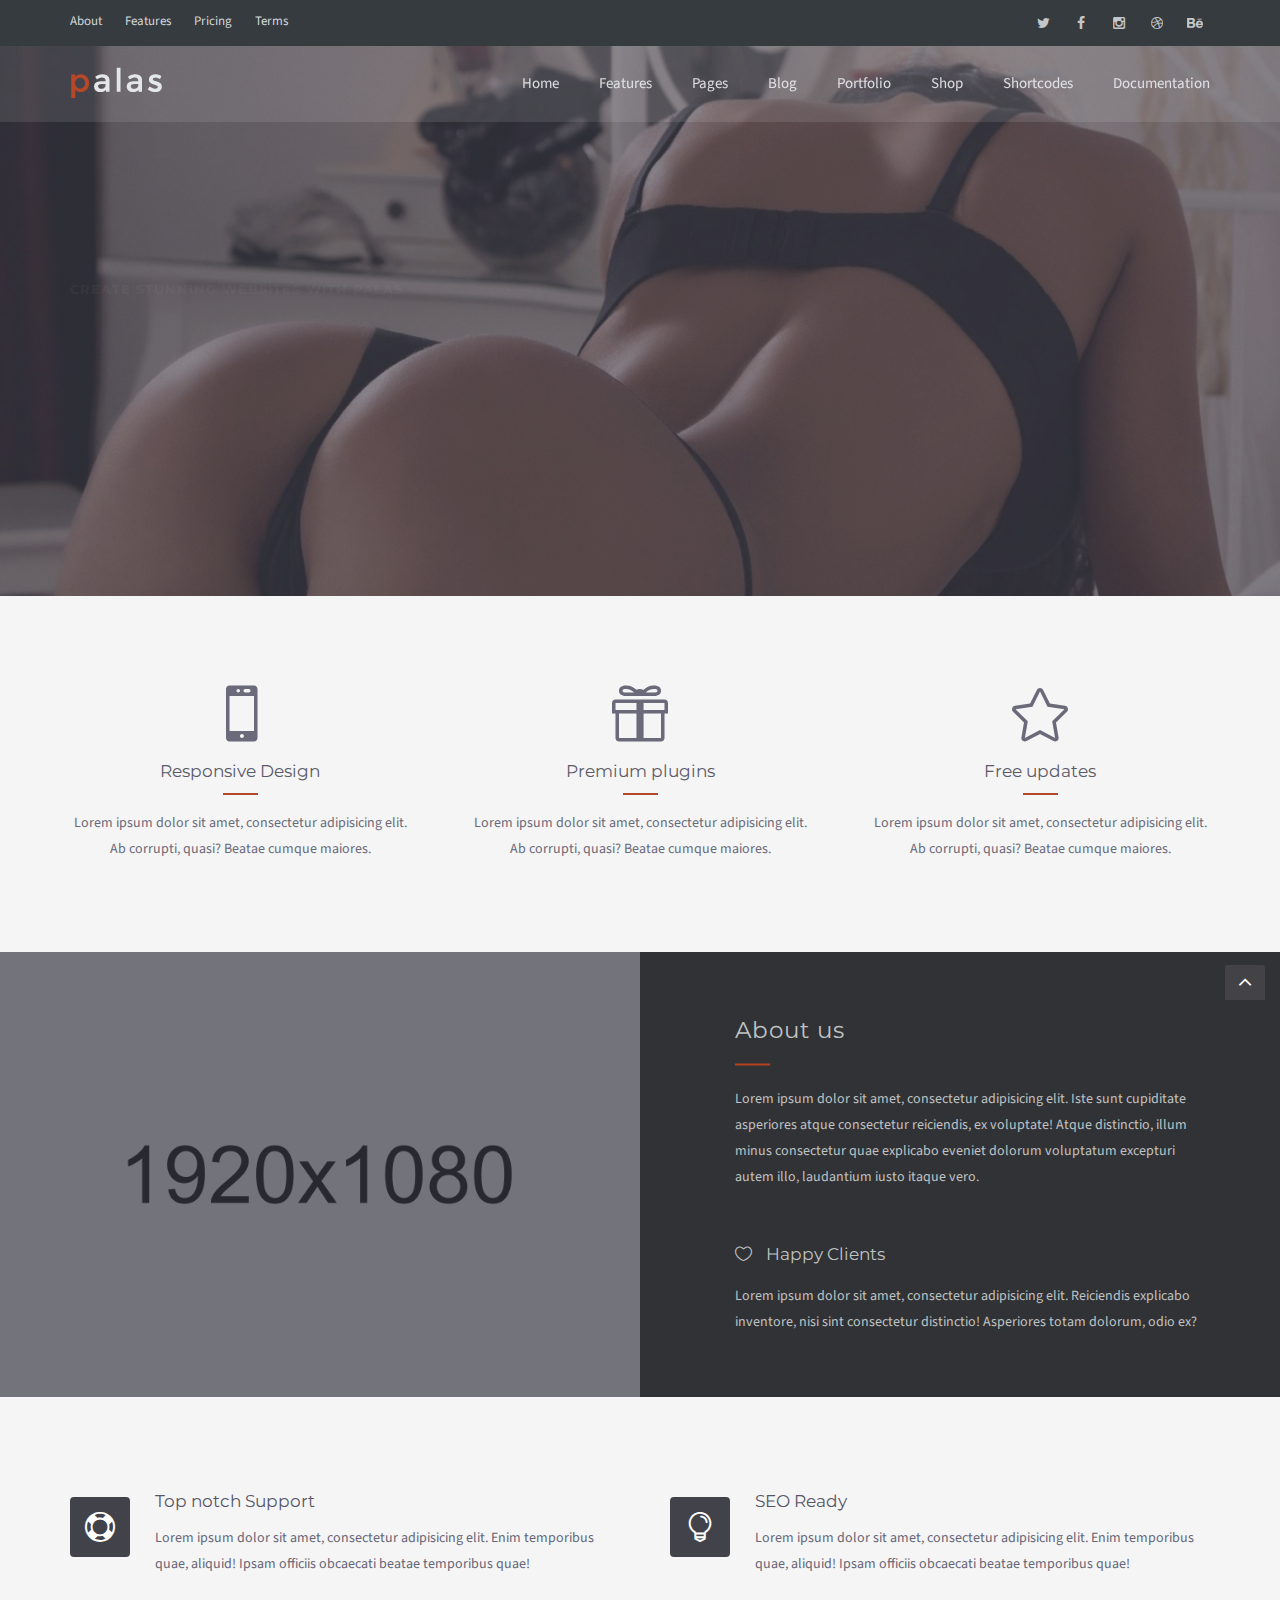
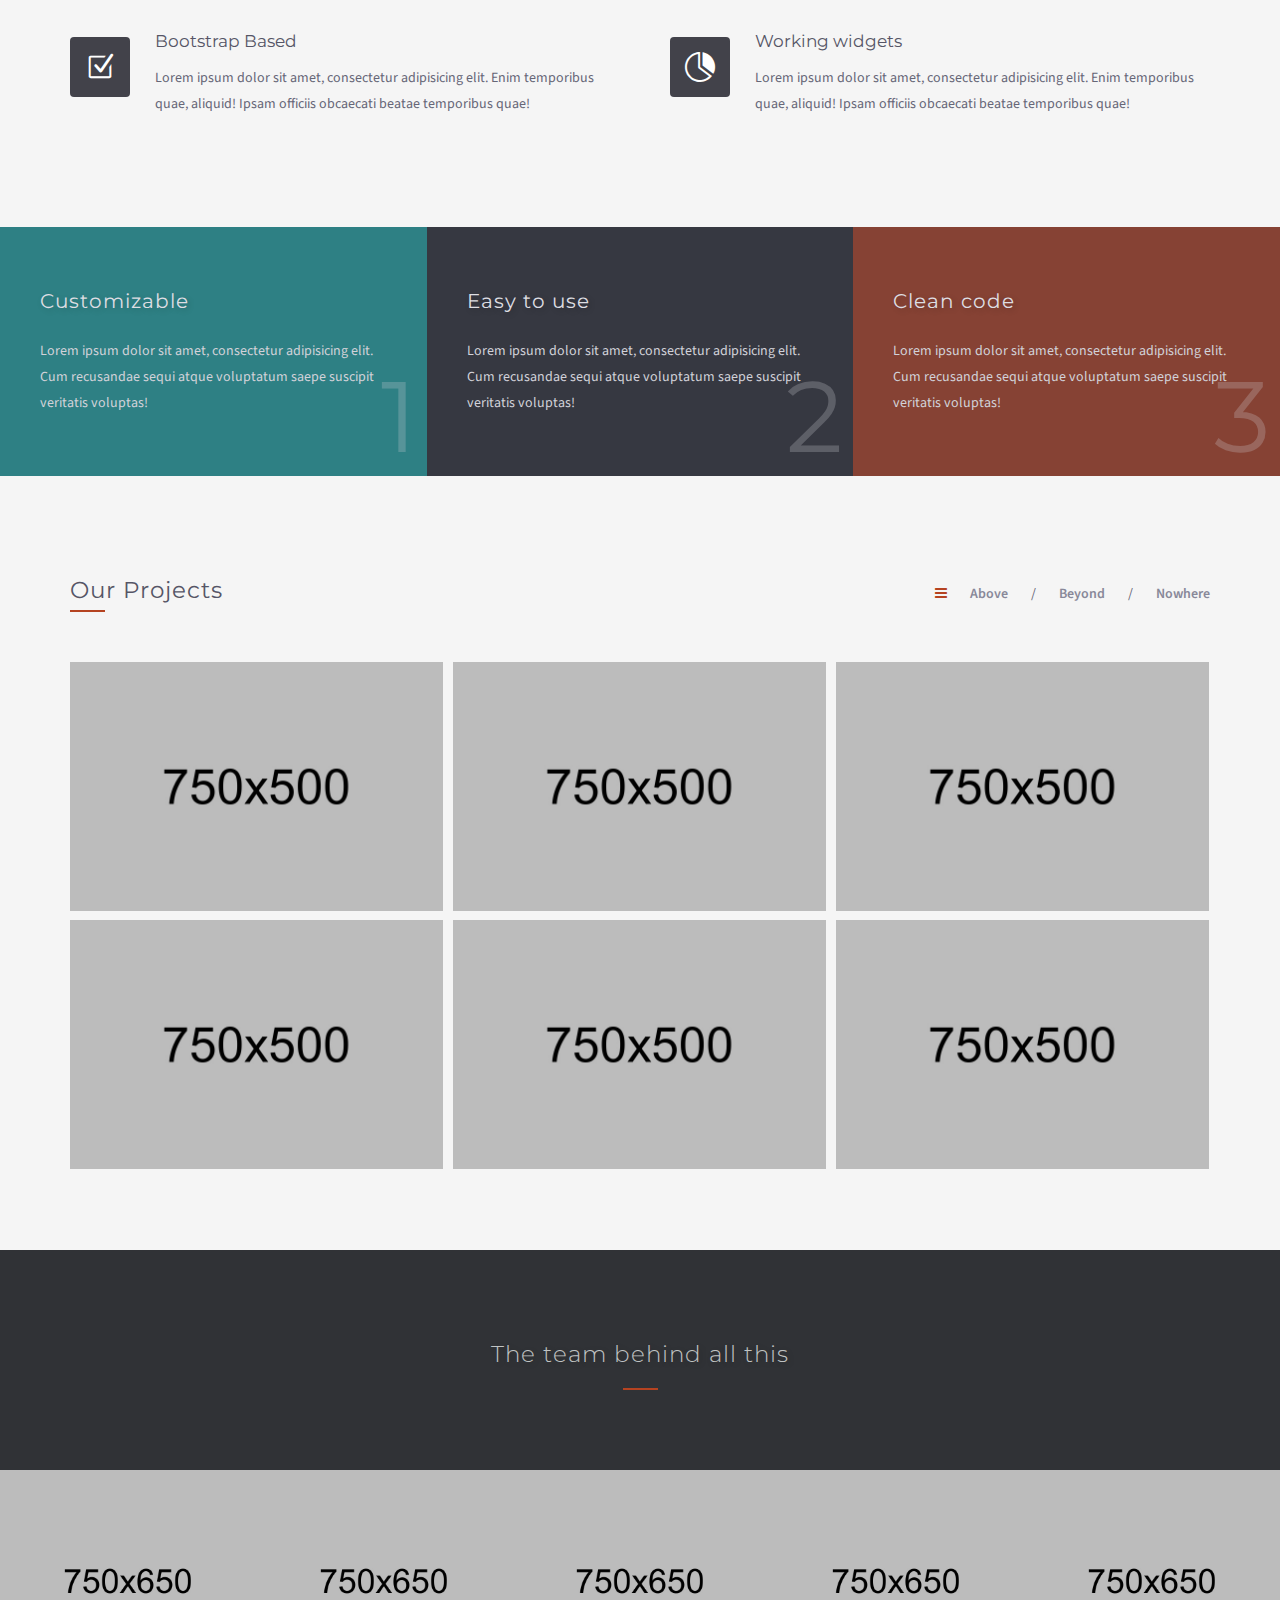
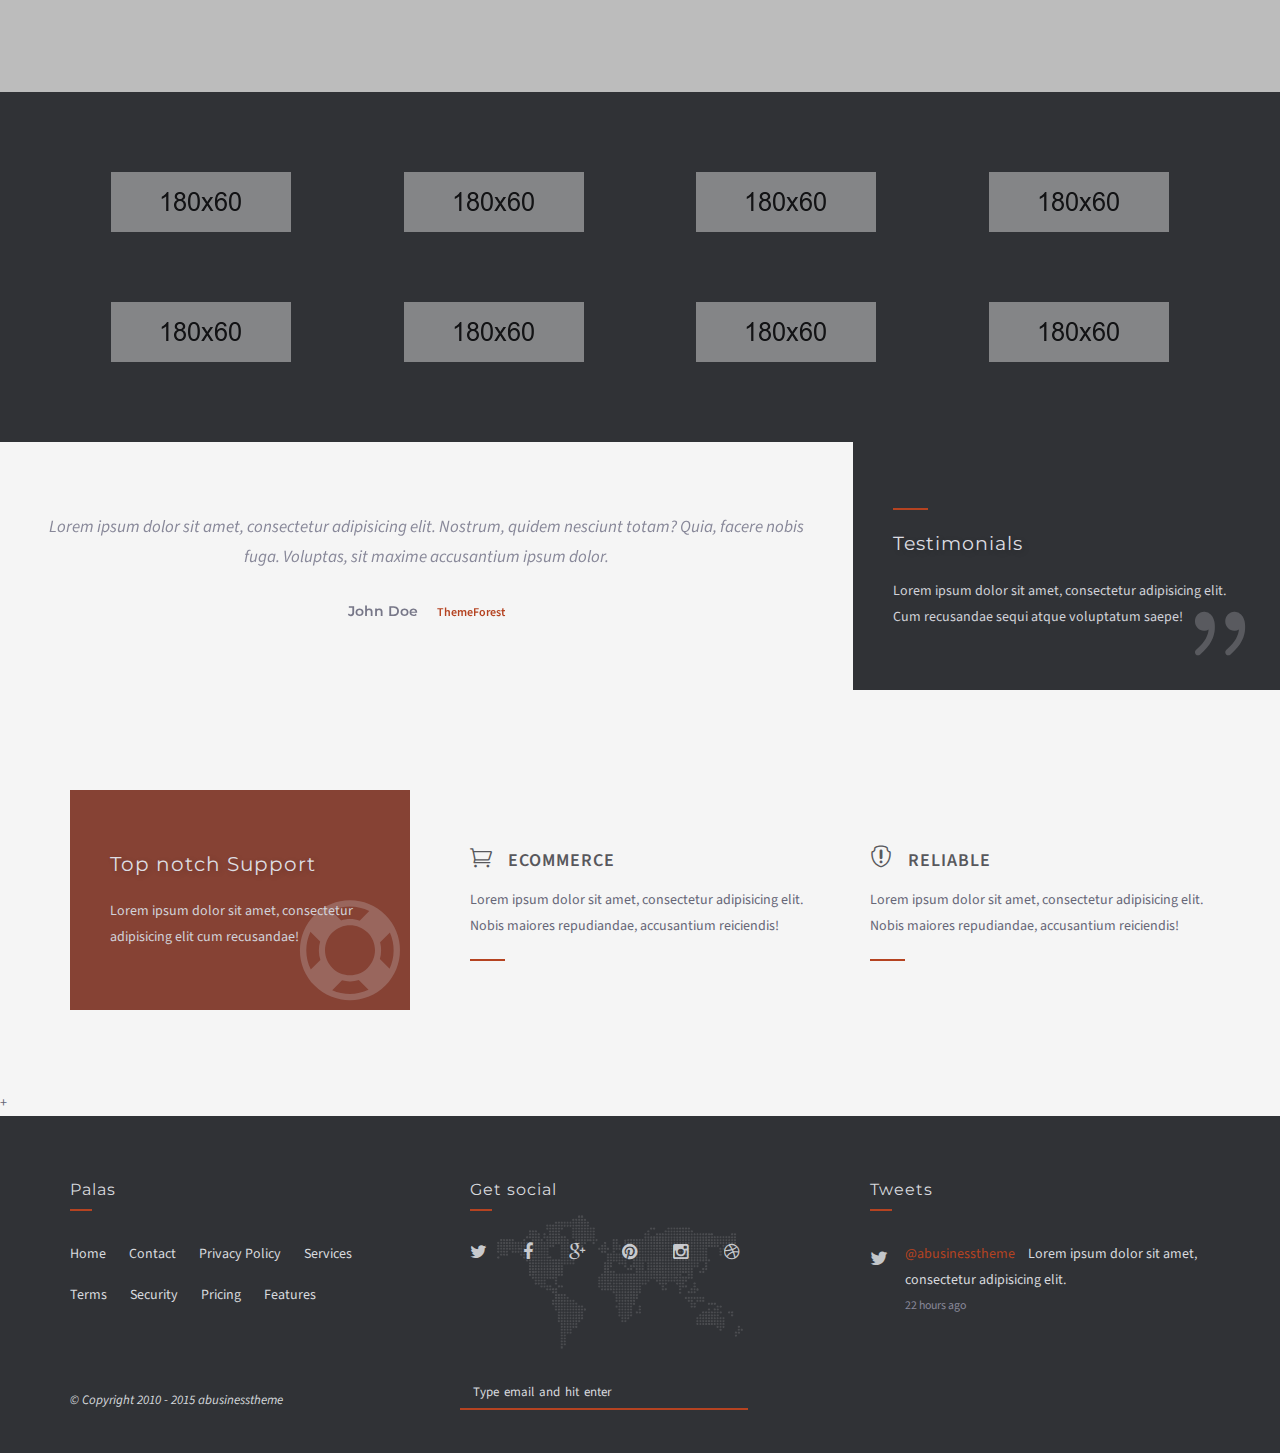
<file: index.html>
<!DOCTYPE html>
<html lang="en-us">
<head>

	<meta charset="utf-8" >
	<meta http-equiv="X-UA-Compatible" content="IE=edge">
	<meta name="viewport" content="width=device-width, initial-scale=1">

	<title>Palas | Bootstrap Multipurpose HTML5 Template</title>

	<meta name="author" content="abusinesstheme">
	<meta name="description" content="Palas is a Business HTML Template developed with the the latest HTML5 and CSS3 technologies.">



  	<!-- CSS files -->
	<link href='http://fonts.googleapis.com/css?family=Source+Sans+Pro:100,300,400,600,700,900,400italic|Montserrat:400,700' rel='stylesheet'>
	<link rel="stylesheet" href="plugins/bootstrap/css/bootstrap.min.css">
	<link rel="stylesheet" href="plugins/font-awesome/css/font-awesome.min.css">
	<link rel="stylesheet" href="plugins/elegant_font/html_css/style.css">


	<link rel="stylesheet" href="plugins/rs-plugin/css/settings.css" media="screen">
	<link rel="stylesheet" href="plugins/owl-carousel/owl.carousel.css">


	<!-- Main CSS file -->
	<link rel="stylesheet" href="css/style.css">



</head>
<body>

<div id="preloader">
	<div id="status">&nbsp;</div>
</div>



<!-- Global Wrapper -->
<div id="wrapper">


	<div class="h-wrapper">

		<!-- Top Bar -->
		<div class="topbar">
			<div class="container">
				<div class="row">
					<div class="col-sm-6">
						<ul class="top-menu">
							<li><a href="#">About</a></li>
							<li><a href="#">Features</a></li>
							<li><a href="#">Pricing</a></li>
							<li><a href="#">Terms</a></li>
						</ul>
					</div>
					<!-- This column is hidden on mobiles -->
					<div class="col-sm-6">
						<div class="pull-right hidden-xs">
							<ul class="social-icon unstyled">
								<li><a href="#"><i class="fa fa-twitter"></i></a></li>
								<li><a href="#"><i class="fa fa-facebook"></i></a></li>
								<li><a href="#"><i class="fa fa-instagram"></i></a></li>
								<li><a href="#"><i class="fa fa-dribbble"></i></a></li>
								<li><a href="#"><i class="fa fa-behance"></i></a></li>
							</ul>
						</div>
					</div>
				</div>
			</div>
		</div>

		<!-- Header -->
		<header class="header-wrapper header-transparent with-topbar">
			<div class="main-header">
				<div class="container">
					<div class="row">
						<div class="col-sm-12 col-md-2">
							<!-- Logo - Read documentation to see how to change the logo-->
							<a href="index.html" class="logo"></a>
						</div>
						<div class="col-sm-12 col-md-10">
							<nav class="navbar-right">
								<ul class="menu">
									<!-- Toggle Menu - For Mobile Devices -->
									<li class="toggle-menu"><i class="fa icon_menu"></i></li>

									<li class="first">
										<a href="#">Home</a>
										<!--Instead of full class you can type one_two (50%), two_three (66.66%), three_four (75%) -->
										<div class="megamenu full">
											<!-- Similar to Bootstrap gid system (12 columns) -->
			                                <div class="row">
			                                    <div class="col-4">
			                                    	<!-- You can alsoo include paragraps, images, iframes etc, not only lists, but probably you will have to style them -->
			                                   		<ul class="megamenu-list">
			                                            <li><a href="index_02.html">Home Transparent Header</a></li>
			                                            <li><a href="index_09.html">Home Simple Header</a></li>
			                                            <li><a href="index_06.html">Home Full screen Slider</a></li>
			                                            <li><a href="index_13.html">Home Video Full Width</a></li>
			                                            <li><a href="index_10.html">Home Left Dark Menu</a></li>
			                                            <li><a href="index_13.html">Home Full Screen Menu</a></li>
			                                            <li><a href="index_14.html">Home Top Menu</a></li>
			                                            <li><a href="index_04.html">Home Parallax Image</a></li>
			                                            <li><a href="index_15.html">Home Full Kenburns Slider</a></li>
			                                        </ul>
			                                	</div>
			                                    <div class="col-4">
													<ul class="megamenu-list">
			                                            <li><a href="index_10.html">Home Kenburns Slider</a></li>
			                                            <li><a href="index_05.html">Home Boxed Slider</a></li>
			                                            <li><a href="index_11.html">Home Right Menu</a></li>
			                                            <li><a href="index_04.html">Home Dark Top bar</a></li>
			                                            <li><a href="index_05.html">Home Dark Header</a></li>
			                                            <li><a href="index_08.html">Home Bottom Header</a></li>
			                                            <li><a href="index_08.html">Home Video Full Screen</a></li>
			                                            <li><a href="index_12.html">Home Text Rotator</a></li>
			                                            <li><a href="index_03.html">Home Static Menu</a></li>
			                                        </ul>
			                                    </div>
			                                    <div class="col-4">
			                                        <ul class="megamenu-list">
			                                            <li><a href="index_07.html">Home Menu under Logo</a></li>
			                                            <li><a href="index.html">Home Transparent Dark Header</a></li>
			                                            <li><a href="index_03.html">Home Gray Top Bar</a></li>
			                                            <li><a href="index_07.html">Home Icons Menu</a></li>
			                                            <li><a href="index_03.html">Home Menu White </a></li>
			                                            <li><a href="index_12.html">Home Left White Menu</a></li>
			                                            <li><a href="index_06.html">Home Menu Dark Transparent</a></li>
			                                            <li><a href="index_11.html">Home Parallax Full Image</a></li>
			                                        </ul>
			                                    </div>
			                                </div>
			                            </div> <!-- END Mega Menu -->
									</li> <!-- END Home -->
									<li>
										<a href="#">Features</a>
										<div class="megamenu full">
											<div class="row">
												<div class="col-4">
													<ul class="megamenu-list">
														<li class="title">Headers</li>
														<li><a href="index_02.html">Header Transparent</a></li>
														<li><a href="index_09.html">Header Simple</a></li>
														<li><a href="index_08.html">Header Bottom Menu</a></li>
														<li><a href="index_07.html">Header Icons Menu</a></li>
														<li><a href="index_05.html">Header Dark</a></li>
														<li><a href="index.html">Header Transparent Dark</a></li>
														<li><a href="index_04.html">Header Dark Bar</a></li>
														<li><a href="index_03.html">Header Gray Bar</a></li>
														<li><a href="index_14.html">Header Top Menu</a></li>
														<li><a href="index_13.html">Header Full Screen</a></li>
														<li><a href="index_03.html">Header Static Menu</a></li>
														<li><a href="index_07.html">Header Menu under Logo</a></li>
													</ul>
												</div>
												<div class="col-4">
													<ul class="megamenu-list">
														<li class="title">Menus</li>
														<li><a href="index_06.html">Menu Dark Transparent</a></li>
														<li><a href="index.html">Menu Dark</a></li>
														<li><a href="index_03.html">Menu Light</a></li>

														<li> &nbsp; </li>
														<li class="title">Footers</li>
														<li><a href="index_04.html#footer_index">Footer Dark Simple</a></li>
														<li><a href="index_03.html#footer_index">Footer Gray</a></li>
														<li><a href="index.html#footer_index">Footer Background</a></li>
														<li><a href="index_10.html#footer_index">Footer Simple</a></li>
														<li><a href="index_02.html#footer_index">Footer Small</a></li>
													</ul>
												</div>
												<div class="col-4">
													<ul class="megamenu-list">
														<li class="title">Vertical Menu</li>
														<li><a href="index_10.html">Header Left Dark</a></li>
														<li><a href="index_12.html">Header Left Light</a></li>
														<li><a href="index_11.html">Header Right Menu</a></li>

														<li> &nbsp; </li>
														<li class="title">Sliders</li>
														<li><a href="index.html">Slider Full width</a></li>
														<li><a href="index_05.html">Slider Boxed</a></li>
														<li><a href="index_06.html">Slider Full screen</a></li>
														<li><a href="index_10.html">Slider Kenburns</a></li>
														<li><a href="index_15.html">Slider Kenburns Full screen</a></li>
														<li><a href="index_13.html">Slider Video Full width</a></li>
														<li><a href="index_08.html">Slider Video Full screen</a></li>
													</ul>
												</div>
											</div>
										</div>
									</li> <!-- END Features -->
									<li>
										<a href="#">Pages</a>
										<div class="megamenu full">
			                                <div class="row">
			                                    <div class="col-3">
			                                   		<ul class="megamenu-list">
			                                   			<li class="title">Pages</li>
			                                            <li><a href="page_about.html">About 1</a></li>
														<li><a href="page_about_2.html">About 2</a></li>
														<li><a href="page_about_3.html">About 3</a></li>
														<li><a href="page_about_4.html">About 4</a></li>
														<li><a href="page_team.html">Team 1</a></li>
														<li><a href="page_team_2.html">Team 2</a></li>
														<li><a href="page_team_3.html">Team 3</a></li>
														<li><a href="page_team_4.html">Team 4</a></li>
			                                        </ul>
			                                	</div>
			                                    <div class="col-3">
													<ul class="megamenu-list">
														<li class="title">that you</li>
														<li><a href="page_services.html">Services 1</a></li>
														<li><a href="page_services_2.html">Services 2</a></li>
														<li><a href="page_services_3.html">Services 3</a></li>
														<li><a href="page_services_4.html">Services 4</a></li>
														<li><a href="page_contact.html">Contact 1</a></li>
														<li><a href="page_contact_2.html">Contact 2</a></li>
														<li><a href="page_contact_3.html">Contact 3</a></li>
														<li><a href="page_clients.html">Clients</a></li>
			                                        </ul>
			                                    </div>
			                                    <div class="col-3">
			                                        <ul class="megamenu-list">
			                                        	<li class="title">really</li>
														<li><a href="page_pricing.html">Pricing</a></li>
			                                        	<li><a href="page_faq.html">FAQ 1</a></li>
			                                        	<li><a href="page_faq_2.html">FAQ 2</a></li>
														<li><a href="page_sign_in.html">Sign In</a></li>
														<li><a href="page_sign_up.html">Sign Up</a></li>
														<li><a href="page_404.html">404 Not Found</a></li>
														<li><a href="page_403.html">403 Forbidden</a></li>
			                                        </ul>
			                                    </div>
			                                    <div class="col-3">
			                                        <ul class="megamenu-list">
			                                        	<li class="title">need</li>
														<li><a href="page_sidebar.html">Sidebar</a></li>
														<li><a href="page_sidebars.html">Sidebars</a></li>
														<li><a href="page_sidebar_navigation.html">Sidebar Navigation</a></li>

														<li> &nbsp; </li>
														<li class="title">Simple Page Headers</li>
														<li><a href="page_sidebar.html">Small</a></li>
														<li><a href="page_sidebar_navigation.html">Centered</a></li>
														<li><a href="page_sidebars.html">Simple (Dark)</a></li>
			                                        </ul>
			                                    </div>
			                                </div>
			                            </div> <!-- END Mega Menu -->
									</li> <!-- END Pages -->
									<li>
										<a href="#">Blog</a>
										<ul class="submenu">
											<li><a href="blog_list_small.html">List Small</a></li>
											<li><a href="blog_list_large.html">List Large</a></li>
											<li><a href="blog_grid.html">Grid</a></li>
											<li><a href="blog_grid_sidebar.html">Grid Sidebar</a></li>
											<li><a href="blog_masonry.html">Masonry</a></li>
											<li><a href="blog_masonry_sidebar.html">Masonry Sidebar</a></li>
											<li><a href="blog_post.html">Post</a></li>
											<li><a href="blog_post_sidebar.html">Post Sidebar</a></li>
										</ul>
									</li> <!-- END Blog -->
									<li>
										<a href="#">Portfolio</a>
										<ul class="submenu">
											<li><a href="portfolio.html">Portfolio</a></li>
											<li><a href="portfolio_2.html">2 Columns</a></li>
											<li><a href="portfolio_3.html">3 Columns</a></li>
											<li><a href="portfolio_4.html">4 Columns</a></li>
											<li><a href="portfolio_boxed.html">Boxed</a></li>
											<li><a href="portfolio_sidebar.html">Sidebar</a></li>
											<li><a href="portfolio_project_wide.html">Wide Project</a></li>
											<li><a href="portfolio_project_half.html">Half Project</a></li>
											<li><a href="portfolio_project_sidebar.html">Sidebar Project</a></li>
										</ul>
									</li> <!-- END Portfolio -->
									<li>
										<a href="#">Shop</a>
										<ul class="submenu">
											<li><a href="shop_products.html">Products</a></li>
											<li><a href="shop_products_sidebar.html">Products Sidebar</a></li>
											<li><a href="shop_product.html">Product</a></li>
											<li><a href="shop_product_sidebar.html">Product Sidebar</a></li>
											<li><a href="shop_account.html">Account</a></li>
											<li><a href="shop_cart.html">Cart</a></li>
											<li><a href="shop_checkout.html">Checkout</a></li>
										</ul>
									</li> <!-- END Shop -->
									<li><a href="shortcodes.html">Shortcodes</a></li>
									<!-- Always include last class to link to solve some padding issues -->
									<li><a class="last" href="http://abusinesstheme.com/documentation/palas/index.html" target="_blank">Documentation</a></li>
								</ul>
							</nav>
						</div>
					</div>
				</div> <!-- END Container -->
			</div> <!-- END Main Header -->
		</header>

	</div>

	<!-- Do not remove this class -->
	<div class="push-top"></div>

	<!-- Slider -->
	<div class="tp-banner-container rs_fullwidth 1">
		<div class="tp-banner">
			<ul>

				<!-- SLIDE 1 -->
				<li data-transition="fade" data-masterspeed="500" data-slotamount="7" data-delay="8000" data-title="Slide 1">
					<!-- Background Image -->
				   <img src="images/beauty-ass.jpg" data-bgposition="center top" data-bgfit="cover" data-bgrepeat="no-repeat" alt="">

				   <!-- Include bg-overlay class if you want some background overlay over the image -->
				   <!-- Recomend to include it to have a dark overlay and change the opacity (op6, op4, op8 etc) so that the content inside to be visible and readalbe (text is white) -->
				   <div class="bg-overlay op6"></div>


					<div class="tp-caption sfb stt"
						data-x="left" data-hoffset="15"
						data-y="center" data-voffset="-75"
						data-speed="600" data-start="600"
						data-endspeed="400" data-end="7900"
						data-easing="Power3.easeInOut" data-endeasing=""
						style="z-index: 4">
						<h3 class="title-slider-small uppercased mb10">create stunning websites with palas</h3>
					</div>

					<div class="tp-caption sfb stt"
						data-x="left" data-hoffset="15"
						data-y="center" data-voffset="30"
						data-speed="700" data-start="800"
						data-endspeed="500" data-end="7950"
						data-easing="Power3.easeInOut" data-endeasing=""
						style="z-index: 4">
						<h2 class="title-slider-large">All you need<br> just one template</h2>
					</div>

					<div class="tp-caption sfb stt"
						data-x="left" data-hoffset="15"
						data-y="center" data-voffset="130"
						data-speed="800" data-start="1000"
						data-endspeed="600" data-end="8000"
						data-easing="Power3.easeInOut" data-endeasing=""
						style="z-index: 4">
						<a href="#" class="btn-slider">Purchase</a>
					</div>


				</li>

				<!-- SLIDE 2 -->
				<li data-transition="fade" data-slotamount="7" data-delay="8000" data-title="Slide 2">
					<!-- Background Image -->
				   <img src="images/demo/bg14.jpg" data-bgposition="center top" data-bgfit="cover" data-bgrepeat="no-repeat" alt="">
				   <div class="bg-overlay op5"></div>


					<div class="tp-caption sfl stt"
						data-x="left" data-hoffset="15"
						data-y="center" data-voffset="-10"
						data-speed="600" data-start="600"
						data-endspeed="400" data-end="7800"
						data-easing="Power3.easeInOut" data-endeasing=""
						style="z-index: 4">
						<h2 class="title-slider-large mb20">Customizable <br> and Easy to Use</h2>
						<div class="br-bottom"></div>
					</div>

					<div class="tp-caption sfl stb"
						data-x="left" data-hoffset="15"
						data-y="center" data-voffset="110"
						data-speed="700" data-start="800"
						data-endspeed="400" data-end="7900"
						data-easing="Power3.easeInOut" data-endeasing=""
						style="z-index: 4">
						<h4 class="title-slider-small">It could take you a few minutes to customize it!</h4>
					</div>

				</li>

				<!-- SLIDE 3 -->
				<li data-transition="fade" data-slotamount="7" data-delay="8000" data-title="Slide 3">
					<!-- Background Image -->
				   <img src="images/demo/bg15.jpg" data-bgposition="center top" data-bgfit="cover" data-bgrepeat="no-repeat" alt="">
				   <div class="bg-overlay op5"></div>


					<div class="tp-caption sfl stl"
						data-x="left" data-hoffset="15"
						data-y="center" data-voffset="-15"
						data-speed="700" data-start="600"
						data-endspeed="400" data-end="7800"
						data-easing="Power3.easeInOut" data-endeasing=""
						style="z-index: 4">
						<h2 class="title-slider-large">Free updates <br> Top notch Support</h2>
					</div>

					<div class="tp-caption sfl stl"
						data-x="left" data-hoffset="15"
						data-y="center" data-voffset="70"
						data-speed="700" data-start="1000"
						data-endspeed="400" data-end="7900"
						data-easing="Power3.easeInOut" data-endeasing=""
						style="z-index: 4">
						<h3 class="title-slider-small uppercased">and so much more ...</h3>
					</div>


					<div class="tp-caption sfb stl"
						data-x="left" data-hoffset="15"
						data-y="center" data-voffset="120"
						data-speed="900" data-start="1200"
						data-endspeed="600" data-end="7950"
						data-easing="Power3.easeInOut" data-endeasing=""
						style="z-index: 4">
						<a href="#" class="btn-slider reversed">see features</a>
					</div>

				</li>


				<!-- SLIDE 4 -->
				<li data-transition="fade" data-slotamount="7" data-delay="8000" data-title="Slide 4">
					<!-- Background Image -->
				   <img src="images/demo/bg17.jpg" data-bgposition="center top" data-bgfit="cover" data-bgrepeat="no-repeat" alt="">
				   <div class="bg-overlay op5"></div>


					<div class="tp-caption sfr stb"
						data-x="right" data-hoffset="-15"
						data-y="center" data-voffset="0"
						data-speed="900" data-start="600"
						data-endspeed="400" data-end="7980"
						data-easing="Power3.easeInOut" data-endeasing=""
						style="z-index: 4">
						<h2 class="title-slider-large text-right">Premium Plugins</h2>
					</div>

					<div class="tp-caption sfr stb"
						data-x="right" data-hoffset="-15"
						data-y="center" data-voffset="70"
						data-speed="1000" data-start="1000"
						data-endspeed="400" data-end="7900"
						data-easing="Power3.easeInOut" data-endeasing=""
						style="z-index: 4">
						<h4 class="title-slider-small uppercased text-right">
						Bootstrap based <span class="py10"></span>
						responsive design <span class="py10"></span>
						clean code<br>
						working widgets  <span class="py10"></span>
						ajax contact form
						</h4>
					</div>

				</li>

			</ul>
		</div>
	</div> <!-- END Slider-->


	<section class="section mt40">
		<div class="container">
			<div class="row col-p30">
				<div class="col-sm-4 xs-box2">
					<div class="box-services-c">
						<i class="icon_mobile fa fa-style4"></i>
						<h3 class="title-small br-bottom-center">Responsive Design</h3>
						<p class="mb0">Lorem ipsum dolor sit amet, consectetur adipisicing elit. Ab corrupti, quasi? Beatae cumque maiores.</p>
					</div>
				</div>
				<div class="col-sm-4 xs-box2">
					<div class="box-services-c">
						<i class="icon_gift_alt fa fa-style4"></i>
						<h3 class="title-small br-bottom-center">Premium plugins</h3>
						<p class="mb0">Lorem ipsum dolor sit amet, consectetur adipisicing elit. Ab corrupti, quasi? Beatae cumque maiores.</p>
					</div>
				</div>
				<div class="col-sm-4">
					<div class="box-services-c">
						<i class="icon_star_alt fa fa-style4"></i>
						<h3 class="title-small br-bottom-center">Free updates</h3>
						<p class="mb0">Lorem ipsum dolor sit amet, consectetur adipisicing elit. Ab corrupti, quasi? Beatae cumque maiores.</p>
					</div>
				</div>
			</div>
		</div>
	</section>

	<section class="section-bg p0 section-dark data-height-fix">

		<div class="row col-p0">
			<div class="col-sm-6 hidden-xs">
				<div class="box-services-d p0 bg-img bg16">
					<div class="bg-overlay"></div>
					<div class="set-height"></div>
				</div>
			</div>
		</div>

		<div class="section-caption">
			<div class="container">
				<div class="row col-p0">
					<div class="col-sm-5 col-sm-offset-7 get-height">
						<div class="mb50 mt50">
							<h3 class="title-medium color-on-dark">About us</h3>
							<div class="br-bottom mb20 color-on-dark"></div>
							<p class="mb50 color-on-dark">Lorem ipsum dolor sit amet, consectetur adipisicing elit. Iste sunt cupiditate asperiores atque consectetur reiciendis, ex voluptate! Atque distinctio, illum minus consectetur quae explicabo eveniet dolorum voluptatum excepturi autem illo, laudantium iusto itaque vero.</p>
							<h3 class="title-small color-on-dark"><i class="fa-style5 icon_heart_alt mr10"></i> Happy Clients</h3>
							<p class="mb0 color-on-dark">Lorem ipsum dolor sit amet, consectetur adipisicing elit. Reiciendis explicabo inventore, nisi sint consectetur distinctio! Asperiores totam dolorum, odio ex?</p>
						</div>
					</div>
				</div>
			</div>
		</div>
	</section>

	<section class="section">
		<div class="container">
			<div class="row col-p30">
				<div class="col-sm-12 col-md-6 sm-box2">
					<div class="box-services-b">
						<div class="box-left"><i class="fa fa-style1 icon_lifesaver"></i></div>
						<div class="box-right">
							<h3 class="title-small">Top notch Support <a href="#" class="link-read-more">read more</a></h3>
							<p class="mb10">Lorem ipsum dolor sit amet, consectetur adipisicing elit. Enim temporibus quae, aliquid! Ipsam officiis obcaecati beatae temporibus quae!</p>
						</div>
					</div>

					<div class="mb50"></div>

					<div class="box-services-b">
						<div class="box-left"><i class="fa fa-style1 icon_box-checked"></i></div>
						<div class="box-right">
							<h3 class="title-small">Bootstrap Based <a href="#" class="link-read-more">read more</a></h3>
							<p class="mb10">Lorem ipsum dolor sit amet, consectetur adipisicing elit. Enim temporibus quae, aliquid! Ipsam officiis obcaecati beatae temporibus quae!</p>
						</div>
					</div>
				</div>
				<div class="col-sm-12 col-md-6">
					<div class="box-services-b">
						<div class="box-left"><i class="fa fa-style1 icon_lightbulb_alt"></i></div>
						<div class="box-right">
							<h3 class="title-small">SEO Ready <a href="#" class="link-read-more">read more</a></h3>
							<p class="mb10">Lorem ipsum dolor sit amet, consectetur adipisicing elit. Enim temporibus quae, aliquid! Ipsam officiis obcaecati beatae temporibus quae!</p>
						</div>
					</div>

					<div class="mb50"></div>

					<div class="box-services-b">
						<div class="box-left"><i class="fa fa-style1 icon_piechart"></i></div>
						<div class="box-right">
							<h3 class="title-small">Working widgets <a href="#" class="link-read-more">read more</a></h3>
							<p class="mb10">Lorem ipsum dolor sit amet, consectetur adipisicing elit. Enim temporibus quae, aliquid! Ipsam officiis obcaecati beatae temporibus quae!</p>
						</div>
					</div>
				</div>
			</div>
		</div>
	</section>

	<section class="section max_height sm_max_height">
		<div class="row col-p0">
			<div class="col-sm-12 col-md-4">
				<div class="box-services-d box-services-e green el_max_height">
					<div class="bg-overlay"></div>
					<div class="row col-p0">
						<div class="col-sm-12">
							<h3 class="title-medium title-shadow-a">Customizable <a href="#" class="link-read-more">read more</a></h3>
							<p class="mb0 ">Lorem ipsum dolor sit amet, consectetur adipisicing elit. Cum recusandae sequi atque voluptatum saepe suscipit veritatis voluptas!</p>
							<span class="fa montserrat">1</span>
						</div>
					</div>
				</div>
			</div>
			<div class="col-sm-12 col-md-4">
				<div class="box-services-d box-services-e dark el_max_height">
					<div class="bg-overlay"></div>
					<div class="row col-p0">
						<div class="col-sm-12">
							<h3 class="title-medium title-shadow-a">Easy to use <a href="#" class="link-read-more">read more</a></h3>
							<p class="mb0 ">Lorem ipsum dolor sit amet, consectetur adipisicing elit. Cum recusandae sequi atque voluptatum saepe suscipit veritatis voluptas!</p>
							<span class="fa montserrat">2</span>
						</div>
					</div>
				</div>
			</div>
			<div class="col-sm-12 col-md-4">
				<div class="box-services-d box-services-e el_max_height">
					<div class="bg-overlay"></div>
					<div class="row col-p0">
						<div class="col-sm-12">
							<h3 class="title-medium title-shadow-a">Clean code <a href="#" class="link-read-more">read more</a></h3>
							<p class="mb0 ">Lorem ipsum dolor sit amet, consectetur adipisicing elit. Cum recusandae sequi atque voluptatum saepe suscipit veritatis voluptas!</p>
							<span class="fa montserrat">3</span>
						</div>
					</div>
				</div>
			</div>
		</div>
	</section>

	<section class="section">
		<div class="container">
			<div class="row mb30">
				<div class="col-sm-6">
					<h3 class="title-medium br-bottom">Our Projects</h3>
				</div>
				<div class="col-sm-6">
					<div class="clearfix">
						<div class="pull-right xs-pull-left">
							<nav class="portfolio-filter pf2">
								<ul>
									<li class="xs-pl0"><a href="#" data-filter="*" class="active"><i class="fa fa-bars"></i></a></li>
									<li><a href="#" data-filter=".above_">Above</a></li>
									<li><span> / </span></li>
									<li><a href="#" data-filter=".beyond_">Beyond</a></li>
									<li><span> / </span></li>
									<li class="pr0"><a href="#" data-filter=".nowhere_" class="pr0">Nowhere</a></li>
								</ul>
							</nav>
						</div>
					</div>
				</div>
			</div>
			<div class="row">
				<div class="col-sm-12">
					<div id="portfolio-isotope">
						<div class="row col-p5">
							<div class="portfolio portfolio-animation-off">
								<div class="col-sm-6 col-md-4 el above_ beyond_">
									<div class="portfolio-el view">
		                            	<img src="images/demo/p01.jpg" alt="project">
		                            	<a href="portfolio_project_half.html" class="mask">
		                            		<div class="portfolio-middle">
		                            			<h3 class="project-title br-bottom">Above and beyond</h3>
		                            			<p class="text">design, photography</p>
		                            		</div>
		                            		<p class="date">15 june</p>
		                            	</a>
									</div>
			                    </div> <!-- END portfolio Item -->
			                    <div class="col-sm-6 col-md-4 el above_ nowhere_">
			                    	<div class="portfolio-el view">
		                            	<img src="images/demo/p11.jpg" alt="project">
		                            	<a href="portfolio_project_half.html" class="mask">
		                            		<div class="portfolio-middle">
		                            			<h3 class="project-title br-bottom">Imagine dragons</h3>
		                            			<p class="text">design, photography</p>
		                            		</div>
		                            		<p class="date">15 june</p>
		                            	</a>
									</div>
			                    </div> <!-- END portfolio Item -->
			                    <div class="col-sm-6 col-md-4 el beyond_ nowhere_">
			                    	<div class="portfolio-el view">
		                            	<img src="images/demo/p03.jpg" alt="project">
		                            	<a href="portfolio_project_half.html" class="mask">
		                            		<div class="portfolio-middle">
		                            			<h3 class="project-title br-bottom">Upside Down</h3>
		                            			<p class="text">design, photography</p>
		                            		</div>
		                            		<p class="date">15 june</p>
		                            	</a>
									</div>
			                    </div> <!-- END portfolio Item -->
			                    <div class="col-sm-6 col-md-4 el above_">
			                        <div class="portfolio-el view">
		                            	<img src="images/demo/p04.jpg" alt="project">
		                            	<a href="portfolio_project_half.html" class="mask">
		                            		<div class="portfolio-middle">
		                            			<h3 class="project-title br-bottom">Nowhere</h3>
		                            			<p class="text">design, photography</p>
		                            		</div>
		                            		<p class="date">15 june</p>
		                            	</a>
									</div>
			                    </div> <!-- END portfolio Item -->
			                    <div class="col-sm-6 col-md-4 el beyond_">
			                        <div class="portfolio-el view">
		                            	<img src="images/demo/p05.jpg" alt="project">
		                            	<a href="portfolio_project_half.html" class="mask">
		                            		<div class="portfolio-middle">
		                            			<h3 class="project-title br-bottom">Begin again</h3>
		                            			<p class="text">design, photography</p>
		                            		</div>
		                            		<p class="date">15 june</p>
		                            	</a>
									</div>
			                    </div> <!-- END portfolio Item -->
			                    <div class="col-sm-6 col-md-4 el nowhere_">
			                        <div class="portfolio-el view">
		                            	<img src="images/demo/p06.jpg" alt="project">
		                            	<a href="portfolio_project_half.html" class="mask">
		                            		<div class="portfolio-middle">
		                            			<h3 class="project-title br-bottom">Up in the air</h3>
		                            			<p class="text">design, photography</p>
		                            		</div>
		                            		<p class="date">15 june</p>
		                            	</a>
									</div>
			                    </div> <!-- END portfolio Item -->
							</div> <!-- END portfolio -->
						</div>
					</div> <!-- END Portfolio Isotope -->
				</div>
			</div>
		</div>
	</section>

	<section class="section-bg section-large section-dark mt20 mb0">
		<div class="container">
			<div class="row">
				<div class="col-sm-10 col-sm-offset-1">
					<h2 class="title-medium text-center color-on-dark mb20 mt20 title-shadow-a">The team behind all this</h2>
					<div class="br-bottom-center"></div>
				</div>
			</div>
		</div>
	</section>

	<section>
		<div class="row col-p0">
			<div class="col-sm-12">
				<div class="team-section team-section-2 team-section-fullwidth portfolio-animation-off">
					<div class="owl-carousel sm-owl-cursor owl-columns5">
						<div class="owl-el">
							<div class="portfolio-el view">
		                    	<img src="images/demo/team1.jpg" alt="project">
		                    	<div class="mask">
		                    		<div class="portfolio-middle">
		                    			<h3 class="project-title br-bottom"><a href="#">John Doe</a></h3>
		                    			<p class="text">web designer</p>
		                    		</div>
		                    		<div class="date">
		                    			<ul class="social-icon simple">
										 	<li><a href="#"><i class="fa fa-facebook"></i></a></li>
											<li><a href="#"><i class="fa fa-twitter"></i></a></li>
											<li><a href="#"><i class="fa fa-dribbble"></i></a></li>
											<li><a href="#"><i class="fa fa-behance"></i></a></li>
										</ul>
		                    		</div>
		                    	</div>
							</div>
						</div>
						<div class="owl-el">
							<div class="portfolio-el view">
		                    	<img src="images/demo/team2.jpg" alt="project">
		                    	<div class="mask">
		                    		<div class="portfolio-middle">
		                    			<h3 class="project-title br-bottom"><a href="#">Mark Doe</a></h3>
		                    			<p class="text">web developer</p>
		                    		</div>
		                    		<div class="date">
		                    			<ul class="social-icon simple">
										 	<li><a href="#"><i class="fa fa-facebook"></i></a></li>
											<li><a href="#"><i class="fa fa-twitter"></i></a></li>
											<li><a href="#"><i class="fa fa-dribbble"></i></a></li>
											<li><a href="#"><i class="fa fa-behance"></i></a></li>
										</ul>
		                    		</div>
		                    	</div>
							</div>
						</div>
						<div class="owl-el">
							<div class="portfolio-el view">
		                    	<img src="images/demo/team3.jpg" alt="project">
		                    	<div class="mask">
		                    		<div class="portfolio-middle">
		                    			<h3 class="project-title br-bottom"><a href="#">Alex Doe</a></h3>
		                    			<p class="text">manager</p>
		                    		</div>
		                    		<div class="date">
		                    			<ul class="social-icon simple">
										 	<li><a href="#"><i class="fa fa-facebook"></i></a></li>
											<li><a href="#"><i class="fa fa-twitter"></i></a></li>
											<li><a href="#"><i class="fa fa-dribbble"></i></a></li>
											<li><a href="#"><i class="fa fa-behance"></i></a></li>
										</ul>
		                    		</div>
		                    	</div>
							</div>
						</div>
						<div class="owl-el">
							<div class="portfolio-el view">
		                    	<img src="images/demo/team4.jpg" alt="project">
		                    	<div class="mask">
		                    		<div class="portfolio-middle">
		                    			<h3 class="project-title br-bottom"><a href="#">Barry Doe</a></h3>
		                    			<p class="text">graphic designer</p>
		                    		</div>
		                    		<div class="date">
		                    			<ul class="social-icon simple">
										 	<li><a href="#"><i class="fa fa-facebook"></i></a></li>
											<li><a href="#"><i class="fa fa-twitter"></i></a></li>
											<li><a href="#"><i class="fa fa-dribbble"></i></a></li>
											<li><a href="#"><i class="fa fa-behance"></i></a></li>
										</ul>
		                    		</div>
		                    	</div>
							</div>
						</div>
						<div class="owl-el">
							<div class="portfolio-el view">
		                    	<img src="images/demo/team5.jpg" alt="project">
		                    	<div class="mask">
		                    		<div class="portfolio-middle">
		                    			<h3 class="project-title br-bottom"><a href="#">Chris Doe</a></h3>
		                    			<p class="text">SEO Analytic</p>
		                    		</div>
		                    		<div class="date">
		                    			<ul class="social-icon simple">
										 	<li><a href="#"><i class="fa fa-facebook"></i></a></li>
											<li><a href="#"><i class="fa fa-twitter"></i></a></li>
											<li><a href="#"><i class="fa fa-dribbble"></i></a></li>
											<li><a href="#"><i class="fa fa-behance"></i></a></li>
										</ul>
		                    		</div>
		                    	</div>
							</div>
						</div>
						<div class="owl-el">
							<div class="portfolio-el view">
		                    	<img src="images/demo/team6.jpg" alt="project">
		                    	<div class="mask">
		                    		<div class="portfolio-middle">
		                    			<h3 class="project-title br-bottom"><a href="#">Joe Doe</a></h3>
		                    			<p class="text">web designer</p>
		                    		</div>
		                    		<div class="date">
		                    			<ul class="social-icon simple">
										 	<li><a href="#"><i class="fa fa-facebook"></i></a></li>
											<li><a href="#"><i class="fa fa-twitter"></i></a></li>
											<li><a href="#"><i class="fa fa-dribbble"></i></a></li>
											<li><a href="#"><i class="fa fa-behance"></i></a></li>
										</ul>
		                    		</div>
		                    	</div>
							</div>
						</div>
						<div class="owl-el">
							<div class="portfolio-el view">
		                    	<img src="images/demo/team1.jpg" alt="project">
		                    	<div class="mask">
		                    		<div class="portfolio-middle">
		                    			<h3 class="project-title br-bottom"><a href="#">Justin Doe</a></h3>
		                    			<p class="text">front-end designer</p>
		                    		</div>
		                    		<div class="date">
		                    			<ul class="social-icon simple">
										 	<li><a href="#"><i class="fa fa-facebook"></i></a></li>
											<li><a href="#"><i class="fa fa-twitter"></i></a></li>
											<li><a href="#"><i class="fa fa-dribbble"></i></a></li>
											<li><a href="#"><i class="fa fa-behance"></i></a></li>
										</ul>
		                    		</div>
		                    	</div>
							</div>
						</div>
					</div>
				</div> <!-- END portfolio -->
			</div>
		</div>
	</section>

	<section class="section-bg mt0 section-large mb0 section-dark page-clients">
		<div class="container">
			<div class="row mb50">
				<div class="col-xs-6 col-sm-3 xs-box">
					<a href="#" data-toggle="tooltip" title="Envato"><img src="images/demo/client01a.png" alt="client"></a>
				</div>
				<div class="col-xs-6 col-sm-3 xs-box">
					<a href="#" data-toggle="tooltip" title="Woocommerce"><img src="images/demo/client02a.png" alt="client"></a>
				</div>
				<div class="col-xs-6 col-sm-3 xs-box">
					<a href="#" data-toggle="tooltip" title="Shopify"><img src="images/demo/client03a.png" alt="client"></a>
				</div>
				<div class="col-xs-6 col-sm-3">
					<a href="#" data-toggle="tooltip" title="Magento"><img src="images/demo/client04a.png" alt="client"></a>
				</div>
			</div>
			<div class="row">
				<div class="col-xs-6 col-sm-3 xs-box">
					<a href="#" data-toggle="tooltip" title="Drupal"><img src="images/demo/client05a.png" alt="client"></a>
				</div>
				<div class="col-xs-6 col-sm-3 xs-box">
					<a href="#" data-toggle="tooltip" title="Joomla"><img src="images/demo/client06a.png" alt="client"></a>
				</div>
				<div class="col-xs-6 col-sm-3 xs-box">
					<a href="#" data-toggle="tooltip" title="WordPress"><img src="images/demo/client07a.png" alt="client"></a>
				</div>
				<div class="col-xs-6 col-sm-3">
					<a href="#" data-toggle="tooltip" title="jQuery"><img src="images/demo/client08a.png" alt="client"></a>
				</div>
			</div>
		</div>
	</section>

	<section class="section p0 mb50 max_height xs_max_height">
		<div class="row col-p0">
			<div class="col-sm-4 col-sm-push-8 xs-box3">
				<div class="box-services-d box-services-e dark el_max_height xs-pt0">
					<div class="row col-p0">
						<div class="col-sm-12">
							<div class="br-bottom mt0 mb20"></div>
							<h3 class="title-medium small title-shadow-a">Testimonials</h3>
							<p class="mb0 ">Lorem ipsum dolor sit amet, consectetur adipisicing elit. Cum recusandae sequi atque voluptatum saepe!</p>
							<i class="fa icon_quotations"></i>
						</div>
					</div>
				</div>
			</div>
			<div class="col-sm-8 col-sm-pull-4 xs-box3">
				<div class="section-testimonials mt70 el_max_height">
					<div class="owl-carousel owl-portfolio">
						<div class="owl-el">
							<blockquote>
								<p>Lorem ipsum dolor sit amet, consectetur adipisicing elit. Nostrum, quidem nesciunt totam? Quia, facere nobis fuga. Voluptas, sit maxime accusantium ipsum dolor.</p>
								<footer>
									<h5>John Doe <span> ThemeForest </span></h5>
								</footer>
							</blockquote>
						</div>
						<div class="owl-el">
							<blockquote>
								<p>Lorem ipsum dolor sit amet, consectetur adipisicing elit. Nostrum, quidem nesciunt totam? Quia, facere nobis fuga. Voluptas, sit maxime accusantium ipsum dolor.</p>
								<footer>
									<h5>Mark Doe <span> AudioJungle </span></h5>
								</footer>
							</blockquote>
						</div>
						<div class="owl-el">
							<blockquote>
								<p>Lorem ipsum dolor sit amet, consectetur adipisicing elit. Nostrum, quidem nesciunt totam? Quia, facere nobis fuga. Voluptas, sit maxime accusantium ipsum dolor.</p>
								<footer>
									<h5>Alex Doe <span> CodeCanyon </span></h5>
								</footer>
							</blockquote>
						</div>
					</div>
				</div>
			</div>
		</div>
	</section>

	<section class="section mb30">
		<div class="container">
			<div class="row col-p30">
				<div class="col-sm-12 col-md-4">
					<div class="box-services-d box-services-e">
						<div class="bg-overlay"></div>
						<div class="row col-p0 p0">
							<div class="col-sm-12 p0">
								<h3 class="title-medium title-shadow-a">Top notch Support</h3>
								<p class="mb0 ">Lorem ipsum dolor sit amet, consectetur adipisicing elit cum recusandae!</p>
								<i class="fa icon_lifesaver"></i>
							</div>
						</div>
					</div>
				</div>
				<div class="col-sm-6 col-md-4">
					<div class="box-services-a">
						<h3 class="title-uppercased mt50 mb10"><i class="fa icon_cart_alt fa-style5"></i> Ecommerce <a href="#" class="link-read-more">read more</a></h3>
						<p>Lorem ipsum dolor sit amet, consectetur adipisicing elit. Nobis maiores repudiandae, accusantium reiciendis!</p>
						<div class="br-bottom"></div>
					</div>
				</div>
				<div class="col-sm-6 col-md-4">
					<div class="box-services-a">
						<h3 class="title-uppercased mt50 mb10"><i class="fa icon_shield fa-style5"></i> Reliable <a href="#" class="link-read-more">read more</a></h3>
						<p>Lorem ipsum dolor sit amet, consectetur adipisicing elit. Nobis maiores repudiandae, accusantium reiciendis!</p>
						<div class="br-bottom"></div>
					</div>
				</div>
			</div>
		</div>
	</section>

	<!-- You could remove this - It is useful only for demo purposes (Live preview) -->
	<div id="footer_index"></div>

	<!-- Footer wrapper -->+
	<footer class="footer-wrapper footer-bg">
		<div class="container">
			<div class="row col-p30">
				<div class="col-sm-12 col-md-4">
					<div class="footer-widget">
						<h3 class="footer-title">Palas</h3>
						<ul class="footer-links clearfix">
							<li><a href="#">Home</a></li>
							<li><a href="#">Contact</a></li>
							<li><a href="#">Privacy Policy</a></li>
							<li><a href="#">Services</a></li>
							<li><a href="#">Terms</a></li>
							<li><a href="#">Security</a></li>
							<li><a href="#">Pricing</a></li>
							<li><a href="#">Features</a></li>
						</ul>
					</div>
				</div>
				<div class="col-sm-12 col-md-4">
					<div class="footer-widget">
						<h3 class="footer-title">Get social</h3>
						<ul class="footer-social clearfix">
							<li><a href="#" data-toggle="tooltip" title="Twitter"><i class="fa fa-twitter"></i></a></li>
							<li><a href="#" data-toggle="tooltip" title="Facebook"><i class="fa fa-facebook"></i></a></li>
							<li><a href="#" data-toggle="tooltip" title="Google Plus"><i class="fa fa-google-plus"></i></a></li>
							<li><a href="#" data-toggle="tooltip" title="Pinterest"><i class="fa fa-pinterest"></i></a></li>
							<li><a href="#" data-toggle="tooltip" title="Instagram"><i class="fa fa-instagram"></i></a></li>
							<li><a href="#" data-toggle="tooltip" title="Dribbble"><i class="fa fa-dribbble"></i></a></li>
						</ul>
					</div>
				</div>
				<div class="col-sm-12 col-md-4">
					<div class="footer-widget">
						<h3 class="footer-title">Tweets</h3>
						<!-- This is just a dummy twitter feed with typed content (not generetad).
						Didn't include the twitter feed for performance benefits.
						See in documentation how to include a fully functional twitter feed widget -->
						<div class="sidebar-tweet clearfix">
							<i class="fa fa-twitter"></i>
							<p class="tweet-content">
								<a href="#" class="tweet-user">@abusinesstheme</a>
								<span>Lorem ipsum dolor sit amet, consectetur adipisicing elit.</span>
								<small>22 hours ago</small>
							</p>
						</div>
					</div>
				</div>
			</div>
			<div class="row">
				<div class="col-sm-6 col-md-4 col-sm-push-6 col-md-push-4 xs-box">


					<!-- MailChimp Subscribe Form -->
					<div id="mc_embed_signup">
						<!-- Replace the below url with the action link from mailchimp (see documentation) -->
						<form action="http://abusinesstheme.us10.list-manage.com/subscribe/post?u=dd23cb20d9d4dde851546bd9a&amp;id=8d7dbd85d4" method="post"
						id="mc-embedded-subscribe-form" name="mc-embedded-subscribe-form" target="_blank" novalidate class="footer-subscribe">
							<div id="mc_embed_signup_scroll">
								<input type="email" value="" name="EMAIL" id="mce-EMAIL" required placeholder=" Type email and hit enter">
								<!-- real people should not fill this in and expect good things - do not remove this or risk form bot signups-->
						    	<div style="position: absolute; left: -5000px;">
						    		<input type="text" name="b_111fbc1ae1a748cfb4ef9ac27_ac969aca2f" tabindex="-1" value="">
						    	</div>
								<button type="submit" name="subscribe" id="mc-embedded-subscribe" class="hidden"></button>
							</div>
						</form>
					</div>
					<!-- END mc_embed_signup -->

				</div>
				<div class="col-sm-6 col-md-4 col-sm-pull-6 col-md-pull-4">
					<p class="copyright">&copy; Copyright 2010 - 2015 abusinesstheme</p>
				</div>
			</div>
		</div>
	</footer>



</div> <!-- END Global Wrapper -->


	<!-- Javascript files -->
	<script src="plugins/jquery/jquery-2.1.0.min.js"></script>
	<script src="plugins/bootstrap/js/bootstrap.min.js"></script>

	<script src="plugins/rs-plugin/js/jquery.themepunch.tools.min.js"></script>
	<script src="plugins/rs-plugin/js/jquery.themepunch.revolution.min.js"></script>


	<script src="plugins/jquery.appear.js"></script>
	<script src="plugins/retina.min.js"></script>
	<script src="plugins/stellar.min.js"></script>
	<script src="plugins/sticky.min.js"></script>
	<script src="plugins/owl-carousel/owl.carousel.min.js"></script>
	<script src="plugins/isotope/isotope.pkgd.min.js"></script>
	<script src="plugins/isotope/imagesloaded.pkgd.min.js"></script>



	<!-- Main javascript file -->
	<script src="js/script.js"></script>







</body>
</html>
</file>
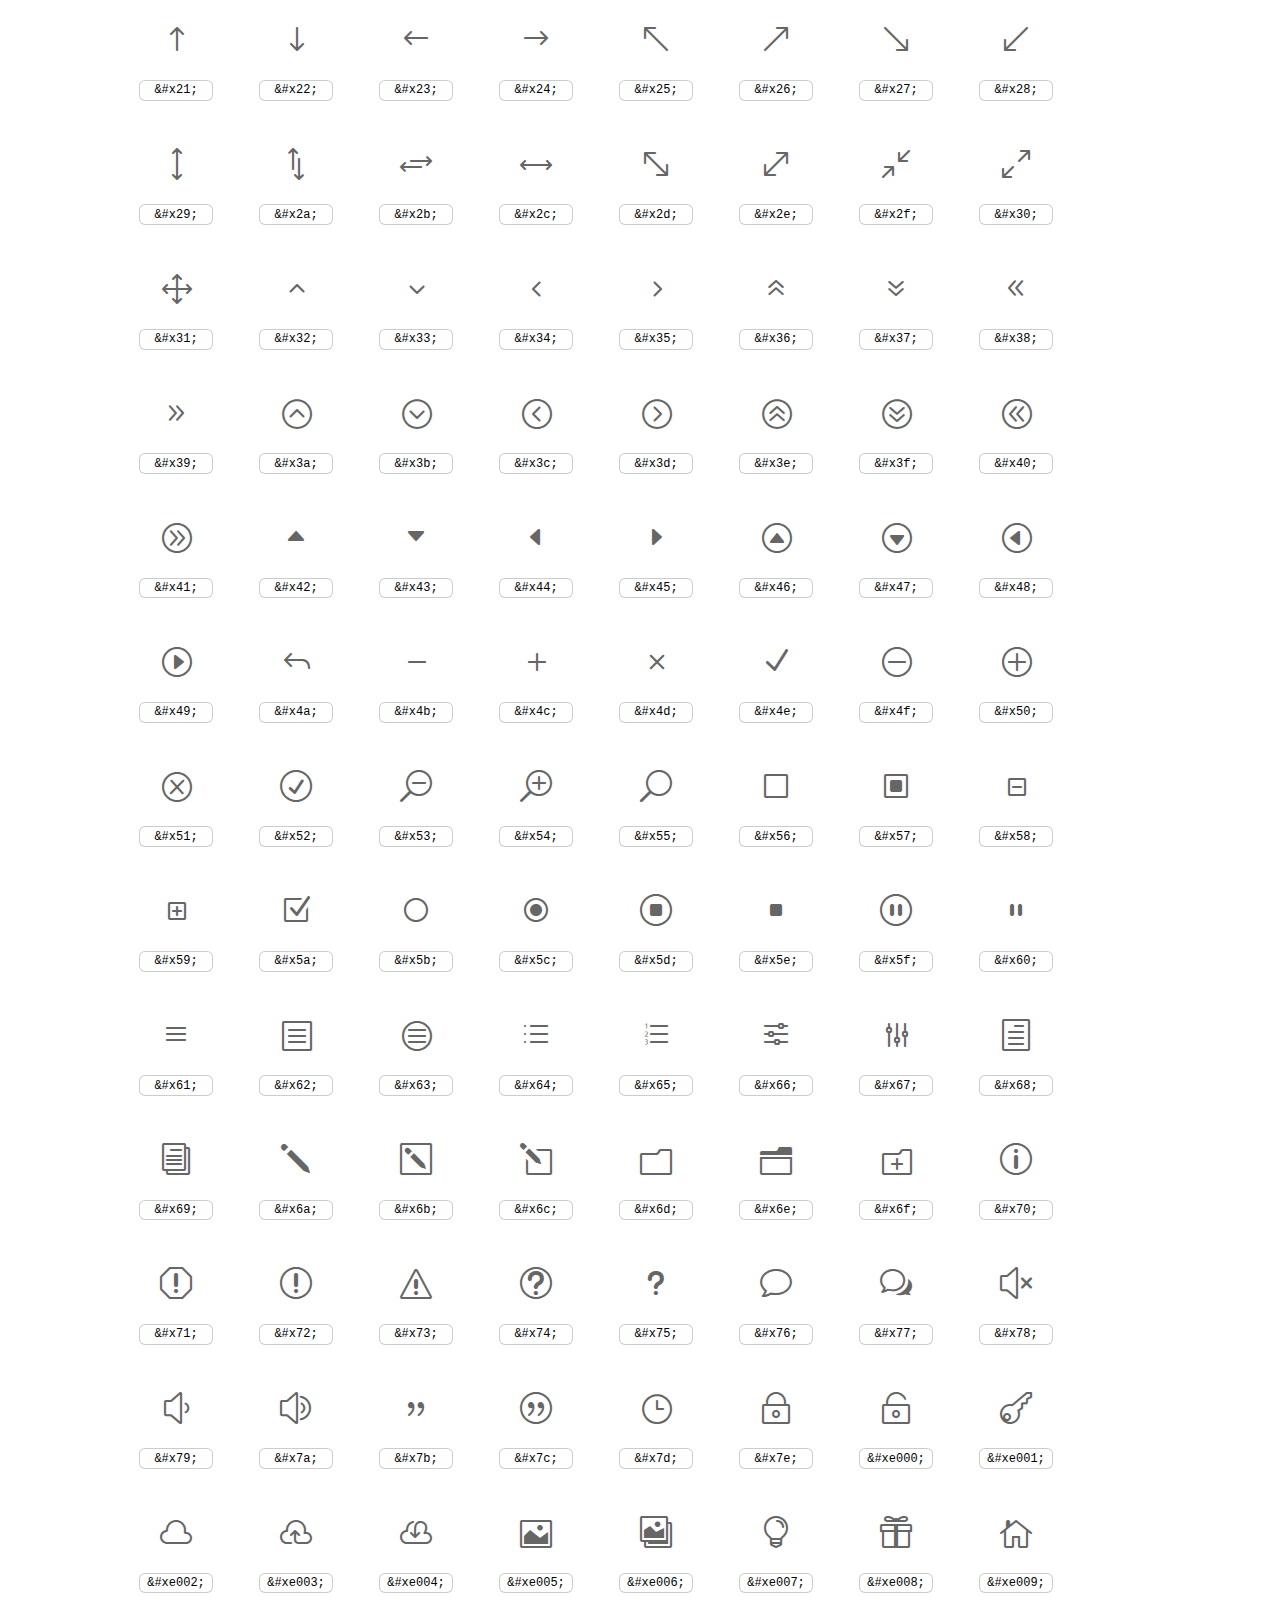
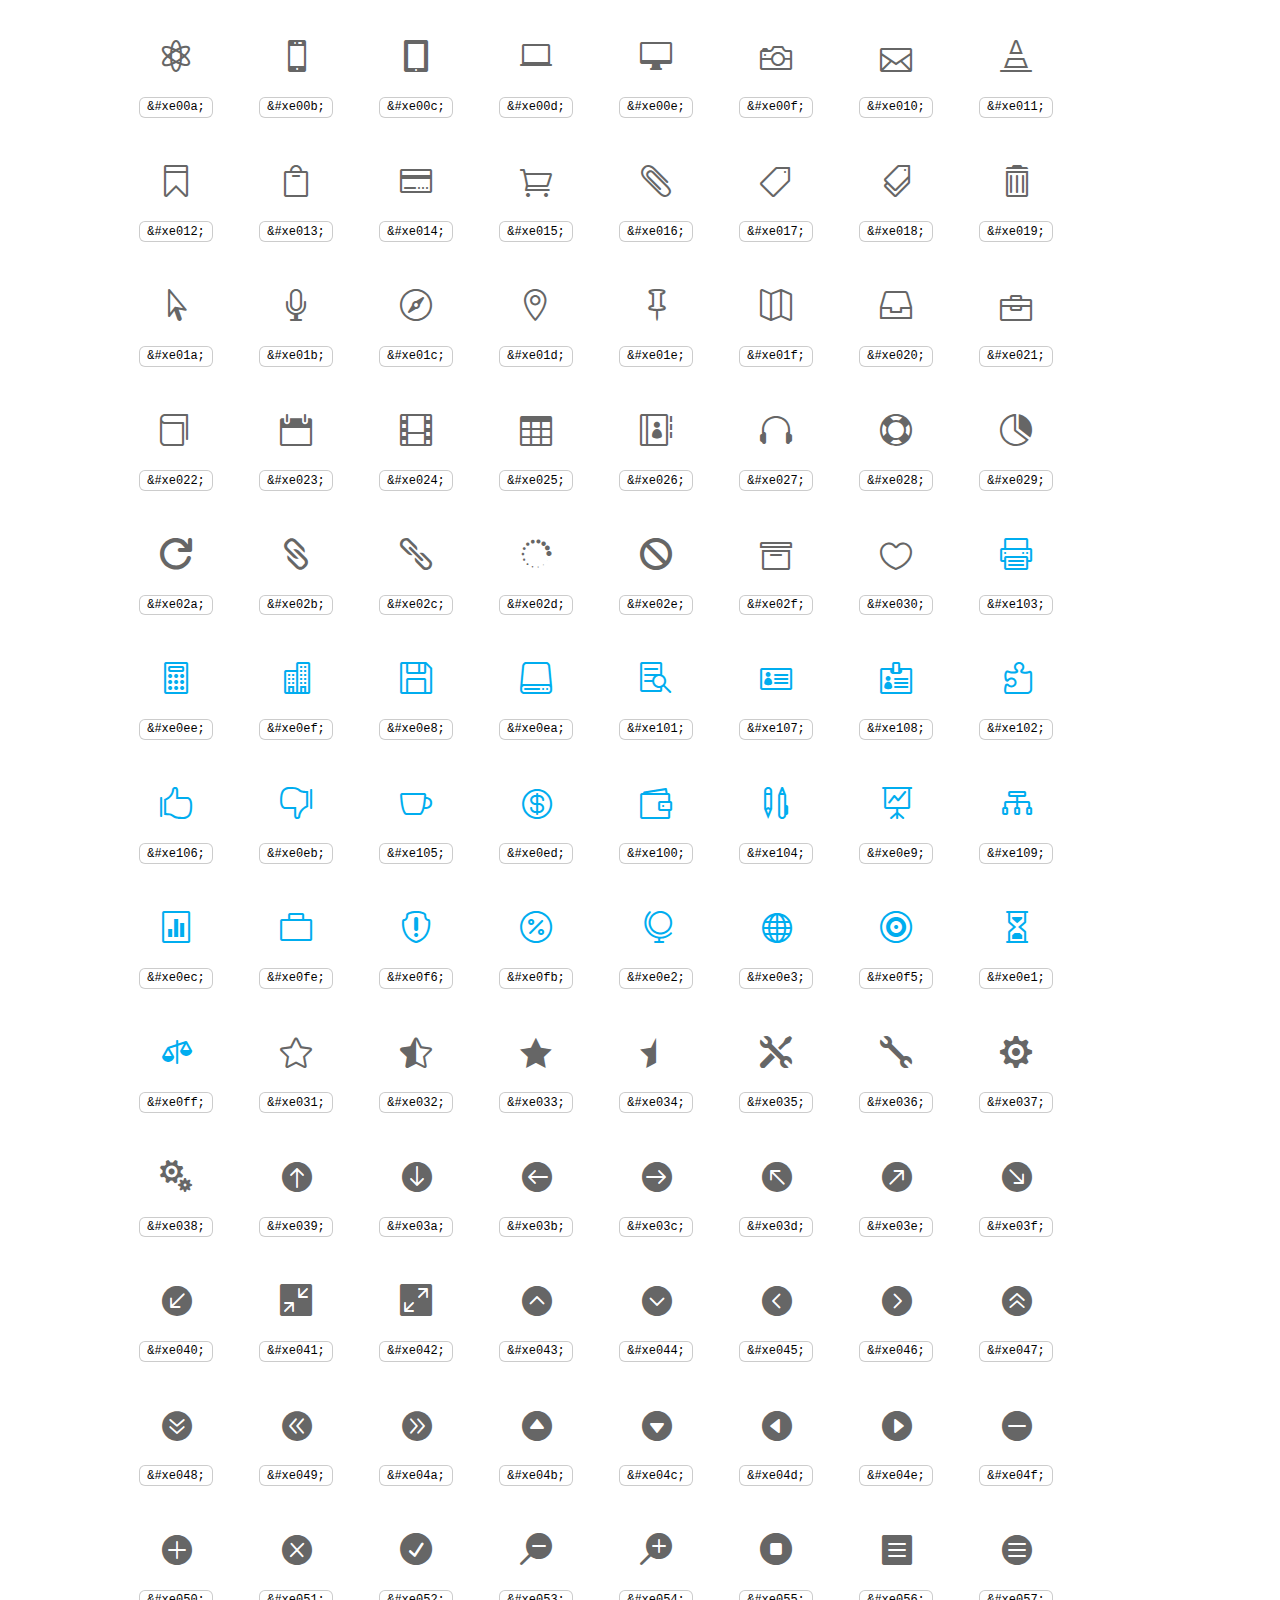
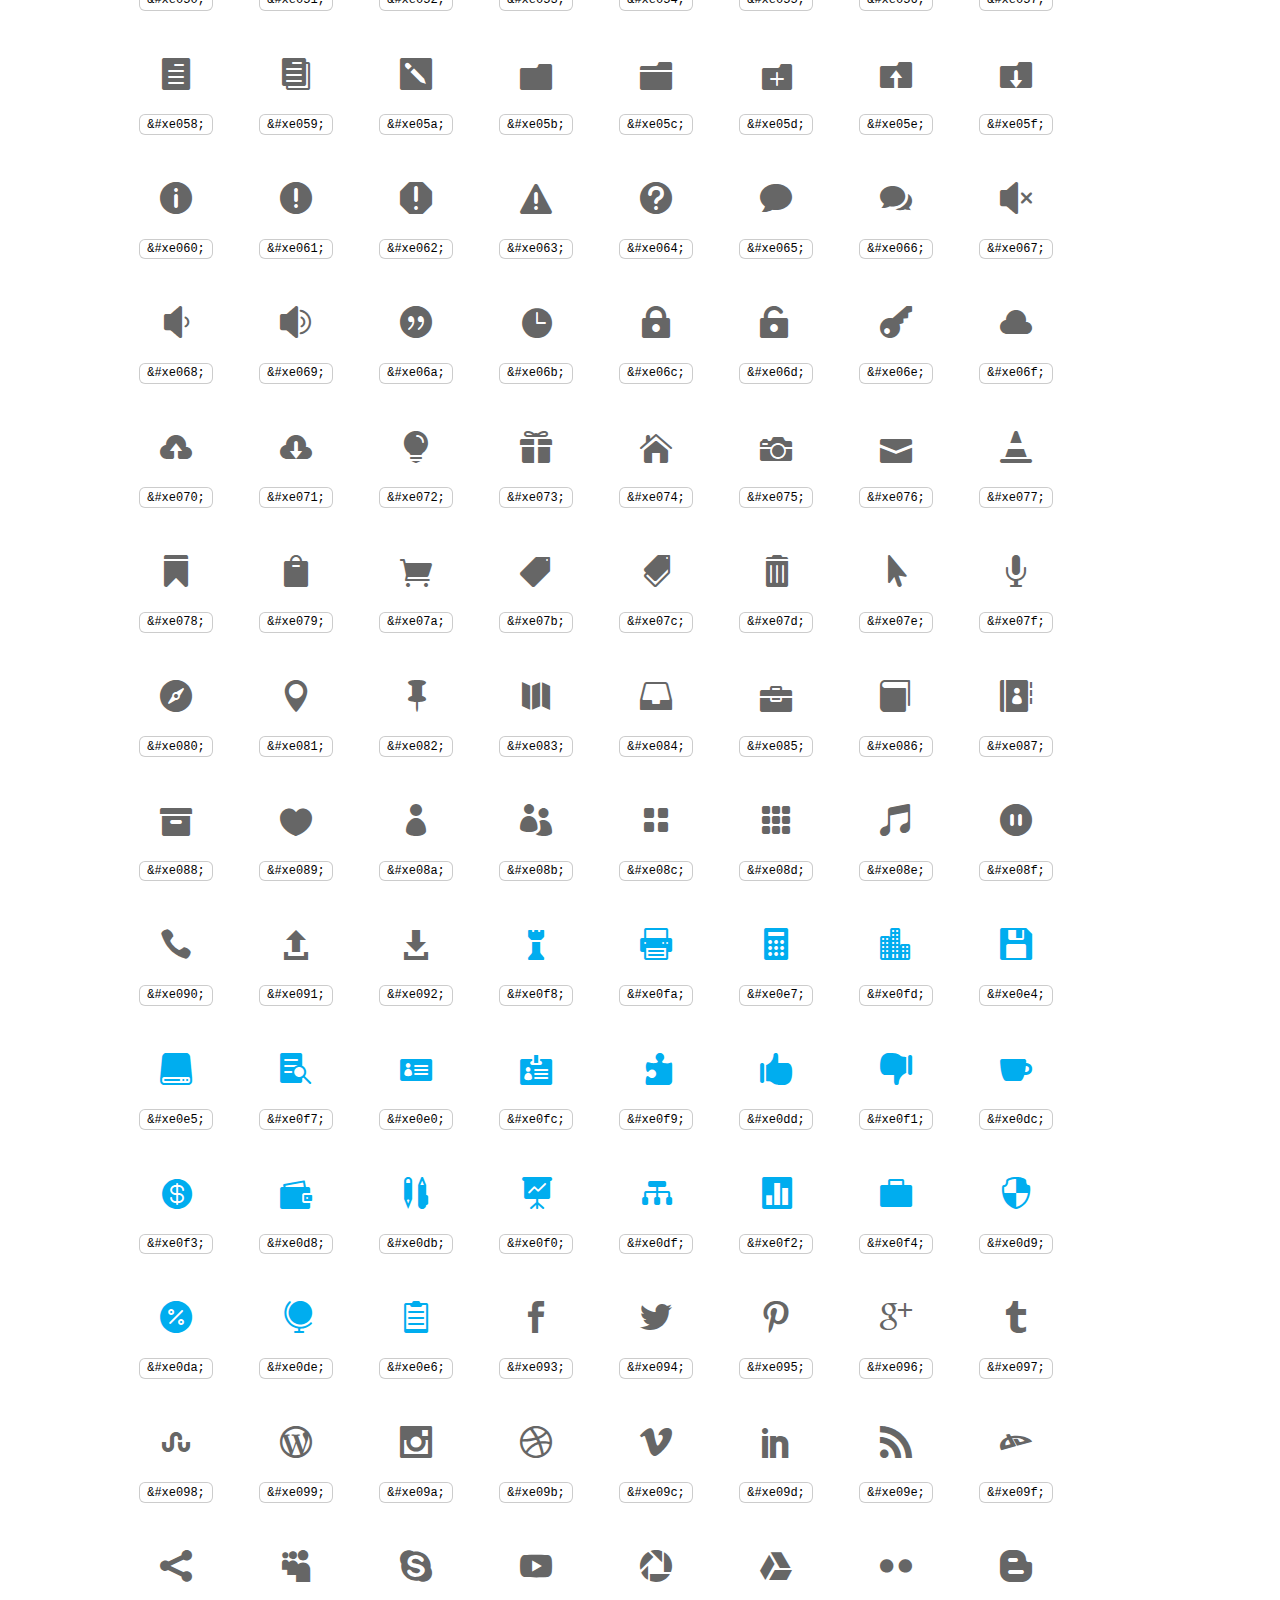
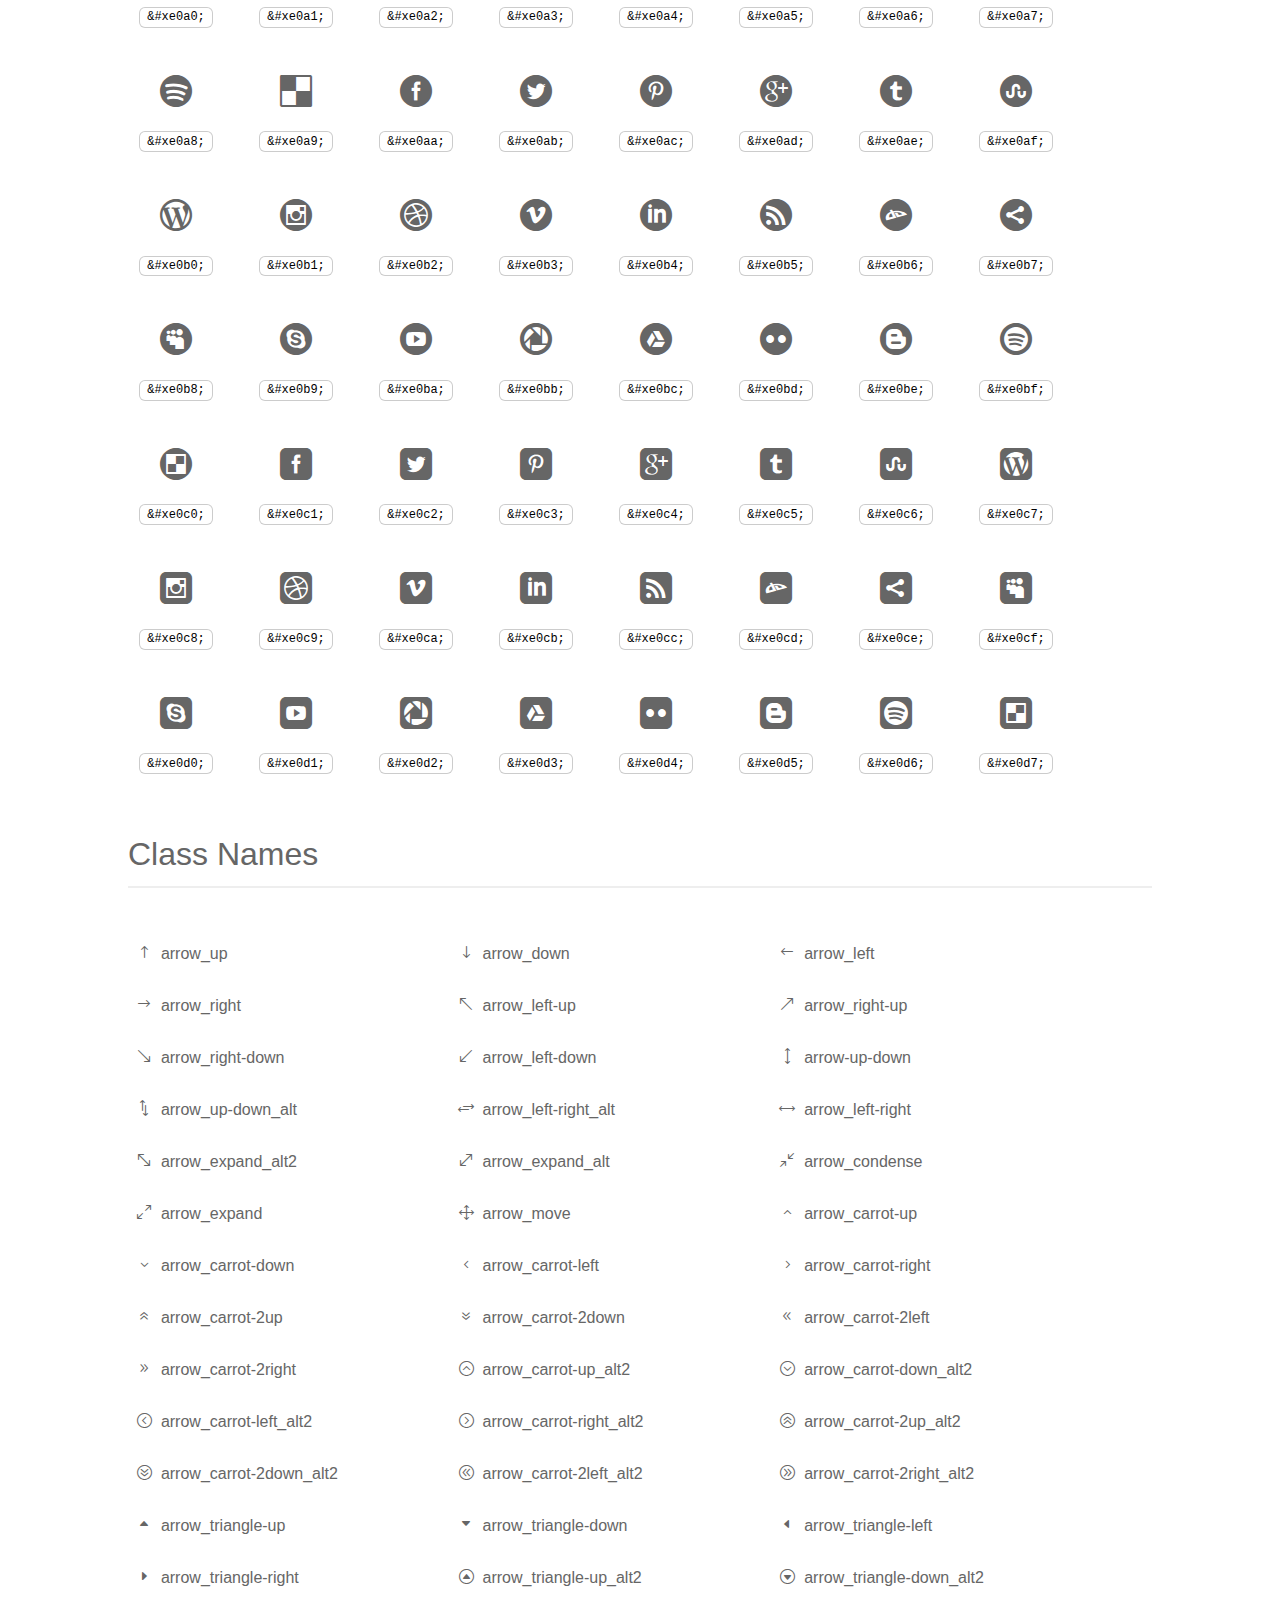
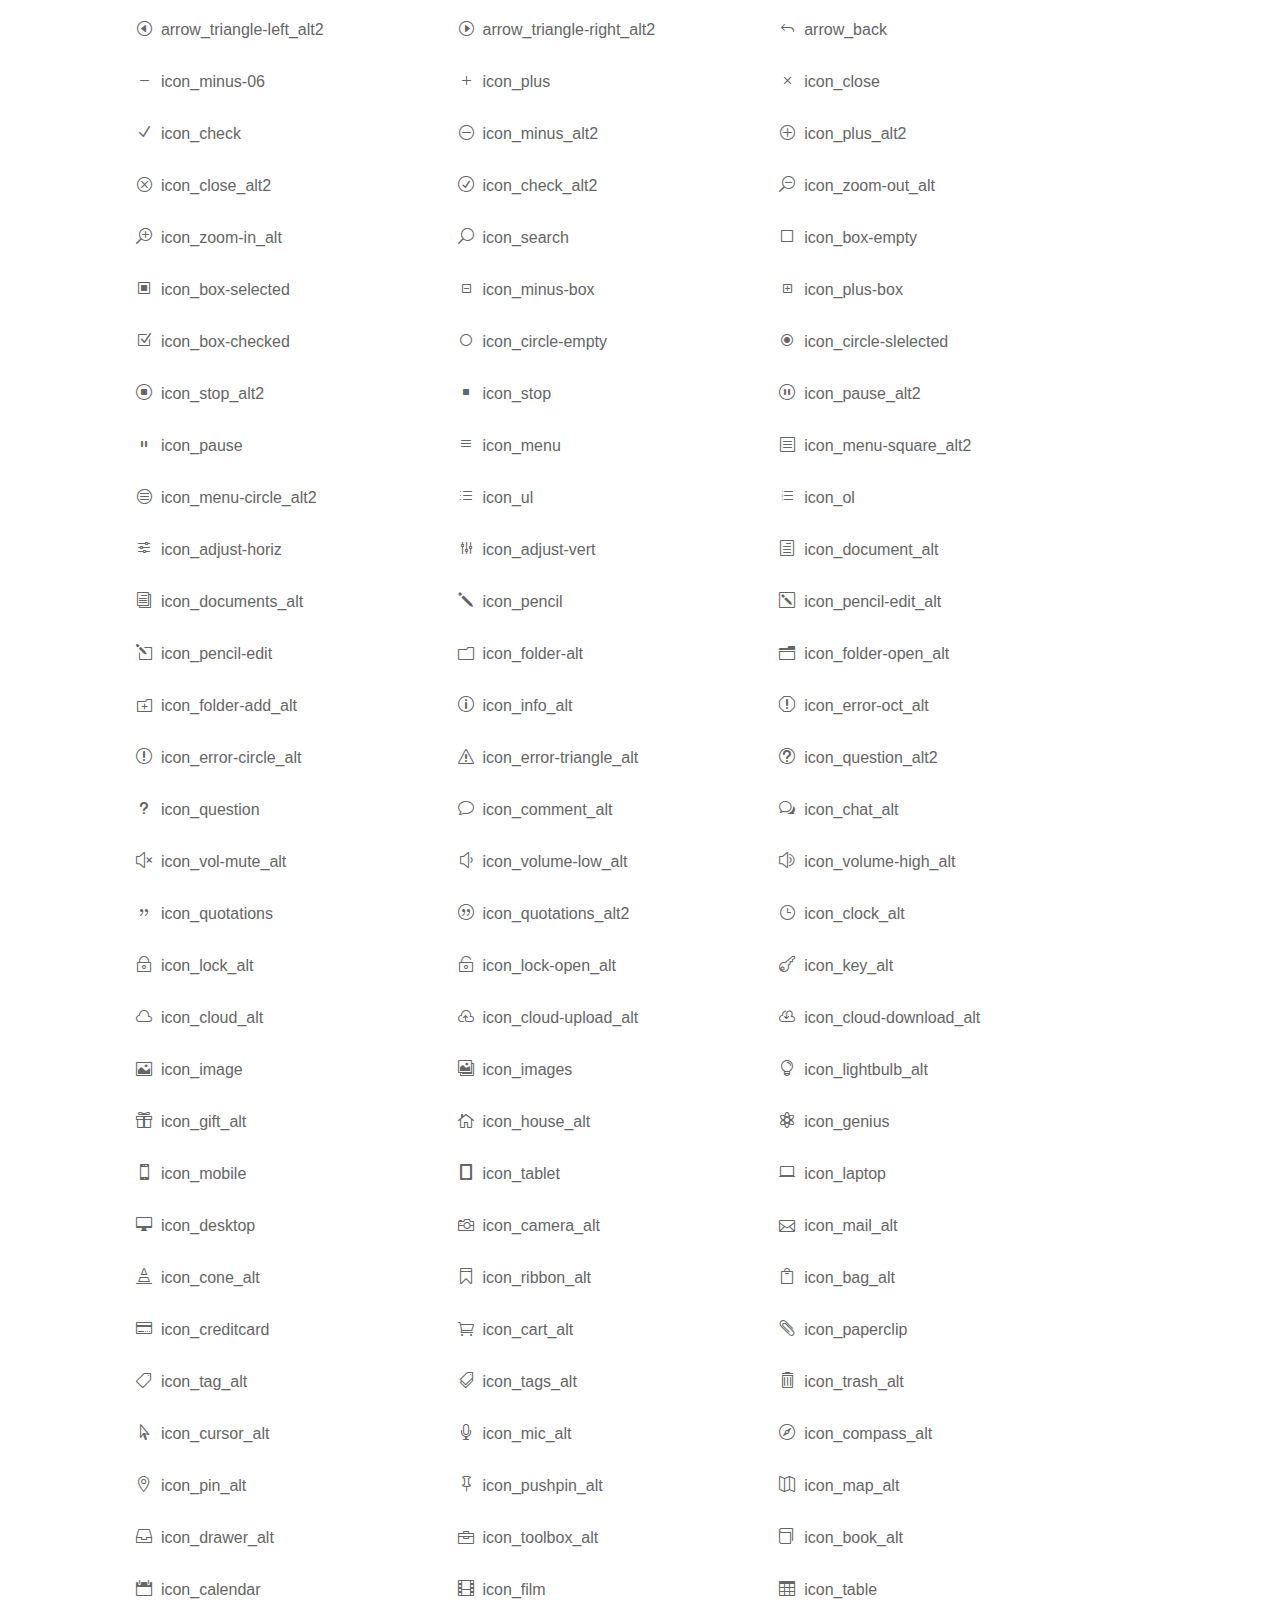
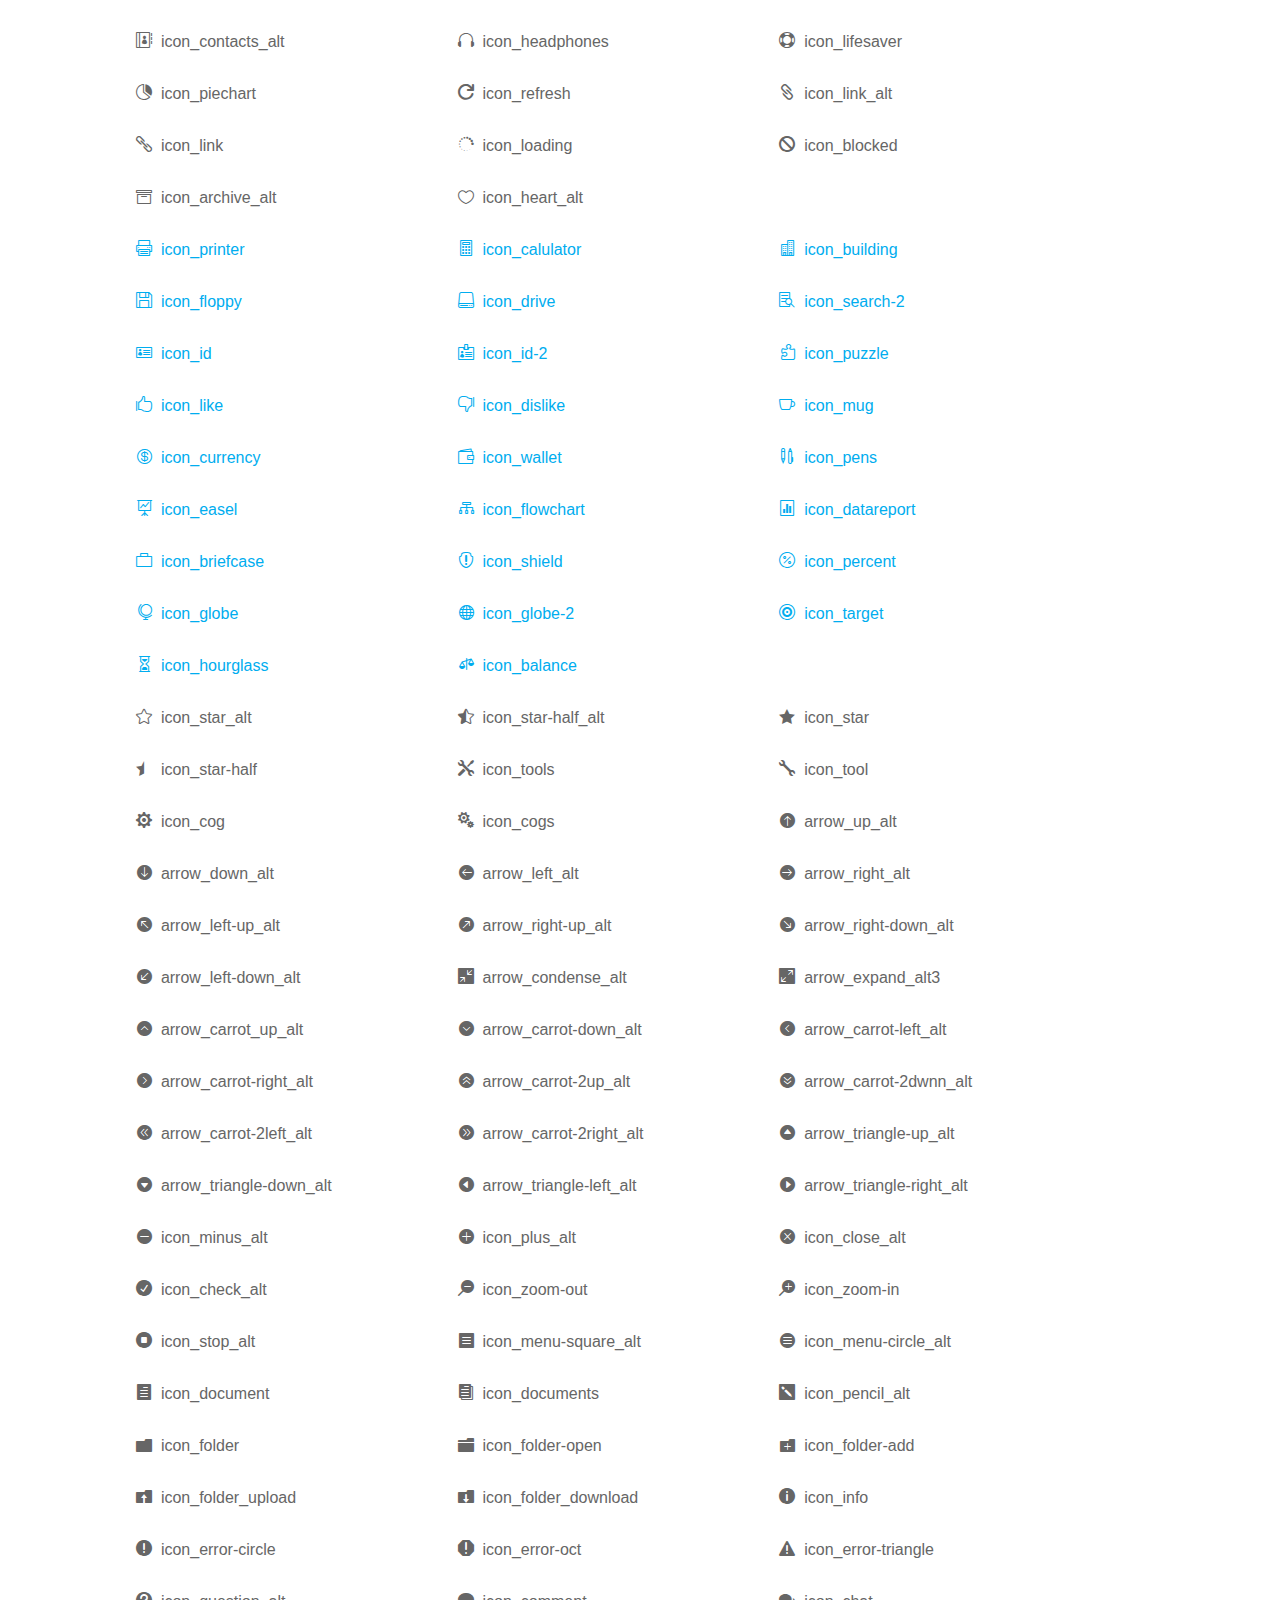
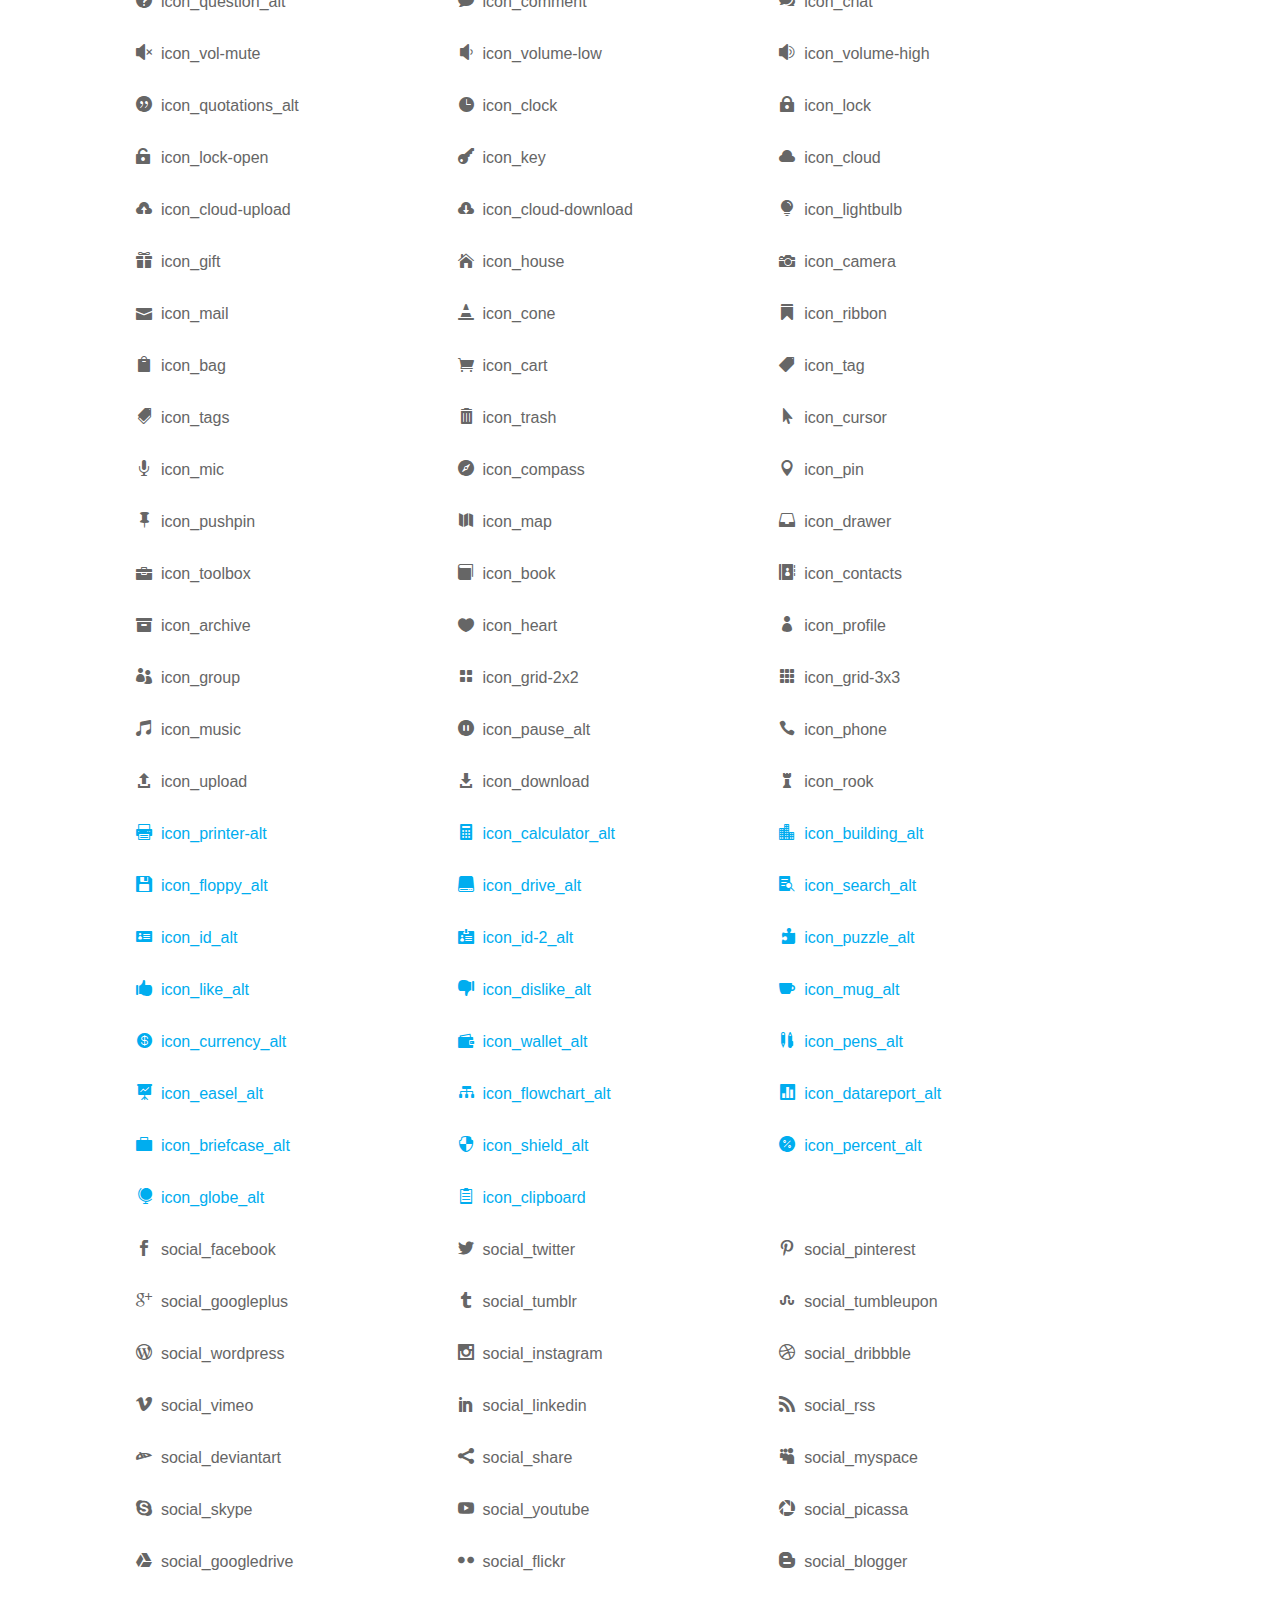
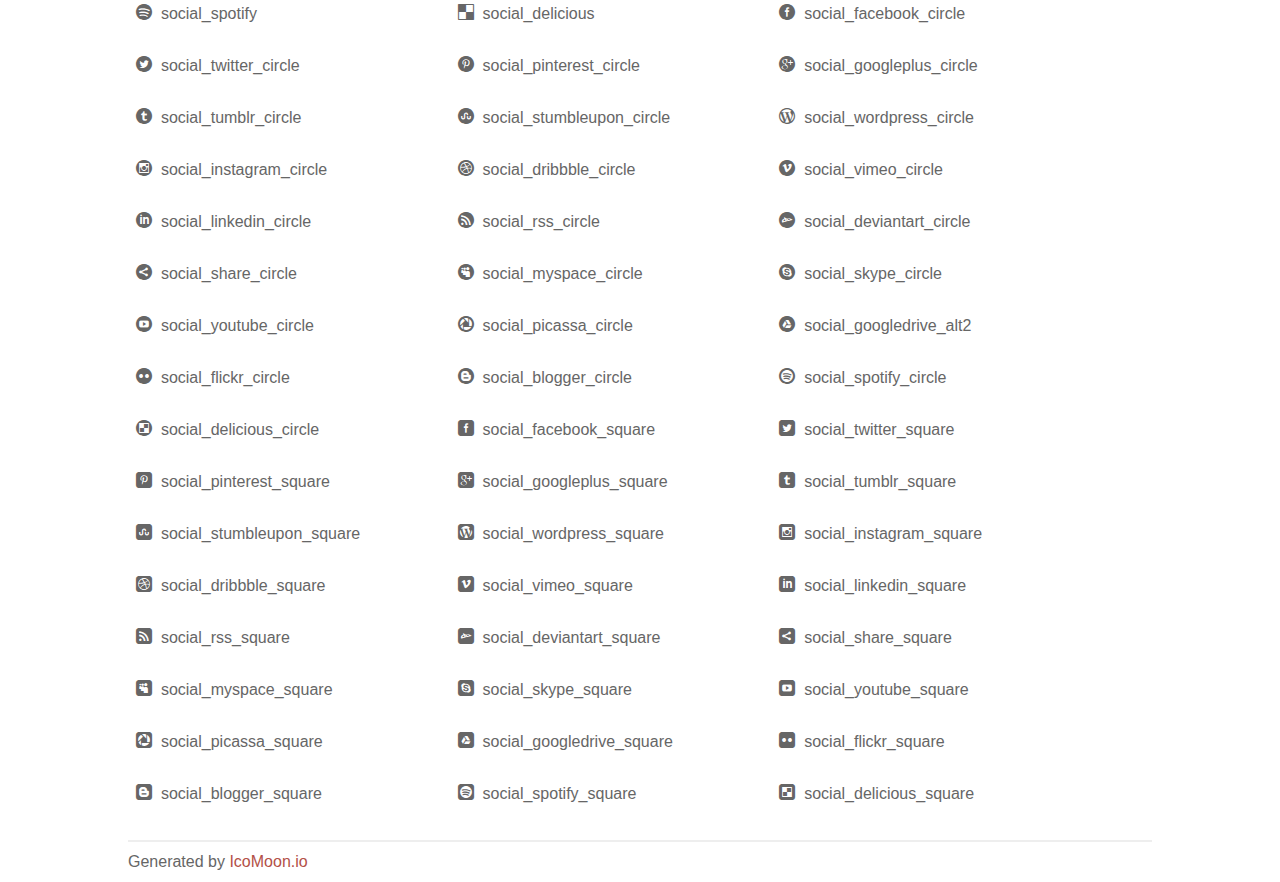
<file: plugins/elegant_font/html_css/index.html>
<!doctype html>
<html>
<head>
<title>Your Font/Glyphs</title>
<link rel="stylesheet" href="style.css" />
<!--[if lte IE 7]><script src="lte-ie7.js"></script><![endif]-->
<style>
	section, header, footer {display: block;}
	body {
		font-family: sans-serif;
		color: #666;
		line-height: 1.5;
		font-size: 1em;
	}
	* {
		-moz-box-sizing: border-box;
		-webkit-box-sizing: border-box;
		box-sizing: border-box;
		margin: 0;
		padding: 0;
	}
	.glyph {
		float: left;
		text-align: center;
		padding: .75em;
		margin: .4em 1.5em .75em 0;
		width: 6em;
		text-shadow: none;
	}
	
	.glyph input {
		font-family: consolas, monospace;
		font-size: 12px;
		width: 100%;
		text-align: center;
		border: 0;
		box-shadow: 0 0 0 1px #ccc;
		padding: .2em;
                -moz-border-radius: 5px;
                -webkit-border-radius: 5px;
	}
	
	

	.new {
		color:#00adef !important;
	}

	
	.w-main {
		width: 80%;
	}
	.centered {
		margin-left: auto;
		margin-right: auto;
	}
	.fs1 {
		font-size: 2em;
	}
	header {
		margin: 2em 0;
		padding-bottom: .5em;
		color: #666;
		box-shadow: 0 2px #eee;
	}
	header h1 {
		font-size: 2em;
		font-weight: normal;
	}
	.clearfix:before, .clearfix:after { content: ""; display: table; }
	.clearfix:after, .clear { clear: both; }
	footer {
		margin-top: 2em;
		padding: .5em 0;
		box-shadow: 0 -2px #eee;
	}
	a, a:visited {
		color: #B35047;
		text-decoration: none;
	}
	a:hover, a:focus {color: #000;}
	
	.box1 {
		font-size: 16px;
		display: inline-block;
		width: 30%;
		padding: .25em .5em;
		margin: 20px 10px 0 0;
	}
</style>
</head>
<body>
	<div class="w-main centered">
	<section class="mtm clearfix" id="glyphs">
	<div class="glyph">
		<div class="fs1" aria-hidden="true" data-icon="&#x21;"></div>
		<input type="text" readonly value="&amp;#x21;" />
	</div>
	<div class="glyph">
		<div class="fs1" aria-hidden="true" data-icon="&#x22;"></div>
		<input type="text" readonly value="&amp;#x22;" />
	</div>
	<div class="glyph">
		<div class="fs1" aria-hidden="true" data-icon="&#x23;"></div>
		<input type="text" readonly value="&amp;#x23;" />
	</div>
	<div class="glyph">
		<div class="fs1" aria-hidden="true" data-icon="&#x24;"></div>
		<input type="text" readonly value="&amp;#x24;" />
	</div>
	<div class="glyph">
		<div class="fs1" aria-hidden="true" data-icon="&#x25;"></div>
		<input type="text" readonly value="&amp;#x25;" />
	</div>
	<div class="glyph">
		<div class="fs1" aria-hidden="true" data-icon="&#x26;"></div>
		<input type="text" readonly value="&amp;#x26;" />
	</div>
	<div class="glyph">
		<div class="fs1" aria-hidden="true" data-icon="&#x27;"></div>
		<input type="text" readonly value="&amp;#x27;" />
	</div>
	<div class="glyph">
		<div class="fs1" aria-hidden="true" data-icon="&#x28;"></div>
		<input type="text" readonly value="&amp;#x28;" />
	</div>
	<div class="glyph">
		<div class="fs1" aria-hidden="true" data-icon="&#x29;"></div>
		<input type="text" readonly value="&amp;#x29;" />
	</div>
	<div class="glyph">
		<div class="fs1" aria-hidden="true" data-icon="&#x2a;"></div>
		<input type="text" readonly value="&amp;#x2a;" />
	</div>
	<div class="glyph">
		<div class="fs1" aria-hidden="true" data-icon="&#x2b;"></div>
		<input type="text" readonly value="&amp;#x2b;" />
	</div>
	<div class="glyph">
		<div class="fs1" aria-hidden="true" data-icon="&#x2c;"></div>
		<input type="text" readonly value="&amp;#x2c;" />
	</div>
	<div class="glyph">
		<div class="fs1" aria-hidden="true" data-icon="&#x2d;"></div>
		<input type="text" readonly value="&amp;#x2d;" />
	</div>
	<div class="glyph">
		<div class="fs1" aria-hidden="true" data-icon="&#x2e;"></div>
		<input type="text" readonly value="&amp;#x2e;" />
	</div>
	<div class="glyph">
		<div class="fs1" aria-hidden="true" data-icon="&#x2f;"></div>
		<input type="text" readonly value="&amp;#x2f;" />
	</div>
	<div class="glyph">
		<div class="fs1" aria-hidden="true" data-icon="&#x30;"></div>
		<input type="text" readonly value="&amp;#x30;" />
	</div>
	<div class="glyph">
		<div class="fs1" aria-hidden="true" data-icon="&#x31;"></div>
		<input type="text" readonly value="&amp;#x31;" />
	</div>
	<div class="glyph">
		<div class="fs1" aria-hidden="true" data-icon="&#x32;"></div>
		<input type="text" readonly value="&amp;#x32;" />
	</div>
	<div class="glyph">
		<div class="fs1" aria-hidden="true" data-icon="&#x33;"></div>
		<input type="text" readonly value="&amp;#x33;" />
	</div>
	<div class="glyph">
		<div class="fs1" aria-hidden="true" data-icon="&#x34;"></div>
		<input type="text" readonly value="&amp;#x34;" />
	</div>
	<div class="glyph">
		<div class="fs1" aria-hidden="true" data-icon="&#x35;"></div>
		<input type="text" readonly value="&amp;#x35;" />
	</div>
	<div class="glyph">
		<div class="fs1" aria-hidden="true" data-icon="&#x36;"></div>
		<input type="text" readonly value="&amp;#x36;" />
	</div>
	<div class="glyph">
		<div class="fs1" aria-hidden="true" data-icon="&#x37;"></div>
		<input type="text" readonly value="&amp;#x37;" />
	</div>
	<div class="glyph">
		<div class="fs1" aria-hidden="true" data-icon="&#x38;"></div>
		<input type="text" readonly value="&amp;#x38;" />
	</div>
	<div class="glyph">
		<div class="fs1" aria-hidden="true" data-icon="&#x39;"></div>
		<input type="text" readonly value="&amp;#x39;" />
	</div>
	<div class="glyph">
		<div class="fs1" aria-hidden="true" data-icon="&#x3a;"></div>
		<input type="text" readonly value="&amp;#x3a;" />
	</div>
	<div class="glyph">
		<div class="fs1" aria-hidden="true" data-icon="&#x3b;"></div>
		<input type="text" readonly value="&amp;#x3b;" />
	</div>
	<div class="glyph">
		<div class="fs1" aria-hidden="true" data-icon="&#x3c;"></div>
		<input type="text" readonly value="&amp;#x3c;" />
	</div>
	<div class="glyph">
		<div class="fs1" aria-hidden="true" data-icon="&#x3d;"></div>
		<input type="text" readonly value="&amp;#x3d;" />
	</div>
	<div class="glyph">
		<div class="fs1" aria-hidden="true" data-icon="&#x3e;"></div>
		<input type="text" readonly value="&amp;#x3e;" />
	</div>
	<div class="glyph">
		<div class="fs1" aria-hidden="true" data-icon="&#x3f;"></div>
		<input type="text" readonly value="&amp;#x3f;" />
	</div>
	<div class="glyph">
		<div class="fs1" aria-hidden="true" data-icon="&#x40;"></div>
		<input type="text" readonly value="&amp;#x40;" />
	</div>
	<div class="glyph">
		<div class="fs1" aria-hidden="true" data-icon="&#x41;"></div>
		<input type="text" readonly value="&amp;#x41;" />
	</div>
	<div class="glyph">
		<div class="fs1" aria-hidden="true" data-icon="&#x42;"></div>
		<input type="text" readonly value="&amp;#x42;" />
	</div>
	<div class="glyph">
		<div class="fs1" aria-hidden="true" data-icon="&#x43;"></div>
		<input type="text" readonly value="&amp;#x43;" />
	</div>
	<div class="glyph">
		<div class="fs1" aria-hidden="true" data-icon="&#x44;"></div>
		<input type="text" readonly value="&amp;#x44;" />
	</div>
	<div class="glyph">
		<div class="fs1" aria-hidden="true" data-icon="&#x45;"></div>
		<input type="text" readonly value="&amp;#x45;" />
	</div>
	<div class="glyph">
		<div class="fs1" aria-hidden="true" data-icon="&#x46;"></div>
		<input type="text" readonly value="&amp;#x46;" />
	</div>
	<div class="glyph">
		<div class="fs1" aria-hidden="true" data-icon="&#x47;"></div>
		<input type="text" readonly value="&amp;#x47;" />
	</div>
	<div class="glyph">
		<div class="fs1" aria-hidden="true" data-icon="&#x48;"></div>
		<input type="text" readonly value="&amp;#x48;" />
	</div>
	<div class="glyph">
		<div class="fs1" aria-hidden="true" data-icon="&#x49;"></div>
		<input type="text" readonly value="&amp;#x49;" />
	</div>
	<div class="glyph">
		<div class="fs1" aria-hidden="true" data-icon="&#x4a;"></div>
		<input type="text" readonly value="&amp;#x4a;" />
	</div>
	<div class="glyph">
		<div class="fs1" aria-hidden="true" data-icon="&#x4b;"></div>
		<input type="text" readonly value="&amp;#x4b;" />
	</div>
	<div class="glyph">
		<div class="fs1" aria-hidden="true" data-icon="&#x4c;"></div>
		<input type="text" readonly value="&amp;#x4c;" />
	</div>
	<div class="glyph">
		<div class="fs1" aria-hidden="true" data-icon="&#x4d;"></div>
		<input type="text" readonly value="&amp;#x4d;" />
	</div>
	<div class="glyph">
		<div class="fs1" aria-hidden="true" data-icon="&#x4e;"></div>
		<input type="text" readonly value="&amp;#x4e;" />
	</div>
	<div class="glyph">
		<div class="fs1" aria-hidden="true" data-icon="&#x4f;"></div>
		<input type="text" readonly value="&amp;#x4f;" />
	</div>
	<div class="glyph">
		<div class="fs1" aria-hidden="true" data-icon="&#x50;"></div>
		<input type="text" readonly value="&amp;#x50;" />
	</div>
	<div class="glyph">
		<div class="fs1" aria-hidden="true" data-icon="&#x51;"></div>
		<input type="text" readonly value="&amp;#x51;" />
	</div>
	<div class="glyph">
		<div class="fs1" aria-hidden="true" data-icon="&#x52;"></div>
		<input type="text" readonly value="&amp;#x52;" />
	</div>
	<div class="glyph">
		<div class="fs1" aria-hidden="true" data-icon="&#x53;"></div>
		<input type="text" readonly value="&amp;#x53;" />
	</div>
	<div class="glyph">
		<div class="fs1" aria-hidden="true" data-icon="&#x54;"></div>
		<input type="text" readonly value="&amp;#x54;" />
	</div>
	<div class="glyph">
		<div class="fs1" aria-hidden="true" data-icon="&#x55;"></div>
		<input type="text" readonly value="&amp;#x55;" />
	</div>
	<div class="glyph">
		<div class="fs1" aria-hidden="true" data-icon="&#x56;"></div>
		<input type="text" readonly value="&amp;#x56;" />
	</div>
	<div class="glyph">
		<div class="fs1" aria-hidden="true" data-icon="&#x57;"></div>
		<input type="text" readonly value="&amp;#x57;" />
	</div>
	<div class="glyph">
		<div class="fs1" aria-hidden="true" data-icon="&#x58;"></div>
		<input type="text" readonly value="&amp;#x58;" />
	</div>
	<div class="glyph">
		<div class="fs1" aria-hidden="true" data-icon="&#x59;"></div>
		<input type="text" readonly value="&amp;#x59;" />
	</div>
	<div class="glyph">
		<div class="fs1" aria-hidden="true" data-icon="&#x5a;"></div>
		<input type="text" readonly value="&amp;#x5a;" />
	</div>
	<div class="glyph">
		<div class="fs1" aria-hidden="true" data-icon="&#x5b;"></div>
		<input type="text" readonly value="&amp;#x5b;" />
	</div>
	<div class="glyph">
		<div class="fs1" aria-hidden="true" data-icon="&#x5c;"></div>
		<input type="text" readonly value="&amp;#x5c;" />
	</div>
	<div class="glyph">
		<div class="fs1" aria-hidden="true" data-icon="&#x5d;"></div>
		<input type="text" readonly value="&amp;#x5d;" />
	</div>
	<div class="glyph">
		<div class="fs1" aria-hidden="true" data-icon="&#x5e;"></div>
		<input type="text" readonly value="&amp;#x5e;" />
	</div>
	<div class="glyph">
		<div class="fs1" aria-hidden="true" data-icon="&#x5f;"></div>
		<input type="text" readonly value="&amp;#x5f;" />
	</div>
	<div class="glyph">
		<div class="fs1" aria-hidden="true" data-icon="&#x60;"></div>
		<input type="text" readonly value="&amp;#x60;" />
	</div>
	<div class="glyph">
		<div class="fs1" aria-hidden="true" data-icon="&#x61;"></div>
		<input type="text" readonly value="&amp;#x61;" />
	</div>
	<div class="glyph">
		<div class="fs1" aria-hidden="true" data-icon="&#x62;"></div>
		<input type="text" readonly value="&amp;#x62;" />
	</div>
	<div class="glyph">
		<div class="fs1" aria-hidden="true" data-icon="&#x63;"></div>
		<input type="text" readonly value="&amp;#x63;" />
	</div>
	<div class="glyph">
		<div class="fs1" aria-hidden="true" data-icon="&#x64;"></div>
		<input type="text" readonly value="&amp;#x64;" />
	</div>
	<div class="glyph">
		<div class="fs1" aria-hidden="true" data-icon="&#x65;"></div>
		<input type="text" readonly value="&amp;#x65;" />
	</div>
	<div class="glyph">
		<div class="fs1" aria-hidden="true" data-icon="&#x66;"></div>
		<input type="text" readonly value="&amp;#x66;" />
	</div>
	<div class="glyph">
		<div class="fs1" aria-hidden="true" data-icon="&#x67;"></div>
		<input type="text" readonly value="&amp;#x67;" />
	</div>
	<div class="glyph">
		<div class="fs1" aria-hidden="true" data-icon="&#x68;"></div>
		<input type="text" readonly value="&amp;#x68;" />
	</div>
	<div class="glyph">
		<div class="fs1" aria-hidden="true" data-icon="&#x69;"></div>
		<input type="text" readonly value="&amp;#x69;" />
	</div>
	<div class="glyph">
		<div class="fs1" aria-hidden="true" data-icon="&#x6a;"></div>
		<input type="text" readonly value="&amp;#x6a;" />
	</div>
	<div class="glyph">
		<div class="fs1" aria-hidden="true" data-icon="&#x6b;"></div>
		<input type="text" readonly value="&amp;#x6b;" />
	</div>
	<div class="glyph">
		<div class="fs1" aria-hidden="true" data-icon="&#x6c;"></div>
		<input type="text" readonly value="&amp;#x6c;" />
	</div>
	<div class="glyph">
		<div class="fs1" aria-hidden="true" data-icon="&#x6d;"></div>
		<input type="text" readonly value="&amp;#x6d;" />
	</div>
	<div class="glyph">
		<div class="fs1" aria-hidden="true" data-icon="&#x6e;"></div>
		<input type="text" readonly value="&amp;#x6e;" />
	</div>
	<div class="glyph">
		<div class="fs1" aria-hidden="true" data-icon="&#x6f;"></div>
		<input type="text" readonly value="&amp;#x6f;" />
	</div>
	<div class="glyph">
		<div class="fs1" aria-hidden="true" data-icon="&#x70;"></div>
		<input type="text" readonly value="&amp;#x70;" />
	</div>
	<div class="glyph">
		<div class="fs1" aria-hidden="true" data-icon="&#x71;"></div>
		<input type="text" readonly value="&amp;#x71;" />
	</div>
	<div class="glyph">
		<div class="fs1" aria-hidden="true" data-icon="&#x72;"></div>
		<input type="text" readonly value="&amp;#x72;" />
	</div>
	<div class="glyph">
		<div class="fs1" aria-hidden="true" data-icon="&#x73;"></div>
		<input type="text" readonly value="&amp;#x73;" />
	</div>
	<div class="glyph">
		<div class="fs1" aria-hidden="true" data-icon="&#x74;"></div>
		<input type="text" readonly value="&amp;#x74;" />
	</div>
	<div class="glyph">
		<div class="fs1" aria-hidden="true" data-icon="&#x75;"></div>
		<input type="text" readonly value="&amp;#x75;" />
	</div>
	<div class="glyph">
		<div class="fs1" aria-hidden="true" data-icon="&#x76;"></div>
		<input type="text" readonly value="&amp;#x76;" />
	</div>
	<div class="glyph">
		<div class="fs1" aria-hidden="true" data-icon="&#x77;"></div>
		<input type="text" readonly value="&amp;#x77;" />
	</div>
	<div class="glyph">
		<div class="fs1" aria-hidden="true" data-icon="&#x78;"></div>
		<input type="text" readonly value="&amp;#x78;" />
	</div>
	<div class="glyph">
		<div class="fs1" aria-hidden="true" data-icon="&#x79;"></div>
		<input type="text" readonly value="&amp;#x79;" />
	</div>
	<div class="glyph">
		<div class="fs1" aria-hidden="true" data-icon="&#x7a;"></div>
		<input type="text" readonly value="&amp;#x7a;" />
	</div>
	<div class="glyph">
		<div class="fs1" aria-hidden="true" data-icon="&#x7b;"></div>
		<input type="text" readonly value="&amp;#x7b;" />
	</div>
	<div class="glyph">
		<div class="fs1" aria-hidden="true" data-icon="&#x7c;"></div>
		<input type="text" readonly value="&amp;#x7c;" />
	</div>
	<div class="glyph">
		<div class="fs1" aria-hidden="true" data-icon="&#x7d;"></div>
		<input type="text" readonly value="&amp;#x7d;" />
	</div>
	<div class="glyph">
		<div class="fs1" aria-hidden="true" data-icon="&#x7e;"></div>
		<input type="text" readonly value="&amp;#x7e;" />
	</div>
	<div class="glyph">
		<div class="fs1" aria-hidden="true" data-icon="&#xe000;"></div>
		<input type="text" readonly value="&amp;#xe000;" />
	</div>
	<div class="glyph">
		<div class="fs1" aria-hidden="true" data-icon="&#xe001;"></div>
		<input type="text" readonly value="&amp;#xe001;" />
	</div>
	<div class="glyph">
		<div class="fs1" aria-hidden="true" data-icon="&#xe002;"></div>
		<input type="text" readonly value="&amp;#xe002;" />
	</div>
	<div class="glyph">
		<div class="fs1" aria-hidden="true" data-icon="&#xe003;"></div>
		<input type="text" readonly value="&amp;#xe003;" />
	</div>
	<div class="glyph">
		<div class="fs1" aria-hidden="true" data-icon="&#xe004;"></div>
		<input type="text" readonly value="&amp;#xe004;" />
	</div>
	<div class="glyph">
		<div class="fs1" aria-hidden="true" data-icon="&#xe005;"></div>
		<input type="text" readonly value="&amp;#xe005;" />
	</div>
	<div class="glyph">
		<div class="fs1" aria-hidden="true" data-icon="&#xe006;"></div>
		<input type="text" readonly value="&amp;#xe006;" />
	</div>
	<div class="glyph">
		<div class="fs1" aria-hidden="true" data-icon="&#xe007;"></div>
		<input type="text" readonly value="&amp;#xe007;" />
	</div>
	<div class="glyph">
		<div class="fs1" aria-hidden="true" data-icon="&#xe008;"></div>
		<input type="text" readonly value="&amp;#xe008;" />
	</div>
	<div class="glyph">
		<div class="fs1" aria-hidden="true" data-icon="&#xe009;"></div>
		<input type="text" readonly value="&amp;#xe009;" />
	</div>
	<div class="glyph">
		<div class="fs1" aria-hidden="true" data-icon="&#xe00a;"></div>
		<input type="text" readonly value="&amp;#xe00a;" />
	</div>
	<div class="glyph">
		<div class="fs1" aria-hidden="true" data-icon="&#xe00b;"></div>
		<input type="text" readonly value="&amp;#xe00b;" />
	</div>
	<div class="glyph">
		<div class="fs1" aria-hidden="true" data-icon="&#xe00c;"></div>
		<input type="text" readonly value="&amp;#xe00c;" />
	</div>
	<div class="glyph">
		<div class="fs1" aria-hidden="true" data-icon="&#xe00d;"></div>
		<input type="text" readonly value="&amp;#xe00d;" />
	</div>
	<div class="glyph">
		<div class="fs1" aria-hidden="true" data-icon="&#xe00e;"></div>
		<input type="text" readonly value="&amp;#xe00e;" />
	</div>
	<div class="glyph">
		<div class="fs1" aria-hidden="true" data-icon="&#xe00f;"></div>
		<input type="text" readonly value="&amp;#xe00f;" />
	</div>
	<div class="glyph">
		<div class="fs1" aria-hidden="true" data-icon="&#xe010;"></div>
		<input type="text" readonly value="&amp;#xe010;" />
	</div>
	<div class="glyph">
		<div class="fs1" aria-hidden="true" data-icon="&#xe011;"></div>
		<input type="text" readonly value="&amp;#xe011;" />
	</div>
	<div class="glyph">
		<div class="fs1" aria-hidden="true" data-icon="&#xe012;"></div>
		<input type="text" readonly value="&amp;#xe012;" />
	</div>
	<div class="glyph">
		<div class="fs1" aria-hidden="true" data-icon="&#xe013;"></div>
		<input type="text" readonly value="&amp;#xe013;" />
	</div>
	<div class="glyph">
		<div class="fs1" aria-hidden="true" data-icon="&#xe014;"></div>
		<input type="text" readonly value="&amp;#xe014;" />
	</div>
	<div class="glyph">
		<div class="fs1" aria-hidden="true" data-icon="&#xe015;"></div>
		<input type="text" readonly value="&amp;#xe015;" />
	</div>
	<div class="glyph">
		<div class="fs1" aria-hidden="true" data-icon="&#xe016;"></div>
		<input type="text" readonly value="&amp;#xe016;" />
	</div>
	<div class="glyph">
		<div class="fs1" aria-hidden="true" data-icon="&#xe017;"></div>
		<input type="text" readonly value="&amp;#xe017;" />
	</div>
	<div class="glyph">
		<div class="fs1" aria-hidden="true" data-icon="&#xe018;"></div>
		<input type="text" readonly value="&amp;#xe018;" />
	</div>
	<div class="glyph">
		<div class="fs1" aria-hidden="true" data-icon="&#xe019;"></div>
		<input type="text" readonly value="&amp;#xe019;" />
	</div>
	<div class="glyph">
		<div class="fs1" aria-hidden="true" data-icon="&#xe01a;"></div>
		<input type="text" readonly value="&amp;#xe01a;" />
	</div>
	<div class="glyph">
		<div class="fs1" aria-hidden="true" data-icon="&#xe01b;"></div>
		<input type="text" readonly value="&amp;#xe01b;" />
	</div>
	<div class="glyph">
		<div class="fs1" aria-hidden="true" data-icon="&#xe01c;"></div>
		<input type="text" readonly value="&amp;#xe01c;" />
	</div>
	<div class="glyph">
		<div class="fs1" aria-hidden="true" data-icon="&#xe01d;"></div>
		<input type="text" readonly value="&amp;#xe01d;" />
	</div>
	<div class="glyph">
		<div class="fs1" aria-hidden="true" data-icon="&#xe01e;"></div>
		<input type="text" readonly value="&amp;#xe01e;" />
	</div>
	<div class="glyph">
		<div class="fs1" aria-hidden="true" data-icon="&#xe01f;"></div>
		<input type="text" readonly value="&amp;#xe01f;" />
	</div>
	<div class="glyph">
		<div class="fs1" aria-hidden="true" data-icon="&#xe020;"></div>
		<input type="text" readonly value="&amp;#xe020;" />
	</div>
	<div class="glyph">
		<div class="fs1" aria-hidden="true" data-icon="&#xe021;"></div>
		<input type="text" readonly value="&amp;#xe021;" />
	</div>
	<div class="glyph">
		<div class="fs1" aria-hidden="true" data-icon="&#xe022;"></div>
		<input type="text" readonly value="&amp;#xe022;" />
	</div>
	<div class="glyph">
		<div class="fs1" aria-hidden="true" data-icon="&#xe023;"></div>
		<input type="text" readonly value="&amp;#xe023;" />
	</div>
	<div class="glyph">
		<div class="fs1" aria-hidden="true" data-icon="&#xe024;"></div>
		<input type="text" readonly value="&amp;#xe024;" />
	</div>
	<div class="glyph">
		<div class="fs1" aria-hidden="true" data-icon="&#xe025;"></div>
		<input type="text" readonly value="&amp;#xe025;" />
	</div>
	<div class="glyph">
		<div class="fs1" aria-hidden="true" data-icon="&#xe026;"></div>
		<input type="text" readonly value="&amp;#xe026;" />
	</div>
	<div class="glyph">
		<div class="fs1" aria-hidden="true" data-icon="&#xe027;"></div>
		<input type="text" readonly value="&amp;#xe027;" />
	</div>
	<div class="glyph">
		<div class="fs1" aria-hidden="true" data-icon="&#xe028;"></div>
		<input type="text" readonly value="&amp;#xe028;" />
	</div>
	<div class="glyph">
		<div class="fs1" aria-hidden="true" data-icon="&#xe029;"></div>
		<input type="text" readonly value="&amp;#xe029;" />
	</div>
	<div class="glyph">
		<div class="fs1" aria-hidden="true" data-icon="&#xe02a;"></div>
		<input type="text" readonly value="&amp;#xe02a;" />
	</div>
	<div class="glyph">
		<div class="fs1" aria-hidden="true" data-icon="&#xe02b;"></div>
		<input type="text" readonly value="&amp;#xe02b;" />
	</div>
	<div class="glyph">
		<div class="fs1" aria-hidden="true" data-icon="&#xe02c;"></div>
		<input type="text" readonly value="&amp;#xe02c;" />
	</div>
	<div class="glyph">
		<div class="fs1" aria-hidden="true" data-icon="&#xe02d;"></div>
		<input type="text" readonly value="&amp;#xe02d;" />
	</div>
	<div class="glyph">
		<div class="fs1" aria-hidden="true" data-icon="&#xe02e;"></div>
		<input type="text" readonly value="&amp;#xe02e;" />
	</div>
	<div class="glyph">
		<div class="fs1" aria-hidden="true" data-icon="&#xe02f;"></div>
		<input type="text" readonly value="&amp;#xe02f;" />
	</div>
	<div class="glyph">
		<div class="fs1" aria-hidden="true" data-icon="&#xe030;"></div>
		<input type="text" readonly value="&amp;#xe030;" />
	</div>
    
    <div class="new">
    
    <div class="glyph">
		<div class="fs1" aria-hidden="true" data-icon="&#xe103;"></div>
		<input type="text" readonly value="&amp;#xe103;" />
	</div>
	<div class="glyph">
		<div class="fs1" aria-hidden="true" data-icon="&#xe0ee;"></div>
		<input type="text" readonly value="&amp;#xe0ee;" />
	</div>
	<div class="glyph">
		<div class="fs1" aria-hidden="true" data-icon="&#xe0ef;"></div>
		<input type="text" readonly value="&amp;#xe0ef;" />
	</div>
	<div class="glyph">
		<div class="fs1" aria-hidden="true" data-icon="&#xe0e8;"></div>
		<input type="text" readonly value="&amp;#xe0e8;" />
	</div>
	<div class="glyph">
		<div class="fs1" aria-hidden="true" data-icon="&#xe0ea;"></div>
		<input type="text" readonly value="&amp;#xe0ea;" />
	</div>
	<div class="glyph">
		<div class="fs1" aria-hidden="true" data-icon="&#xe101;"></div>
		<input type="text" readonly value="&amp;#xe101;" />
	</div>
	<div class="glyph">
		<div class="fs1" aria-hidden="true" data-icon="&#xe107;"></div>
		<input type="text" readonly value="&amp;#xe107;" />
	</div>
	<div class="glyph">
		<div class="fs1" aria-hidden="true" data-icon="&#xe108;"></div>
		<input type="text" readonly value="&amp;#xe108;" />
	</div>
	<div class="glyph">
		<div class="fs1" aria-hidden="true" data-icon="&#xe102;"></div>
		<input type="text" readonly value="&amp;#xe102;" />
	</div>
	<div class="glyph">
		<div class="fs1" aria-hidden="true" data-icon="&#xe106;"></div>
		<input type="text" readonly value="&amp;#xe106;" />
	</div>
	<div class="glyph">
		<div class="fs1" aria-hidden="true" data-icon="&#xe0eb;"></div>
		<input type="text" readonly value="&amp;#xe0eb;" />
	</div>
	<div class="glyph">
		<div class="fs1" aria-hidden="true" data-icon="&#xe105;"></div>
		<input type="text" readonly value="&amp;#xe105;" />
	</div>
	<div class="glyph">
		<div class="fs1" aria-hidden="true" data-icon="&#xe0ed;"></div>
		<input type="text" readonly value="&amp;#xe0ed;" />
	</div>
	<div class="glyph">
		<div class="fs1" aria-hidden="true" data-icon="&#xe100;"></div>
		<input type="text" readonly value="&amp;#xe100;" />
	</div>
	<div class="glyph">
		<div class="fs1" aria-hidden="true" data-icon="&#xe104;"></div>
		<input type="text" readonly value="&amp;#xe104;" />
	</div>
	<div class="glyph">
		<div class="fs1" aria-hidden="true" data-icon="&#xe0e9;"></div>
		<input type="text" readonly value="&amp;#xe0e9;" />
	</div>
	<div class="glyph">
		<div class="fs1" aria-hidden="true" data-icon="&#xe109;"></div>
		<input type="text" readonly value="&amp;#xe109;" />
	</div>
	<div class="glyph">
		<div class="fs1" aria-hidden="true" data-icon="&#xe0ec;"></div>
		<input type="text" readonly value="&amp;#xe0ec;" />
	</div>
	<div class="glyph">
		<div class="fs1" aria-hidden="true" data-icon="&#xe0fe;"></div>
		<input type="text" readonly value="&amp;#xe0fe;" />
	</div>
	<div class="glyph">
		<div class="fs1" aria-hidden="true" data-icon="&#xe0f6;"></div>
		<input type="text" readonly value="&amp;#xe0f6;" />
	</div>
	<div class="glyph">
		<div class="fs1" aria-hidden="true" data-icon="&#xe0fb;"></div>
		<input type="text" readonly value="&amp;#xe0fb;" />
	</div>
	<div class="glyph">
		<div class="fs1" aria-hidden="true" data-icon="&#xe0e2;"></div>
		<input type="text" readonly value="&amp;#xe0e2;" />
	</div>
	<div class="glyph">
		<div class="fs1" aria-hidden="true" data-icon="&#xe0e3;"></div>
		<input type="text" readonly value="&amp;#xe0e3;" />
	</div>
	<div class="glyph">
		<div class="fs1" aria-hidden="true" data-icon="&#xe0f5;"></div>
		<input type="text" readonly value="&amp;#xe0f5;" />
	</div>
	<div class="glyph">
		<div class="fs1" aria-hidden="true" data-icon="&#xe0e1;"></div>
		<input type="text" readonly value="&amp;#xe0e1;" />
	</div>
	<div class="glyph">
		<div class="fs1" aria-hidden="true" data-icon="&#xe0ff;"></div>
		<input type="text" readonly value="&amp;#xe0ff;" />
	</div>
    
    </div>
    
	<div class="glyph">
		<div class="fs1" aria-hidden="true" data-icon="&#xe031;"></div>
		<input type="text" readonly value="&amp;#xe031;" />
	</div>
	<div class="glyph">
		<div class="fs1" aria-hidden="true" data-icon="&#xe032;"></div>
		<input type="text" readonly value="&amp;#xe032;" />
	</div>
	<div class="glyph">
		<div class="fs1" aria-hidden="true" data-icon="&#xe033;"></div>
		<input type="text" readonly value="&amp;#xe033;" />
	</div>
	<div class="glyph">
		<div class="fs1" aria-hidden="true" data-icon="&#xe034;"></div>
		<input type="text" readonly value="&amp;#xe034;" />
	</div>
	<div class="glyph">
		<div class="fs1" aria-hidden="true" data-icon="&#xe035;"></div>
		<input type="text" readonly value="&amp;#xe035;" />
	</div>
	<div class="glyph">
		<div class="fs1" aria-hidden="true" data-icon="&#xe036;"></div>
		<input type="text" readonly value="&amp;#xe036;" />
	</div>
	<div class="glyph">
		<div class="fs1" aria-hidden="true" data-icon="&#xe037;"></div>
		<input type="text" readonly value="&amp;#xe037;" />
	</div>
	<div class="glyph">
		<div class="fs1" aria-hidden="true" data-icon="&#xe038;"></div>
		<input type="text" readonly value="&amp;#xe038;" />
	</div>
	<div class="glyph">
		<div class="fs1" aria-hidden="true" data-icon="&#xe039;"></div>
		<input type="text" readonly value="&amp;#xe039;" />
	</div>
	<div class="glyph">
		<div class="fs1" aria-hidden="true" data-icon="&#xe03a;"></div>
		<input type="text" readonly value="&amp;#xe03a;" />
	</div>
	<div class="glyph">
		<div class="fs1" aria-hidden="true" data-icon="&#xe03b;"></div>
		<input type="text" readonly value="&amp;#xe03b;" />
	</div>
	<div class="glyph">
		<div class="fs1" aria-hidden="true" data-icon="&#xe03c;"></div>
		<input type="text" readonly value="&amp;#xe03c;" />
	</div>
	<div class="glyph">
		<div class="fs1" aria-hidden="true" data-icon="&#xe03d;"></div>
		<input type="text" readonly value="&amp;#xe03d;" />
	</div>
	<div class="glyph">
		<div class="fs1" aria-hidden="true" data-icon="&#xe03e;"></div>
		<input type="text" readonly value="&amp;#xe03e;" />
	</div>
	<div class="glyph">
		<div class="fs1" aria-hidden="true" data-icon="&#xe03f;"></div>
		<input type="text" readonly value="&amp;#xe03f;" />
	</div>
	<div class="glyph">
		<div class="fs1" aria-hidden="true" data-icon="&#xe040;"></div>
		<input type="text" readonly value="&amp;#xe040;" />
	</div>
	<div class="glyph">
		<div class="fs1" aria-hidden="true" data-icon="&#xe041;"></div>
		<input type="text" readonly value="&amp;#xe041;" />
	</div>
	<div class="glyph">
		<div class="fs1" aria-hidden="true" data-icon="&#xe042;"></div>
		<input type="text" readonly value="&amp;#xe042;" />
	</div>
	<div class="glyph">
		<div class="fs1" aria-hidden="true" data-icon="&#xe043;"></div>
		<input type="text" readonly value="&amp;#xe043;" />
	</div>
	<div class="glyph">
		<div class="fs1" aria-hidden="true" data-icon="&#xe044;"></div>
		<input type="text" readonly value="&amp;#xe044;" />
	</div>
	<div class="glyph">
		<div class="fs1" aria-hidden="true" data-icon="&#xe045;"></div>
		<input type="text" readonly value="&amp;#xe045;" />
	</div>
	<div class="glyph">
		<div class="fs1" aria-hidden="true" data-icon="&#xe046;"></div>
		<input type="text" readonly value="&amp;#xe046;" />
	</div>
	<div class="glyph">
		<div class="fs1" aria-hidden="true" data-icon="&#xe047;"></div>
		<input type="text" readonly value="&amp;#xe047;" />
	</div>
	<div class="glyph">
		<div class="fs1" aria-hidden="true" data-icon="&#xe048;"></div>
		<input type="text" readonly value="&amp;#xe048;" />
	</div>
	<div class="glyph">
		<div class="fs1" aria-hidden="true" data-icon="&#xe049;"></div>
		<input type="text" readonly value="&amp;#xe049;" />
	</div>
	<div class="glyph">
		<div class="fs1" aria-hidden="true" data-icon="&#xe04a;"></div>
		<input type="text" readonly value="&amp;#xe04a;" />
	</div>
	<div class="glyph">
		<div class="fs1" aria-hidden="true" data-icon="&#xe04b;"></div>
		<input type="text" readonly value="&amp;#xe04b;" />
	</div>
	<div class="glyph">
		<div class="fs1" aria-hidden="true" data-icon="&#xe04c;"></div>
		<input type="text" readonly value="&amp;#xe04c;" />
	</div>
	<div class="glyph">
		<div class="fs1" aria-hidden="true" data-icon="&#xe04d;"></div>
		<input type="text" readonly value="&amp;#xe04d;" />
	</div>
	<div class="glyph">
		<div class="fs1" aria-hidden="true" data-icon="&#xe04e;"></div>
		<input type="text" readonly value="&amp;#xe04e;" />
	</div>
	<div class="glyph">
		<div class="fs1" aria-hidden="true" data-icon="&#xe04f;"></div>
		<input type="text" readonly value="&amp;#xe04f;" />
	</div>
	<div class="glyph">
		<div class="fs1" aria-hidden="true" data-icon="&#xe050;"></div>
		<input type="text" readonly value="&amp;#xe050;" />
	</div>
	<div class="glyph">
		<div class="fs1" aria-hidden="true" data-icon="&#xe051;"></div>
		<input type="text" readonly value="&amp;#xe051;" />
	</div>
	<div class="glyph">
		<div class="fs1" aria-hidden="true" data-icon="&#xe052;"></div>
		<input type="text" readonly value="&amp;#xe052;" />
	</div>
	<div class="glyph">
		<div class="fs1" aria-hidden="true" data-icon="&#xe053;"></div>
		<input type="text" readonly value="&amp;#xe053;" />
	</div>
	<div class="glyph">
		<div class="fs1" aria-hidden="true" data-icon="&#xe054;"></div>
		<input type="text" readonly value="&amp;#xe054;" />
	</div>
	<div class="glyph">
		<div class="fs1" aria-hidden="true" data-icon="&#xe055;"></div>
		<input type="text" readonly value="&amp;#xe055;" />
	</div>
	<div class="glyph">
		<div class="fs1" aria-hidden="true" data-icon="&#xe056;"></div>
		<input type="text" readonly value="&amp;#xe056;" />
	</div>
	<div class="glyph">
		<div class="fs1" aria-hidden="true" data-icon="&#xe057;"></div>
		<input type="text" readonly value="&amp;#xe057;" />
	</div>
	<div class="glyph">
		<div class="fs1" aria-hidden="true" data-icon="&#xe058;"></div>
		<input type="text" readonly value="&amp;#xe058;" />
	</div>
	<div class="glyph">
		<div class="fs1" aria-hidden="true" data-icon="&#xe059;"></div>
		<input type="text" readonly value="&amp;#xe059;" />
	</div>
	<div class="glyph">
		<div class="fs1" aria-hidden="true" data-icon="&#xe05a;"></div>
		<input type="text" readonly value="&amp;#xe05a;" />
	</div>
	<div class="glyph">
		<div class="fs1" aria-hidden="true" data-icon="&#xe05b;"></div>
		<input type="text" readonly value="&amp;#xe05b;" />
	</div>
	<div class="glyph">
		<div class="fs1" aria-hidden="true" data-icon="&#xe05c;"></div>
		<input type="text" readonly value="&amp;#xe05c;" />
	</div>
	<div class="glyph">
		<div class="fs1" aria-hidden="true" data-icon="&#xe05d;"></div>
		<input type="text" readonly value="&amp;#xe05d;" />
	</div>
	<div class="glyph">
		<div class="fs1" aria-hidden="true" data-icon="&#xe05e;"></div>
		<input type="text" readonly value="&amp;#xe05e;" />
	</div>
	<div class="glyph">
		<div class="fs1" aria-hidden="true" data-icon="&#xe05f;"></div>
		<input type="text" readonly value="&amp;#xe05f;" />
	</div>
	<div class="glyph">
		<div class="fs1" aria-hidden="true" data-icon="&#xe060;"></div>
		<input type="text" readonly value="&amp;#xe060;" />
	</div>
	<div class="glyph">
		<div class="fs1" aria-hidden="true" data-icon="&#xe061;"></div>
		<input type="text" readonly value="&amp;#xe061;" />
	</div>
	<div class="glyph">
		<div class="fs1" aria-hidden="true" data-icon="&#xe062;"></div>
		<input type="text" readonly value="&amp;#xe062;" />
	</div>
	<div class="glyph">
		<div class="fs1" aria-hidden="true" data-icon="&#xe063;"></div>
		<input type="text" readonly value="&amp;#xe063;" />
	</div>
	<div class="glyph">
		<div class="fs1" aria-hidden="true" data-icon="&#xe064;"></div>
		<input type="text" readonly value="&amp;#xe064;" />
	</div>
	<div class="glyph">
		<div class="fs1" aria-hidden="true" data-icon="&#xe065;"></div>
		<input type="text" readonly value="&amp;#xe065;" />
	</div>
	<div class="glyph">
		<div class="fs1" aria-hidden="true" data-icon="&#xe066;"></div>
		<input type="text" readonly value="&amp;#xe066;" />
	</div>
	<div class="glyph">
		<div class="fs1" aria-hidden="true" data-icon="&#xe067;"></div>
		<input type="text" readonly value="&amp;#xe067;" />
	</div>
	<div class="glyph">
		<div class="fs1" aria-hidden="true" data-icon="&#xe068;"></div>
		<input type="text" readonly value="&amp;#xe068;" />
	</div>
	<div class="glyph">
		<div class="fs1" aria-hidden="true" data-icon="&#xe069;"></div>
		<input type="text" readonly value="&amp;#xe069;" />
	</div>
	<div class="glyph">
		<div class="fs1" aria-hidden="true" data-icon="&#xe06a;"></div>
		<input type="text" readonly value="&amp;#xe06a;" />
	</div>
	<div class="glyph">
		<div class="fs1" aria-hidden="true" data-icon="&#xe06b;"></div>
		<input type="text" readonly value="&amp;#xe06b;" />
	</div>
	<div class="glyph">
		<div class="fs1" aria-hidden="true" data-icon="&#xe06c;"></div>
		<input type="text" readonly value="&amp;#xe06c;" />
	</div>
	<div class="glyph">
		<div class="fs1" aria-hidden="true" data-icon="&#xe06d;"></div>
		<input type="text" readonly value="&amp;#xe06d;" />
	</div>
	<div class="glyph">
		<div class="fs1" aria-hidden="true" data-icon="&#xe06e;"></div>
		<input type="text" readonly value="&amp;#xe06e;" />
	</div>
	<div class="glyph">
		<div class="fs1" aria-hidden="true" data-icon="&#xe06f;"></div>
		<input type="text" readonly value="&amp;#xe06f;" />
	</div>
	<div class="glyph">
		<div class="fs1" aria-hidden="true" data-icon="&#xe070;"></div>
		<input type="text" readonly value="&amp;#xe070;" />
	</div>
	<div class="glyph">
		<div class="fs1" aria-hidden="true" data-icon="&#xe071;"></div>
		<input type="text" readonly value="&amp;#xe071;" />
	</div>
	<div class="glyph">
		<div class="fs1" aria-hidden="true" data-icon="&#xe072;"></div>
		<input type="text" readonly value="&amp;#xe072;" />
	</div>
	<div class="glyph">
		<div class="fs1" aria-hidden="true" data-icon="&#xe073;"></div>
		<input type="text" readonly value="&amp;#xe073;" />
	</div>
	<div class="glyph">
		<div class="fs1" aria-hidden="true" data-icon="&#xe074;"></div>
		<input type="text" readonly value="&amp;#xe074;" />
	</div>
	<div class="glyph">
		<div class="fs1" aria-hidden="true" data-icon="&#xe075;"></div>
		<input type="text" readonly value="&amp;#xe075;" />
	</div>
	<div class="glyph">
		<div class="fs1" aria-hidden="true" data-icon="&#xe076;"></div>
		<input type="text" readonly value="&amp;#xe076;" />
	</div>
	<div class="glyph">
		<div class="fs1" aria-hidden="true" data-icon="&#xe077;"></div>
		<input type="text" readonly value="&amp;#xe077;" />
	</div>
	<div class="glyph">
		<div class="fs1" aria-hidden="true" data-icon="&#xe078;"></div>
		<input type="text" readonly value="&amp;#xe078;" />
	</div>
	<div class="glyph">
		<div class="fs1" aria-hidden="true" data-icon="&#xe079;"></div>
		<input type="text" readonly value="&amp;#xe079;" />
	</div>
	<div class="glyph">
		<div class="fs1" aria-hidden="true" data-icon="&#xe07a;"></div>
		<input type="text" readonly value="&amp;#xe07a;" />
	</div>
	<div class="glyph">
		<div class="fs1" aria-hidden="true" data-icon="&#xe07b;"></div>
		<input type="text" readonly value="&amp;#xe07b;" />
	</div>
	<div class="glyph">
		<div class="fs1" aria-hidden="true" data-icon="&#xe07c;"></div>
		<input type="text" readonly value="&amp;#xe07c;" />
	</div>
	<div class="glyph">
		<div class="fs1" aria-hidden="true" data-icon="&#xe07d;"></div>
		<input type="text" readonly value="&amp;#xe07d;" />
	</div>
	<div class="glyph">
		<div class="fs1" aria-hidden="true" data-icon="&#xe07e;"></div>
		<input type="text" readonly value="&amp;#xe07e;" />
	</div>
	<div class="glyph">
		<div class="fs1" aria-hidden="true" data-icon="&#xe07f;"></div>
		<input type="text" readonly value="&amp;#xe07f;" />
	</div>
	<div class="glyph">
		<div class="fs1" aria-hidden="true" data-icon="&#xe080;"></div>
		<input type="text" readonly value="&amp;#xe080;" />
	</div>
	<div class="glyph">
		<div class="fs1" aria-hidden="true" data-icon="&#xe081;"></div>
		<input type="text" readonly value="&amp;#xe081;" />
	</div>
	<div class="glyph">
		<div class="fs1" aria-hidden="true" data-icon="&#xe082;"></div>
		<input type="text" readonly value="&amp;#xe082;" />
	</div>
	<div class="glyph">
		<div class="fs1" aria-hidden="true" data-icon="&#xe083;"></div>
		<input type="text" readonly value="&amp;#xe083;" />
	</div>
	<div class="glyph">
		<div class="fs1" aria-hidden="true" data-icon="&#xe084;"></div>
		<input type="text" readonly value="&amp;#xe084;" />
	</div>
	<div class="glyph">
		<div class="fs1" aria-hidden="true" data-icon="&#xe085;"></div>
		<input type="text" readonly value="&amp;#xe085;" />
	</div>
	<div class="glyph">
		<div class="fs1" aria-hidden="true" data-icon="&#xe086;"></div>
		<input type="text" readonly value="&amp;#xe086;" />
	</div>
	<div class="glyph">
		<div class="fs1" aria-hidden="true" data-icon="&#xe087;"></div>
		<input type="text" readonly value="&amp;#xe087;" />
	</div>
	<div class="glyph">
		<div class="fs1" aria-hidden="true" data-icon="&#xe088;"></div>
		<input type="text" readonly value="&amp;#xe088;" />
	</div>
	<div class="glyph">
		<div class="fs1" aria-hidden="true" data-icon="&#xe089;"></div>
		<input type="text" readonly value="&amp;#xe089;" />
	</div>
	<div class="glyph">
		<div class="fs1" aria-hidden="true" data-icon="&#xe08a;"></div>
		<input type="text" readonly value="&amp;#xe08a;" />
	</div>
	<div class="glyph">
		<div class="fs1" aria-hidden="true" data-icon="&#xe08b;"></div>
		<input type="text" readonly value="&amp;#xe08b;" />
	</div>
	<div class="glyph">
		<div class="fs1" aria-hidden="true" data-icon="&#xe08c;"></div>
		<input type="text" readonly value="&amp;#xe08c;" />
	</div>
	<div class="glyph">
		<div class="fs1" aria-hidden="true" data-icon="&#xe08d;"></div>
		<input type="text" readonly value="&amp;#xe08d;" />
	</div>
	<div class="glyph">
		<div class="fs1" aria-hidden="true" data-icon="&#xe08e;"></div>
		<input type="text" readonly value="&amp;#xe08e;" />
	</div>
	<div class="glyph">
		<div class="fs1" aria-hidden="true" data-icon="&#xe08f;"></div>
		<input type="text" readonly value="&amp;#xe08f;" />
	</div>
	<div class="glyph">
		<div class="fs1" aria-hidden="true" data-icon="&#xe090;"></div>
		<input type="text" readonly value="&amp;#xe090;" />
	</div>
	<div class="glyph">
		<div class="fs1" aria-hidden="true" data-icon="&#xe091;"></div>
		<input type="text" readonly value="&amp;#xe091;" />
	</div>
	<div class="glyph">
		<div class="fs1" aria-hidden="true" data-icon="&#xe092;"></div>
		<input type="text" readonly value="&amp;#xe092;" />
	</div>
    
    <div class="new">
    
    <div class="glyph">
		<div class="fs1" aria-hidden="true" data-icon="&#xe0f8;"></div>
		<input type="text" readonly value="&amp;#xe0f8;" />
	</div>
	<div class="glyph">
		<div class="fs1" aria-hidden="true" data-icon="&#xe0fa;"></div>
		<input type="text" readonly value="&amp;#xe0fa;" />
	</div>
	<div class="glyph">
		<div class="fs1" aria-hidden="true" data-icon="&#xe0e7;"></div>
		<input type="text" readonly value="&amp;#xe0e7;" />
	</div>
	<div class="glyph">
		<div class="fs1" aria-hidden="true" data-icon="&#xe0fd;"></div>
		<input type="text" readonly value="&amp;#xe0fd;" />
	</div>
	<div class="glyph">
		<div class="fs1" aria-hidden="true" data-icon="&#xe0e4;"></div>
		<input type="text" readonly value="&amp;#xe0e4;" />
	</div>
	<div class="glyph">
		<div class="fs1" aria-hidden="true" data-icon="&#xe0e5;"></div>
		<input type="text" readonly value="&amp;#xe0e5;" />
	</div>
	<div class="glyph">
		<div class="fs1" aria-hidden="true" data-icon="&#xe0f7;"></div>
		<input type="text" readonly value="&amp;#xe0f7;" />
	</div>
	<div class="glyph">
		<div class="fs1" aria-hidden="true" data-icon="&#xe0e0;"></div>
		<input type="text" readonly value="&amp;#xe0e0;" />
	</div>
	<div class="glyph">
		<div class="fs1" aria-hidden="true" data-icon="&#xe0fc;"></div>
		<input type="text" readonly value="&amp;#xe0fc;" />
	</div>
	<div class="glyph">
		<div class="fs1" aria-hidden="true" data-icon="&#xe0f9;"></div>
		<input type="text" readonly value="&amp;#xe0f9;" />
	</div>
	<div class="glyph">
		<div class="fs1" aria-hidden="true" data-icon="&#xe0dd;"></div>
		<input type="text" readonly value="&amp;#xe0dd;" />
	</div>
	<div class="glyph">
		<div class="fs1" aria-hidden="true" data-icon="&#xe0f1;"></div>
		<input type="text" readonly value="&amp;#xe0f1;" />
	</div>
	<div class="glyph">
		<div class="fs1" aria-hidden="true" data-icon="&#xe0dc;"></div>
		<input type="text" readonly value="&amp;#xe0dc;" />
	</div>
	<div class="glyph">
		<div class="fs1" aria-hidden="true" data-icon="&#xe0f3;"></div>
		<input type="text" readonly value="&amp;#xe0f3;" />
	</div>
	<div class="glyph">
		<div class="fs1" aria-hidden="true" data-icon="&#xe0d8;"></div>
		<input type="text" readonly value="&amp;#xe0d8;" />
	</div>
	<div class="glyph">
		<div class="fs1" aria-hidden="true" data-icon="&#xe0db;"></div>
		<input type="text" readonly value="&amp;#xe0db;" />
	</div>
	<div class="glyph">
		<div class="fs1" aria-hidden="true" data-icon="&#xe0f0;"></div>
		<input type="text" readonly value="&amp;#xe0f0;" />
	</div>
	<div class="glyph">
		<div class="fs1" aria-hidden="true" data-icon="&#xe0df;"></div>
		<input type="text" readonly value="&amp;#xe0df;" />
	</div>
	<div class="glyph">
		<div class="fs1" aria-hidden="true" data-icon="&#xe0f2;"></div>
		<input type="text" readonly value="&amp;#xe0f2;" />
	</div>
	<div class="glyph">
		<div class="fs1" aria-hidden="true" data-icon="&#xe0f4;"></div>
		<input type="text" readonly value="&amp;#xe0f4;" />
	</div>
	<div class="glyph">
		<div class="fs1" aria-hidden="true" data-icon="&#xe0d9;"></div>
		<input type="text" readonly value="&amp;#xe0d9;" />
	</div>
	<div class="glyph">
		<div class="fs1" aria-hidden="true" data-icon="&#xe0da;"></div>
		<input type="text" readonly value="&amp;#xe0da;" />
	</div>
	<div class="glyph">
		<div class="fs1" aria-hidden="true" data-icon="&#xe0de;"></div>
		<input type="text" readonly value="&amp;#xe0de;" />
	</div>
	<div class="glyph">
		<div class="fs1" aria-hidden="true" data-icon="&#xe0e6;"></div>
		<input type="text" readonly value="&amp;#xe0e6;" />
	</div>
    
    </div>
    
	<div class="glyph">
		<div class="fs1" aria-hidden="true" data-icon="&#xe093;"></div>
		<input type="text" readonly value="&amp;#xe093;" />
	</div>
	<div class="glyph">
		<div class="fs1" aria-hidden="true" data-icon="&#xe094;"></div>
		<input type="text" readonly value="&amp;#xe094;" />
	</div>
	<div class="glyph">
		<div class="fs1" aria-hidden="true" data-icon="&#xe095;"></div>
		<input type="text" readonly value="&amp;#xe095;" />
	</div>
	<div class="glyph">
		<div class="fs1" aria-hidden="true" data-icon="&#xe096;"></div>
		<input type="text" readonly value="&amp;#xe096;" />
	</div>
	<div class="glyph">
		<div class="fs1" aria-hidden="true" data-icon="&#xe097;"></div>
		<input type="text" readonly value="&amp;#xe097;" />
	</div>
	<div class="glyph">
		<div class="fs1" aria-hidden="true" data-icon="&#xe098;"></div>
		<input type="text" readonly value="&amp;#xe098;" />
	</div>
	<div class="glyph">
		<div class="fs1" aria-hidden="true" data-icon="&#xe099;"></div>
		<input type="text" readonly value="&amp;#xe099;" />
	</div>
	<div class="glyph">
		<div class="fs1" aria-hidden="true" data-icon="&#xe09a;"></div>
		<input type="text" readonly value="&amp;#xe09a;" />
	</div>
	<div class="glyph">
		<div class="fs1" aria-hidden="true" data-icon="&#xe09b;"></div>
		<input type="text" readonly value="&amp;#xe09b;" />
	</div>
	<div class="glyph">
		<div class="fs1" aria-hidden="true" data-icon="&#xe09c;"></div>
		<input type="text" readonly value="&amp;#xe09c;" />
	</div>
	<div class="glyph">
		<div class="fs1" aria-hidden="true" data-icon="&#xe09d;"></div>
		<input type="text" readonly value="&amp;#xe09d;" />
	</div>
	<div class="glyph">
		<div class="fs1" aria-hidden="true" data-icon="&#xe09e;"></div>
		<input type="text" readonly value="&amp;#xe09e;" />
	</div>
	<div class="glyph">
		<div class="fs1" aria-hidden="true" data-icon="&#xe09f;"></div>
		<input type="text" readonly value="&amp;#xe09f;" />
	</div>
	<div class="glyph">
		<div class="fs1" aria-hidden="true" data-icon="&#xe0a0;"></div>
		<input type="text" readonly value="&amp;#xe0a0;" />
	</div>
	<div class="glyph">
		<div class="fs1" aria-hidden="true" data-icon="&#xe0a1;"></div>
		<input type="text" readonly value="&amp;#xe0a1;" />
	</div>
	<div class="glyph">
		<div class="fs1" aria-hidden="true" data-icon="&#xe0a2;"></div>
		<input type="text" readonly value="&amp;#xe0a2;" />
	</div>
	<div class="glyph">
		<div class="fs1" aria-hidden="true" data-icon="&#xe0a3;"></div>
		<input type="text" readonly value="&amp;#xe0a3;" />
	</div>
	<div class="glyph">
		<div class="fs1" aria-hidden="true" data-icon="&#xe0a4;"></div>
		<input type="text" readonly value="&amp;#xe0a4;" />
	</div>
	<div class="glyph">
		<div class="fs1" aria-hidden="true" data-icon="&#xe0a5;"></div>
		<input type="text" readonly value="&amp;#xe0a5;" />
	</div>
	<div class="glyph">
		<div class="fs1" aria-hidden="true" data-icon="&#xe0a6;"></div>
		<input type="text" readonly value="&amp;#xe0a6;" />
	</div>
	<div class="glyph">
		<div class="fs1" aria-hidden="true" data-icon="&#xe0a7;"></div>
		<input type="text" readonly value="&amp;#xe0a7;" />
	</div>
	<div class="glyph">
		<div class="fs1" aria-hidden="true" data-icon="&#xe0a8;"></div>
		<input type="text" readonly value="&amp;#xe0a8;" />
	</div>
	<div class="glyph">
		<div class="fs1" aria-hidden="true" data-icon="&#xe0a9;"></div>
		<input type="text" readonly value="&amp;#xe0a9;" />
	</div>
	<div class="glyph">
		<div class="fs1" aria-hidden="true" data-icon="&#xe0aa;"></div>
		<input type="text" readonly value="&amp;#xe0aa;" />
	</div>
	<div class="glyph">
		<div class="fs1" aria-hidden="true" data-icon="&#xe0ab;"></div>
		<input type="text" readonly value="&amp;#xe0ab;" />
	</div>
	<div class="glyph">
		<div class="fs1" aria-hidden="true" data-icon="&#xe0ac;"></div>
		<input type="text" readonly value="&amp;#xe0ac;" />
	</div>
	<div class="glyph">
		<div class="fs1" aria-hidden="true" data-icon="&#xe0ad;"></div>
		<input type="text" readonly value="&amp;#xe0ad;" />
	</div>
	<div class="glyph">
		<div class="fs1" aria-hidden="true" data-icon="&#xe0ae;"></div>
		<input type="text" readonly value="&amp;#xe0ae;" />
	</div>
	<div class="glyph">
		<div class="fs1" aria-hidden="true" data-icon="&#xe0af;"></div>
		<input type="text" readonly value="&amp;#xe0af;" />
	</div>
	<div class="glyph">
		<div class="fs1" aria-hidden="true" data-icon="&#xe0b0;"></div>
		<input type="text" readonly value="&amp;#xe0b0;" />
	</div>
	<div class="glyph">
		<div class="fs1" aria-hidden="true" data-icon="&#xe0b1;"></div>
		<input type="text" readonly value="&amp;#xe0b1;" />
	</div>
	<div class="glyph">
		<div class="fs1" aria-hidden="true" data-icon="&#xe0b2;"></div>
		<input type="text" readonly value="&amp;#xe0b2;" />
	</div>
	<div class="glyph">
		<div class="fs1" aria-hidden="true" data-icon="&#xe0b3;"></div>
		<input type="text" readonly value="&amp;#xe0b3;" />
	</div>
	<div class="glyph">
		<div class="fs1" aria-hidden="true" data-icon="&#xe0b4;"></div>
		<input type="text" readonly value="&amp;#xe0b4;" />
	</div>
	<div class="glyph">
		<div class="fs1" aria-hidden="true" data-icon="&#xe0b5;"></div>
		<input type="text" readonly value="&amp;#xe0b5;" />
	</div>
	<div class="glyph">
		<div class="fs1" aria-hidden="true" data-icon="&#xe0b6;"></div>
		<input type="text" readonly value="&amp;#xe0b6;" />
	</div>
	<div class="glyph">
		<div class="fs1" aria-hidden="true" data-icon="&#xe0b7;"></div>
		<input type="text" readonly value="&amp;#xe0b7;" />
	</div>
	<div class="glyph">
		<div class="fs1" aria-hidden="true" data-icon="&#xe0b8;"></div>
		<input type="text" readonly value="&amp;#xe0b8;" />
	</div>
	<div class="glyph">
		<div class="fs1" aria-hidden="true" data-icon="&#xe0b9;"></div>
		<input type="text" readonly value="&amp;#xe0b9;" />
	</div>
	<div class="glyph">
		<div class="fs1" aria-hidden="true" data-icon="&#xe0ba;"></div>
		<input type="text" readonly value="&amp;#xe0ba;" />
	</div>
	<div class="glyph">
		<div class="fs1" aria-hidden="true" data-icon="&#xe0bb;"></div>
		<input type="text" readonly value="&amp;#xe0bb;" />
	</div>
	<div class="glyph">
		<div class="fs1" aria-hidden="true" data-icon="&#xe0bc;"></div>
		<input type="text" readonly value="&amp;#xe0bc;" />
	</div>
	<div class="glyph">
		<div class="fs1" aria-hidden="true" data-icon="&#xe0bd;"></div>
		<input type="text" readonly value="&amp;#xe0bd;" />
	</div>
	<div class="glyph">
		<div class="fs1" aria-hidden="true" data-icon="&#xe0be;"></div>
		<input type="text" readonly value="&amp;#xe0be;" />
	</div>
	<div class="glyph">
		<div class="fs1" aria-hidden="true" data-icon="&#xe0bf;"></div>
		<input type="text" readonly value="&amp;#xe0bf;" />
	</div>
	<div class="glyph">
		<div class="fs1" aria-hidden="true" data-icon="&#xe0c0;"></div>
		<input type="text" readonly value="&amp;#xe0c0;" />
	</div>
	<div class="glyph">
		<div class="fs1" aria-hidden="true" data-icon="&#xe0c1;"></div>
		<input type="text" readonly value="&amp;#xe0c1;" />
	</div>
	<div class="glyph">
		<div class="fs1" aria-hidden="true" data-icon="&#xe0c2;"></div>
		<input type="text" readonly value="&amp;#xe0c2;" />
	</div>
	<div class="glyph">
		<div class="fs1" aria-hidden="true" data-icon="&#xe0c3;"></div>
		<input type="text" readonly value="&amp;#xe0c3;" />
	</div>
	<div class="glyph">
		<div class="fs1" aria-hidden="true" data-icon="&#xe0c4;"></div>
		<input type="text" readonly value="&amp;#xe0c4;" />
	</div>
	<div class="glyph">
		<div class="fs1" aria-hidden="true" data-icon="&#xe0c5;"></div>
		<input type="text" readonly value="&amp;#xe0c5;" />
	</div>
	<div class="glyph">
		<div class="fs1" aria-hidden="true" data-icon="&#xe0c6;"></div>
		<input type="text" readonly value="&amp;#xe0c6;" />
	</div>
	<div class="glyph">
		<div class="fs1" aria-hidden="true" data-icon="&#xe0c7;"></div>
		<input type="text" readonly value="&amp;#xe0c7;" />
	</div>
	<div class="glyph">
		<div class="fs1" aria-hidden="true" data-icon="&#xe0c8;"></div>
		<input type="text" readonly value="&amp;#xe0c8;" />
	</div>
	<div class="glyph">
		<div class="fs1" aria-hidden="true" data-icon="&#xe0c9;"></div>
		<input type="text" readonly value="&amp;#xe0c9;" />
	</div>
	<div class="glyph">
		<div class="fs1" aria-hidden="true" data-icon="&#xe0ca;"></div>
		<input type="text" readonly value="&amp;#xe0ca;" />
	</div>
	<div class="glyph">
		<div class="fs1" aria-hidden="true" data-icon="&#xe0cb;"></div>
		<input type="text" readonly value="&amp;#xe0cb;" />
	</div>
	<div class="glyph">
		<div class="fs1" aria-hidden="true" data-icon="&#xe0cc;"></div>
		<input type="text" readonly value="&amp;#xe0cc;" />
	</div>
	<div class="glyph">
		<div class="fs1" aria-hidden="true" data-icon="&#xe0cd;"></div>
		<input type="text" readonly value="&amp;#xe0cd;" />
	</div>
	<div class="glyph">
		<div class="fs1" aria-hidden="true" data-icon="&#xe0ce;"></div>
		<input type="text" readonly value="&amp;#xe0ce;" />
	</div>
	<div class="glyph">
		<div class="fs1" aria-hidden="true" data-icon="&#xe0cf;"></div>
		<input type="text" readonly value="&amp;#xe0cf;" />
	</div>
	<div class="glyph">
		<div class="fs1" aria-hidden="true" data-icon="&#xe0d0;"></div>
		<input type="text" readonly value="&amp;#xe0d0;" />
	</div>
	<div class="glyph">
		<div class="fs1" aria-hidden="true" data-icon="&#xe0d1;"></div>
		<input type="text" readonly value="&amp;#xe0d1;" />
	</div>
	<div class="glyph">
		<div class="fs1" aria-hidden="true" data-icon="&#xe0d2;"></div>
		<input type="text" readonly value="&amp;#xe0d2;" />
	</div>
	<div class="glyph">
		<div class="fs1" aria-hidden="true" data-icon="&#xe0d3;"></div>
		<input type="text" readonly value="&amp;#xe0d3;" />
	</div>    
	<div class="glyph">
		<div class="fs1" aria-hidden="true" data-icon="&#xe0d4;"></div>
		<input type="text" readonly value="&amp;#xe0d4;" />
	</div>
	<div class="glyph">
		<div class="fs1" aria-hidden="true" data-icon="&#xe0d5;"></div>
		<input type="text" readonly value="&amp;#xe0d5;" />
	</div>
	<div class="glyph">
		<div class="fs1" aria-hidden="true" data-icon="&#xe0d6;"></div>
		<input type="text" readonly value="&amp;#xe0d6;" />
	</div>
	<div class="glyph">
		<div class="fs1" aria-hidden="true" data-icon="&#xe0d7;"></div>
		<input type="text" readonly value="&amp;#xe0d7;" />
	</div>    
	</section>
	<div class="clear"></div>
	<section class="mtm clearfix" id="glyphs">
	<header>
		<h1>Class Names</h1>
	</header>
	<span class="box1">
		<span aria-hidden="true" class="arrow_up"></span>
		&nbsp;arrow_up
	</span>
	<span class="box1">
		<span aria-hidden="true" class="arrow_down"></span>
		&nbsp;arrow_down
	</span>
	<span class="box1">
		<span aria-hidden="true" class="arrow_left"></span>
		&nbsp;arrow_left
	</span>
	<span class="box1">
		<span aria-hidden="true" class="arrow_right"></span>
		&nbsp;arrow_right
	</span>
	<span class="box1">
		<span aria-hidden="true" class="arrow_left-up"></span>
		&nbsp;arrow_left-up
	</span>
	<span class="box1">
		<span aria-hidden="true" class="arrow_right-up"></span>
		&nbsp;arrow_right-up
	</span>
	<span class="box1">
		<span aria-hidden="true" class="arrow_right-down"></span>
		&nbsp;arrow_right-down
	</span>
	<span class="box1">
		<span aria-hidden="true" class="arrow_left-down"></span>
		&nbsp;arrow_left-down
	</span>
	<span class="box1">
		<span aria-hidden="true" class="arrow-up-down"></span>
		&nbsp;arrow-up-down
	</span>
	<span class="box1">
		<span aria-hidden="true" class="arrow_up-down_alt"></span>
		&nbsp;arrow_up-down_alt
	</span>
	<span class="box1">
		<span aria-hidden="true" class="arrow_left-right_alt"></span>
		&nbsp;arrow_left-right_alt
	</span>
	<span class="box1">
		<span aria-hidden="true" class="arrow_left-right"></span>
		&nbsp;arrow_left-right
	</span>
	<span class="box1">
		<span aria-hidden="true" class="arrow_expand_alt2"></span>
		&nbsp;arrow_expand_alt2
	</span>
	<span class="box1">
		<span aria-hidden="true" class="arrow_expand_alt"></span>
		&nbsp;arrow_expand_alt
	</span>
	<span class="box1">
		<span aria-hidden="true" class="arrow_condense"></span>
		&nbsp;arrow_condense
	</span>
	<span class="box1">
		<span aria-hidden="true" class="arrow_expand"></span>
		&nbsp;arrow_expand
	</span>
	<span class="box1">
		<span aria-hidden="true" class="arrow_move"></span>
		&nbsp;arrow_move
	</span>
	<span class="box1">
		<span aria-hidden="true" class="arrow_carrot-up"></span>
		&nbsp;arrow_carrot-up
	</span>
	<span class="box1">
		<span aria-hidden="true" class="arrow_carrot-down"></span>
		&nbsp;arrow_carrot-down
	</span>
	<span class="box1">
		<span aria-hidden="true" class="arrow_carrot-left"></span>
		&nbsp;arrow_carrot-left
	</span>
	<span class="box1">
		<span aria-hidden="true" class="arrow_carrot-right"></span>
		&nbsp;arrow_carrot-right
	</span>
	<span class="box1">
		<span aria-hidden="true" class="arrow_carrot-2up"></span>
		&nbsp;arrow_carrot-2up
	</span>
	<span class="box1">
		<span aria-hidden="true" class="arrow_carrot-2down"></span>
		&nbsp;arrow_carrot-2down
	</span>
	<span class="box1">
		<span aria-hidden="true" class="arrow_carrot-2left"></span>
		&nbsp;arrow_carrot-2left
	</span>
	<span class="box1">
		<span aria-hidden="true" class="arrow_carrot-2right"></span>
		&nbsp;arrow_carrot-2right
	</span>
	<span class="box1">
		<span aria-hidden="true" class="arrow_carrot-up_alt2"></span>
		&nbsp;arrow_carrot-up_alt2
	</span>
	<span class="box1">
		<span aria-hidden="true" class="arrow_carrot-down_alt2"></span>
		&nbsp;arrow_carrot-down_alt2
	</span>
	<span class="box1">
		<span aria-hidden="true" class="arrow_carrot-left_alt2"></span>
		&nbsp;arrow_carrot-left_alt2
	</span>
	<span class="box1">
		<span aria-hidden="true" class="arrow_carrot-right_alt2"></span>
		&nbsp;arrow_carrot-right_alt2
	</span>
	<span class="box1">
		<span aria-hidden="true" class="arrow_carrot-2up_alt2"></span>
		&nbsp;arrow_carrot-2up_alt2
	</span>
	<span class="box1">
		<span aria-hidden="true" class="arrow_carrot-2down_alt2"></span>
		&nbsp;arrow_carrot-2down_alt2
	</span>
	<span class="box1">
		<span aria-hidden="true" class="arrow_carrot-2left_alt2"></span>
		&nbsp;arrow_carrot-2left_alt2
	</span>
	<span class="box1">
		<span aria-hidden="true" class="arrow_carrot-2right_alt2"></span>
		&nbsp;arrow_carrot-2right_alt2
	</span>
	<span class="box1">
		<span aria-hidden="true" class="arrow_triangle-up"></span>
		&nbsp;arrow_triangle-up
	</span>
	<span class="box1">
		<span aria-hidden="true" class="arrow_triangle-down"></span>
		&nbsp;arrow_triangle-down
	</span>
	<span class="box1">
		<span aria-hidden="true" class="arrow_triangle-left"></span>
		&nbsp;arrow_triangle-left
	</span>
	<span class="box1">
		<span aria-hidden="true" class="arrow_triangle-right"></span>
		&nbsp;arrow_triangle-right
	</span>
	<span class="box1">
		<span aria-hidden="true" class="arrow_triangle-up_alt2"></span>
		&nbsp;arrow_triangle-up_alt2
	</span>
	<span class="box1">
		<span aria-hidden="true" class="arrow_triangle-down_alt2"></span>
		&nbsp;arrow_triangle-down_alt2
	</span>
	<span class="box1">
		<span aria-hidden="true" class="arrow_triangle-left_alt2"></span>
		&nbsp;arrow_triangle-left_alt2
	</span>
	<span class="box1">
		<span aria-hidden="true" class="arrow_triangle-right_alt2"></span>
		&nbsp;arrow_triangle-right_alt2
	</span>
	<span class="box1">
		<span aria-hidden="true" class="arrow_back"></span>
		&nbsp;arrow_back
	</span>
	<span class="box1">
		<span aria-hidden="true" class="icon_minus-06"></span>
		&nbsp;icon_minus-06
	</span>
	<span class="box1">
		<span aria-hidden="true" class="icon_plus"></span>
		&nbsp;icon_plus
	</span>
	<span class="box1">
		<span aria-hidden="true" class="icon_close"></span>
		&nbsp;icon_close
	</span>
	<span class="box1">
		<span aria-hidden="true" class="icon_check"></span>
		&nbsp;icon_check
	</span>
	<span class="box1">
		<span aria-hidden="true" class="icon_minus_alt2"></span>
		&nbsp;icon_minus_alt2
	</span>
	<span class="box1">
		<span aria-hidden="true" class="icon_plus_alt2"></span>
		&nbsp;icon_plus_alt2
	</span>
	<span class="box1">
		<span aria-hidden="true" class="icon_close_alt2"></span>
		&nbsp;icon_close_alt2
	</span>
	<span class="box1">
		<span aria-hidden="true" class="icon_check_alt2"></span>
		&nbsp;icon_check_alt2
	</span>
	<span class="box1">
		<span aria-hidden="true" class="icon_zoom-out_alt"></span>
		&nbsp;icon_zoom-out_alt
	</span>
	<span class="box1">
		<span aria-hidden="true" class="icon_zoom-in_alt"></span>
		&nbsp;icon_zoom-in_alt
	</span>
	<span class="box1">
		<span aria-hidden="true" class="icon_search"></span>
		&nbsp;icon_search
	</span>
	<span class="box1">
		<span aria-hidden="true" class="icon_box-empty"></span>
		&nbsp;icon_box-empty
	</span>
	<span class="box1">
		<span aria-hidden="true" class="icon_box-selected"></span>
		&nbsp;icon_box-selected
	</span>
	<span class="box1">
		<span aria-hidden="true" class="icon_minus-box"></span>
		&nbsp;icon_minus-box
	</span>
	<span class="box1">
		<span aria-hidden="true" class="icon_plus-box"></span>
		&nbsp;icon_plus-box
	</span>
	<span class="box1">
		<span aria-hidden="true" class="icon_box-checked"></span>
		&nbsp;icon_box-checked
	</span>
	<span class="box1">
		<span aria-hidden="true" class="icon_circle-empty"></span>
		&nbsp;icon_circle-empty
	</span>
	<span class="box1">
		<span aria-hidden="true" class="icon_circle-slelected"></span>
		&nbsp;icon_circle-slelected
	</span>
	<span class="box1">
		<span aria-hidden="true" class="icon_stop_alt2"></span>
		&nbsp;icon_stop_alt2
	</span>
	<span class="box1">
		<span aria-hidden="true" class="icon_stop"></span>
		&nbsp;icon_stop
	</span>
	<span class="box1">
		<span aria-hidden="true" class="icon_pause_alt2"></span>
		&nbsp;icon_pause_alt2
	</span>
	<span class="box1">
		<span aria-hidden="true" class="icon_pause"></span>
		&nbsp;icon_pause
	</span>
	<span class="box1">
		<span aria-hidden="true" class="icon_menu"></span>
		&nbsp;icon_menu
	</span>
	<span class="box1">
		<span aria-hidden="true" class="icon_menu-square_alt2"></span>
		&nbsp;icon_menu-square_alt2
	</span>
	<span class="box1">
		<span aria-hidden="true" class="icon_menu-circle_alt2"></span>
		&nbsp;icon_menu-circle_alt2
	</span>
	<span class="box1">
		<span aria-hidden="true" class="icon_ul"></span>
		&nbsp;icon_ul
	</span>
	<span class="box1">
		<span aria-hidden="true" class="icon_ol"></span>
		&nbsp;icon_ol
	</span>
	<span class="box1">
		<span aria-hidden="true" class="icon_adjust-horiz"></span>
		&nbsp;icon_adjust-horiz
	</span>
	<span class="box1">
		<span aria-hidden="true" class="icon_adjust-vert"></span>
		&nbsp;icon_adjust-vert
	</span>
	<span class="box1">
		<span aria-hidden="true" class="icon_document_alt"></span>
		&nbsp;icon_document_alt
	</span>
	<span class="box1">
		<span aria-hidden="true" class="icon_documents_alt"></span>
		&nbsp;icon_documents_alt
	</span>
	<span class="box1">
		<span aria-hidden="true" class="icon_pencil"></span>
		&nbsp;icon_pencil
	</span>
	<span class="box1">
		<span aria-hidden="true" class="icon_pencil-edit_alt"></span>
		&nbsp;icon_pencil-edit_alt
	</span>
	<span class="box1">
		<span aria-hidden="true" class="icon_pencil-edit"></span>
		&nbsp;icon_pencil-edit
	</span>
	<span class="box1">
		<span aria-hidden="true" class="icon_folder-alt"></span>
		&nbsp;icon_folder-alt
	</span>
	<span class="box1">
		<span aria-hidden="true" class="icon_folder-open_alt"></span>
		&nbsp;icon_folder-open_alt
	</span>
	<span class="box1">
		<span aria-hidden="true" class="icon_folder-add_alt"></span>
		&nbsp;icon_folder-add_alt
	</span>
	<span class="box1">
		<span aria-hidden="true" class="icon_info_alt"></span>
		&nbsp;icon_info_alt
	</span>
	<span class="box1">
		<span aria-hidden="true" class="icon_error-oct_alt"></span>
		&nbsp;icon_error-oct_alt
	</span>
	<span class="box1">
		<span aria-hidden="true" class="icon_error-circle_alt"></span>
		&nbsp;icon_error-circle_alt
	</span>
	<span class="box1">
		<span aria-hidden="true" class="icon_error-triangle_alt"></span>
		&nbsp;icon_error-triangle_alt
	</span>
	<span class="box1">
		<span aria-hidden="true" class="icon_question_alt2"></span>
		&nbsp;icon_question_alt2
	</span>
	<span class="box1">
		<span aria-hidden="true" class="icon_question"></span>
		&nbsp;icon_question
	</span>
	<span class="box1">
		<span aria-hidden="true" class="icon_comment_alt"></span>
		&nbsp;icon_comment_alt
	</span>
	<span class="box1">
		<span aria-hidden="true" class="icon_chat_alt"></span>
		&nbsp;icon_chat_alt
	</span>
	<span class="box1">
		<span aria-hidden="true" class="icon_vol-mute_alt"></span>
		&nbsp;icon_vol-mute_alt
	</span>
	<span class="box1">
		<span aria-hidden="true" class="icon_volume-low_alt"></span>
		&nbsp;icon_volume-low_alt
	</span>
	<span class="box1">
		<span aria-hidden="true" class="icon_volume-high_alt"></span>
		&nbsp;icon_volume-high_alt
	</span>
	<span class="box1">
		<span aria-hidden="true" class="icon_quotations"></span>
		&nbsp;icon_quotations
	</span>
	<span class="box1">
		<span aria-hidden="true" class="icon_quotations_alt2"></span>
		&nbsp;icon_quotations_alt2
	</span>
	<span class="box1">
		<span aria-hidden="true" class="icon_clock_alt"></span>
		&nbsp;icon_clock_alt
	</span>
	<span class="box1">
		<span aria-hidden="true" class="icon_lock_alt"></span>
		&nbsp;icon_lock_alt
	</span>
	<span class="box1">
		<span aria-hidden="true" class="icon_lock-open_alt"></span>
		&nbsp;icon_lock-open_alt
	</span>
	<span class="box1">
		<span aria-hidden="true" class="icon_key_alt"></span>
		&nbsp;icon_key_alt
	</span>
	<span class="box1">
		<span aria-hidden="true" class="icon_cloud_alt"></span>
		&nbsp;icon_cloud_alt
	</span>
	<span class="box1">
		<span aria-hidden="true" class="icon_cloud-upload_alt"></span>
		&nbsp;icon_cloud-upload_alt
	</span>
	<span class="box1">
		<span aria-hidden="true" class="icon_cloud-download_alt"></span>
		&nbsp;icon_cloud-download_alt
	</span>
	<span class="box1">
		<span aria-hidden="true" class="icon_image"></span>
		&nbsp;icon_image
	</span>
	<span class="box1">
		<span aria-hidden="true" class="icon_images"></span>
		&nbsp;icon_images
	</span>
	<span class="box1">
		<span aria-hidden="true" class="icon_lightbulb_alt"></span>
		&nbsp;icon_lightbulb_alt
	</span>
	<span class="box1">
		<span aria-hidden="true" class="icon_gift_alt"></span>
		&nbsp;icon_gift_alt
	</span>
	<span class="box1">
		<span aria-hidden="true" class="icon_house_alt"></span>
		&nbsp;icon_house_alt
	</span>
	<span class="box1">
		<span aria-hidden="true" class="icon_genius"></span>
		&nbsp;icon_genius
	</span>
	<span class="box1">
		<span aria-hidden="true" class="icon_mobile"></span>
		&nbsp;icon_mobile
	</span>
	<span class="box1">
		<span aria-hidden="true" class="icon_tablet"></span>
		&nbsp;icon_tablet
	</span>
	<span class="box1">
		<span aria-hidden="true" class="icon_laptop"></span>
		&nbsp;icon_laptop
	</span>
	<span class="box1">
		<span aria-hidden="true" class="icon_desktop"></span>
		&nbsp;icon_desktop
	</span>
	<span class="box1">
		<span aria-hidden="true" class="icon_camera_alt"></span>
		&nbsp;icon_camera_alt
	</span>
	<span class="box1">
		<span aria-hidden="true" class="icon_mail_alt"></span>
		&nbsp;icon_mail_alt
	</span>
	<span class="box1">
		<span aria-hidden="true" class="icon_cone_alt"></span>
		&nbsp;icon_cone_alt
	</span>
	<span class="box1">
		<span aria-hidden="true" class="icon_ribbon_alt"></span>
		&nbsp;icon_ribbon_alt
	</span>
	<span class="box1">
		<span aria-hidden="true" class="icon_bag_alt"></span>
		&nbsp;icon_bag_alt
	</span>
	<span class="box1">
		<span aria-hidden="true" class="icon_creditcard"></span>
		&nbsp;icon_creditcard
	</span>
	<span class="box1">
		<span aria-hidden="true" class="icon_cart_alt"></span>
		&nbsp;icon_cart_alt
	</span>
	<span class="box1">
		<span aria-hidden="true" class="icon_paperclip"></span>
		&nbsp;icon_paperclip
	</span>
	<span class="box1">
		<span aria-hidden="true" class="icon_tag_alt"></span>
		&nbsp;icon_tag_alt
	</span>
	<span class="box1">
		<span aria-hidden="true" class="icon_tags_alt"></span>
		&nbsp;icon_tags_alt
	</span>
	<span class="box1">
		<span aria-hidden="true" class="icon_trash_alt"></span>
		&nbsp;icon_trash_alt
	</span>
	<span class="box1">
		<span aria-hidden="true" class="icon_cursor_alt"></span>
		&nbsp;icon_cursor_alt
	</span>
	<span class="box1">
		<span aria-hidden="true" class="icon_mic_alt"></span>
		&nbsp;icon_mic_alt
	</span>
	<span class="box1">
		<span aria-hidden="true" class="icon_compass_alt"></span>
		&nbsp;icon_compass_alt
	</span>
	<span class="box1">
		<span aria-hidden="true" class="icon_pin_alt"></span>
		&nbsp;icon_pin_alt
	</span>
	<span class="box1">
		<span aria-hidden="true" class="icon_pushpin_alt"></span>
		&nbsp;icon_pushpin_alt
	</span>
	<span class="box1">
		<span aria-hidden="true" class="icon_map_alt"></span>
		&nbsp;icon_map_alt
	</span>
	<span class="box1">
		<span aria-hidden="true" class="icon_drawer_alt"></span>
		&nbsp;icon_drawer_alt
	</span>
	<span class="box1">
		<span aria-hidden="true" class="icon_toolbox_alt"></span>
		&nbsp;icon_toolbox_alt
	</span>
	<span class="box1">
		<span aria-hidden="true" class="icon_book_alt"></span>
		&nbsp;icon_book_alt
	</span>
	<span class="box1">
		<span aria-hidden="true" class="icon_calendar"></span>
		&nbsp;icon_calendar
	</span>
	<span class="box1">
		<span aria-hidden="true" class="icon_film"></span>
		&nbsp;icon_film
	</span>
	<span class="box1">
		<span aria-hidden="true" class="icon_table"></span>
		&nbsp;icon_table
	</span>
	<span class="box1">
		<span aria-hidden="true" class="icon_contacts_alt"></span>
		&nbsp;icon_contacts_alt
	</span>
	<span class="box1">
		<span aria-hidden="true" class="icon_headphones"></span>
		&nbsp;icon_headphones
	</span>
	<span class="box1">
		<span aria-hidden="true" class="icon_lifesaver"></span>
		&nbsp;icon_lifesaver
	</span>
	<span class="box1">
		<span aria-hidden="true" class="icon_piechart"></span>
		&nbsp;icon_piechart
	</span>
	<span class="box1">
		<span aria-hidden="true" class="icon_refresh"></span>
		&nbsp;icon_refresh
	</span>
	<span class="box1">
		<span aria-hidden="true" class="icon_link_alt"></span>
		&nbsp;icon_link_alt
	</span>
	<span class="box1">
		<span aria-hidden="true" class="icon_link"></span>
		&nbsp;icon_link
	</span>
	<span class="box1">
		<span aria-hidden="true" class="icon_loading"></span>
		&nbsp;icon_loading
	</span>
	<span class="box1">
		<span aria-hidden="true" class="icon_blocked"></span>
		&nbsp;icon_blocked
	</span>
	<span class="box1">
		<span aria-hidden="true" class="icon_archive_alt"></span>
		&nbsp;icon_archive_alt
	</span>
	<span class="box1">
		<span aria-hidden="true" class="icon_heart_alt"></span>
		&nbsp;icon_heart_alt
	</span>
    
    <div class="new">
    
    <span class="box1">
		<span aria-hidden="true" class="icon_printer"></span>
		&nbsp;icon_printer
	</span>
	<span class="box1">
		<span aria-hidden="true" class="icon_calulator"></span>
		&nbsp;icon_calulator
	</span>
	<span class="box1">
		<span aria-hidden="true" class="icon_building"></span>
		&nbsp;icon_building
	</span>
	<span class="box1">
		<span aria-hidden="true" class="icon_floppy"></span>
		&nbsp;icon_floppy
	</span>
	<span class="box1">
		<span aria-hidden="true" class="icon_drive"></span>
		&nbsp;icon_drive
	</span>
	<span class="box1">
		<span aria-hidden="true" class="icon_search-2"></span>
		&nbsp;icon_search-2
	</span>
	<span class="box1">
		<span aria-hidden="true" class="icon_id"></span>
		&nbsp;icon_id
	</span>
	<span class="box1">
		<span aria-hidden="true" class="icon_id-2"></span>
		&nbsp;icon_id-2
	</span>
	<span class="box1">
		<span aria-hidden="true" class="icon_puzzle"></span>
		&nbsp;icon_puzzle
	</span>
	<span class="box1">
		<span aria-hidden="true" class="icon_like"></span>
		&nbsp;icon_like
	</span>
	<span class="box1">
		<span aria-hidden="true" class="icon_dislike"></span>
		&nbsp;icon_dislike
	</span>
	<span class="box1">
		<span aria-hidden="true" class="icon_mug"></span>
		&nbsp;icon_mug
	</span>
	<span class="box1">
		<span aria-hidden="true" class="icon_currency"></span>
		&nbsp;icon_currency
	</span>
	<span class="box1">
		<span aria-hidden="true" class="icon_wallet"></span>
		&nbsp;icon_wallet
	</span>
	<span class="box1">
		<span aria-hidden="true" class="icon_pens"></span>
		&nbsp;icon_pens
	</span>
	<span class="box1">
		<span aria-hidden="true" class="icon_easel"></span>
		&nbsp;icon_easel
	</span>
	<span class="box1">
		<span aria-hidden="true" class="icon_flowchart"></span>
		&nbsp;icon_flowchart
	</span>
	<span class="box1">
		<span aria-hidden="true" class="icon_datareport"></span>
		&nbsp;icon_datareport
	</span>
	<span class="box1">
		<span aria-hidden="true" class="icon_briefcase"></span>
		&nbsp;icon_briefcase
	</span>
	<span class="box1">
		<span aria-hidden="true" class="icon_shield"></span>
		&nbsp;icon_shield
	</span>
	<span class="box1">
		<span aria-hidden="true" class="icon_percent"></span>
		&nbsp;icon_percent
	</span>
	<span class="box1">
		<span aria-hidden="true" class="icon_globe"></span>
		&nbsp;icon_globe
	</span>
	<span class="box1">
		<span aria-hidden="true" class="icon_globe-2"></span>
		&nbsp;icon_globe-2
	</span>
	<span class="box1">
		<span aria-hidden="true" class="icon_target"></span>
		&nbsp;icon_target
	</span>
	<span class="box1">
		<span aria-hidden="true" class="icon_hourglass"></span>
		&nbsp;icon_hourglass
	</span>
	<span class="box1">
		<span aria-hidden="true" class="icon_balance"></span>
		&nbsp;icon_balance
	</span>
    
    </div>
    
	<span class="box1">
		<span aria-hidden="true" class="icon_star_alt"></span>
		&nbsp;icon_star_alt
	</span>
	<span class="box1">
		<span aria-hidden="true" class="icon_star-half_alt"></span>
		&nbsp;icon_star-half_alt
	</span>
	<span class="box1">
		<span aria-hidden="true" class="icon_star"></span>
		&nbsp;icon_star
	</span>
	<span class="box1">
		<span aria-hidden="true" class="icon_star-half"></span>
		&nbsp;icon_star-half
	</span>
	<span class="box1">
		<span aria-hidden="true" class="icon_tools"></span>
		&nbsp;icon_tools
	</span>
	<span class="box1">
		<span aria-hidden="true" class="icon_tool"></span>
		&nbsp;icon_tool
	</span>
	<span class="box1">
		<span aria-hidden="true" class="icon_cog"></span>
		&nbsp;icon_cog
	</span>
	<span class="box1">
		<span aria-hidden="true" class="icon_cogs"></span>
		&nbsp;icon_cogs
	</span>
	<span class="box1">
		<span aria-hidden="true" class="arrow_up_alt"></span>
		&nbsp;arrow_up_alt
	</span>
	<span class="box1">
		<span aria-hidden="true" class="arrow_down_alt"></span>
		&nbsp;arrow_down_alt
	</span>
	<span class="box1">
		<span aria-hidden="true" class="arrow_left_alt"></span>
		&nbsp;arrow_left_alt
	</span>
	<span class="box1">
		<span aria-hidden="true" class="arrow_right_alt"></span>
		&nbsp;arrow_right_alt
	</span>
	<span class="box1">
		<span aria-hidden="true" class="arrow_left-up_alt"></span>
		&nbsp;arrow_left-up_alt
	</span>
	<span class="box1">
		<span aria-hidden="true" class="arrow_right-up_alt"></span>
		&nbsp;arrow_right-up_alt
	</span>
	<span class="box1">
		<span aria-hidden="true" class="arrow_right-down_alt"></span>
		&nbsp;arrow_right-down_alt
	</span>
	<span class="box1">
		<span aria-hidden="true" class="arrow_left-down_alt"></span>
		&nbsp;arrow_left-down_alt
	</span>
	<span class="box1">
		<span aria-hidden="true" class="arrow_condense_alt"></span>
		&nbsp;arrow_condense_alt
	</span>
	<span class="box1">
		<span aria-hidden="true" class="arrow_expand_alt3"></span>
		&nbsp;arrow_expand_alt3
	</span>
	<span class="box1">
		<span aria-hidden="true" class="arrow_carrot_up_alt"></span>
		&nbsp;arrow_carrot_up_alt
	</span>
	<span class="box1">
		<span aria-hidden="true" class="arrow_carrot-down_alt"></span>
		&nbsp;arrow_carrot-down_alt
	</span>
	<span class="box1">
		<span aria-hidden="true" class="arrow_carrot-left_alt"></span>
		&nbsp;arrow_carrot-left_alt
	</span>
	<span class="box1">
		<span aria-hidden="true" class="arrow_carrot-right_alt"></span>
		&nbsp;arrow_carrot-right_alt
	</span>
	<span class="box1">
		<span aria-hidden="true" class="arrow_carrot-2up_alt"></span>
		&nbsp;arrow_carrot-2up_alt
	</span>
	<span class="box1">
		<span aria-hidden="true" class="arrow_carrot-2dwnn_alt"></span>
		&nbsp;arrow_carrot-2dwnn_alt
	</span>
	<span class="box1">
		<span aria-hidden="true" class="arrow_carrot-2left_alt"></span>
		&nbsp;arrow_carrot-2left_alt
	</span>
	<span class="box1">
		<span aria-hidden="true" class="arrow_carrot-2right_alt"></span>
		&nbsp;arrow_carrot-2right_alt
	</span>
	<span class="box1">
		<span aria-hidden="true" class="arrow_triangle-up_alt"></span>
		&nbsp;arrow_triangle-up_alt
	</span>
	<span class="box1">
		<span aria-hidden="true" class="arrow_triangle-down_alt"></span>
		&nbsp;arrow_triangle-down_alt
	</span>
	<span class="box1">
		<span aria-hidden="true" class="arrow_triangle-left_alt"></span>
		&nbsp;arrow_triangle-left_alt
	</span>
	<span class="box1">
		<span aria-hidden="true" class="arrow_triangle-right_alt"></span>
		&nbsp;arrow_triangle-right_alt
	</span>
	<span class="box1">
		<span aria-hidden="true" class="icon_minus_alt"></span>
		&nbsp;icon_minus_alt
	</span>
	<span class="box1">
		<span aria-hidden="true" class="icon_plus_alt"></span>
		&nbsp;icon_plus_alt
	</span>
	<span class="box1">
		<span aria-hidden="true" class="icon_close_alt"></span>
		&nbsp;icon_close_alt
	</span>
	<span class="box1">
		<span aria-hidden="true" class="icon_check_alt"></span>
		&nbsp;icon_check_alt
	</span>
	<span class="box1">
		<span aria-hidden="true" class="icon_zoom-out"></span>
		&nbsp;icon_zoom-out
	</span>
	<span class="box1">
		<span aria-hidden="true" class="icon_zoom-in"></span>
		&nbsp;icon_zoom-in
	</span>
	<span class="box1">
		<span aria-hidden="true" class="icon_stop_alt"></span>
		&nbsp;icon_stop_alt
	</span>
	<span class="box1">
		<span aria-hidden="true" class="icon_menu-square_alt"></span>
		&nbsp;icon_menu-square_alt
	</span>
	<span class="box1">
		<span aria-hidden="true" class="icon_menu-circle_alt"></span>
		&nbsp;icon_menu-circle_alt
	</span>
	<span class="box1">
		<span aria-hidden="true" class="icon_document"></span>
		&nbsp;icon_document
	</span>
	<span class="box1">
		<span aria-hidden="true" class="icon_documents"></span>
		&nbsp;icon_documents
	</span>
	<span class="box1">
		<span aria-hidden="true" class="icon_pencil_alt"></span>
		&nbsp;icon_pencil_alt
	</span>
	<span class="box1">
		<span aria-hidden="true" class="icon_folder"></span>
		&nbsp;icon_folder
	</span>
	<span class="box1">
		<span aria-hidden="true" class="icon_folder-open"></span>
		&nbsp;icon_folder-open
	</span>
	<span class="box1">
		<span aria-hidden="true" class="icon_folder-add"></span>
		&nbsp;icon_folder-add
	</span>
	<span class="box1">
		<span aria-hidden="true" class="icon_folder_upload"></span>
		&nbsp;icon_folder_upload
	</span>
	<span class="box1">
		<span aria-hidden="true" class="icon_folder_download"></span>
		&nbsp;icon_folder_download
	</span>
	<span class="box1">
		<span aria-hidden="true" class="icon_info"></span>
		&nbsp;icon_info
	</span>
	<span class="box1">
		<span aria-hidden="true" class="icon_error-circle"></span>
		&nbsp;icon_error-circle
	</span>
	<span class="box1">
		<span aria-hidden="true" class="icon_error-oct"></span>
		&nbsp;icon_error-oct
	</span>
	<span class="box1">
		<span aria-hidden="true" class="icon_error-triangle"></span>
		&nbsp;icon_error-triangle
	</span>
	<span class="box1">
		<span aria-hidden="true" class="icon_question_alt"></span>
		&nbsp;icon_question_alt
	</span>
	<span class="box1">
		<span aria-hidden="true" class="icon_comment"></span>
		&nbsp;icon_comment
	</span>
	<span class="box1">
		<span aria-hidden="true" class="icon_chat"></span>
		&nbsp;icon_chat
	</span>
	<span class="box1">
		<span aria-hidden="true" class="icon_vol-mute"></span>
		&nbsp;icon_vol-mute
	</span>
	<span class="box1">
		<span aria-hidden="true" class="icon_volume-low"></span>
		&nbsp;icon_volume-low
	</span>
	<span class="box1">
		<span aria-hidden="true" class="icon_volume-high"></span>
		&nbsp;icon_volume-high
	</span>
	<span class="box1">
		<span aria-hidden="true" class="icon_quotations_alt"></span>
		&nbsp;icon_quotations_alt
	</span>
	<span class="box1">
		<span aria-hidden="true" class="icon_clock"></span>
		&nbsp;icon_clock
	</span>
	<span class="box1">
		<span aria-hidden="true" class="icon_lock"></span>
		&nbsp;icon_lock
	</span>
	<span class="box1">
		<span aria-hidden="true" class="icon_lock-open"></span>
		&nbsp;icon_lock-open
	</span>
	<span class="box1">
		<span aria-hidden="true" class="icon_key"></span>
		&nbsp;icon_key
	</span>
	<span class="box1">
		<span aria-hidden="true" class="icon_cloud"></span>
		&nbsp;icon_cloud
	</span>
	<span class="box1">
		<span aria-hidden="true" class="icon_cloud-upload"></span>
		&nbsp;icon_cloud-upload
	</span>
	<span class="box1">
		<span aria-hidden="true" class="icon_cloud-download"></span>
		&nbsp;icon_cloud-download
	</span>
	<span class="box1">
		<span aria-hidden="true" class="icon_lightbulb"></span>
		&nbsp;icon_lightbulb
	</span>
	<span class="box1">
		<span aria-hidden="true" class="icon_gift"></span>
		&nbsp;icon_gift
	</span>
	<span class="box1">
		<span aria-hidden="true" class="icon_house"></span>
		&nbsp;icon_house
	</span>
	<span class="box1">
		<span aria-hidden="true" class="icon_camera"></span>
		&nbsp;icon_camera
	</span>
	<span class="box1">
		<span aria-hidden="true" class="icon_mail"></span>
		&nbsp;icon_mail
	</span>
	<span class="box1">
		<span aria-hidden="true" class="icon_cone"></span>
		&nbsp;icon_cone
	</span>
	<span class="box1">
		<span aria-hidden="true" class="icon_ribbon"></span>
		&nbsp;icon_ribbon
	</span>
	<span class="box1">
		<span aria-hidden="true" class="icon_bag"></span>
		&nbsp;icon_bag
	</span>
	<span class="box1">
		<span aria-hidden="true" class="icon_cart"></span>
		&nbsp;icon_cart
	</span>
	<span class="box1">
		<span aria-hidden="true" class="icon_tag"></span>
		&nbsp;icon_tag
	</span>
	<span class="box1">
		<span aria-hidden="true" class="icon_tags"></span>
		&nbsp;icon_tags
	</span>
	<span class="box1">
		<span aria-hidden="true" class="icon_trash"></span>
		&nbsp;icon_trash
	</span>
	<span class="box1">
		<span aria-hidden="true" class="icon_cursor"></span>
		&nbsp;icon_cursor
	</span>
	<span class="box1">
		<span aria-hidden="true" class="icon_mic"></span>
		&nbsp;icon_mic
	</span>
	<span class="box1">
		<span aria-hidden="true" class="icon_compass"></span>
		&nbsp;icon_compass
	</span>
	<span class="box1">
		<span aria-hidden="true" class="icon_pin"></span>
		&nbsp;icon_pin
	</span>
	<span class="box1">
		<span aria-hidden="true" class="icon_pushpin"></span>
		&nbsp;icon_pushpin
	</span>
	<span class="box1">
		<span aria-hidden="true" class="icon_map"></span>
		&nbsp;icon_map
	</span>
	<span class="box1">
		<span aria-hidden="true" class="icon_drawer"></span>
		&nbsp;icon_drawer
	</span>
	<span class="box1">
		<span aria-hidden="true" class="icon_toolbox"></span>
		&nbsp;icon_toolbox
	</span>
	<span class="box1">
		<span aria-hidden="true" class="icon_book"></span>
		&nbsp;icon_book
	</span>
	<span class="box1">
		<span aria-hidden="true" class="icon_contacts"></span>
		&nbsp;icon_contacts
	</span>
	<span class="box1">
		<span aria-hidden="true" class="icon_archive"></span>
		&nbsp;icon_archive
	</span>
	<span class="box1">
		<span aria-hidden="true" class="icon_heart"></span>
		&nbsp;icon_heart
	</span>
	<span class="box1">
		<span aria-hidden="true" class="icon_profile"></span>
		&nbsp;icon_profile
	</span>
	<span class="box1">
		<span aria-hidden="true" class="icon_group"></span>
		&nbsp;icon_group
	</span>
	<span class="box1">
		<span aria-hidden="true" class="icon_grid-2x2"></span>
		&nbsp;icon_grid-2x2
	</span>
	<span class="box1">
		<span aria-hidden="true" class="icon_grid-3x3"></span>
		&nbsp;icon_grid-3x3
	</span>
	<span class="box1">
		<span aria-hidden="true" class="icon_music"></span>
		&nbsp;icon_music
	</span>
	<span class="box1">
		<span aria-hidden="true" class="icon_pause_alt"></span>
		&nbsp;icon_pause_alt
	</span>
	<span class="box1">
		<span aria-hidden="true" class="icon_phone"></span>
		&nbsp;icon_phone
	</span>
	<span class="box1">
		<span aria-hidden="true" class="icon_upload"></span>
		&nbsp;icon_upload
	</span>
	<span class="box1">
		<span aria-hidden="true" class="icon_download"></span>
		&nbsp;icon_download
	</span>
    <span class="box1">
		<span aria-hidden="true" class="icon_rook"></span>
		&nbsp;icon_rook
	</span>
    
    <div class="new">
    
	<span class="box1">
		<span aria-hidden="true" class="icon_printer-alt"></span>
		&nbsp;icon_printer-alt
	</span>
	<span class="box1">
		<span aria-hidden="true" class="icon_calculator_alt"></span>
		&nbsp;icon_calculator_alt
	</span>
	<span class="box1">
		<span aria-hidden="true" class="icon_building_alt"></span>
		&nbsp;icon_building_alt
	</span>
	<span class="box1">
		<span aria-hidden="true" class="icon_floppy_alt"></span>
		&nbsp;icon_floppy_alt
	</span>
	<span class="box1">
		<span aria-hidden="true" class="icon_drive_alt"></span>
		&nbsp;icon_drive_alt
	</span>
	<span class="box1">
		<span aria-hidden="true" class="icon_search_alt"></span>
		&nbsp;icon_search_alt
	</span>
	<span class="box1">
		<span aria-hidden="true" class="icon_id_alt"></span>
		&nbsp;icon_id_alt
	</span>
	<span class="box1">
		<span aria-hidden="true" class="icon_id-2_alt"></span>
		&nbsp;icon_id-2_alt
	</span>
	<span class="box1">
		<span aria-hidden="true" class="icon_puzzle_alt"></span>
		&nbsp;icon_puzzle_alt
	</span>
	<span class="box1">
		<span aria-hidden="true" class="icon_like_alt"></span>
		&nbsp;icon_like_alt
	</span>
	<span class="box1">
		<span aria-hidden="true" class="icon_dislike_alt"></span>
		&nbsp;icon_dislike_alt
	</span>
	<span class="box1">
		<span aria-hidden="true" class="icon_mug_alt"></span>
		&nbsp;icon_mug_alt
	</span>
	<span class="box1">
		<span aria-hidden="true" class="icon_currency_alt"></span>
		&nbsp;icon_currency_alt
	</span>
	<span class="box1">
		<span aria-hidden="true" class="icon_wallet_alt"></span>
		&nbsp;icon_wallet_alt
	</span>
	<span class="box1">
		<span aria-hidden="true" class="icon_pens_alt"></span>
		&nbsp;icon_pens_alt
	</span>
	<span class="box1">
		<span aria-hidden="true" class="icon_easel_alt"></span>
		&nbsp;icon_easel_alt
	</span>
	<span class="box1">
		<span aria-hidden="true" class="icon_flowchart_alt"></span>
		&nbsp;icon_flowchart_alt
	</span>
	<span class="box1">
		<span aria-hidden="true" class="icon_datareport_alt"></span>
		&nbsp;icon_datareport_alt
	</span>
	<span class="box1">
		<span aria-hidden="true" class="icon_briefcase_alt"></span>
		&nbsp;icon_briefcase_alt
	</span>
	<span class="box1">
		<span aria-hidden="true" class="icon_shield_alt"></span>
		&nbsp;icon_shield_alt
	</span>
	<span class="box1">
		<span aria-hidden="true" class="icon_percent_alt"></span>
		&nbsp;icon_percent_alt
	</span>
	<span class="box1">
		<span aria-hidden="true" class="icon_globe_alt"></span>
		&nbsp;icon_globe_alt
	</span>
	<span class="box1">
		<span aria-hidden="true" class="icon_clipboard"></span>
		&nbsp;icon_clipboard
	</span>
    
    </div>
    
	<span class="box1">
		<span aria-hidden="true" class="social_facebook"></span>
		&nbsp;social_facebook
	</span>
	<span class="box1">
		<span aria-hidden="true" class="social_twitter"></span>
		&nbsp;social_twitter
	</span>
	<span class="box1">
		<span aria-hidden="true" class="social_pinterest"></span>
		&nbsp;social_pinterest
	</span>
	<span class="box1">
		<span aria-hidden="true" class="social_googleplus"></span>
		&nbsp;social_googleplus
	</span>
	<span class="box1">
		<span aria-hidden="true" class="social_tumblr"></span>
		&nbsp;social_tumblr
	</span>
	<span class="box1">
		<span aria-hidden="true" class="social_tumbleupon"></span>
		&nbsp;social_tumbleupon
	</span>
	<span class="box1">
		<span aria-hidden="true" class="social_wordpress"></span>
		&nbsp;social_wordpress
	</span>
	<span class="box1">
		<span aria-hidden="true" class="social_instagram"></span>
		&nbsp;social_instagram
	</span>
	<span class="box1">
		<span aria-hidden="true" class="social_dribbble"></span>
		&nbsp;social_dribbble
	</span>
	<span class="box1">
		<span aria-hidden="true" class="social_vimeo"></span>
		&nbsp;social_vimeo
	</span>
	<span class="box1">
		<span aria-hidden="true" class="social_linkedin"></span>
		&nbsp;social_linkedin
	</span>
	<span class="box1">
		<span aria-hidden="true" class="social_rss"></span>
		&nbsp;social_rss
	</span>
	<span class="box1">
		<span aria-hidden="true" class="social_deviantart"></span>
		&nbsp;social_deviantart
	</span>
	<span class="box1">
		<span aria-hidden="true" class="social_share"></span>
		&nbsp;social_share
	</span>
	<span class="box1">
		<span aria-hidden="true" class="social_myspace"></span>
		&nbsp;social_myspace
	</span>
	<span class="box1">
		<span aria-hidden="true" class="social_skype"></span>
		&nbsp;social_skype
	</span>
	<span class="box1">
		<span aria-hidden="true" class="social_youtube"></span>
		&nbsp;social_youtube
	</span>
	<span class="box1">
		<span aria-hidden="true" class="social_picassa"></span>
		&nbsp;social_picassa
	</span>
	<span class="box1">
		<span aria-hidden="true" class="social_googledrive"></span>
		&nbsp;social_googledrive
	</span>
	<span class="box1">
		<span aria-hidden="true" class="social_flickr"></span>
		&nbsp;social_flickr
	</span>
	<span class="box1">
		<span aria-hidden="true" class="social_blogger"></span>
		&nbsp;social_blogger
	</span>
	<span class="box1">
		<span aria-hidden="true" class="social_spotify"></span>
		&nbsp;social_spotify
	</span>
	<span class="box1">
		<span aria-hidden="true" class="social_delicious"></span>
		&nbsp;social_delicious
	</span>
	<span class="box1">
		<span aria-hidden="true" class="social_facebook_circle"></span>
		&nbsp;social_facebook_circle
	</span>
	<span class="box1">
		<span aria-hidden="true" class="social_twitter_circle"></span>
		&nbsp;social_twitter_circle
	</span>
	<span class="box1">
		<span aria-hidden="true" class="social_pinterest_circle"></span>
		&nbsp;social_pinterest_circle
	</span>
	<span class="box1">
		<span aria-hidden="true" class="social_googleplus_circle"></span>
		&nbsp;social_googleplus_circle
	</span>
	<span class="box1">
		<span aria-hidden="true" class="social_tumblr_circle"></span>
		&nbsp;social_tumblr_circle
	</span>
	<span class="box1">
		<span aria-hidden="true" class="social_stumbleupon_circle"></span>
		&nbsp;social_stumbleupon_circle
	</span>
	<span class="box1">
		<span aria-hidden="true" class="social_wordpress_circle"></span>
		&nbsp;social_wordpress_circle
	</span>
	<span class="box1">
		<span aria-hidden="true" class="social_instagram_circle"></span>
		&nbsp;social_instagram_circle
	</span>
	<span class="box1">
		<span aria-hidden="true" class="social_dribbble_circle"></span>
		&nbsp;social_dribbble_circle
	</span>
	<span class="box1">
		<span aria-hidden="true" class="social_vimeo_circle"></span>
		&nbsp;social_vimeo_circle
	</span>
	<span class="box1">
		<span aria-hidden="true" class="social_linkedin_circle"></span>
		&nbsp;social_linkedin_circle
	</span>
	<span class="box1">
		<span aria-hidden="true" class="social_rss_circle"></span>
		&nbsp;social_rss_circle
	</span>
	<span class="box1">
		<span aria-hidden="true" class="social_deviantart_circle"></span>
		&nbsp;social_deviantart_circle
	</span>
	<span class="box1">
		<span aria-hidden="true" class="social_share_circle"></span>
		&nbsp;social_share_circle
	</span>
	<span class="box1">
		<span aria-hidden="true" class="social_myspace_circle"></span>
		&nbsp;social_myspace_circle
	</span>
	<span class="box1">
		<span aria-hidden="true" class="social_skype_circle"></span>
		&nbsp;social_skype_circle
	</span>
	<span class="box1">
		<span aria-hidden="true" class="social_youtube_circle"></span>
		&nbsp;social_youtube_circle
	</span>
	<span class="box1">
		<span aria-hidden="true" class="social_picassa_circle"></span>
		&nbsp;social_picassa_circle
	</span>
	<span class="box1">
		<span aria-hidden="true" class="social_googledrive_alt2"></span>
		&nbsp;social_googledrive_alt2
	</span>
	<span class="box1">
		<span aria-hidden="true" class="social_flickr_circle"></span>
		&nbsp;social_flickr_circle
	</span>
	<span class="box1">
		<span aria-hidden="true" class="social_blogger_circle"></span>
		&nbsp;social_blogger_circle
	</span>
	<span class="box1">
		<span aria-hidden="true" class="social_spotify_circle"></span>
		&nbsp;social_spotify_circle
	</span>
	<span class="box1">
		<span aria-hidden="true" class="social_delicious_circle"></span>
		&nbsp;social_delicious_circle
	</span>
	<span class="box1">
		<span aria-hidden="true" class="social_facebook_square"></span>
		&nbsp;social_facebook_square
	</span>
	<span class="box1">
		<span aria-hidden="true" class="social_twitter_square"></span>
		&nbsp;social_twitter_square
	</span>
	<span class="box1">
		<span aria-hidden="true" class="social_pinterest_square"></span>
		&nbsp;social_pinterest_square
	</span>
	<span class="box1">
		<span aria-hidden="true" class="social_googleplus_square"></span>
		&nbsp;social_googleplus_square
	</span>
	<span class="box1">
		<span aria-hidden="true" class="social_tumblr_square"></span>
		&nbsp;social_tumblr_square
	</span>
	<span class="box1">
		<span aria-hidden="true" class="social_stumbleupon_square"></span>
		&nbsp;social_stumbleupon_square
	</span>
	<span class="box1">
		<span aria-hidden="true" class="social_wordpress_square"></span>
		&nbsp;social_wordpress_square
	</span>
	<span class="box1">
		<span aria-hidden="true" class="social_instagram_square"></span>
		&nbsp;social_instagram_square
	</span>
	<span class="box1">
		<span aria-hidden="true" class="social_dribbble_square"></span>
		&nbsp;social_dribbble_square
	</span>
	<span class="box1">
		<span aria-hidden="true" class="social_vimeo_square"></span>
		&nbsp;social_vimeo_square
	</span>
	<span class="box1">
		<span aria-hidden="true" class="social_linkedin_square"></span>
		&nbsp;social_linkedin_square
	</span>
	<span class="box1">
		<span aria-hidden="true" class="social_rss_square"></span>
		&nbsp;social_rss_square
	</span>
	<span class="box1">
		<span aria-hidden="true" class="social_deviantart_square"></span>
		&nbsp;social_deviantart_square
	</span>
	<span class="box1">
		<span aria-hidden="true" class="social_share_square"></span>
		&nbsp;social_share_square
	</span>
	<span class="box1">
		<span aria-hidden="true" class="social_myspace_square"></span>
		&nbsp;social_myspace_square
	</span>
	<span class="box1">
		<span aria-hidden="true" class="social_skype_square"></span>
		&nbsp;social_skype_square
	</span>
	<span class="box1">
		<span aria-hidden="true" class="social_youtube_square"></span>
		&nbsp;social_youtube_square
	</span>
	<span class="box1">
		<span aria-hidden="true" class="social_picassa_square"></span>
		&nbsp;social_picassa_square
	</span>
	<span class="box1">
		<span aria-hidden="true" class="social_googledrive_square"></span>
		&nbsp;social_googledrive_square
	</span>
	<span class="box1">
		<span aria-hidden="true" class="social_flickr_square"></span>
		&nbsp;social_flickr_square
	</span>
	<span class="box1">
		<span aria-hidden="true" class="social_blogger_square"></span>
		&nbsp;social_blogger_square
	</span>
	<span class="box1">
		<span aria-hidden="true" class="social_spotify_square"></span>
		&nbsp;social_spotify_square
	</span>
	<span class="box1">
		<span aria-hidden="true" class="social_delicious_square"></span>
		&nbsp;social_delicious_square
	</span>
	</section>
	<footer>
		<p>Generated by <a href="http://icomoon.io">IcoMoon.io</a></p>
	</footer>
	</div>
	<script>
	document.getElementById("glyphs").addEventListener("click", function(e) {
		var target = e.target;
		if (target.tagName === "INPUT") {
			target.select();
		}
	});
	</script>
</body>
</html>
</file>
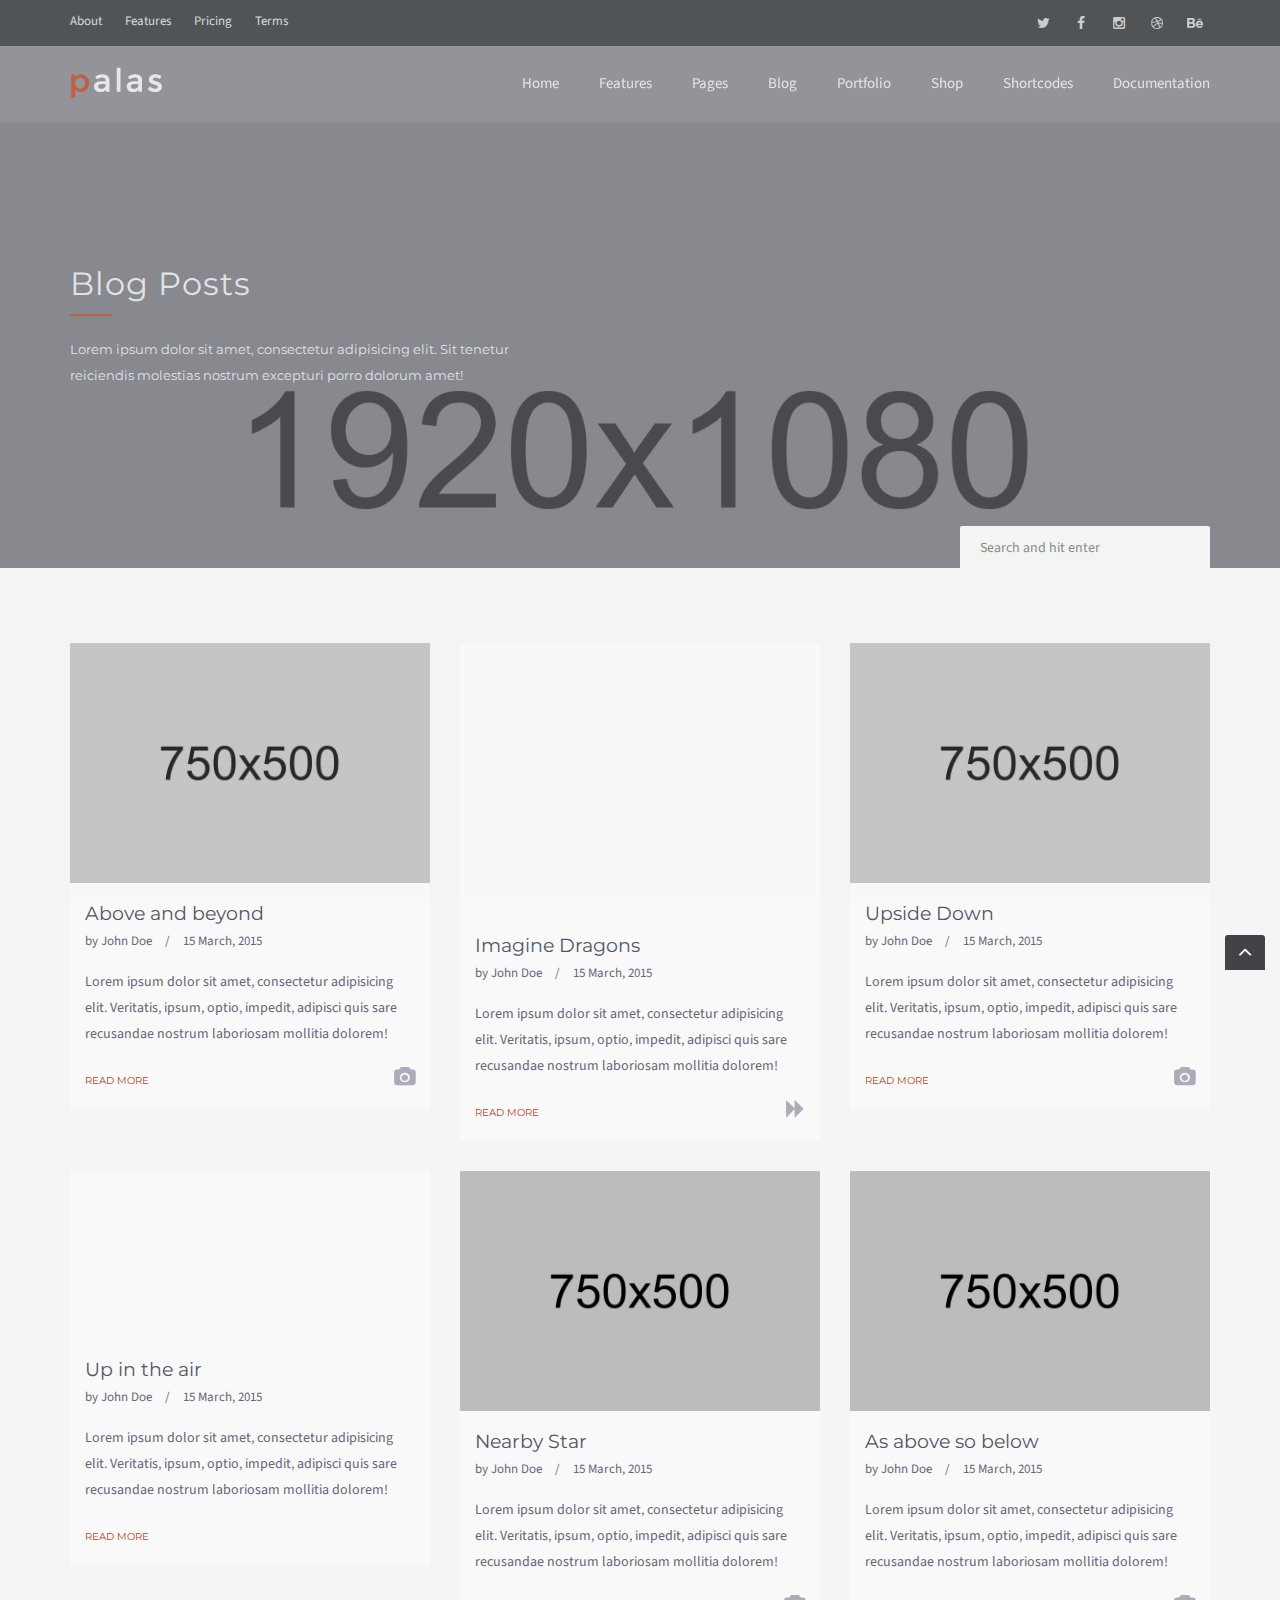
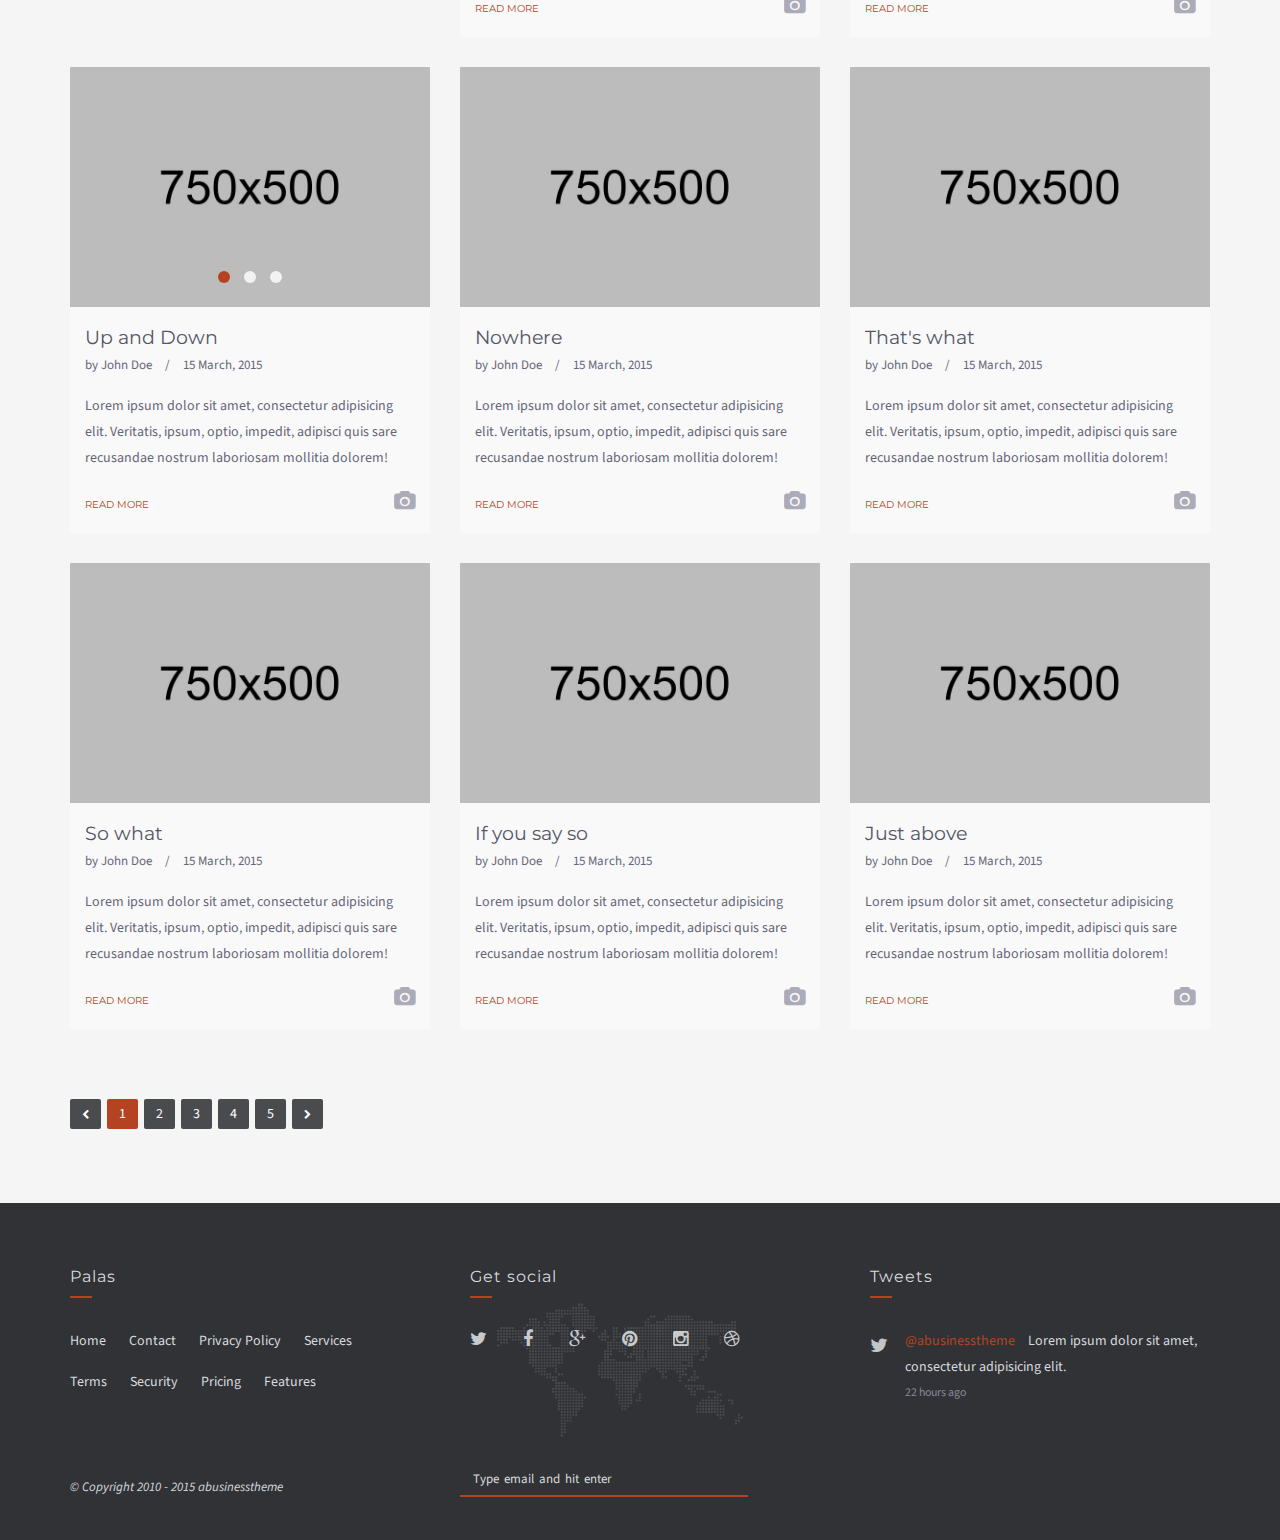
<file: blog_grid.html>
<!DOCTYPE html>
<html lang="en-us">
<head>

	<meta charset="utf-8" >
	<meta http-equiv="X-UA-Compatible" content="IE=edge">
	<meta name="viewport" content="width=device-width, initial-scale=1">

	<title>Palas | Bootstrap Multipurpose HTML5 Template</title>

	<meta name="author" content="abusinesstheme">
	<meta name="description" content="Palas is a Business HTML Template developed with the the latest HTML5 and CSS3 technologies.">

	
 	

  	<!-- CSS files -->
	<link href='http://fonts.googleapis.com/css?family=Source+Sans+Pro:100,300,400,600,700,900,400italic|Montserrat:400,700' rel='stylesheet'>
	<link rel="stylesheet" href="plugins/bootstrap/css/bootstrap.min.css">
	<link rel="stylesheet" href="plugins/font-awesome/css/font-awesome.min.css">
	<link rel="stylesheet" href="plugins/elegant_font/html_css/style.css">
	
	<link rel="stylesheet" href="plugins/owl-carousel/owl.carousel.css">

	
	<!-- Main CSS file -->
	<link rel="stylesheet" href="css/style.css">
	

	

	

	
</head>
<body>

<div id="preloader">
	<div id="status">&nbsp;</div>
</div>





<!-- Global Wrapper -->
<div id="wrapper">

	<div class="h-wrapper">

		<!-- Top Bar -->
		<div class="topbar">
			<div class="container">
				<div class="row">
					<div class="col-sm-6">
						<ul class="top-menu">
							<li><a href="#">About</a></li>
							<li><a href="#">Features</a></li>
							<li><a href="#">Pricing</a></li>
							<li><a href="#">Terms</a></li>
						</ul>
					</div>
					<!-- This column is hidden on mobiles -->
					<div class="col-sm-6">
						<div class="pull-right hidden-xs">
							<ul class="social-icon unstyled">
								<li><a href="#"><i class="fa fa-twitter"></i></a></li>
								<li><a href="#"><i class="fa fa-facebook"></i></a></li>
								<li><a href="#"><i class="fa fa-instagram"></i></a></li>
								<li><a href="#"><i class="fa fa-dribbble"></i></a></li>
								<li><a href="#"><i class="fa fa-behance"></i></a></li>
							</ul>
						</div>
					</div>
				</div>
			</div>
		</div>

		<!-- Header -->
		<header class="header-wrapper header-transparent with-topbar">
			<div class="main-header">
				<div class="container">
					<div class="row">
						<div class="col-sm-12 col-md-2">
							<!-- Logo - Read documentation to see how to change the logo-->
							<a href="index.html" class="logo"></a>
						</div>
						<div class="col-sm-12 col-md-10">
							<nav class="navbar-right">
								<ul class="menu">
									<!-- Toggle Menu - For Mobile Devices -->
									<li class="toggle-menu"><i class="fa icon_menu"></i></li> 
									
									<li class="first">
										<a href="#">Home</a>
										<!--Instead of full class you can type one_two (50%), two_three (66.66%), three_four (75%) -->
										<div class="megamenu full">
											<!-- Similar to Bootstrap gid system (12 columns) -->
			                                <div class="row">
			                                    <div class="col-4">
			                                    	<!-- You can alsoo include paragraps, images, iframes etc, not only lists, but probably you will have to style them -->
			                                   		<ul class="megamenu-list">
			                                            <li><a href="index_02.html">Home Transparent Header</a></li>
			                                            <li><a href="index_09.html">Home Simple Header</a></li>
			                                            <li><a href="index_06.html">Home Full screen Slider</a></li>
			                                            <li><a href="index_13.html">Home Video Full Width</a></li>
			                                            <li><a href="index_10.html">Home Left Dark Menu</a></li>
			                                            <li><a href="index_13.html">Home Full Screen Menu</a></li>
			                                            <li><a href="index_14.html">Home Top Menu</a></li>
			                                            <li><a href="index_04.html">Home Parallax Image</a></li>
			                                            <li><a href="index_15.html">Home Full Kenburns Slider</a></li>
			                                        </ul>
			                                	</div>
			                                    <div class="col-4">
													<ul class="megamenu-list">
			                                            <li><a href="index_10.html">Home Kenburns Slider</a></li>
			                                            <li><a href="index_05.html">Home Boxed Slider</a></li>
			                                            <li><a href="index_11.html">Home Right Menu</a></li>
			                                            <li><a href="index_04.html">Home Dark Top bar</a></li>
			                                            <li><a href="index_05.html">Home Dark Header</a></li>
			                                            <li><a href="index_08.html">Home Bottom Header</a></li>
			                                            <li><a href="index_08.html">Home Video Full Screen</a></li>
			                                            <li><a href="index_12.html">Home Text Rotator</a></li>
			                                            <li><a href="index_03.html">Home Static Menu</a></li>
			                                        </ul>
			                                    </div>
			                                    <div class="col-4">
			                                        <ul class="megamenu-list">
			                                            <li><a href="index_07.html">Home Menu under Logo</a></li>
			                                            <li><a href="index.html">Home Transparent Dark Header</a></li>
			                                            <li><a href="index_03.html">Home Gray Top Bar</a></li>
			                                            <li><a href="index_07.html">Home Icons Menu</a></li>
			                                            <li><a href="index_03.html">Home Menu White </a></li>
			                                            <li><a href="index_12.html">Home Left White Menu</a></li>
			                                            <li><a href="index_06.html">Home Menu Dark Transparent</a></li>
			                                            <li><a href="index_11.html">Home Parallax Full Image</a></li>
			                                        </ul>
			                                    </div>                        
			                                </div>
			                            </div> <!-- END Mega Menu -->
									</li> <!-- END Home -->
									<li>
										<a href="#">Features</a>
										<div class="megamenu full">
											<div class="row">
												<div class="col-4">
													<ul class="megamenu-list">
														<li class="title">Headers</li>
														<li><a href="index_02.html">Header Transparent</a></li>
														<li><a href="index_09.html">Header Simple</a></li>
														<li><a href="index_08.html">Header Bottom Menu</a></li>
														<li><a href="index_07.html">Header Icons Menu</a></li>
														<li><a href="index_05.html">Header Dark</a></li>
														<li><a href="index.html">Header Transparent Dark</a></li>
														<li><a href="index_04.html">Header Dark Bar</a></li>
														<li><a href="index_03.html">Header Gray Bar</a></li>
														<li><a href="index_14.html">Header Top Menu</a></li>
														<li><a href="index_13.html">Header Full Screen</a></li>
														<li><a href="index_03.html">Header Static Menu</a></li>
														<li><a href="index_07.html">Header Menu under Logo</a></li>
													</ul>
												</div>
												<div class="col-4">
													<ul class="megamenu-list">
														<li class="title">Menus</li>
														<li><a href="index_06.html">Menu Dark Transparent</a></li>
														<li><a href="index.html">Menu Dark</a></li>
														<li><a href="index_03.html">Menu Light</a></li>

														<li> &nbsp; </li>
														<li class="title">Footers</li>
														<li><a href="index_04.html#footer_index">Footer Dark Simple</a></li>
														<li><a href="index_03.html#footer_index">Footer Gray</a></li>
														<li><a href="index.html#footer_index">Footer Background</a></li>
														<li><a href="index_10.html#footer_index">Footer Simple</a></li>
														<li><a href="index_02.html#footer_index">Footer Small</a></li>
													</ul>
												</div>
												<div class="col-4">
													<ul class="megamenu-list">
														<li class="title">Vertical Menu</li>
														<li><a href="index_10.html">Header Left Dark</a></li>
														<li><a href="index_12.html">Header Left Light</a></li>
														<li><a href="index_11.html">Header Right Menu</a></li>

														<li> &nbsp; </li>
														<li class="title">Sliders</li>
														<li><a href="index.html">Slider Full width</a></li>
														<li><a href="index_05.html">Slider Boxed</a></li>
														<li><a href="index_06.html">Slider Full screen</a></li>
														<li><a href="index_10.html">Slider Kenburns</a></li>
														<li><a href="index_15.html">Slider Kenburns Full screen</a></li>
														<li><a href="index_13.html">Slider Video Full width</a></li>
														<li><a href="index_08.html">Slider Video Full screen</a></li>
													</ul>
												</div>
											</div>
										</div>
									</li> <!-- END Features -->
									<li>
										<a href="#">Pages</a>
										<div class="megamenu full">
			                                <div class="row">
			                                    <div class="col-3">
			                                   		<ul class="megamenu-list">
			                                   			<li class="title">Pages</li>
			                                            <li><a href="page_about.html">About 1</a></li>
														<li><a href="page_about_2.html">About 2</a></li>
														<li><a href="page_about_3.html">About 3</a></li>
														<li><a href="page_about_4.html">About 4</a></li>
														<li><a href="page_team.html">Team 1</a></li>
														<li><a href="page_team_2.html">Team 2</a></li>
														<li><a href="page_team_3.html">Team 3</a></li>
														<li><a href="page_team_4.html">Team 4</a></li>
			                                        </ul>
			                                	</div>
			                                    <div class="col-3">
													<ul class="megamenu-list">
														<li class="title">that you</li>
														<li><a href="page_services.html">Services 1</a></li>
														<li><a href="page_services_2.html">Services 2</a></li>
														<li><a href="page_services_3.html">Services 3</a></li>
														<li><a href="page_services_4.html">Services 4</a></li>
														<li><a href="page_contact.html">Contact 1</a></li>
														<li><a href="page_contact_2.html">Contact 2</a></li>
														<li><a href="page_contact_3.html">Contact 3</a></li>
														<li><a href="page_clients.html">Clients</a></li>
			                                        </ul>
			                                    </div>
			                                    <div class="col-3">
			                                        <ul class="megamenu-list">
			                                        	<li class="title">really</li>
														<li><a href="page_pricing.html">Pricing</a></li>
			                                        	<li><a href="page_faq.html">FAQ 1</a></li>
			                                        	<li><a href="page_faq_2.html">FAQ 2</a></li>
														<li><a href="page_sign_in.html">Sign In</a></li>
														<li><a href="page_sign_up.html">Sign Up</a></li>
														<li><a href="page_404.html">404 Not Found</a></li>
														<li><a href="page_403.html">403 Forbidden</a></li>
			                                        </ul>
			                                    </div>
			                                    <div class="col-3">
			                                        <ul class="megamenu-list">
			                                        	<li class="title">need</li>
														<li><a href="page_sidebar.html">Sidebar</a></li>
														<li><a href="page_sidebars.html">Sidebars</a></li>
														<li><a href="page_sidebar_navigation.html">Sidebar Navigation</a></li>

														<li> &nbsp; </li>
														<li class="title">Simple Page Headers</li>
														<li><a href="page_sidebar.html">Small</a></li>
														<li><a href="page_sidebar_navigation.html">Centered</a></li>
														<li><a href="page_sidebars.html">Simple (Dark)</a></li>
			                                        </ul>
			                                    </div>                           
			                                </div>
			                            </div> <!-- END Mega Menu -->
									</li> <!-- END Pages -->
									<li>
										<a href="#">Blog</a>
										<ul class="submenu">
											<li><a href="blog_list_small.html">List Small</a></li>
											<li><a href="blog_list_large.html">List Large</a></li>
											<li><a href="blog_grid.html">Grid</a></li>
											<li><a href="blog_grid_sidebar.html">Grid Sidebar</a></li>
											<li><a href="blog_masonry.html">Masonry</a></li>
											<li><a href="blog_masonry_sidebar.html">Masonry Sidebar</a></li>
											<li><a href="blog_post.html">Post</a></li>
											<li><a href="blog_post_sidebar.html">Post Sidebar</a></li>
										</ul>
									</li> <!-- END Blog -->
									<li>
										<a href="#">Portfolio</a>
										<ul class="submenu">
											<li><a href="portfolio.html">Portfolio</a></li>
											<li><a href="portfolio_2.html">2 Columns</a></li>
											<li><a href="portfolio_3.html">3 Columns</a></li>
											<li><a href="portfolio_4.html">4 Columns</a></li>
											<li><a href="portfolio_boxed.html">Boxed</a></li>
											<li><a href="portfolio_sidebar.html">Sidebar</a></li>
											<li><a href="portfolio_project_wide.html">Wide Project</a></li>
											<li><a href="portfolio_project_half.html">Half Project</a></li>
											<li><a href="portfolio_project_sidebar.html">Sidebar Project</a></li>
										</ul>
									</li> <!-- END Portfolio -->
									<li>
										<a href="#">Shop</a>
										<ul class="submenu">
											<li><a href="shop_products.html">Products</a></li>
											<li><a href="shop_products_sidebar.html">Products Sidebar</a></li>
											<li><a href="shop_product.html">Product</a></li>
											<li><a href="shop_product_sidebar.html">Product Sidebar</a></li>
											<li><a href="shop_account.html">Account</a></li>
											<li><a href="shop_cart.html">Cart</a></li>
											<li><a href="shop_checkout.html">Checkout</a></li>
										</ul>
									</li> <!-- END Shop -->
									<li><a href="shortcodes.html">Shortcodes</a></li>
									<!-- Always include last class to link to solve some padding issues -->
									<li><a class="last" href="http://abusinesstheme.com/documentation/palas/index.html" target="_blank">Documentation</a></li>
								</ul>
							</nav>
						</div>
					</div>
				</div> <!-- END Container -->
			</div> <!-- END Main Header -->
		</header>

	</div>

	<!-- Do not remove this class -->
	<div class="push-top"></div>

	

	<section class="section-intro bg-img bg07 stellar" data-stellar-background-ratio="0.4">
		<div class="bg-overlay op6"></div>
		<div class="container">
			<div class="row">
				<div class="col-md-5 col-sm-8">
					<h1 class="intro-title mb20">Blog Posts</h1>
					<p class="intro-p mb20">Lorem ipsum dolor sit amet, consectetur adipisicing elit. Sit tenetur reiciendis molestias nostrum excepturi porro dolorum amet!</p>
				</div>
			</div>
		</div>
	</section>

	<div class="search-form">
		<div class="container">
			<div class="row">
				<div class="col-sm-12">
					<div class="pull-right">
						<form action="#" role="form" class="pull-right">
							<input type="text" class="input-search" placeholder="Search and hit enter">
							<button type="submit" class="hidden"></button>
						</form>
					</div>
				</div>
			</div>
		</div>
	</div>

	<section class="section-page">
		<div class="container">
			<div class="row">
				<div class="col-sm-12">
					<div id="portfolio-isotope">
						<div class="row">
							<div class="portfolio portfolio-fit-row">
								<div class="col-sm-6 col-md-4 el">
									<div class="blog-item">
										<div class="blog-image">
											<img src="images/demo/p10.jpg" alt="blog post">
										</div>
										<div class="blog-caption">
											<h3 class="post-title">Above and beyond</h3>
											<div class="sub-post-title">
												<span>by <a href="#">John Doe</a></span> <span class="separator"> / </span> <span>15 March, 2015</span>
											</div>
											<p>Lorem ipsum dolor sit amet, consectetur adipisicing elit. Veritatis, ipsum, optio, impedit, adipisci quis sare recusandae nostrum laboriosam mollitia dolorem!</p>
											<div class="clearfix">
												<div class="pull-left"><a href="blog_post_sidebar.html" class="read-more">read more</a></div>
												<div class="pull-right"><i class="fa fa-camera post-format"></i></div>
											</div>
										</div>
									</div>
			                    </div> <!-- END Blog Item -->
			                    <div class="col-sm-6 col-md-4 el">
									<div class="blog-item">
										<div class="blog-image">
											<iframe class="rs-video video-4by3" src="http://www.youtube.com/embed/YE7VzlLtp-4" frameborder="0" allowfullscreen></iframe>
										</div>
										<div class="blog-caption">
											<h3 class="post-title">Imagine Dragons</h3>
											<div class="sub-post-title">
												<span>by <a href="#">John Doe</a></span> <span class="separator"> / </span> <span>15 March, 2015</span>
											</div>
											<p>Lorem ipsum dolor sit amet, consectetur adipisicing elit. Veritatis, ipsum, optio, impedit, adipisci quis sare recusandae nostrum laboriosam mollitia dolorem!</p>
											<div class="clearfix">
												<div class="pull-left"><a href="blog_post_sidebar.html" class="read-more">read more</a></div>
												<div class="pull-right"><i class="fa fa-forward post-format"></i></div>
											</div>
										</div>
									</div>
			                    </div> <!-- END Blog Item -->
			                    <div class="col-sm-6 col-md-4 el">
									<div class="blog-item">
										<div class="blog-image">
											<img src="images/demo/p02.jpg" alt="blog post">
										</div>
										<div class="blog-caption">
											<h3 class="post-title">Upside Down</h3>
											<div class="sub-post-title">
												<span>by <a href="#">John Doe</a></span> <span class="separator"> / </span> <span>15 March, 2015</span>
											</div>
											<p>Lorem ipsum dolor sit amet, consectetur adipisicing elit. Veritatis, ipsum, optio, impedit, adipisci quis sare recusandae nostrum laboriosam mollitia dolorem!</p>
											<div class="clearfix">
												<div class="pull-left"><a href="blog_post_sidebar.html" class="read-more">read more</a></div>
												<div class="pull-right"><i class="fa fa-camera post-format"></i></div>
											</div>
										</div>
									</div>
			                    </div> <!-- END Blog Item -->
			                    <div class="col-sm-6 col-md-4 el">
									<div class="blog-item">
										<div class="blog-image">
											<iframe height="166" src="https://w.soundcloud.com/player/?url=https%3A//api.soundcloud.com/tracks/106143476&amp;auto_play=false&amp;hide_related=false&amp;show_artwork=true"></iframe>
										</div>
										<div class="blog-caption">
											<h3 class="post-title">Up in the air</h3>
											<div class="sub-post-title">
												<span>by <a href="#">John Doe</a></span> <span class="separator"> / </span> <span>15 March, 2015</span>
											</div>
											<p>Lorem ipsum dolor sit amet, consectetur adipisicing elit. Veritatis, ipsum, optio, impedit, adipisci quis sare recusandae nostrum laboriosam mollitia dolorem!</p>
											<div class="clearfix">
												<div class="pull-left"><a href="blog_post_sidebar.html" class="read-more">read more</a></div>
												<div class="pull-right"><i class="fa fa-soundlcoud post-format"></i></div>
											</div>
										</div>
									</div>
			                    </div> <!-- END Blog Item -->
			                    <div class="col-sm-6 col-md-4 el">
									<div class="blog-item">
										<div class="blog-image">
											<img src="images/demo/p03.jpg" alt="blog post">
										</div>
										<div class="blog-caption">
											<h3 class="post-title">Nearby Star</h3>
											<div class="sub-post-title">
												<span>by <a href="#">John Doe</a></span> <span class="separator"> / </span> <span>15 March, 2015</span>
											</div>
											<p>Lorem ipsum dolor sit amet, consectetur adipisicing elit. Veritatis, ipsum, optio, impedit, adipisci quis sare recusandae nostrum laboriosam mollitia dolorem!</p>
											<div class="clearfix">
												<div class="pull-left"><a href="blog_post_sidebar.html" class="read-more">read more</a></div>
												<div class="pull-right"><i class="fa fa-camera post-format"></i></div>
											</div>
										</div>
									</div>
			                    </div> <!-- END Blog Item -->
			                    <div class="col-sm-6 col-md-4 el">
									<div class="blog-item">
										<div class="blog-image">
											<img src="images/demo/p09.jpg" alt="blog post">
										</div>
										<div class="blog-caption">
											<h3 class="post-title">As above so below</h3>
											<div class="sub-post-title">
												<span>by <a href="#">John Doe</a></span> <span class="separator"> / </span> <span>15 March, 2015</span>
											</div>
											<p>Lorem ipsum dolor sit amet, consectetur adipisicing elit. Veritatis, ipsum, optio, impedit, adipisci quis sare recusandae nostrum laboriosam mollitia dolorem!</p>
											<div class="clearfix">
												<div class="pull-left"><a href="blog_post_sidebar.html" class="read-more">read more</a></div>
												<div class="pull-right"><i class="fa fa-camera post-format"></i></div>
											</div>
										</div>
									</div>
			                    </div> <!-- END Blog Item -->
			                    <div class="col-sm-6 col-md-4 el">
									<div class="blog-item">
										<div class="blog-image">
											<div class="owl-carousel owl-portfolio">
												<div class="owl-el"><img src="images/demo/p12.jpg" alt="blog image"></div>
												<div class="owl-el"><img src="images/demo/p11.jpg" alt="blog image"></div>
												<div class="owl-el"><img src="images/demo/p10.jpg" alt="blog image"></div>
											</div>
										</div>
										<div class="blog-caption">
											<h3 class="post-title">Up and Down</h3>
											<div class="sub-post-title">
												<span>by <a href="#">John Doe</a></span> <span class="separator"> / </span> <span>15 March, 2015</span>
											</div>
											<p>Lorem ipsum dolor sit amet, consectetur adipisicing elit. Veritatis, ipsum, optio, impedit, adipisci quis sare recusandae nostrum laboriosam mollitia dolorem!</p>
											<div class="clearfix">
												<div class="pull-left"><a href="blog_post_sidebar.html" class="read-more">read more</a></div>
												<div class="pull-right"><i class="fa fa-camera post-format"></i></div>
											</div>
										</div>
									</div>
			                    </div> <!-- END Blog Item -->
			                    <div class="col-sm-6 col-md-4 el">
									<div class="blog-item">
										<div class="blog-image">
											<img src="images/demo/p08.jpg" alt="blog post">
										</div>
										<div class="blog-caption">
											<h3 class="post-title">Nowhere</h3>
											<div class="sub-post-title">
												<span>by <a href="#">John Doe</a></span> <span class="separator"> / </span> <span>15 March, 2015</span>
											</div>
											<p>Lorem ipsum dolor sit amet, consectetur adipisicing elit. Veritatis, ipsum, optio, impedit, adipisci quis sare recusandae nostrum laboriosam mollitia dolorem!</p>
											<div class="clearfix">
												<div class="pull-left"><a href="blog_post_sidebar.html" class="read-more">read more</a></div>
												<div class="pull-right"><i class="fa fa-camera post-format"></i></div>
											</div>
										</div>
									</div>
			                    </div> <!-- END Blog Item -->
			                    <div class="col-sm-6 col-md-4 el">
									<div class="blog-item">
										<div class="blog-image">
											<img src="images/demo/p01.jpg" alt="blog post">
										</div>
										<div class="blog-caption">
											<h3 class="post-title">That's what</h3>
											<div class="sub-post-title">
												<span>by <a href="#">John Doe</a></span> <span class="separator"> / </span> <span>15 March, 2015</span>
											</div>
											<p>Lorem ipsum dolor sit amet, consectetur adipisicing elit. Veritatis, ipsum, optio, impedit, adipisci quis sare recusandae nostrum laboriosam mollitia dolorem!</p>
											<div class="clearfix">
												<div class="pull-left"><a href="blog_post_sidebar.html" class="read-more">read more</a></div>
												<div class="pull-right"><i class="fa fa-camera post-format"></i></div>
											</div>
										</div>
									</div>
			                    </div> <!-- END Blog Item -->
			                    <div class="col-sm-6 col-md-4 el">
									<div class="blog-item">
										<div class="blog-image">
											<img src="images/demo/p09.jpg" alt="blog post">
										</div>
										<div class="blog-caption">
											<h3 class="post-title">So what</h3>
											<div class="sub-post-title">
												<span>by <a href="#">John Doe</a></span> <span class="separator"> / </span> <span>15 March, 2015</span>
											</div>
											<p>Lorem ipsum dolor sit amet, consectetur adipisicing elit. Veritatis, ipsum, optio, impedit, adipisci quis sare recusandae nostrum laboriosam mollitia dolorem!</p>
											<div class="clearfix">
												<div class="pull-left"><a href="blog_post_sidebar.html" class="read-more">read more</a></div>
												<div class="pull-right"><i class="fa fa-camera post-format"></i></div>
											</div>
										</div>
									</div>
			                    </div> <!-- END Blog Item -->
			                    <div class="col-sm-6 col-md-4 el">
									<div class="blog-item">
										<div class="blog-image">
											<img src="images/demo/p06.jpg" alt="blog post">
										</div>
										<div class="blog-caption">
											<h3 class="post-title">If you say so</h3>
											<div class="sub-post-title">
												<span>by <a href="#">John Doe</a></span> <span class="separator"> / </span> <span>15 March, 2015</span>
											</div>
											<p>Lorem ipsum dolor sit amet, consectetur adipisicing elit. Veritatis, ipsum, optio, impedit, adipisci quis sare recusandae nostrum laboriosam mollitia dolorem!</p>
											<div class="clearfix">
												<div class="pull-left"><a href="blog_post_sidebar.html" class="read-more">read more</a></div>
												<div class="pull-right"><i class="fa fa-camera post-format"></i></div>
											</div>
										</div>
									</div>
			                    </div> <!-- END Blog Item -->
			                    <div class="col-sm-6 col-md-4 el">
									<div class="blog-item">
										<div class="blog-image">
											<img src="images/demo/p07.jpg" alt="blog post">
										</div>
										<div class="blog-caption">
											<h3 class="post-title">Just above</h3>
											<div class="sub-post-title">
												<span>by <a href="#">John Doe</a></span> <span class="separator"> / </span> <span>15 March, 2015</span>
											</div>
											<p>Lorem ipsum dolor sit amet, consectetur adipisicing elit. Veritatis, ipsum, optio, impedit, adipisci quis sare recusandae nostrum laboriosam mollitia dolorem!</p>
											<div class="clearfix">
												<div class="pull-left"><a href="blog_post_sidebar.html" class="read-more">read more</a></div>
												<div class="pull-right"><i class="fa fa-camera post-format"></i></div>
											</div>
										</div>
									</div>
			                    </div> <!-- END Blog Item -->
							</div>
						</div> <!-- END portfolio Container -->
					</div> <!-- END Portfolio Isotope -->

					<div class="mb20"></div>
					<ul class="pagination pagination-2 dark">
						<li class="disabled"><a href="#"><i class="fa fa-chevron-left"></i></a></li>
						<li class="active"><a href="#">1</a></li>
						<li><a href="#">2</a></li>
						<li><a href="#">3</a></li>
						<li><a href="#">4</a></li>
						<li><a href="#">5</a></li>
						<li><a href="#"><i class="fa fa-chevron-right"></i></a></li>
					</ul>
				</div>
			</div>
		</div>
	</section> <!-- END Blog Page-->

	<!-- Footer wrapper -->
	<footer class="footer-wrapper footer-bg">
		<div class="container">
			<div class="row col-p30">
				<div class="col-sm-12 col-md-4">
					<div class="footer-widget">
						<h3 class="footer-title">Palas</h3>
						<ul class="footer-links clearfix">
							<li><a href="#">Home</a></li>
							<li><a href="#">Contact</a></li>
							<li><a href="#">Privacy Policy</a></li>
							<li><a href="#">Services</a></li>
							<li><a href="#">Terms</a></li>
							<li><a href="#">Security</a></li>
							<li><a href="#">Pricing</a></li>
							<li><a href="#">Features</a></li>
						</ul>
					</div>
				</div>
				<div class="col-sm-12 col-md-4">
					<div class="footer-widget">
						<h3 class="footer-title">Get social</h3>
						<ul class="footer-social clearfix">
							<li><a href="#" data-toggle="tooltip" title="Twitter"><i class="fa fa-twitter"></i></a></li>
							<li><a href="#" data-toggle="tooltip" title="Facebook"><i class="fa fa-facebook"></i></a></li>
							<li><a href="#" data-toggle="tooltip" title="Google Plus"><i class="fa fa-google-plus"></i></a></li>
							<li><a href="#" data-toggle="tooltip" title="Pinterest"><i class="fa fa-pinterest"></i></a></li>
							<li><a href="#" data-toggle="tooltip" title="Instagram"><i class="fa fa-instagram"></i></a></li>
							<li><a href="#" data-toggle="tooltip" title="Dribbble"><i class="fa fa-dribbble"></i></a></li>
						</ul>
					</div>
				</div>
				<div class="col-sm-12 col-md-4">
					<div class="footer-widget">
						<h3 class="footer-title">Tweets</h3>
						<!-- This is just a dummy twitter feed with typed content (not generetad).
						Didn't include the twitter feed for performance benefits.
						See in documentation how to include a fully functional twitter feed widget -->
						<div class="sidebar-tweet clearfix">
							<i class="fa fa-twitter"></i>
							<p class="tweet-content">
								<a href="#" class="tweet-user">@abusinesstheme</a> 
								<span>Lorem ipsum dolor sit amet, consectetur adipisicing elit.</span> 
								<small>22 hours ago</small>
							</p>
						</div>
					</div>
				</div>
			</div>
			<div class="row">
				<div class="col-sm-6 col-md-4 col-sm-push-6 col-md-push-4 xs-box">


					<!-- MailChimp Subscribe Form -->
					<div id="mc_embed_signup">
						<!-- Replace the below url with the action link from mailchimp (see documentation) -->
						<form action="http://abusinesstheme.us10.list-manage.com/subscribe/post?u=dd23cb20d9d4dde851546bd9a&amp;id=8d7dbd85d4" method="post" 
						id="mc-embedded-subscribe-form" name="mc-embedded-subscribe-form" target="_blank" novalidate class="footer-subscribe">
							<div id="mc_embed_signup_scroll">
								<input type="email" value="" name="EMAIL" id="mce-EMAIL" required placeholder=" Type email and hit enter">
								<!-- real people should not fill this in and expect good things - do not remove this or risk form bot signups-->
						    	<div style="position: absolute; left: -5000px;">
						    		<input type="text" name="b_111fbc1ae1a748cfb4ef9ac27_ac969aca2f" tabindex="-1" value="">
						    	</div>
								<button type="submit" name="subscribe" id="mc-embedded-subscribe" class="hidden"></button>
							</div>
						</form>
					</div>
					<!-- END mc_embed_signup -->

				</div>
				<div class="col-sm-6 col-md-4 col-sm-pull-6 col-md-pull-4">
					<p class="copyright">&copy; Copyright 2010 - 2015 abusinesstheme</p>
				</div>
			</div>
		</div>
	</footer>
	
</div> <!-- END Global Wrapper -->




	<!-- Javascript files -->
	<script src="plugins/jquery/jquery-2.1.0.min.js"></script>
	<script src="plugins/bootstrap/js/bootstrap.min.js"></script>
	<script src="plugins/jquery.appear.js"></script>
	<script src="plugins/retina.min.js"></script>
	<script src="plugins/stellar.min.js"></script>
	<script src="plugins/sticky.min.js"></script>
	
	
	<script src="plugins/owl-carousel/owl.carousel.min.js"></script>
	<script src="plugins/isotope/isotope.pkgd.min.js"></script>
	<script src="plugins/isotope/imagesloaded.pkgd.min.js"></script>


	<!-- Main javascript file -->
	<script src="js/script.js"></script>


	

</body>
</html>
</file>
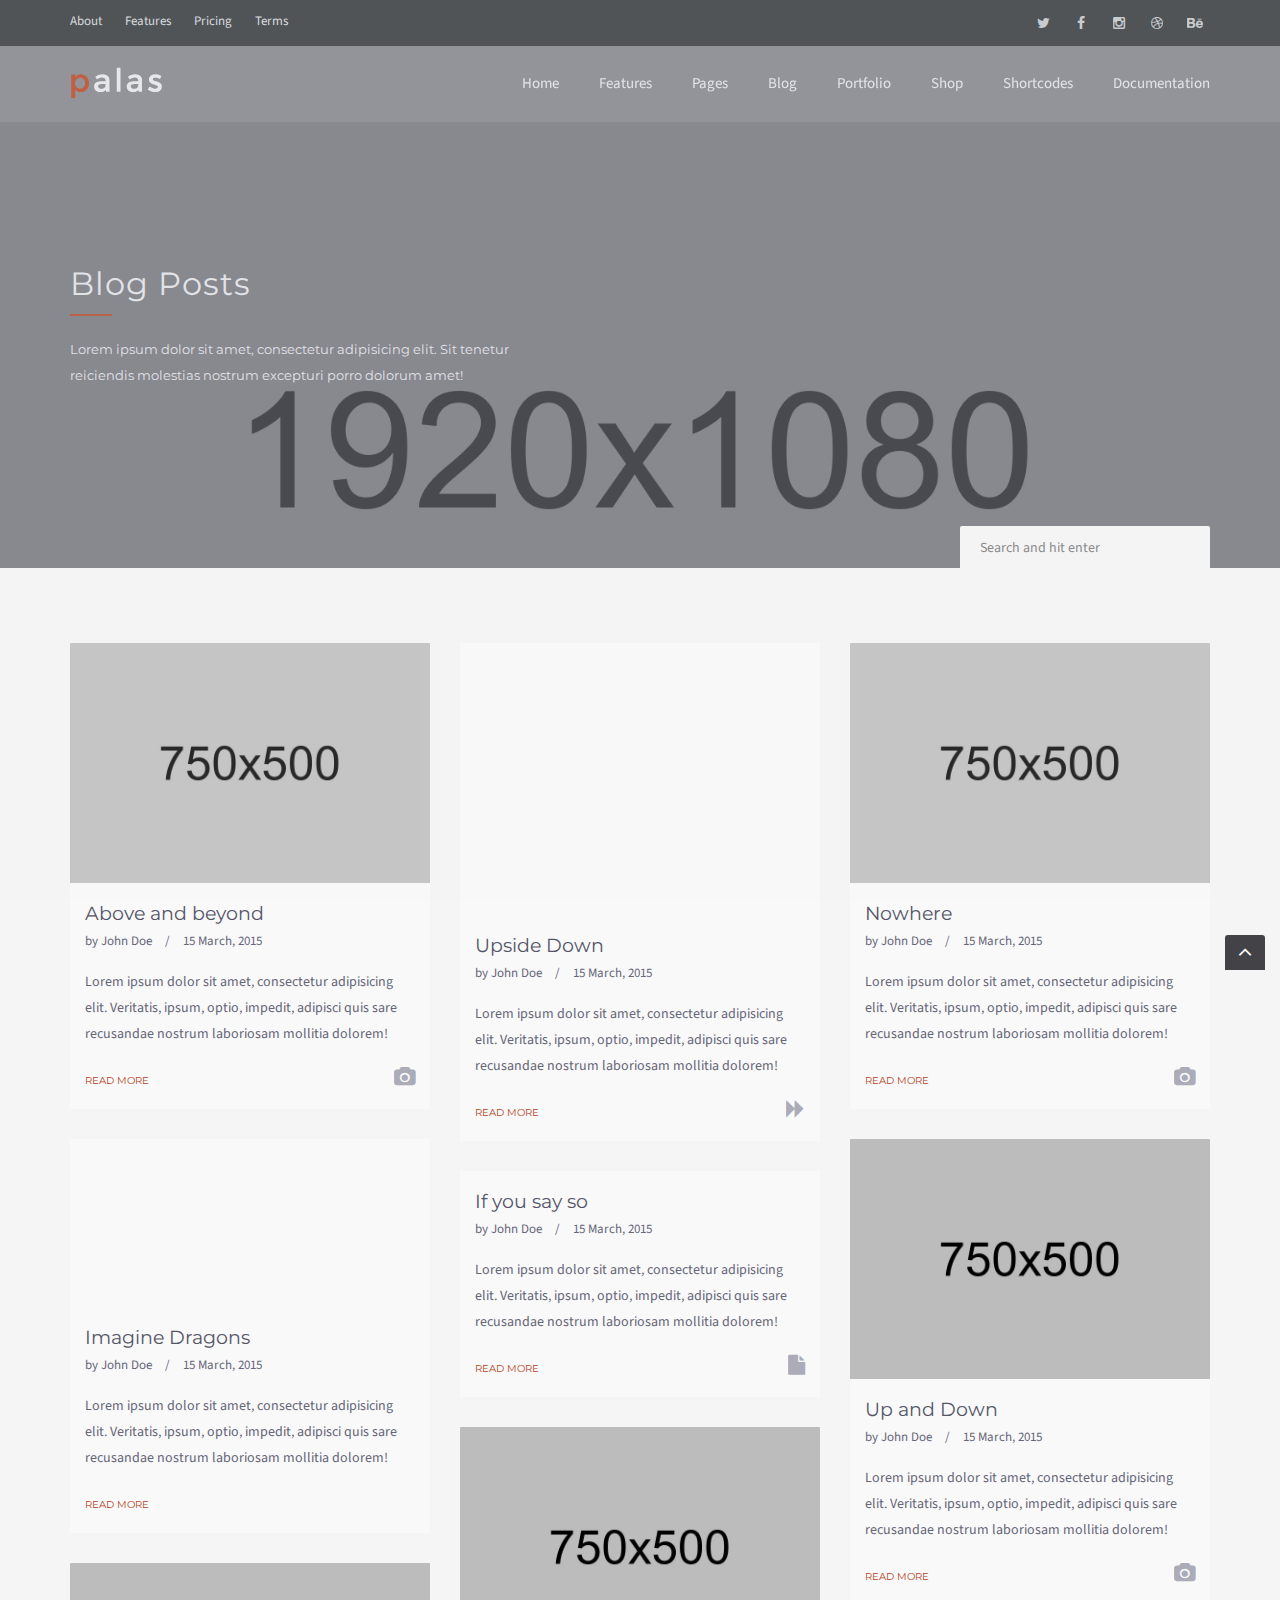
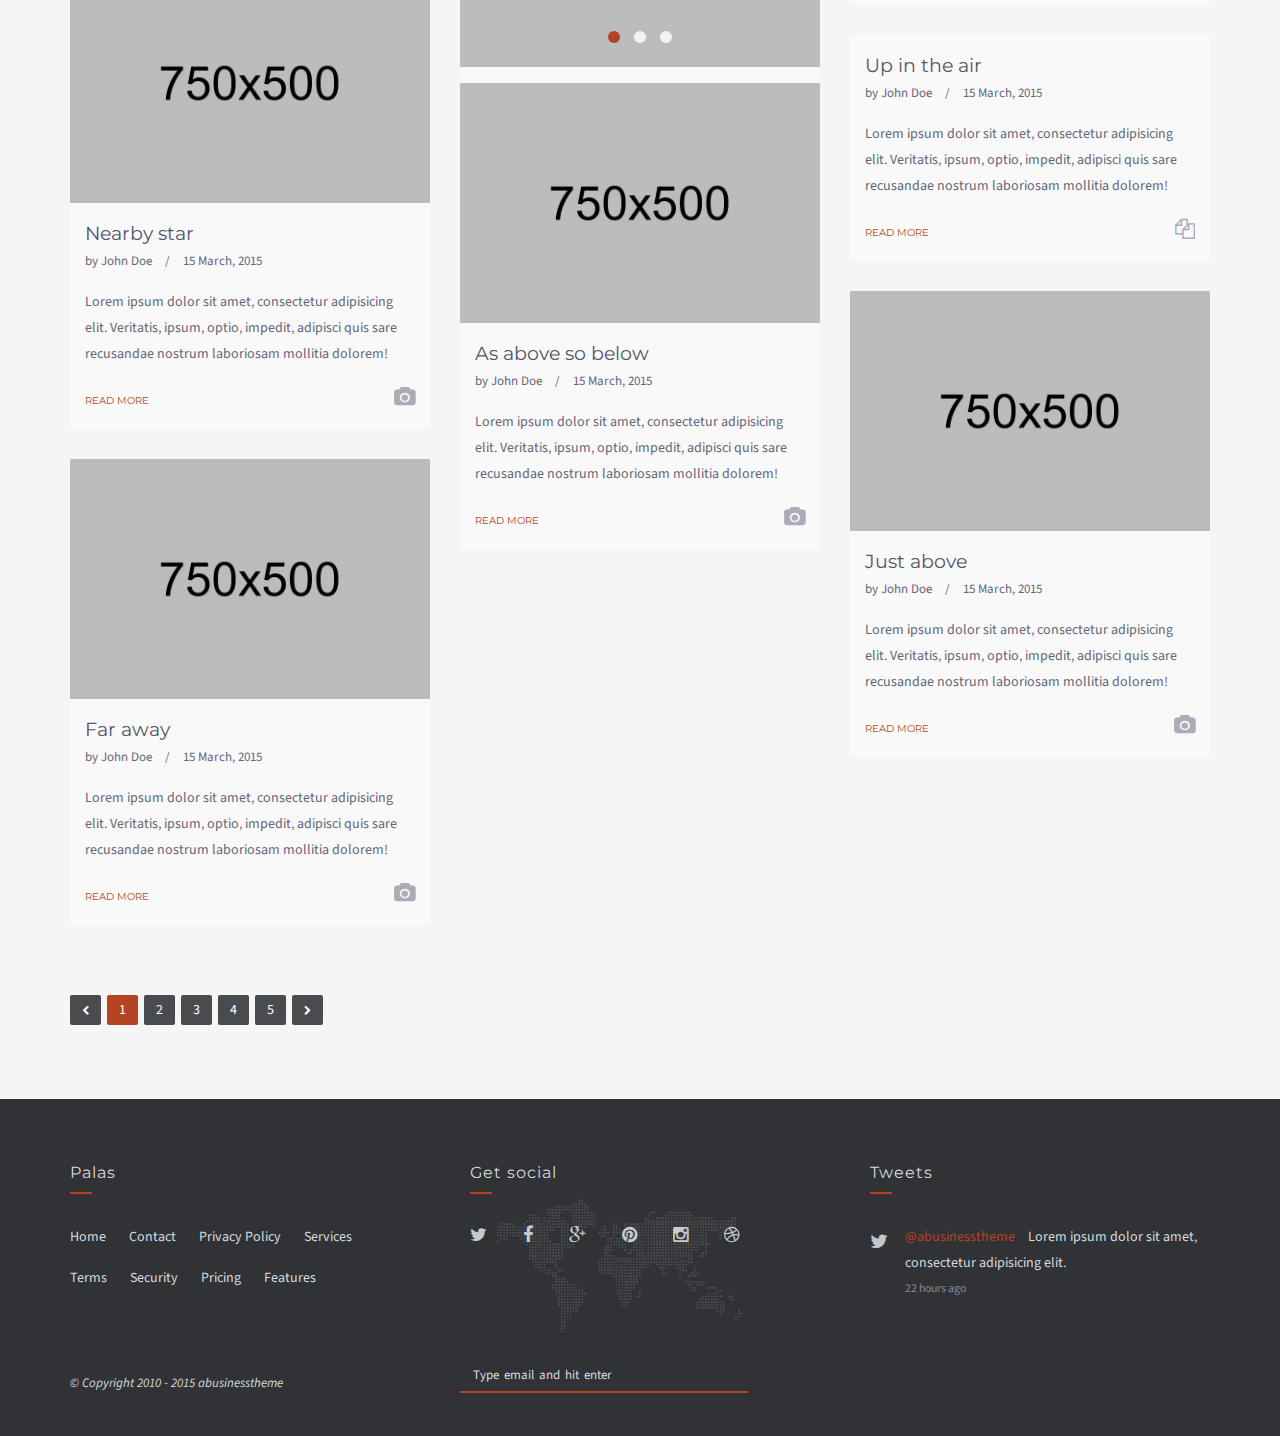
<file: blog_masonry.html>
<!DOCTYPE html>
<html lang="en-us">
<head>

	<meta charset="utf-8" >
	<meta http-equiv="X-UA-Compatible" content="IE=edge">
	<meta name="viewport" content="width=device-width, initial-scale=1">

	<title>Palas | Bootstrap Multipurpose HTML5 Template</title>

	<meta name="author" content="abusinesstheme">
	<meta name="description" content="Palas is a Business HTML Template developed with the the latest HTML5 and CSS3 technologies.">

	
 	

  	<!-- CSS files -->
	<link href='http://fonts.googleapis.com/css?family=Source+Sans+Pro:100,300,400,600,700,900,400italic|Montserrat:400,700' rel='stylesheet'>
	<link rel="stylesheet" href="plugins/bootstrap/css/bootstrap.min.css">
	<link rel="stylesheet" href="plugins/font-awesome/css/font-awesome.min.css">
	<link rel="stylesheet" href="plugins/elegant_font/html_css/style.css">
	
	<link rel="stylesheet" href="plugins/owl-carousel/owl.carousel.css">

	
	<!-- Main CSS file -->
	<link rel="stylesheet" href="css/style.css">
	

	

	

	
</head>
<body>

<div id="preloader">
	<div id="status">&nbsp;</div>
</div>





<!-- Global Wrapper -->
<div id="wrapper">

	<div class="h-wrapper">

		<!-- Top Bar -->
		<div class="topbar">
			<div class="container">
				<div class="row">
					<div class="col-sm-6">
						<ul class="top-menu">
							<li><a href="#">About</a></li>
							<li><a href="#">Features</a></li>
							<li><a href="#">Pricing</a></li>
							<li><a href="#">Terms</a></li>
						</ul>
					</div>
					<!-- This column is hidden on mobiles -->
					<div class="col-sm-6">
						<div class="pull-right hidden-xs">
							<ul class="social-icon unstyled">
								<li><a href="#"><i class="fa fa-twitter"></i></a></li>
								<li><a href="#"><i class="fa fa-facebook"></i></a></li>
								<li><a href="#"><i class="fa fa-instagram"></i></a></li>
								<li><a href="#"><i class="fa fa-dribbble"></i></a></li>
								<li><a href="#"><i class="fa fa-behance"></i></a></li>
							</ul>
						</div>
					</div>
				</div>
			</div>
		</div>

		<!-- Header -->
		<header class="header-wrapper header-transparent with-topbar">
			<div class="main-header">
				<div class="container">
					<div class="row">
						<div class="col-sm-12 col-md-2">
							<!-- Logo - Read documentation to see how to change the logo-->
							<a href="index.html" class="logo"></a>
						</div>
						<div class="col-sm-12 col-md-10">
							<nav class="navbar-right">
								<ul class="menu">
									<!-- Toggle Menu - For Mobile Devices -->
									<li class="toggle-menu"><i class="fa icon_menu"></i></li> 
									
									<li class="first">
										<a href="#">Home</a>
										<!--Instead of full class you can type one_two (50%), two_three (66.66%), three_four (75%) -->
										<div class="megamenu full">
											<!-- Similar to Bootstrap gid system (12 columns) -->
			                                <div class="row">
			                                    <div class="col-4">
			                                    	<!-- You can alsoo include paragraps, images, iframes etc, not only lists, but probably you will have to style them -->
			                                   		<ul class="megamenu-list">
			                                            <li><a href="index_02.html">Home Transparent Header</a></li>
			                                            <li><a href="index_09.html">Home Simple Header</a></li>
			                                            <li><a href="index_06.html">Home Full screen Slider</a></li>
			                                            <li><a href="index_13.html">Home Video Full Width</a></li>
			                                            <li><a href="index_10.html">Home Left Dark Menu</a></li>
			                                            <li><a href="index_13.html">Home Full Screen Menu</a></li>
			                                            <li><a href="index_14.html">Home Top Menu</a></li>
			                                            <li><a href="index_04.html">Home Parallax Image</a></li>
			                                            <li><a href="index_15.html">Home Full Kenburns Slider</a></li>
			                                        </ul>
			                                	</div>
			                                    <div class="col-4">
													<ul class="megamenu-list">
			                                            <li><a href="index_10.html">Home Kenburns Slider</a></li>
			                                            <li><a href="index_05.html">Home Boxed Slider</a></li>
			                                            <li><a href="index_11.html">Home Right Menu</a></li>
			                                            <li><a href="index_04.html">Home Dark Top bar</a></li>
			                                            <li><a href="index_05.html">Home Dark Header</a></li>
			                                            <li><a href="index_08.html">Home Bottom Header</a></li>
			                                            <li><a href="index_08.html">Home Video Full Screen</a></li>
			                                            <li><a href="index_12.html">Home Text Rotator</a></li>
			                                            <li><a href="index_03.html">Home Static Menu</a></li>
			                                        </ul>
			                                    </div>
			                                    <div class="col-4">
			                                        <ul class="megamenu-list">
			                                            <li><a href="index_07.html">Home Menu under Logo</a></li>
			                                            <li><a href="index.html">Home Transparent Dark Header</a></li>
			                                            <li><a href="index_03.html">Home Gray Top Bar</a></li>
			                                            <li><a href="index_07.html">Home Icons Menu</a></li>
			                                            <li><a href="index_03.html">Home Menu White </a></li>
			                                            <li><a href="index_12.html">Home Left White Menu</a></li>
			                                            <li><a href="index_06.html">Home Menu Dark Transparent</a></li>
			                                            <li><a href="index_11.html">Home Parallax Full Image</a></li>
			                                        </ul>
			                                    </div>                        
			                                </div>
			                            </div> <!-- END Mega Menu -->
									</li> <!-- END Home -->
									<li>
										<a href="#">Features</a>
										<div class="megamenu full">
											<div class="row">
												<div class="col-4">
													<ul class="megamenu-list">
														<li class="title">Headers</li>
														<li><a href="index_02.html">Header Transparent</a></li>
														<li><a href="index_09.html">Header Simple</a></li>
														<li><a href="index_08.html">Header Bottom Menu</a></li>
														<li><a href="index_07.html">Header Icons Menu</a></li>
														<li><a href="index_05.html">Header Dark</a></li>
														<li><a href="index.html">Header Transparent Dark</a></li>
														<li><a href="index_04.html">Header Dark Bar</a></li>
														<li><a href="index_03.html">Header Gray Bar</a></li>
														<li><a href="index_14.html">Header Top Menu</a></li>
														<li><a href="index_13.html">Header Full Screen</a></li>
														<li><a href="index_03.html">Header Static Menu</a></li>
														<li><a href="index_07.html">Header Menu under Logo</a></li>
													</ul>
												</div>
												<div class="col-4">
													<ul class="megamenu-list">
														<li class="title">Menus</li>
														<li><a href="index_06.html">Menu Dark Transparent</a></li>
														<li><a href="index.html">Menu Dark</a></li>
														<li><a href="index_03.html">Menu Light</a></li>

														<li> &nbsp; </li>
														<li class="title">Footers</li>
														<li><a href="index_04.html#footer_index">Footer Dark Simple</a></li>
														<li><a href="index_03.html#footer_index">Footer Gray</a></li>
														<li><a href="index.html#footer_index">Footer Background</a></li>
														<li><a href="index_10.html#footer_index">Footer Simple</a></li>
														<li><a href="index_02.html#footer_index">Footer Small</a></li>
													</ul>
												</div>
												<div class="col-4">
													<ul class="megamenu-list">
														<li class="title">Vertical Menu</li>
														<li><a href="index_10.html">Header Left Dark</a></li>
														<li><a href="index_12.html">Header Left Light</a></li>
														<li><a href="index_11.html">Header Right Menu</a></li>

														<li> &nbsp; </li>
														<li class="title">Sliders</li>
														<li><a href="index.html">Slider Full width</a></li>
														<li><a href="index_05.html">Slider Boxed</a></li>
														<li><a href="index_06.html">Slider Full screen</a></li>
														<li><a href="index_10.html">Slider Kenburns</a></li>
														<li><a href="index_15.html">Slider Kenburns Full screen</a></li>
														<li><a href="index_13.html">Slider Video Full width</a></li>
														<li><a href="index_08.html">Slider Video Full screen</a></li>
													</ul>
												</div>
											</div>
										</div>
									</li> <!-- END Features -->
									<li>
										<a href="#">Pages</a>
										<div class="megamenu full">
			                                <div class="row">
			                                    <div class="col-3">
			                                   		<ul class="megamenu-list">
			                                   			<li class="title">Pages</li>
			                                            <li><a href="page_about.html">About 1</a></li>
														<li><a href="page_about_2.html">About 2</a></li>
														<li><a href="page_about_3.html">About 3</a></li>
														<li><a href="page_about_4.html">About 4</a></li>
														<li><a href="page_team.html">Team 1</a></li>
														<li><a href="page_team_2.html">Team 2</a></li>
														<li><a href="page_team_3.html">Team 3</a></li>
														<li><a href="page_team_4.html">Team 4</a></li>
			                                        </ul>
			                                	</div>
			                                    <div class="col-3">
													<ul class="megamenu-list">
														<li class="title">that you</li>
														<li><a href="page_services.html">Services 1</a></li>
														<li><a href="page_services_2.html">Services 2</a></li>
														<li><a href="page_services_3.html">Services 3</a></li>
														<li><a href="page_services_4.html">Services 4</a></li>
														<li><a href="page_contact.html">Contact 1</a></li>
														<li><a href="page_contact_2.html">Contact 2</a></li>
														<li><a href="page_contact_3.html">Contact 3</a></li>
														<li><a href="page_clients.html">Clients</a></li>
			                                        </ul>
			                                    </div>
			                                    <div class="col-3">
			                                        <ul class="megamenu-list">
			                                        	<li class="title">really</li>
														<li><a href="page_pricing.html">Pricing</a></li>
			                                        	<li><a href="page_faq.html">FAQ 1</a></li>
			                                        	<li><a href="page_faq_2.html">FAQ 2</a></li>
														<li><a href="page_sign_in.html">Sign In</a></li>
														<li><a href="page_sign_up.html">Sign Up</a></li>
														<li><a href="page_404.html">404 Not Found</a></li>
														<li><a href="page_403.html">403 Forbidden</a></li>
			                                        </ul>
			                                    </div>
			                                    <div class="col-3">
			                                        <ul class="megamenu-list">
			                                        	<li class="title">need</li>
														<li><a href="page_sidebar.html">Sidebar</a></li>
														<li><a href="page_sidebars.html">Sidebars</a></li>
														<li><a href="page_sidebar_navigation.html">Sidebar Navigation</a></li>

														<li> &nbsp; </li>
														<li class="title">Simple Page Headers</li>
														<li><a href="page_sidebar.html">Small</a></li>
														<li><a href="page_sidebar_navigation.html">Centered</a></li>
														<li><a href="page_sidebars.html">Simple (Dark)</a></li>
			                                        </ul>
			                                    </div>                           
			                                </div>
			                            </div> <!-- END Mega Menu -->
									</li> <!-- END Pages -->
									<li>
										<a href="#">Blog</a>
										<ul class="submenu">
											<li><a href="blog_list_small.html">List Small</a></li>
											<li><a href="blog_list_large.html">List Large</a></li>
											<li><a href="blog_grid.html">Grid</a></li>
											<li><a href="blog_grid_sidebar.html">Grid Sidebar</a></li>
											<li><a href="blog_masonry.html">Masonry</a></li>
											<li><a href="blog_masonry_sidebar.html">Masonry Sidebar</a></li>
											<li><a href="blog_post.html">Post</a></li>
											<li><a href="blog_post_sidebar.html">Post Sidebar</a></li>
										</ul>
									</li> <!-- END Blog -->
									<li>
										<a href="#">Portfolio</a>
										<ul class="submenu">
											<li><a href="portfolio.html">Portfolio</a></li>
											<li><a href="portfolio_2.html">2 Columns</a></li>
											<li><a href="portfolio_3.html">3 Columns</a></li>
											<li><a href="portfolio_4.html">4 Columns</a></li>
											<li><a href="portfolio_boxed.html">Boxed</a></li>
											<li><a href="portfolio_sidebar.html">Sidebar</a></li>
											<li><a href="portfolio_project_wide.html">Wide Project</a></li>
											<li><a href="portfolio_project_half.html">Half Project</a></li>
											<li><a href="portfolio_project_sidebar.html">Sidebar Project</a></li>
										</ul>
									</li> <!-- END Portfolio -->
									<li>
										<a href="#">Shop</a>
										<ul class="submenu">
											<li><a href="shop_products.html">Products</a></li>
											<li><a href="shop_products_sidebar.html">Products Sidebar</a></li>
											<li><a href="shop_product.html">Product</a></li>
											<li><a href="shop_product_sidebar.html">Product Sidebar</a></li>
											<li><a href="shop_account.html">Account</a></li>
											<li><a href="shop_cart.html">Cart</a></li>
											<li><a href="shop_checkout.html">Checkout</a></li>
										</ul>
									</li> <!-- END Shop -->
									<li><a href="shortcodes.html">Shortcodes</a></li>
									<!-- Always include last class to link to solve some padding issues -->
									<li><a class="last" href="http://abusinesstheme.com/documentation/palas/index.html" target="_blank">Documentation</a></li>
								</ul>
							</nav>
						</div>
					</div>
				</div> <!-- END Container -->
			</div> <!-- END Main Header -->
		</header>

	</div>

	<!-- Do not remove this class -->
	<div class="push-top"></div>

	

	<section class="section-intro bg-img bg19 stellar" data-stellar-background-ratio="0.4">
		<div class="bg-overlay op6"></div>
		<div class="container">
			<div class="row">
				<div class="col-md-5 col-sm-8">
					<h1 class="intro-title mb20">Blog Posts</h1>
					<p class="intro-p mb20">Lorem ipsum dolor sit amet, consectetur adipisicing elit. Sit tenetur reiciendis molestias nostrum excepturi porro dolorum amet!</p>
				</div>
			</div>
		</div>
	</section>

	<div class="search-form">
		<div class="container">
			<div class="row">
				<div class="col-sm-12">
					<div class="pull-right">
						<form action="#" role="form" class="pull-right">
							<input type="text" class="input-search" placeholder="Search and hit enter">
							<button type="submit" class="hidden"></button>
						</form>
					</div>
				</div>
			</div>
		</div>
	</div>

	<section class="section-page">
		<div class="container">
			<div class="row">
				<div class="col-sm-12">
					<div id="portfolio-isotope">
						<div class="row">
							<div class="portfolio">
								<div class="col-sm-6 col-md-4 el">
									<div class="blog-item">
										<div class="blog-image">
											<img src="images/demo/p10.jpg" alt="blog post">
										</div>
										<div class="blog-caption">
											<h3 class="post-title">Above and beyond</h3>
											<div class="sub-post-title">
												<span>by <a href="#">John Doe</a></span> <span class="separator"> / </span> <span>15 March, 2015</span>
											</div>
											<p>Lorem ipsum dolor sit amet, consectetur adipisicing elit. Veritatis, ipsum, optio, impedit, adipisci quis sare recusandae nostrum laboriosam mollitia dolorem!</p>
											<div class="clearfix">
												<div class="pull-left"><a href="blog_post_sidebar.html" class="read-more">read more</a></div>
												<div class="pull-right"><i class="fa fa-camera post-format"></i></div>
											</div>
										</div>
									</div>
			                    </div> <!-- END Blog Item -->
			                    <div class="col-sm-6 col-md-4 el">
									<div class="blog-item">
										<div class="blog-image">
											<iframe class="rs-video video-4by3" src="http://www.youtube.com/embed/YE7VzlLtp-4" frameborder="0" allowfullscreen></iframe>
										</div>
										<div class="blog-caption">
											<h3 class="post-title">Upside Down</h3>
											<div class="sub-post-title">
												<span>by <a href="#">John Doe</a></span> <span class="separator"> / </span> <span>15 March, 2015</span>
											</div>
											<p>Lorem ipsum dolor sit amet, consectetur adipisicing elit. Veritatis, ipsum, optio, impedit, adipisci quis sare recusandae nostrum laboriosam mollitia dolorem!</p>
											<div class="clearfix">
												<div class="pull-left"><a href="blog_post_sidebar.html" class="read-more">read more</a></div>
												<div class="pull-right"><i class="fa fa-forward post-format"></i></div>
											</div>
										</div>
									</div>
			                    </div> <!-- END Blog Item -->
			                    <div class="col-sm-6 col-md-4 el">
									<div class="blog-item">
										<div class="blog-image">
											<img src="images/demo/p02.jpg" alt="blog post">
										</div>
										<div class="blog-caption">
											<h3 class="post-title">Nowhere</h3>
											<div class="sub-post-title">
												<span>by <a href="#">John Doe</a></span> <span class="separator"> / </span> <span>15 March, 2015</span>
											</div>
											<p>Lorem ipsum dolor sit amet, consectetur adipisicing elit. Veritatis, ipsum, optio, impedit, adipisci quis sare recusandae nostrum laboriosam mollitia dolorem!</p>
											<div class="clearfix">
												<div class="pull-left"><a href="blog_post_sidebar.html" class="read-more">read more</a></div>
												<div class="pull-right"><i class="fa fa-camera post-format"></i></div>
											</div>
										</div>
									</div>
			                    </div> <!-- END Blog Item -->
			                    <div class="col-sm-6 col-md-4 el">
									<div class="blog-item">
										<div class="blog-image">
											<iframe height="166" src="https://w.soundcloud.com/player/?url=https%3A//api.soundcloud.com/tracks/106143476&amp;auto_play=false&amp;hide_related=false&amp;show_artwork=true"></iframe>
										</div>
										<div class="blog-caption">
											<h3 class="post-title">Imagine Dragons</h3>
											<div class="sub-post-title">
												<span>by <a href="#">John Doe</a></span> <span class="separator"> / </span> <span>15 March, 2015</span>
											</div>
											<p>Lorem ipsum dolor sit amet, consectetur adipisicing elit. Veritatis, ipsum, optio, impedit, adipisci quis sare recusandae nostrum laboriosam mollitia dolorem!</p>
											<div class="clearfix">
												<div class="pull-left"><a href="blog_post_sidebar.html" class="read-more">read more</a></div>
												<div class="pull-right"><i class="fa fa-soundlcoud post-format"></i></div>
											</div>
										</div>
									</div>
			                    </div> <!-- END Blog Item -->
			                    <div class="col-sm-6 col-md-4 el">
									<div class="blog-item">
										<div class="blog-image">
											<img src="images/demo/p03.jpg" alt="blog post">
										</div>
										<div class="blog-caption">
											<h3 class="post-title">Up and Down</h3>
											<div class="sub-post-title">
												<span>by <a href="#">John Doe</a></span> <span class="separator"> / </span> <span>15 March, 2015</span>
											</div>
											<p>Lorem ipsum dolor sit amet, consectetur adipisicing elit. Veritatis, ipsum, optio, impedit, adipisci quis sare recusandae nostrum laboriosam mollitia dolorem!</p>
											<div class="clearfix">
												<div class="pull-left"><a href="blog_post_sidebar.html" class="read-more">read more</a></div>
												<div class="pull-right"><i class="fa fa-camera post-format"></i></div>
											</div>
										</div>
									</div>
			                    </div> <!-- END Blog Item -->
			                    <div class="col-sm-6 col-md-4 el">
									<div class="blog-item">
										<div class="blog-caption">
											<h3 class="post-title">If you say so</h3>
											<div class="sub-post-title">
												<span>by <a href="#">John Doe</a></span> <span class="separator"> / </span> <span>15 March, 2015</span>
											</div>
											<p>Lorem ipsum dolor sit amet, consectetur adipisicing elit. Veritatis, ipsum, optio, impedit, adipisci quis sare recusandae nostrum laboriosam mollitia dolorem!</p>
											<div class="clearfix">
												<div class="pull-left"><a href="blog_post_sidebar.html" class="read-more">read more</a></div>
												<div class="pull-right"><i class="fa fa-file post-format"></i></div>
											</div>
										</div>
									</div>
			                    </div> <!-- END Blog Item -->
			                    <div class="col-sm-6 col-md-4 el">
									<div class="blog-item">
										<div class="blog-image">
											<div class="owl-carousel owl-portfolio">
												<div class="owl-el"><img src="images/demo/p12.jpg" alt="blog image"></div>
												<div class="owl-el"><img src="images/demo/p11.jpg" alt="blog image"></div>
												<div class="owl-el"><img src="images/demo/p10.jpg" alt="blog image"></div>
											</div>
										</div>
										<div class="blog-caption">
											<h3 class="post-title">Surrender</h3>
											<div class="sub-post-title">
												<span>by <a href="#">John Doe</a></span> <span class="separator"> / </span> <span>15 March, 2015</span>
											</div>
											<p>Lorem ipsum dolor sit amet, consectetur adipisicing elit. Veritatis, ipsum, optio, impedit, adipisci quis sare recusandae nostrum laboriosam mollitia dolorem!</p>
											<div class="clearfix">
												<div class="pull-left"><a href="blog_post_sidebar.html" class="read-more">read more</a></div>
												<div class="pull-right"><i class="fa fa-camera post-format"></i></div>
											</div>
										</div>
									</div>
			                    </div> <!-- END Blog Item -->
			                    <div class="col-sm-6 col-md-4 el">
									<div class="blog-item">
										<div class="blog-image">
											<img src="images/demo/p08.jpg" alt="blog post">
										</div>
										<div class="blog-caption">
											<h3 class="post-title">Nearby star</h3>
											<div class="sub-post-title">
												<span>by <a href="#">John Doe</a></span> <span class="separator"> / </span> <span>15 March, 2015</span>
											</div>
											<p>Lorem ipsum dolor sit amet, consectetur adipisicing elit. Veritatis, ipsum, optio, impedit, adipisci quis sare recusandae nostrum laboriosam mollitia dolorem!</p>
											<div class="clearfix">
												<div class="pull-left"><a href="blog_post_sidebar.html" class="read-more">read more</a></div>
												<div class="pull-right"><i class="fa fa-camera post-format"></i></div>
											</div>
										</div>
									</div>
			                    </div> <!-- END Blog Item -->
			                    <div class="col-sm-6 col-md-4 el">
									<div class="blog-item">
										<div class="blog-caption">
											<h3 class="post-title">Up in the air</h3>
											<div class="sub-post-title">
												<span>by <a href="#">John Doe</a></span> <span class="separator"> / </span> <span>15 March, 2015</span>
											</div>
											<p>Lorem ipsum dolor sit amet, consectetur adipisicing elit. Veritatis, ipsum, optio, impedit, adipisci quis sare recusandae nostrum laboriosam mollitia dolorem!</p>
											<div class="clearfix">
												<div class="pull-left"><a href="blog_post_sidebar.html" class="read-more">read more</a></div>
												<div class="pull-right"><i class="fa fa-copy post-format"></i></div>
											</div>
										</div>
									</div>
			                    </div> <!-- END Blog Item -->
			                    <div class="col-sm-6 col-md-4 el">
									<div class="blog-item">
										<div class="blog-image">
											<img src="images/demo/p09.jpg" alt="blog post">
										</div>
										<div class="blog-caption">
											<h3 class="post-title">As above so below</h3>
											<div class="sub-post-title">
												<span>by <a href="#">John Doe</a></span> <span class="separator"> / </span> <span>15 March, 2015</span>
											</div>
											<p>Lorem ipsum dolor sit amet, consectetur adipisicing elit. Veritatis, ipsum, optio, impedit, adipisci quis sare recusandae nostrum laboriosam mollitia dolorem!</p>
											<div class="clearfix">
												<div class="pull-left"><a href="blog_post_sidebar.html" class="read-more">read more</a></div>
												<div class="pull-right"><i class="fa fa-camera post-format"></i></div>
											</div>
										</div>
									</div>
			                    </div> <!-- END Blog Item -->
			                    <div class="col-sm-6 col-md-4 el">
									<div class="blog-item">
										<div class="blog-image">
											<img src="images/demo/p06.jpg" alt="blog post">
										</div>
										<div class="blog-caption">
											<h3 class="post-title">Just above</h3>
											<div class="sub-post-title">
												<span>by <a href="#">John Doe</a></span> <span class="separator"> / </span> <span>15 March, 2015</span>
											</div>
											<p>Lorem ipsum dolor sit amet, consectetur adipisicing elit. Veritatis, ipsum, optio, impedit, adipisci quis sare recusandae nostrum laboriosam mollitia dolorem!</p>
											<div class="clearfix">
												<div class="pull-left"><a href="blog_post_sidebar.html" class="read-more">read more</a></div>
												<div class="pull-right"><i class="fa fa-camera post-format"></i></div>
											</div>
										</div>
									</div>
			                    </div> <!-- END Blog Item -->
			                    <div class="col-sm-6 col-md-4 el">
									<div class="blog-item">
										<div class="blog-image">
											<img src="images/demo/p07.jpg" alt="blog post">
										</div>
										<div class="blog-caption">
											<h3 class="post-title">Far away</h3>
											<div class="sub-post-title">
												<span>by <a href="#">John Doe</a></span> <span class="separator"> / </span> <span>15 March, 2015</span>
											</div>
											<p>Lorem ipsum dolor sit amet, consectetur adipisicing elit. Veritatis, ipsum, optio, impedit, adipisci quis sare recusandae nostrum laboriosam mollitia dolorem!</p>
											<div class="clearfix">
												<div class="pull-left"><a href="blog_post_sidebar.html" class="read-more">read more</a></div>
												<div class="pull-right"><i class="fa fa-camera post-format"></i></div>
											</div>
										</div>
									</div>
			                    </div> <!-- END Blog Item -->
							</div>
						</div> <!-- END portfolio Container -->
					</div> <!-- END Portfolio Isotope -->

					<div class="mb20"></div>
					<ul class="pagination pagination-2 dark">
						<li class="disabled"><a href="#"><i class="fa fa-chevron-left"></i></a></li>
						<li class="active"><a href="#">1</a></li>
						<li><a href="#">2</a></li>
						<li><a href="#">3</a></li>
						<li><a href="#">4</a></li>
						<li><a href="#">5</a></li>
						<li><a href="#"><i class="fa fa-chevron-right"></i></a></li>
					</ul>
				</div>
			</div>
		</div>
	</section> <!-- END Blog Page-->

	<!-- Footer wrapper -->
	<footer class="footer-wrapper footer-bg">
		<div class="container">
			<div class="row col-p30">
				<div class="col-sm-12 col-md-4">
					<div class="footer-widget">
						<h3 class="footer-title">Palas</h3>
						<ul class="footer-links clearfix">
							<li><a href="#">Home</a></li>
							<li><a href="#">Contact</a></li>
							<li><a href="#">Privacy Policy</a></li>
							<li><a href="#">Services</a></li>
							<li><a href="#">Terms</a></li>
							<li><a href="#">Security</a></li>
							<li><a href="#">Pricing</a></li>
							<li><a href="#">Features</a></li>
						</ul>
					</div>
				</div>
				<div class="col-sm-12 col-md-4">
					<div class="footer-widget">
						<h3 class="footer-title">Get social</h3>
						<ul class="footer-social clearfix">
							<li><a href="#" data-toggle="tooltip" title="Twitter"><i class="fa fa-twitter"></i></a></li>
							<li><a href="#" data-toggle="tooltip" title="Facebook"><i class="fa fa-facebook"></i></a></li>
							<li><a href="#" data-toggle="tooltip" title="Google Plus"><i class="fa fa-google-plus"></i></a></li>
							<li><a href="#" data-toggle="tooltip" title="Pinterest"><i class="fa fa-pinterest"></i></a></li>
							<li><a href="#" data-toggle="tooltip" title="Instagram"><i class="fa fa-instagram"></i></a></li>
							<li><a href="#" data-toggle="tooltip" title="Dribbble"><i class="fa fa-dribbble"></i></a></li>
						</ul>
					</div>
				</div>
				<div class="col-sm-12 col-md-4">
					<div class="footer-widget">
						<h3 class="footer-title">Tweets</h3>
						<!-- This is just a dummy twitter feed with typed content (not generetad).
						Didn't include the twitter feed for performance benefits.
						See in documentation how to include a fully functional twitter feed widget -->
						<div class="sidebar-tweet clearfix">
							<i class="fa fa-twitter"></i>
							<p class="tweet-content">
								<a href="#" class="tweet-user">@abusinesstheme</a> 
								<span>Lorem ipsum dolor sit amet, consectetur adipisicing elit.</span> 
								<small>22 hours ago</small>
							</p>
						</div>
					</div>
				</div>
			</div>
			<div class="row">
				<div class="col-sm-6 col-md-4 col-sm-push-6 col-md-push-4 xs-box">


					<!-- MailChimp Subscribe Form -->
					<div id="mc_embed_signup">
						<!-- Replace the below url with the action link from mailchimp (see documentation) -->
						<form action="http://abusinesstheme.us10.list-manage.com/subscribe/post?u=dd23cb20d9d4dde851546bd9a&amp;id=8d7dbd85d4" method="post" 
						id="mc-embedded-subscribe-form" name="mc-embedded-subscribe-form" target="_blank" novalidate class="footer-subscribe">
							<div id="mc_embed_signup_scroll">
								<input type="email" value="" name="EMAIL" id="mce-EMAIL" required placeholder=" Type email and hit enter">
								<!-- real people should not fill this in and expect good things - do not remove this or risk form bot signups-->
						    	<div style="position: absolute; left: -5000px;">
						    		<input type="text" name="b_111fbc1ae1a748cfb4ef9ac27_ac969aca2f" tabindex="-1" value="">
						    	</div>
								<button type="submit" name="subscribe" id="mc-embedded-subscribe" class="hidden"></button>
							</div>
						</form>
					</div>
					<!-- END mc_embed_signup -->

				</div>
				<div class="col-sm-6 col-md-4 col-sm-pull-6 col-md-pull-4">
					<p class="copyright">&copy; Copyright 2010 - 2015 abusinesstheme</p>
				</div>
			</div>
		</div>
	</footer>
	
</div> <!-- END Global Wrapper -->




	<!-- Javascript files -->
	<script src="plugins/jquery/jquery-2.1.0.min.js"></script>
	<script src="plugins/bootstrap/js/bootstrap.min.js"></script>
	<script src="plugins/jquery.appear.js"></script>
	<script src="plugins/retina.min.js"></script>
	<script src="plugins/stellar.min.js"></script>
	<script src="plugins/sticky.min.js"></script>
	
	
	<script src="plugins/owl-carousel/owl.carousel.min.js"></script>
	<script src="plugins/isotope/isotope.pkgd.min.js"></script>
	<script src="plugins/isotope/imagesloaded.pkgd.min.js"></script>


	<!-- Main javascript file -->
	<script src="js/script.js"></script>


	

</body>
</html>
</file>
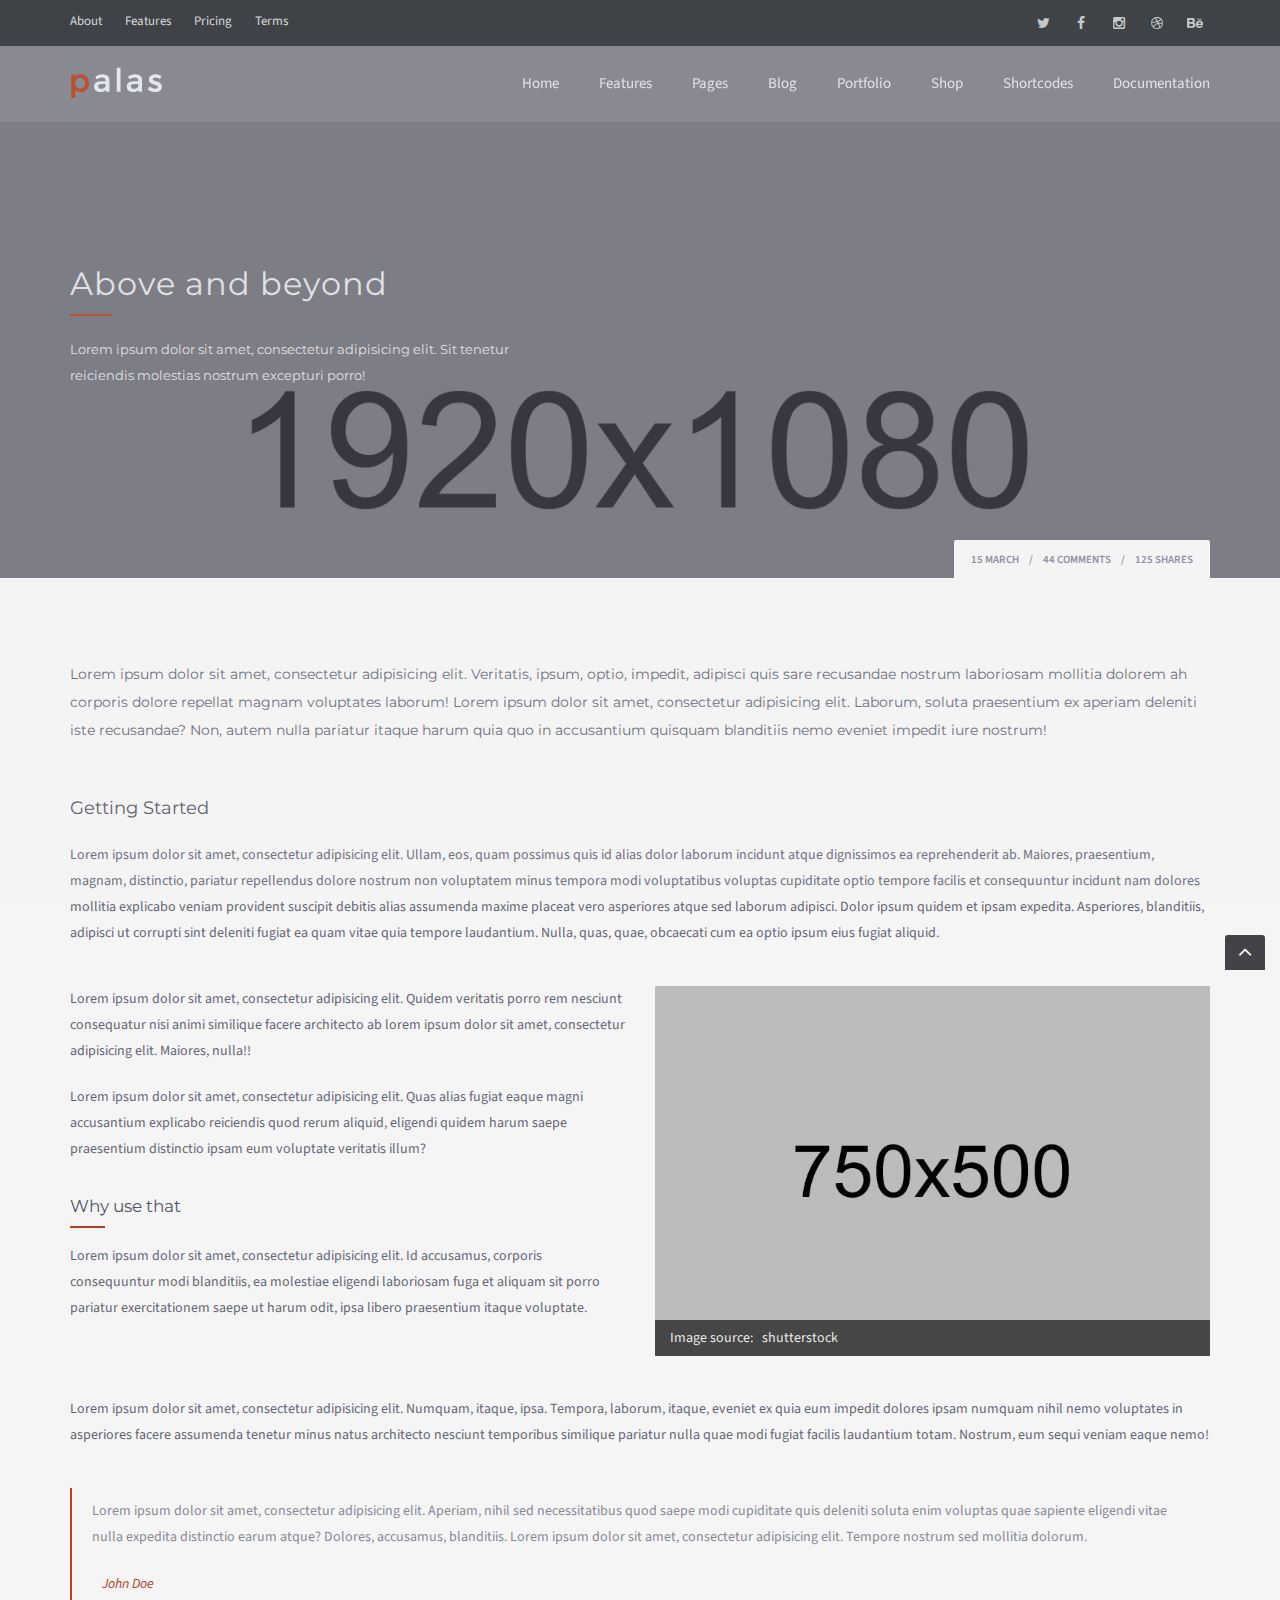
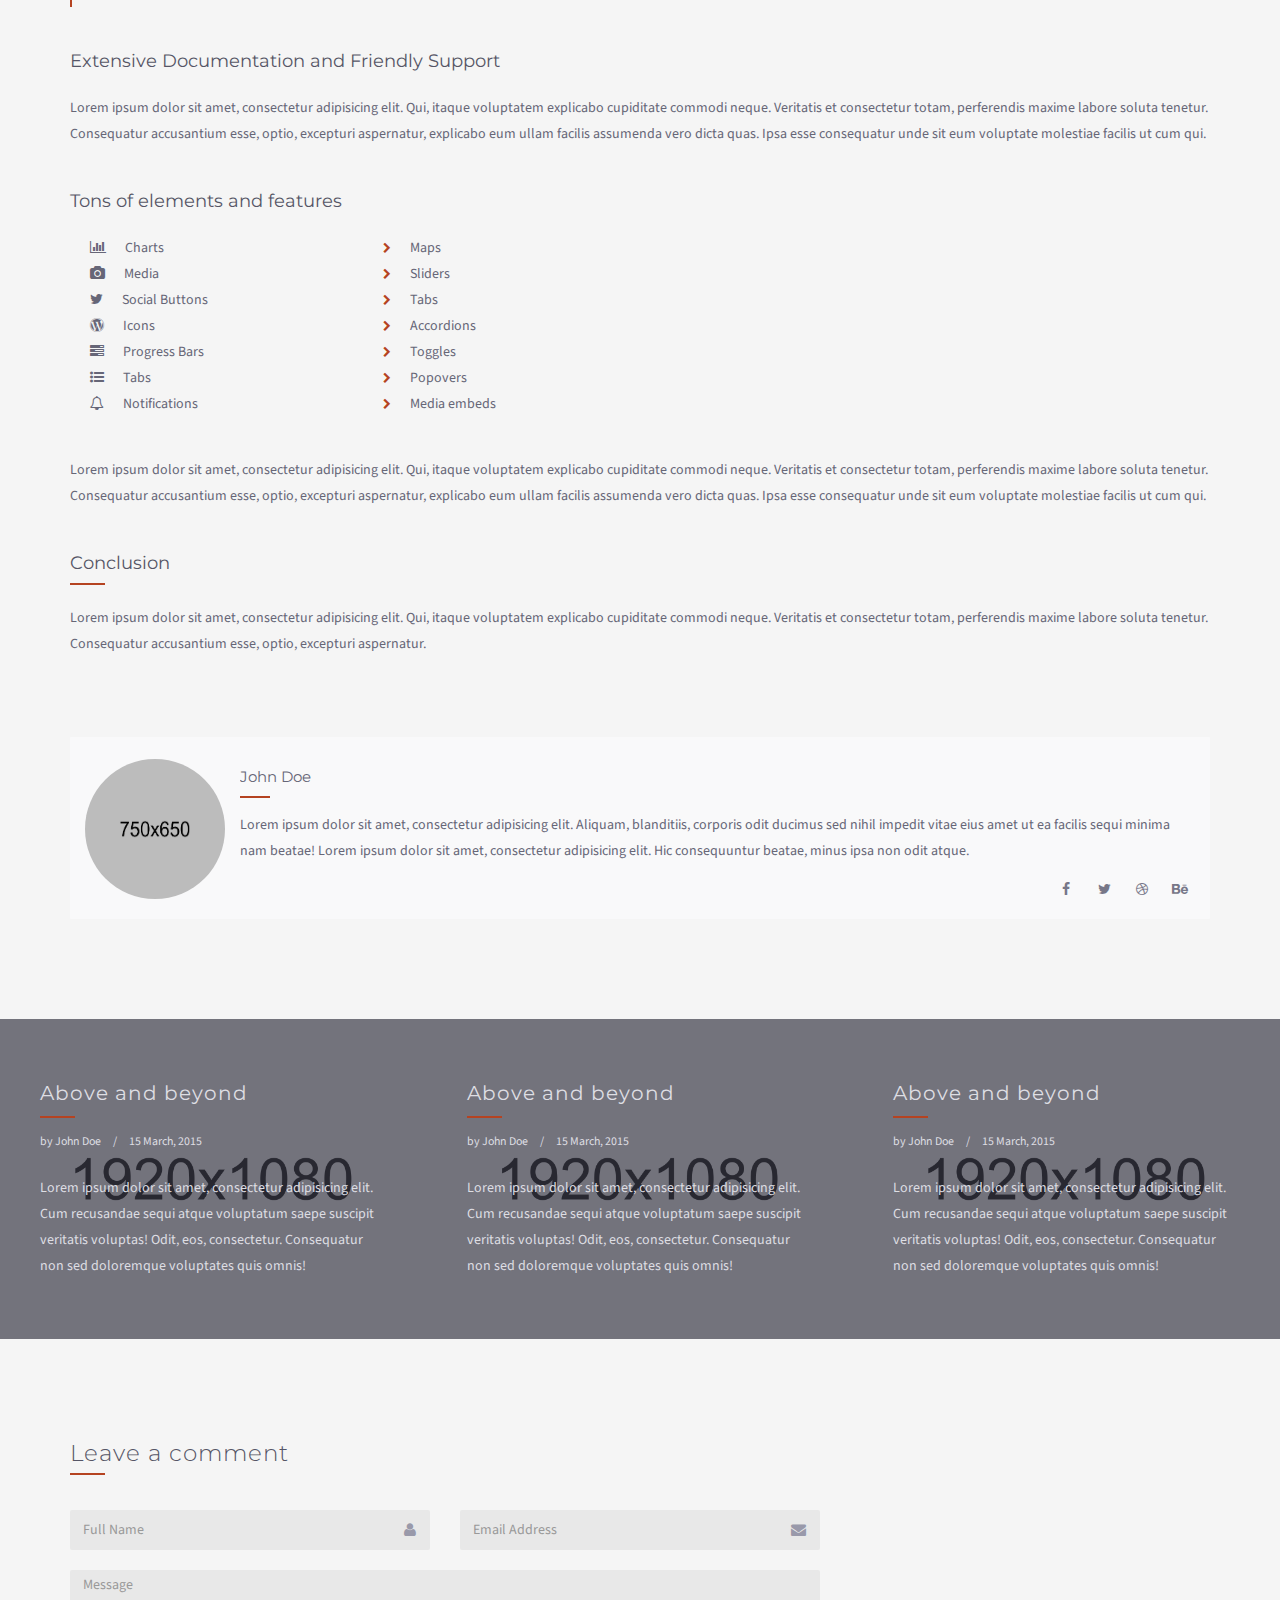
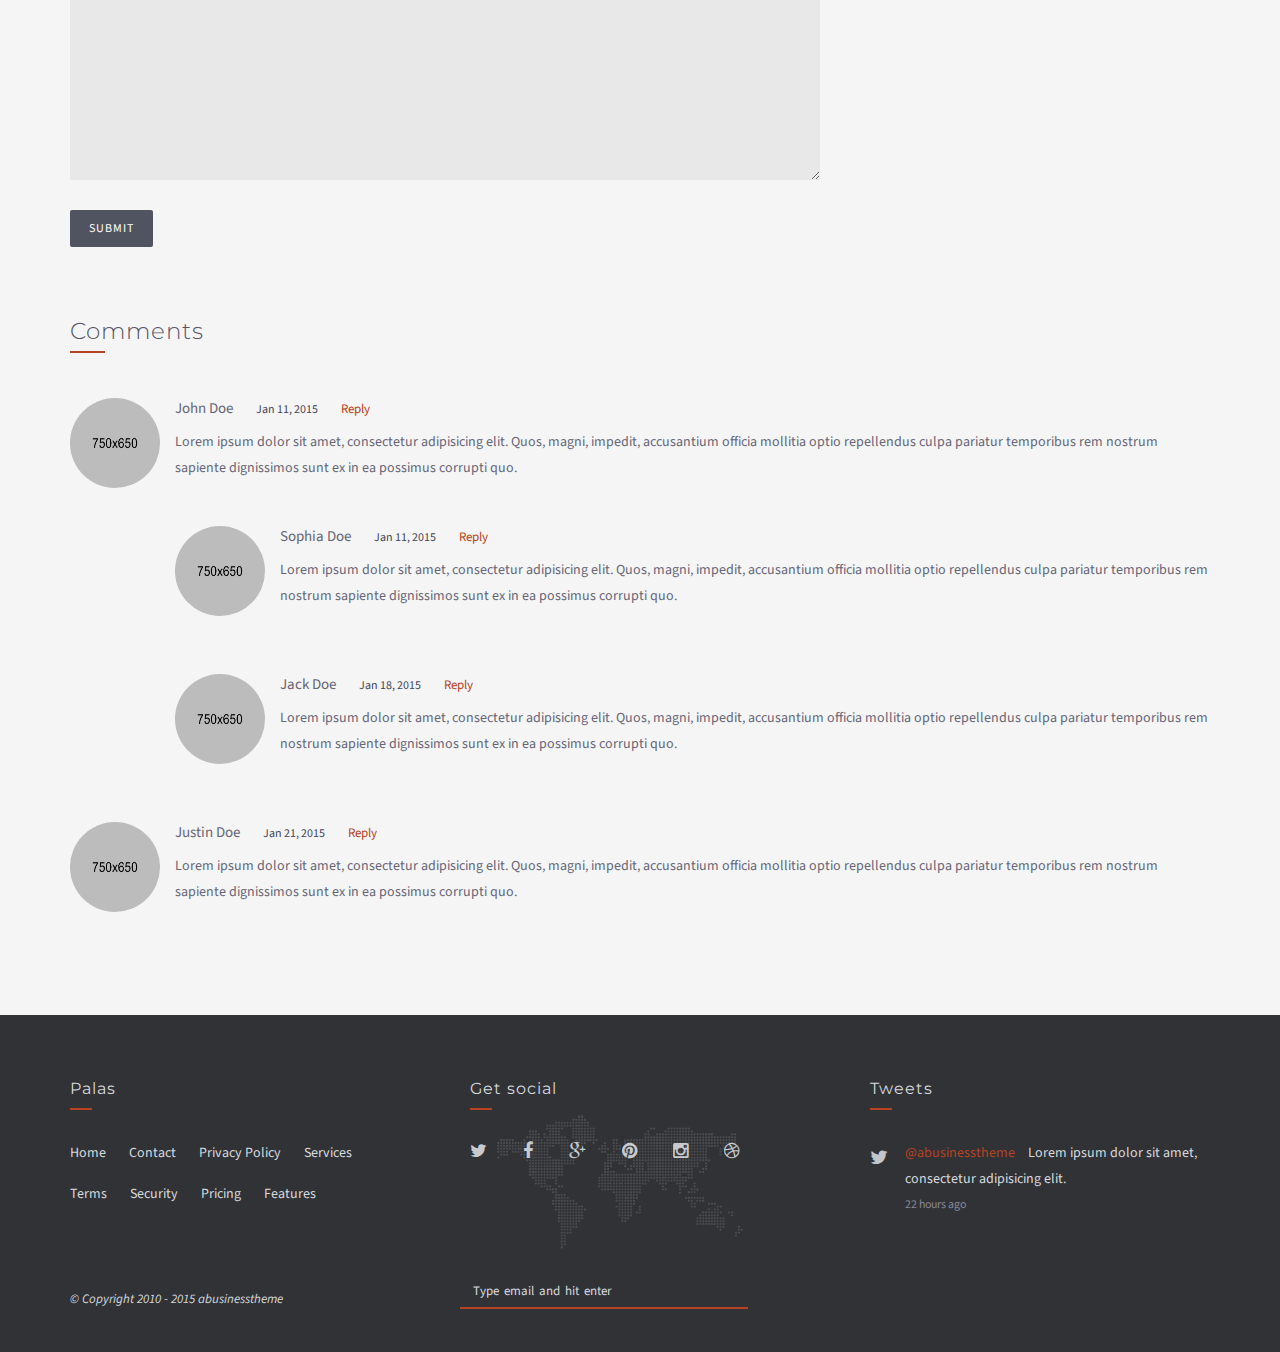
<file: blog_post.html>
<!DOCTYPE html>
<html lang="en-us">
<head>

	<meta charset="utf-8" >
	<meta http-equiv="X-UA-Compatible" content="IE=edge">
	<meta name="viewport" content="width=device-width, initial-scale=1">

	<title>Palas | Bootstrap Multipurpose HTML5 Template</title>

	<meta name="author" content="abusinesstheme">
	<meta name="description" content="Palas is a Business HTML Template developed with the the latest HTML5 and CSS3 technologies.">

	

  	<!-- CSS files -->
	<link href='http://fonts.googleapis.com/css?family=Source+Sans+Pro:100,300,400,600,700,900,400italic|Montserrat:400,700' rel='stylesheet'>
	<link rel="stylesheet" href="plugins/bootstrap/css/bootstrap.min.css">
	<link rel="stylesheet" href="plugins/font-awesome/css/font-awesome.min.css">
	<link rel="stylesheet" href="plugins/elegant_font/html_css/style.css">
	


	
	<!-- Main CSS file -->
	<link rel="stylesheet" href="css/style.css">
	


</head>
<body>

<div id="preloader">
	<div id="status">&nbsp;</div>
</div>



<!-- Global Wrapper -->
<div id="wrapper">

	<div class="h-wrapper">

		<!-- Top Bar -->
		<div class="topbar">
			<div class="container">
				<div class="row">
					<div class="col-sm-6">
						<ul class="top-menu">
							<li><a href="#">About</a></li>
							<li><a href="#">Features</a></li>
							<li><a href="#">Pricing</a></li>
							<li><a href="#">Terms</a></li>
						</ul>
					</div>
					<!-- This column is hidden on mobiles -->
					<div class="col-sm-6">
						<div class="pull-right hidden-xs">
							<ul class="social-icon unstyled">
								<li><a href="#"><i class="fa fa-twitter"></i></a></li>
								<li><a href="#"><i class="fa fa-facebook"></i></a></li>
								<li><a href="#"><i class="fa fa-instagram"></i></a></li>
								<li><a href="#"><i class="fa fa-dribbble"></i></a></li>
								<li><a href="#"><i class="fa fa-behance"></i></a></li>
							</ul>
						</div>
					</div>
				</div>
			</div>
		</div>

		<!-- Header -->
		<header class="header-wrapper header-transparent with-topbar">
			<div class="main-header">
				<div class="container">
					<div class="row">
						<div class="col-sm-12 col-md-2">
							<!-- Logo - Read documentation to see how to change the logo-->
							<a href="index.html" class="logo"></a>
						</div>
						<div class="col-sm-12 col-md-10">
							<nav class="navbar-right">
								<ul class="menu">
									<!-- Toggle Menu - For Mobile Devices -->
									<li class="toggle-menu"><i class="fa icon_menu"></i></li> 
									
									<li class="first">
										<a href="#">Home</a>
										<!--Instead of full class you can type one_two (50%), two_three (66.66%), three_four (75%) -->
										<div class="megamenu full">
											<!-- Similar to Bootstrap gid system (12 columns) -->
			                                <div class="row">
			                                    <div class="col-4">
			                                    	<!-- You can alsoo include paragraps, images, iframes etc, not only lists, but probably you will have to style them -->
			                                   		<ul class="megamenu-list">
			                                            <li><a href="index_02.html">Home Transparent Header</a></li>
			                                            <li><a href="index_09.html">Home Simple Header</a></li>
			                                            <li><a href="index_06.html">Home Full screen Slider</a></li>
			                                            <li><a href="index_13.html">Home Video Full Width</a></li>
			                                            <li><a href="index_10.html">Home Left Dark Menu</a></li>
			                                            <li><a href="index_13.html">Home Full Screen Menu</a></li>
			                                            <li><a href="index_14.html">Home Top Menu</a></li>
			                                            <li><a href="index_04.html">Home Parallax Image</a></li>
			                                            <li><a href="index_15.html">Home Full Kenburns Slider</a></li>
			                                        </ul>
			                                	</div>
			                                    <div class="col-4">
													<ul class="megamenu-list">
			                                            <li><a href="index_10.html">Home Kenburns Slider</a></li>
			                                            <li><a href="index_05.html">Home Boxed Slider</a></li>
			                                            <li><a href="index_11.html">Home Right Menu</a></li>
			                                            <li><a href="index_04.html">Home Dark Top bar</a></li>
			                                            <li><a href="index_05.html">Home Dark Header</a></li>
			                                            <li><a href="index_08.html">Home Bottom Header</a></li>
			                                            <li><a href="index_08.html">Home Video Full Screen</a></li>
			                                            <li><a href="index_12.html">Home Text Rotator</a></li>
			                                            <li><a href="index_03.html">Home Static Menu</a></li>
			                                        </ul>
			                                    </div>
			                                    <div class="col-4">
			                                        <ul class="megamenu-list">
			                                            <li><a href="index_07.html">Home Menu under Logo</a></li>
			                                            <li><a href="index.html">Home Transparent Dark Header</a></li>
			                                            <li><a href="index_03.html">Home Gray Top Bar</a></li>
			                                            <li><a href="index_07.html">Home Icons Menu</a></li>
			                                            <li><a href="index_03.html">Home Menu White </a></li>
			                                            <li><a href="index_12.html">Home Left White Menu</a></li>
			                                            <li><a href="index_06.html">Home Menu Dark Transparent</a></li>
			                                            <li><a href="index_11.html">Home Parallax Full Image</a></li>
			                                        </ul>
			                                    </div>                        
			                                </div>
			                            </div> <!-- END Mega Menu -->
									</li> <!-- END Home -->
									<li>
										<a href="#">Features</a>
										<div class="megamenu full">
											<div class="row">
												<div class="col-4">
													<ul class="megamenu-list">
														<li class="title">Headers</li>
														<li><a href="index_02.html">Header Transparent</a></li>
														<li><a href="index_09.html">Header Simple</a></li>
														<li><a href="index_08.html">Header Bottom Menu</a></li>
														<li><a href="index_07.html">Header Icons Menu</a></li>
														<li><a href="index_05.html">Header Dark</a></li>
														<li><a href="index.html">Header Transparent Dark</a></li>
														<li><a href="index_04.html">Header Dark Bar</a></li>
														<li><a href="index_03.html">Header Gray Bar</a></li>
														<li><a href="index_14.html">Header Top Menu</a></li>
														<li><a href="index_13.html">Header Full Screen</a></li>
														<li><a href="index_03.html">Header Static Menu</a></li>
														<li><a href="index_07.html">Header Menu under Logo</a></li>
													</ul>
												</div>
												<div class="col-4">
													<ul class="megamenu-list">
														<li class="title">Menus</li>
														<li><a href="index_06.html">Menu Dark Transparent</a></li>
														<li><a href="index.html">Menu Dark</a></li>
														<li><a href="index_03.html">Menu Light</a></li>

														<li> &nbsp; </li>
														<li class="title">Footers</li>
														<li><a href="index_04.html#footer_index">Footer Dark Simple</a></li>
														<li><a href="index_03.html#footer_index">Footer Gray</a></li>
														<li><a href="index.html#footer_index">Footer Background</a></li>
														<li><a href="index_10.html#footer_index">Footer Simple</a></li>
														<li><a href="index_02.html#footer_index">Footer Small</a></li>
													</ul>
												</div>
												<div class="col-4">
													<ul class="megamenu-list">
														<li class="title">Vertical Menu</li>
														<li><a href="index_10.html">Header Left Dark</a></li>
														<li><a href="index_12.html">Header Left Light</a></li>
														<li><a href="index_11.html">Header Right Menu</a></li>

														<li> &nbsp; </li>
														<li class="title">Sliders</li>
														<li><a href="index.html">Slider Full width</a></li>
														<li><a href="index_05.html">Slider Boxed</a></li>
														<li><a href="index_06.html">Slider Full screen</a></li>
														<li><a href="index_10.html">Slider Kenburns</a></li>
														<li><a href="index_15.html">Slider Kenburns Full screen</a></li>
														<li><a href="index_13.html">Slider Video Full width</a></li>
														<li><a href="index_08.html">Slider Video Full screen</a></li>
													</ul>
												</div>
											</div>
										</div>
									</li> <!-- END Features -->
									<li>
										<a href="#">Pages</a>
										<div class="megamenu full">
			                                <div class="row">
			                                    <div class="col-3">
			                                   		<ul class="megamenu-list">
			                                   			<li class="title">Pages</li>
			                                            <li><a href="page_about.html">About 1</a></li>
														<li><a href="page_about_2.html">About 2</a></li>
														<li><a href="page_about_3.html">About 3</a></li>
														<li><a href="page_about_4.html">About 4</a></li>
														<li><a href="page_team.html">Team 1</a></li>
														<li><a href="page_team_2.html">Team 2</a></li>
														<li><a href="page_team_3.html">Team 3</a></li>
														<li><a href="page_team_4.html">Team 4</a></li>
			                                        </ul>
			                                	</div>
			                                    <div class="col-3">
													<ul class="megamenu-list">
														<li class="title">that you</li>
														<li><a href="page_services.html">Services 1</a></li>
														<li><a href="page_services_2.html">Services 2</a></li>
														<li><a href="page_services_3.html">Services 3</a></li>
														<li><a href="page_services_4.html">Services 4</a></li>
														<li><a href="page_contact.html">Contact 1</a></li>
														<li><a href="page_contact_2.html">Contact 2</a></li>
														<li><a href="page_contact_3.html">Contact 3</a></li>
														<li><a href="page_clients.html">Clients</a></li>
			                                        </ul>
			                                    </div>
			                                    <div class="col-3">
			                                        <ul class="megamenu-list">
			                                        	<li class="title">really</li>
														<li><a href="page_pricing.html">Pricing</a></li>
			                                        	<li><a href="page_faq.html">FAQ 1</a></li>
			                                        	<li><a href="page_faq_2.html">FAQ 2</a></li>
														<li><a href="page_sign_in.html">Sign In</a></li>
														<li><a href="page_sign_up.html">Sign Up</a></li>
														<li><a href="page_404.html">404 Not Found</a></li>
														<li><a href="page_403.html">403 Forbidden</a></li>
			                                        </ul>
			                                    </div>
			                                    <div class="col-3">
			                                        <ul class="megamenu-list">
			                                        	<li class="title">need</li>
														<li><a href="page_sidebar.html">Sidebar</a></li>
														<li><a href="page_sidebars.html">Sidebars</a></li>
														<li><a href="page_sidebar_navigation.html">Sidebar Navigation</a></li>

														<li> &nbsp; </li>
														<li class="title">Simple Page Headers</li>
														<li><a href="page_sidebar.html">Small</a></li>
														<li><a href="page_sidebar_navigation.html">Centered</a></li>
														<li><a href="page_sidebars.html">Simple (Dark)</a></li>
			                                        </ul>
			                                    </div>                           
			                                </div>
			                            </div> <!-- END Mega Menu -->
									</li> <!-- END Pages -->
									<li>
										<a href="#">Blog</a>
										<ul class="submenu">
											<li><a href="blog_list_small.html">List Small</a></li>
											<li><a href="blog_list_large.html">List Large</a></li>
											<li><a href="blog_grid.html">Grid</a></li>
											<li><a href="blog_grid_sidebar.html">Grid Sidebar</a></li>
											<li><a href="blog_masonry.html">Masonry</a></li>
											<li><a href="blog_masonry_sidebar.html">Masonry Sidebar</a></li>
											<li><a href="blog_post.html">Post</a></li>
											<li><a href="blog_post_sidebar.html">Post Sidebar</a></li>
										</ul>
									</li> <!-- END Blog -->
									<li>
										<a href="#">Portfolio</a>
										<ul class="submenu">
											<li><a href="portfolio.html">Portfolio</a></li>
											<li><a href="portfolio_2.html">2 Columns</a></li>
											<li><a href="portfolio_3.html">3 Columns</a></li>
											<li><a href="portfolio_4.html">4 Columns</a></li>
											<li><a href="portfolio_boxed.html">Boxed</a></li>
											<li><a href="portfolio_sidebar.html">Sidebar</a></li>
											<li><a href="portfolio_project_wide.html">Wide Project</a></li>
											<li><a href="portfolio_project_half.html">Half Project</a></li>
											<li><a href="portfolio_project_sidebar.html">Sidebar Project</a></li>
										</ul>
									</li> <!-- END Portfolio -->
									<li>
										<a href="#">Shop</a>
										<ul class="submenu">
											<li><a href="shop_products.html">Products</a></li>
											<li><a href="shop_products_sidebar.html">Products Sidebar</a></li>
											<li><a href="shop_product.html">Product</a></li>
											<li><a href="shop_product_sidebar.html">Product Sidebar</a></li>
											<li><a href="shop_account.html">Account</a></li>
											<li><a href="shop_cart.html">Cart</a></li>
											<li><a href="shop_checkout.html">Checkout</a></li>
										</ul>
									</li> <!-- END Shop -->
									<li><a href="shortcodes.html">Shortcodes</a></li>
									<!-- Always include last class to link to solve some padding issues -->
									<li><a class="last" href="http://abusinesstheme.com/documentation/palas/index.html" target="_blank">Documentation</a></li>
								</ul>
							</nav>
						</div>
					</div>
				</div> <!-- END Container -->
			</div> <!-- END Main Header -->
		</header>

	</div>

	<!-- Do not remove this class -->
	<div class="push-top"></div>


	

	<section class="section-intro bg-img bg02 stellar" data-stellar-background-ratio="0.4">
		<div class="bg-overlay op6"></div>
		<div class="container">
			<div class="row">
				<div class="col-md-5 col-sm-8">
					<h1 class="intro-title mb20">Above and beyond</h1>
					<p class="intro-p mb30">Lorem ipsum dolor sit amet, consectetur adipisicing elit. Sit tenetur reiciendis molestias nostrum excepturi porro!</p>
					<div id="shareit" class="sharrre" data-url="http://abusinesstheme.com" data-text="Make your sharing widget with Sharrre (jQuery Plugin)" data-title="Share"></div>
				</div>
			</div>
		</div>
	</section>

	<div class="page-breadcrumbs-wrapper">
		<div class="container">
			<div class="row">
				<div class="col-sm-12">
					<div class="pull-right">
						<div class="page-breadcrumbs">
							15 march <span class="separator"> / </span> 44 comments <span class="separator"> / </span> 125 shares
						</div>
					</div>
				</div>
			</div>
		</div>
	</div>

	<section class="section mt30">
		<div class="container">
			<div class="row">
				<div class="col-sm-12">
					<div class="row">
						<div class="col-sm-12">
							<article class="blog-post-content">
								<p class="blog-post-lead">Lorem ipsum dolor sit amet, consectetur adipisicing elit. Veritatis, ipsum, optio, impedit, adipisci quis sare recusandae nostrum laboriosam mollitia dolorem ah corporis dolore repellat magnam voluptates laborum! Lorem ipsum dolor sit amet, consectetur adipisicing elit. Laborum, soluta praesentium ex aperiam deleniti iste recusandae? Non, autem nulla pariatur itaque harum quia quo in accusantium quisquam blanditiis nemo eveniet impedit iure nostrum!</p>

								<h3 class="blog-post-title">Getting Started</h3>

								<p>Lorem ipsum dolor sit amet, consectetur adipisicing elit. Ullam, eos, quam possimus quis id alias dolor laborum incidunt atque dignissimos ea reprehenderit ab. Maiores, praesentium, magnam, distinctio, pariatur repellendus dolore nostrum non voluptatem minus tempora modi voluptatibus voluptas cupiditate optio tempore facilis et consequuntur incidunt nam dolores mollitia explicabo veniam provident suscipit debitis alias assumenda maxime placeat vero asperiores atque sed laborum adipisci. Dolor ipsum quidem et ipsam expedita. Asperiores, blanditiis, adipisci ut corrupti sint deleniti fugiat ea quam vitae quia tempore laudantium. Nulla, quas, quae, obcaecati cum ea optio ipsum eius fugiat aliquid.</p>

								<div class="row mb40 mt40">
									<div class="col-sm-6">
										<p>Lorem ipsum dolor sit amet, consectetur adipisicing elit. Quidem veritatis porro rem nesciunt consequatur nisi animi similique facere architecto ab lorem ipsum dolor sit amet, consectetur adipisicing elit. Maiores, nulla!!</p>
										<p>Lorem ipsum dolor sit amet, consectetur adipisicing elit. Quas alias fugiat eaque magni accusantium explicabo reiciendis quod rerum aliquid, eligendi quidem harum saepe praesentium distinctio ipsam eum voluptate veritatis illum?</p>
										<div class="mb30"></div>
										<h3 class="title-small br-bottom">Why use that</h3>
										<p>Lorem ipsum dolor sit amet, consectetur adipisicing elit. Id accusamus, corporis consequuntur modi blanditiis, ea molestiae eligendi laboriosam fuga et aliquam sit porro pariatur exercitationem saepe ut harum odit, ipsa libero praesentium itaque voluptate.</p>
									</div>
									<div class="col-sm-6">
										<div class="blog-post-image">
											<img src="images/demo/p07.jpg" alt="Blog post Image">
											<div class="blog-image-source">
												<p class="mb0">Image source: &nbsp; <a href="#" class="anchor-1">shutterstock</a></p>
											</div>
										</div>
									</div>
								</div>

								<p class="mb40">Lorem ipsum dolor sit amet, consectetur adipisicing elit. Numquam, itaque, ipsa. Tempora, laborum, itaque, eveniet ex quia eum impedit dolores ipsam numquam nihil nemo voluptates in asperiores facere assumenda tenetur minus natus architecto nesciunt temporibus similique pariatur nulla quae modi fugiat facilis laudantium totam. Nostrum, eum sequi veniam eaque nemo!</p>
								<blockquote class="blockquote mb40">
									<p>Lorem ipsum dolor sit amet, consectetur adipisicing elit. Aperiam, nihil sed necessitatibus quod saepe modi cupiditate quis deleniti soluta enim voluptas quae sapiente eligendi vitae nulla expedita distinctio earum atque? Dolores, accusamus, blanditiis. Lorem ipsum dolor sit amet, consectetur adipisicing elit. Tempore nostrum sed mollitia dolorum.</p>
									<cite>John Doe</cite>
								</blockquote>

								<h3 class="blog-post-title">Extensive Documentation and Friendly Support</h3>
								<p class="mb40">Lorem ipsum dolor sit amet, consectetur adipisicing elit. Qui, itaque voluptatem explicabo cupiditate commodi neque. Veritatis et consectetur totam, perferendis maxime labore soluta tenetur. Consequatur accusantium esse, optio, excepturi aspernatur, explicabo eum ullam facilis assumenda vero dicta quas. Ipsa esse consequatur unde sit eum voluptate molestiae facilis ut cum qui.</p>

								<h3 class="blog-post-title">Tons of elements and features</h3>
								<div class="row mb20">
									<div class="col-sm-6 col-md-3 xs-box">
										<ul class="unstyled">
											<li><i class="fa fa-bar-chart mr10"></i> &nbsp; Charts</li>
											<li><i class="fa fa-camera mr10"></i> &nbsp; Media</li>
											<li><i class="fa fa-twitter mr10"></i> &nbsp; Social Buttons</li>
											<li><i class="fa fa-wordpress mr10"></i> &nbsp; Icons</li>
											<li><i class="fa fa-tasks mr10"></i> &nbsp; Progress Bars</li>
											<li><i class="fa fa-list-ul mr10"></i> &nbsp; Tabs</li>
											<li><i class="fa fa-bell-o mr10"></i> &nbsp; Notifications</li>
										</ul>
									</div>
									<div class="col-sm-6 col-md-3">
										<ul class="unstyled">
											<li><i class="fa fa-chevron-right fs-small color-main mr10"></i> &nbsp; Maps</li>
											<li><i class="fa fa-chevron-right fs-small color-main mr10"></i> &nbsp; Sliders</li>
											<li><i class="fa fa-chevron-right fs-small color-main mr10"></i> &nbsp; Tabs</li>
											<li><i class="fa fa-chevron-right fs-small color-main mr10"></i> &nbsp; Accordions</li>
											<li><i class="fa fa-chevron-right fs-small color-main mr10"></i> &nbsp; Toggles</li>
											<li><i class="fa fa-chevron-right fs-small color-main mr10"></i> &nbsp; Popovers</li>
											<li><i class="fa fa-chevron-right fs-small color-main mr10"></i> &nbsp; Media embeds</li>
										</ul>
									</div>
								</div>
								<p class="mb40">Lorem ipsum dolor sit amet, consectetur adipisicing elit. Qui, itaque voluptatem explicabo cupiditate commodi neque. Veritatis et consectetur totam, perferendis maxime labore soluta tenetur. Consequatur accusantium esse, optio, excepturi aspernatur, explicabo eum ullam facilis assumenda vero dicta quas. Ipsa esse consequatur unde sit eum voluptate molestiae facilis ut cum qui.</p>

								<h3 class="blog-post-title br-bottom">Conclusion</h3>
								<p>Lorem ipsum dolor sit amet, consectetur adipisicing elit. Qui, itaque voluptatem explicabo cupiditate commodi neque. Veritatis et consectetur totam, perferendis maxime labore soluta tenetur. Consequatur accusantium esse, optio, excepturi aspernatur.</p>
							</article>
						</div>
					</div>
					<div class="row blog-item mb0">
						<div class="col-sm-12 blog-caption">
							<div class="media">
							    <div class="pull-left hidden-xs">
							        <img class="media-object author-img" src="images/demo/team1.jpg" alt="author">
							    </div>
							    <div class="media-body">
							        <h4 class="media-heading mt10"><a href="#" class="user blog-author">John Doe</a></h4>
							        <p class="mb10">Lorem ipsum dolor sit amet, consectetur adipisicing elit. Aliquam, blanditiis, corporis odit ducimus sed nihil impedit vitae eius amet ut ea facilis sequi minima nam beatae! Lorem ipsum dolor sit amet, consectetur adipisicing elit. Hic consequuntur beatae, minus ipsa non odit atque.</p>
							        <div class="pull-right author-post-social">
							        	<ul class="social-icon simple">
										 	<li><a href="#"><i class="fa fa-facebook"></i></a></li>
											<li><a href="#"><i class="fa fa-twitter"></i></a></li>
											<li><a href="#"><i class="fa fa-dribbble"></i></a></li>
											<li><a href="#"><i class="fa fa-behance"></i></a></li>
										</ul>
							        </div>
							    </div>
							</div>	
						</div>
					</div>
				</div>
			</div>
		</div>
	</section> 

	<section class="section">
		<div class="row col-p0 max_height sm_max_height">
			<div class="col-sm-12 col-md-4">
				<div class="box-services-d bg-img bg19 el_max_height">
					<div class="bg-overlay"></div>
					<div class="row col-p0">
						<div class="col-sm-12">
							<h3 class="title-medium br-bottom mb10">Above and beyond<a href="#" class="link-read-more">read more</a></h3>
							<p><small>by John Doe <span class="py10"> / </span> 15 March, 2015</small></p>
							<p class="mb0 ">Lorem ipsum dolor sit amet, consectetur adipisicing elit. Cum recusandae sequi atque voluptatum saepe suscipit veritatis voluptas! Odit, eos, consectetur. Consequatur non sed doloremque voluptates quis omnis!</p>
						</div>
					</div>
				</div>
			</div>
			<div class="col-sm-12 col-md-4">
				<div class="box-services-d bg-img bg02 el_max_height">
					<div class="bg-overlay"></div>
					<div class="row col-p0">
						<div class="col-sm-12">
							<h3 class="title-medium br-bottom mb10">Above and beyond <a href="#" class="link-read-more">read more</a></h3>
							<p><small>by John Doe <span class="py10"> / </span> 15 March, 2015</small></p>
							<p class="mb0 ">Lorem ipsum dolor sit amet, consectetur adipisicing elit. Cum recusandae sequi atque voluptatum saepe suscipit veritatis voluptas! Odit, eos, consectetur. Consequatur non sed doloremque voluptates quis omnis!</p>
						</div>
					</div>
				</div>
			</div>
			<div class="col-sm-12 col-md-4">
				<div class="box-services-d bg-img bg07 el_max_height">
					<div class="bg-overlay"></div>
					<div class="row col-p0">
						<div class="col-sm-12">
							<h3 class="title-medium br-bottom mb10">Above and beyond <a href="#" class="link-read-more">read more</a></h3>
							<p><small>by John Doe <span class="py10"> / </span> 15 March, 2015</small></p>
							<p class="mb0 ">Lorem ipsum dolor sit amet, consectetur adipisicing elit. Cum recusandae sequi atque voluptatum saepe suscipit veritatis voluptas! Odit, eos, consectetur. Consequatur non sed doloremque voluptates quis omnis!</p>
						</div>
					</div>
				</div>
			</div>
		</div>
	</section>

	<section class="section mb30">
		<div class="container">
			<div class="row mb70">
				<div class="col-sm-12">
					<h2 class="title-medium br-bottom mb30">Leave a comment</h2>
					<div class="row">
						<div class="col-sm-12 col-md-8">
							<form class="form" method="post" action="#">
								<div class="row">
									<div class="col-sm-6">
										<div class="form-group">
											<div class="form-icon icon-user">
						 						<input type="text" name="user_name" required class="form-control" placeholder=" Full Name">
						 					</div>
										</div>
									</div>
									<div class="col-sm-6">
										<div class="form-group">
											<div class="form-icon icon-email">
						 						<input type="email" name="user_email" required class="form-control" placeholder=" Email Address">
						 					</div>
										</div>
									</div>
								</div>
								<label>
				 					<textarea name="message" id="message" cols="30" rows="10" required class="form-control" placeholder=" Message"></textarea>
				 				</label>
				 				<div class="mt30 clearfix">
						 			<button type="submit" class="btn btn-d rounded">Submit</button>
						 		</div>
							</form>
						</div>
					</div>
				</div>
			</div>
			<div class="row">
				<div class="col-sm-12">
					<h2 class="title-medium br-bottom mb40">Comments</h2>
					<ul class="media-list">
						<li class="media">
							<div class="pull-left">
								<img src="images/demo/team1.jpg" alt="author" class="media-object">
							</div>
							<div class="media-body">
								<h4 class="media-heading"><a href="#" class="user">John Doe</a>
									<span class="date">Jan 11, 2015</span>
									<span class="reply"><a href="#">Reply</a></span>
								</h4>
								<p>Lorem ipsum dolor sit amet, consectetur adipisicing elit. Quos, magni, impedit, accusantium officia mollitia optio repellendus culpa pariatur temporibus rem nostrum sapiente dignissimos sunt ex in ea possimus corrupti quo.</p>

								<!-- New media -->
								<div class="media">
									<div class="pull-left">
										<img src="images/demo/team2.jpg" alt="author" class="media-object ">
									</div>
									<div class="media-body">
										<h4 class="media-heading"><a href="#" class="user">Sophia Doe</a>
											<span class="date">Jan 11, 2015</span>
											<span class="reply"><a href="#">Reply</a></span>
										</h4>
										<p>Lorem ipsum dolor sit amet, consectetur adipisicing elit. Quos, magni, impedit, accusantium officia mollitia optio repellendus culpa pariatur temporibus rem nostrum sapiente dignissimos sunt ex in ea possimus corrupti quo.</p>
									</div> <!-- END Media Body -->
								</div> <!-- END Media -->

								<!-- New media -->
								<div class="media">
									<div class="pull-left">
										<img src="images/demo/team3.jpg" alt="author" class="media-object">
									</div>
									<div class="media-body">
										<h4 class="media-heading"><a href="#" class="user">Jack Doe</a>
											<span class="date">Jan 18, 2015</span>
											<span class="reply"><a href="#">Reply</a></span>
										</h4>
										<p>Lorem ipsum dolor sit amet, consectetur adipisicing elit. Quos, magni, impedit, accusantium officia mollitia optio repellendus culpa pariatur temporibus rem nostrum sapiente dignissimos sunt ex in ea possimus corrupti quo.</p>
									</div> <!-- END Media Body -->
								</div> <!-- END Media -->
								
							</div> <!-- END Media Body -->
						</li>
						<li class="media">
							<div class="pull-left">
								<img src="images/demo/team4.jpg" alt="author" class="media-object">
							</div>
							<div class="media-body">
								<h4 class="media-heading"><a href="#" class="user">Justin Doe</a>
									<span class="date">Jan 21, 2015</span>
									<span class="reply"><a href="#">Reply</a></span>
								</h4>
								<p>Lorem ipsum dolor sit amet, consectetur adipisicing elit. Quos, magni, impedit, accusantium officia mollitia optio repellendus culpa pariatur temporibus rem nostrum sapiente dignissimos sunt ex in ea possimus corrupti quo.</p>
							</div>
						</li> <!-- END Media -->
					</ul>
				</div>
			</div>
		</div>
	</section>


	<!-- Footer wrapper -->
	<footer class="footer-wrapper footer-bg">
		<div class="container">
			<div class="row col-p30">
				<div class="col-sm-12 col-md-4">
					<div class="footer-widget">
						<h3 class="footer-title">Palas</h3>
						<ul class="footer-links clearfix">
							<li><a href="#">Home</a></li>
							<li><a href="#">Contact</a></li>
							<li><a href="#">Privacy Policy</a></li>
							<li><a href="#">Services</a></li>
							<li><a href="#">Terms</a></li>
							<li><a href="#">Security</a></li>
							<li><a href="#">Pricing</a></li>
							<li><a href="#">Features</a></li>
						</ul>
					</div>
				</div>
				<div class="col-sm-12 col-md-4">
					<div class="footer-widget">
						<h3 class="footer-title">Get social</h3>
						<ul class="footer-social clearfix">
							<li><a href="#" data-toggle="tooltip" title="Twitter"><i class="fa fa-twitter"></i></a></li>
							<li><a href="#" data-toggle="tooltip" title="Facebook"><i class="fa fa-facebook"></i></a></li>
							<li><a href="#" data-toggle="tooltip" title="Google Plus"><i class="fa fa-google-plus"></i></a></li>
							<li><a href="#" data-toggle="tooltip" title="Pinterest"><i class="fa fa-pinterest"></i></a></li>
							<li><a href="#" data-toggle="tooltip" title="Instagram"><i class="fa fa-instagram"></i></a></li>
							<li><a href="#" data-toggle="tooltip" title="Dribbble"><i class="fa fa-dribbble"></i></a></li>
						</ul>
					</div>
				</div>
				<div class="col-sm-12 col-md-4">
					<div class="footer-widget">
						<h3 class="footer-title">Tweets</h3>
						<!-- This is just a dummy twitter feed with typed content (not generetad).
						Didn't include the twitter feed for performance benefits.
						See in documentation how to include a fully functional twitter feed widget -->
						<div class="sidebar-tweet clearfix">
							<i class="fa fa-twitter"></i>
							<p class="tweet-content">
								<a href="#" class="tweet-user">@abusinesstheme</a> 
								<span>Lorem ipsum dolor sit amet, consectetur adipisicing elit.</span> 
								<small>22 hours ago</small>
							</p>
						</div>
					</div>
				</div>
			</div>
			<div class="row">
				<div class="col-sm-6 col-md-4 col-sm-push-6 col-md-push-4 xs-box">


					<!-- MailChimp Subscribe Form -->
					<div id="mc_embed_signup">
						<!-- Replace the below url with the action link from mailchimp (see documentation) -->
						<form action="http://abusinesstheme.us10.list-manage.com/subscribe/post?u=dd23cb20d9d4dde851546bd9a&amp;id=8d7dbd85d4" method="post" 
						id="mc-embedded-subscribe-form" name="mc-embedded-subscribe-form" target="_blank" novalidate class="footer-subscribe">
							<div id="mc_embed_signup_scroll">
								<input type="email" value="" name="EMAIL" id="mce-EMAIL" required placeholder=" Type email and hit enter">
								<!-- real people should not fill this in and expect good things - do not remove this or risk form bot signups-->
						    	<div style="position: absolute; left: -5000px;">
						    		<input type="text" name="b_111fbc1ae1a748cfb4ef9ac27_ac969aca2f" tabindex="-1" value="">
						    	</div>
								<button type="submit" name="subscribe" id="mc-embedded-subscribe" class="hidden"></button>
							</div>
						</form>
					</div>
					<!-- END mc_embed_signup -->

				</div>
				<div class="col-sm-6 col-md-4 col-sm-pull-6 col-md-pull-4">
					<p class="copyright">&copy; Copyright 2010 - 2015 abusinesstheme</p>
				</div>
			</div>
		</div>
	</footer>
	
</div> <!-- END Global Wrapper -->




	<!-- Javascript files -->
	<script src="plugins/jquery/jquery-2.1.0.min.js"></script>
	<script src="plugins/bootstrap/js/bootstrap.min.js"></script>
	<script src="plugins/jquery.appear.js"></script>
	<script src="plugins/retina.min.js"></script>
	<script src="plugins/stellar.min.js"></script>
	<script src="plugins/sticky.min.js"></script>
	
	
	
	<script src="plugins/sharrre/jquery.sharrre.min.js"></script>


	<!-- Main javascript file -->
	<script src="js/script.js"></script>


	

</body>
</html>
</file>
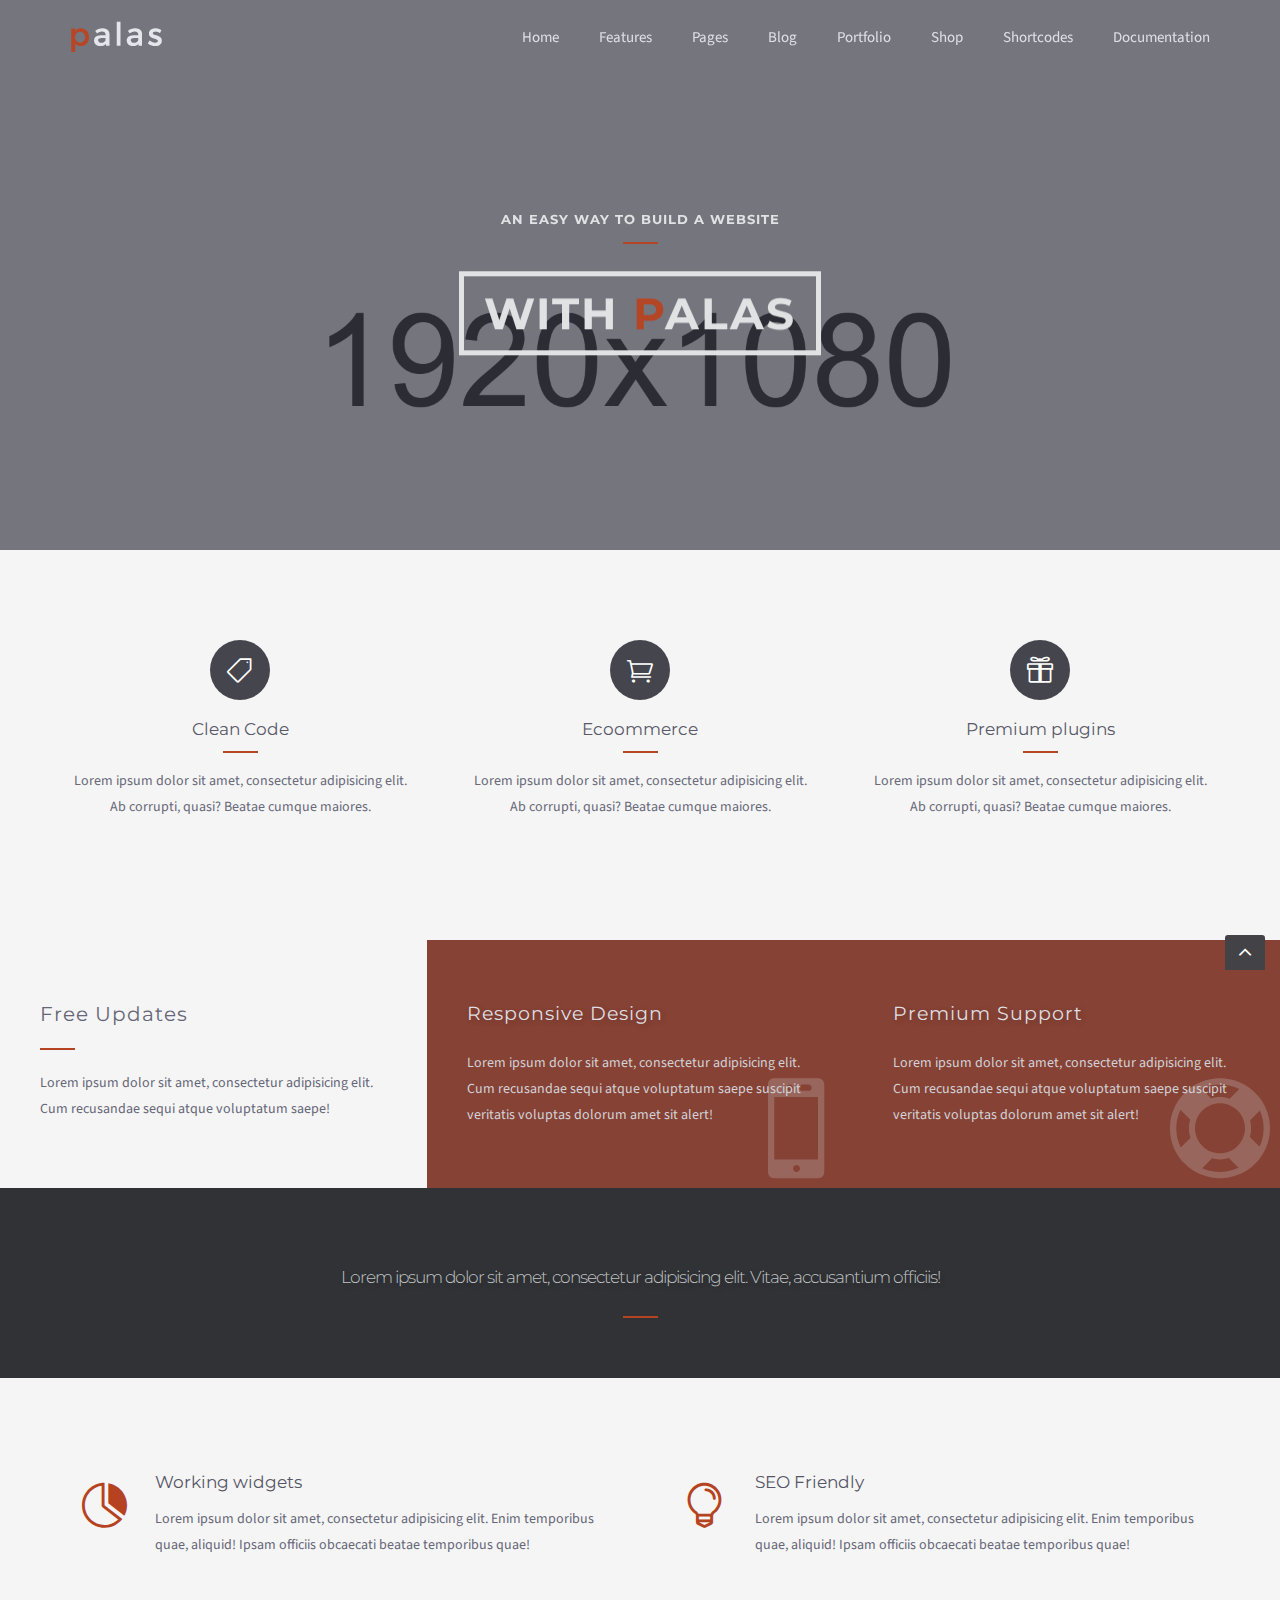
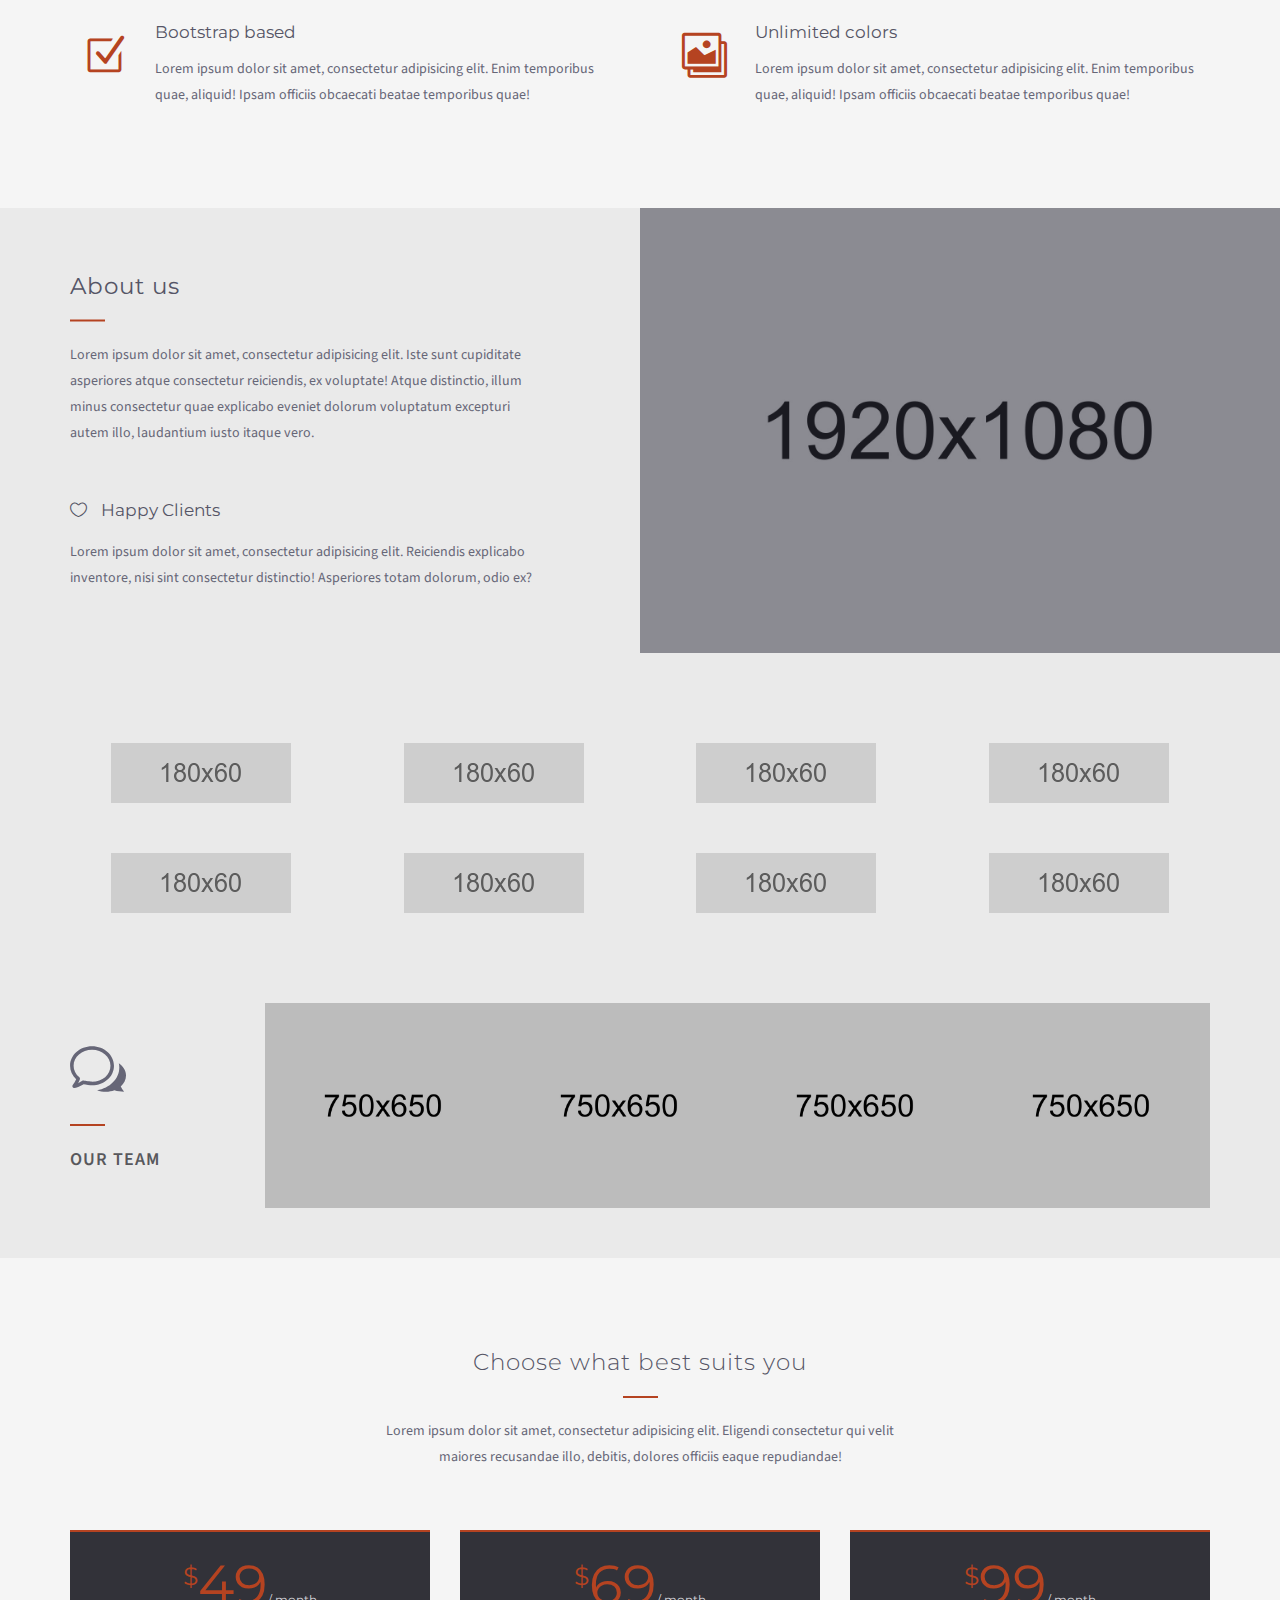
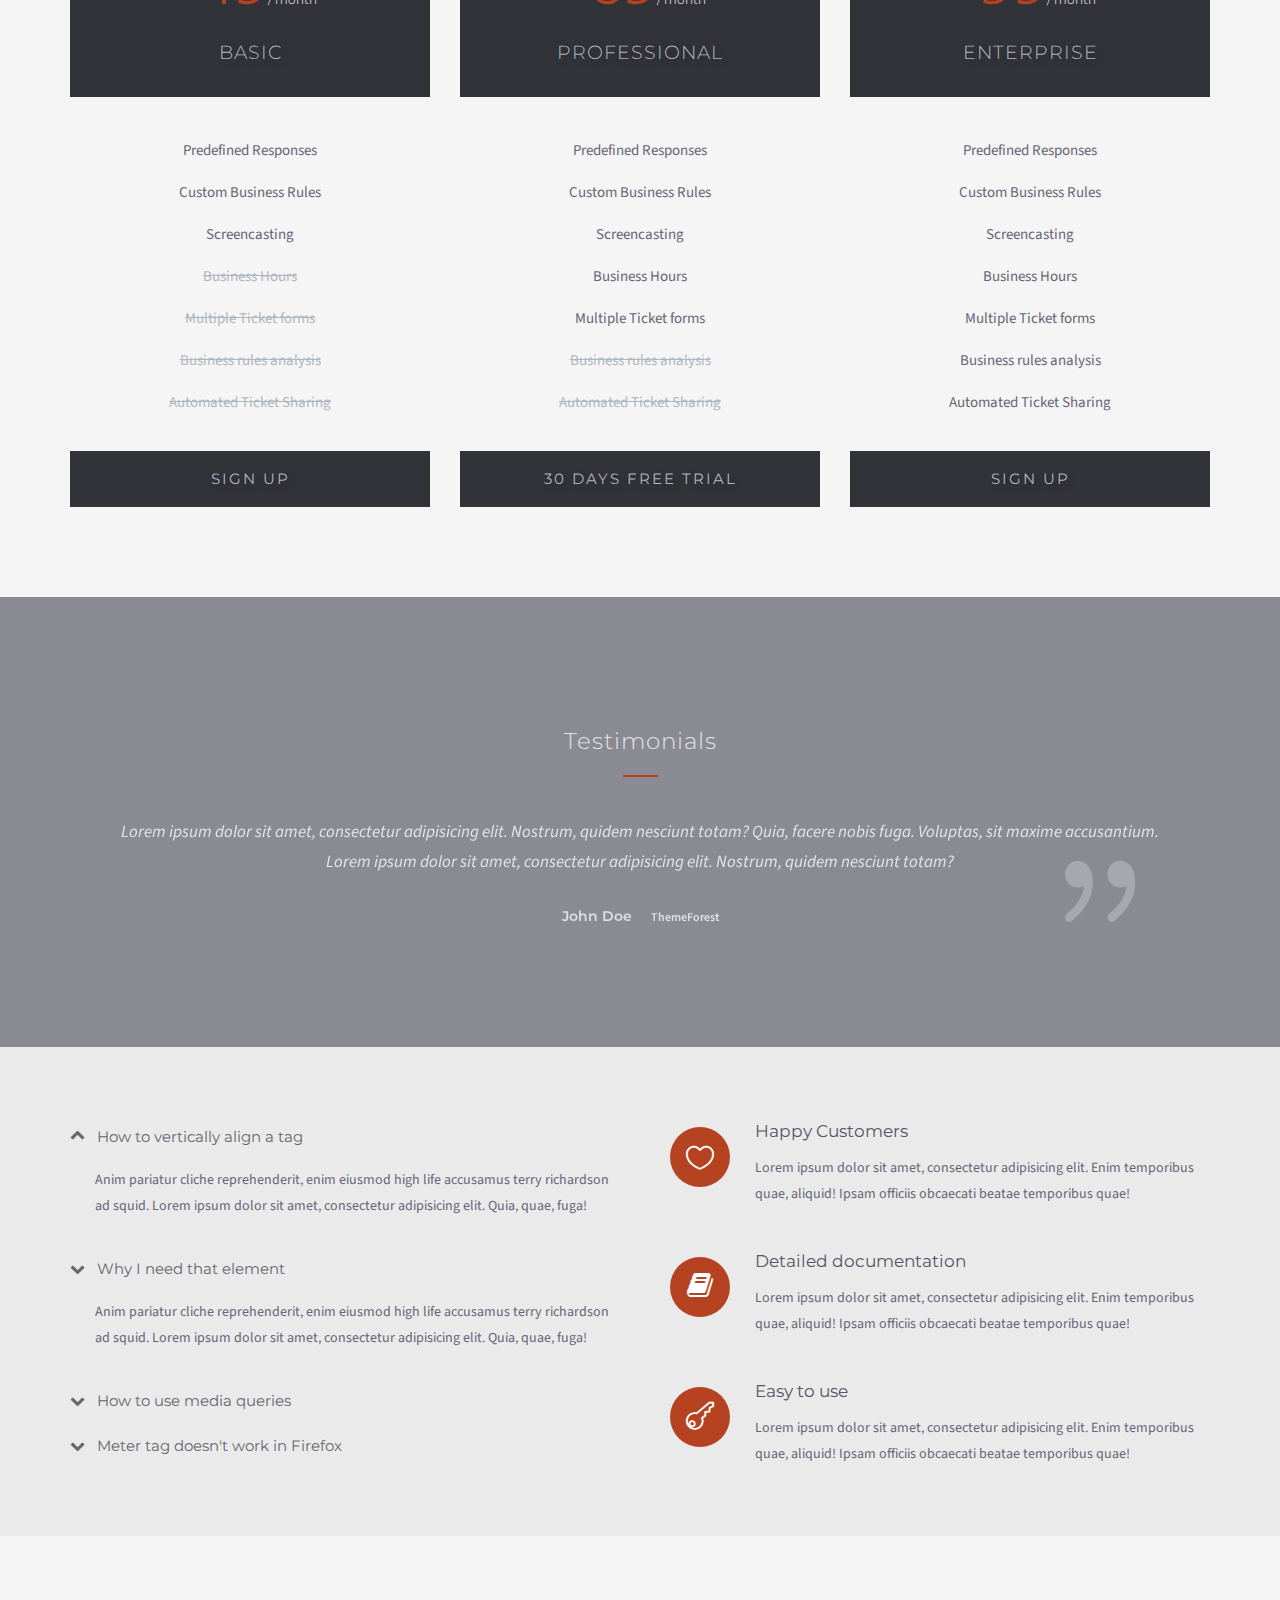
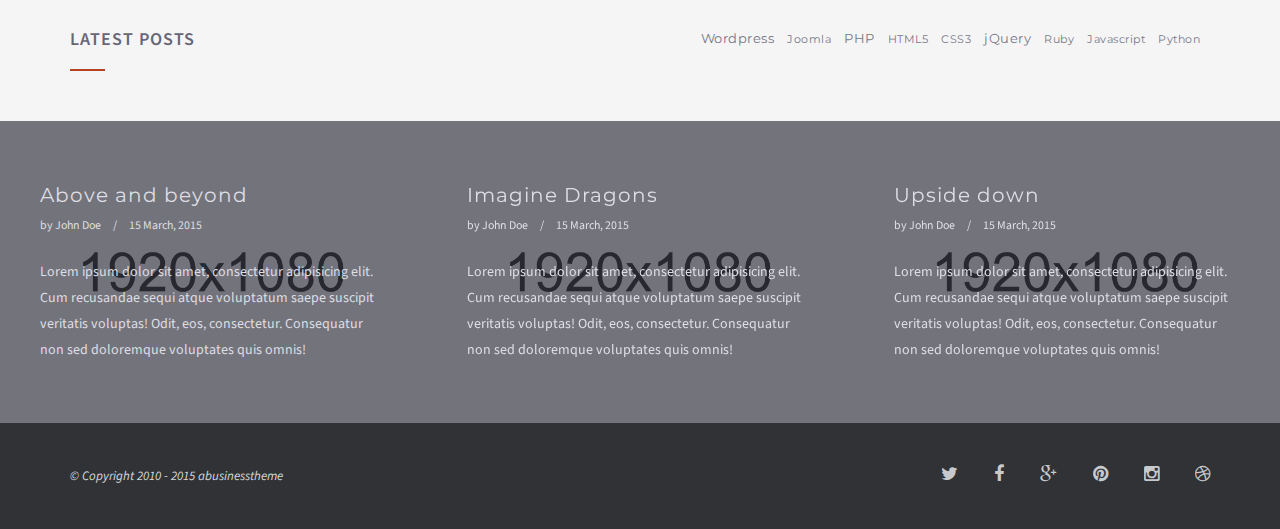
<file: index_02.html>
<!DOCTYPE html>
<html lang="en-us">
<head>

	<meta charset="utf-8" >
	<meta http-equiv="X-UA-Compatible" content="IE=edge">
	<meta name="viewport" content="width=device-width, initial-scale=1">

	<title>Palas | Bootstrap Multipurpose HTML5 Template</title>

	<meta name="author" content="abusinesstheme">
	<meta name="description" content="Palas is a Business HTML Template developed with the the latest HTML5 and CSS3 technologies.">


	

  	<!-- CSS files -->
	<link href='http://fonts.googleapis.com/css?family=Source+Sans+Pro:100,300,400,600,700,900,400italic|Montserrat:400,700' rel='stylesheet'>
	<link rel="stylesheet" href="plugins/bootstrap/css/bootstrap.min.css">
	<link rel="stylesheet" href="plugins/font-awesome/css/font-awesome.min.css">
	<link rel="stylesheet" href="plugins/elegant_font/html_css/style.css">
	

	<link rel="stylesheet" href="plugins/rs-plugin/css/settings.css" media="screen">
	<link rel="stylesheet" href="plugins/owl-carousel/owl.carousel.css">


	<!-- Main CSS file -->
	<link rel="stylesheet" href="css/style.css">

	

	
</head>
<body>

<div id="preloader">
	<div id="status">&nbsp;</div>
</div>



<!-- Global Wrapper -->
<div id="wrapper">



	<!-- Header -->
	<header class="header-wrapper header-transparent sticky-top">
		<div class="main-header">
			<div class="container">
				<div class="row">
					<div class="col-sm-12 col-md-2">
						<a href="index.html" class="logo"></a>
					</div>
					<div class="col-sm-12 col-md-10">
						<nav class="navbar-right">
							<ul class="menu">
								<!-- Toggle Menu - For Mobile Devices -->
								<li class="toggle-menu"><i class="fa icon_menu"></i></li> 
								
								<li class="first">
									<a href="#">Home</a>
									<!--Instead of full class you can type one_two (50%), two_three (66.66%), three_four (75%) -->
									<div class="megamenu full">
										<!-- Similar to Bootstrap gid system (12 columns) -->
		                                <div class="row">
		                                    <div class="col-4">
		                                    	<!-- You can alsoo include paragraps, images, iframes etc, not only lists, but probably you will have to style them -->
		                                   		<ul class="megamenu-list">
		                                            <li><a href="index_02.html">Home Transparent Header</a></li>
		                                            <li><a href="index_09.html">Home Simple Header</a></li>
		                                            <li><a href="index_06.html">Home Full screen Slider</a></li>
		                                            <li><a href="index_13.html">Home Video Full Width</a></li>
		                                            <li><a href="index_10.html">Home Left Dark Menu</a></li>
		                                            <li><a href="index_13.html">Home Full Screen Menu</a></li>
		                                            <li><a href="index_14.html">Home Top Menu</a></li>
		                                            <li><a href="index_04.html">Home Parallax Image</a></li>
		                                            <li><a href="index_15.html">Home Full Kenburns Slider</a></li>
		                                        </ul>
		                                	</div>
		                                    <div class="col-4">
												<ul class="megamenu-list">
		                                            <li><a href="index_10.html">Home Kenburns Slider</a></li>
		                                            <li><a href="index_05.html">Home Boxed Slider</a></li>
		                                            <li><a href="index_11.html">Home Right Menu</a></li>
		                                            <li><a href="index_04.html">Home Dark Top bar</a></li>
		                                            <li><a href="index_05.html">Home Dark Header</a></li>
		                                            <li><a href="index_08.html">Home Bottom Header</a></li>
		                                            <li><a href="index_08.html">Home Video Full Screen</a></li>
		                                            <li><a href="index_12.html">Home Text Rotator</a></li>
		                                            <li><a href="index_03.html">Home Static Menu</a></li>
		                                        </ul>
		                                    </div>
		                                    <div class="col-4">
		                                        <ul class="megamenu-list">
		                                            <li><a href="index_07.html">Home Menu under Logo</a></li>
		                                            <li><a href="index.html">Home Transparent Dark Header</a></li>
		                                            <li><a href="index_03.html">Home Gray Top Bar</a></li>
		                                            <li><a href="index_07.html">Home Icons Menu</a></li>
		                                            <li><a href="index_03.html">Home Menu White </a></li>
		                                            <li><a href="index_12.html">Home Left White Menu</a></li>
		                                            <li><a href="index_06.html">Home Menu Dark Transparent</a></li>
		                                            <li><a href="index_11.html">Home Parallax Full Image</a></li>
		                                        </ul>
		                                    </div>                        
		                                </div>
		                            </div> <!-- END Mega Menu -->
								</li> <!-- END Home -->
								<li>
									<a href="#">Features</a>
									<div class="megamenu full">
										<div class="row">
											<div class="col-4">
												<ul class="megamenu-list">
													<li class="title">Headers</li>
													<li><a href="index_02.html">Header Transparent</a></li>
													<li><a href="index_09.html">Header Simple</a></li>
													<li><a href="index_08.html">Header Bottom Menu</a></li>
													<li><a href="index_07.html">Header Icons Menu</a></li>
													<li><a href="index_05.html">Header Dark</a></li>
													<li><a href="index.html">Header Transparent Dark</a></li>
													<li><a href="index_04.html">Header Dark Bar</a></li>
													<li><a href="index_03.html">Header Gray Bar</a></li>
													<li><a href="index_14.html">Header Top Menu</a></li>
													<li><a href="index_13.html">Header Full Screen</a></li>
													<li><a href="index_03.html">Header Static Menu</a></li>
													<li><a href="index_07.html">Header Menu under Logo</a></li>
												</ul>
											</div>
											<div class="col-4">
												<ul class="megamenu-list">
													<li class="title">Menus</li>
													<li><a href="index_06.html">Menu Dark Transparent</a></li>
													<li><a href="index.html">Menu Dark</a></li>
													<li><a href="index_03.html">Menu Light</a></li>

													<li> &nbsp; </li>
													<li class="title">Footers</li>
													<li><a href="index_04.html#footer_index">Footer Dark Simple</a></li>
													<li><a href="index_03.html#footer_index">Footer Gray</a></li>
													<li><a href="index.html#footer_index">Footer Background</a></li>
													<li><a href="index_10.html#footer_index">Footer Simple</a></li>
													<li><a href="index_02.html#footer_index">Footer Small</a></li>
												</ul>
											</div>
											<div class="col-4">
												<ul class="megamenu-list">
													<li class="title">Vertical Menu</li>
													<li><a href="index_10.html">Header Left Dark</a></li>
													<li><a href="index_12.html">Header Left Light</a></li>
													<li><a href="index_11.html">Header Right Menu</a></li>

													<li> &nbsp; </li>
													<li class="title">Sliders</li>
													<li><a href="index.html">Slider Full width</a></li>
													<li><a href="index_05.html">Slider Boxed</a></li>
													<li><a href="index_06.html">Slider Full screen</a></li>
													<li><a href="index_10.html">Slider Kenburns</a></li>
													<li><a href="index_15.html">Slider Kenburns Full screen</a></li>
													<li><a href="index_13.html">Slider Video Full width</a></li>
													<li><a href="index_08.html">Slider Video Full screen</a></li>
												</ul>
											</div>
										</div>
									</div>
								</li> <!-- END Features -->
								<li>
									<a href="#">Pages</a>
									<div class="megamenu full">
		                                <div class="row">
		                                    <div class="col-3">
		                                   		<ul class="megamenu-list">
		                                   			<li class="title">Pages</li>
		                                            <li><a href="page_about.html">About 1</a></li>
													<li><a href="page_about_2.html">About 2</a></li>
													<li><a href="page_about_3.html">About 3</a></li>
													<li><a href="page_about_4.html">About 4</a></li>
													<li><a href="page_team.html">Team 1</a></li>
													<li><a href="page_team_2.html">Team 2</a></li>
													<li><a href="page_team_3.html">Team 3</a></li>
													<li><a href="page_team_4.html">Team 4</a></li>
		                                        </ul>
		                                	</div>
		                                    <div class="col-3">
												<ul class="megamenu-list">
													<li class="title">that you</li>
													<li><a href="page_services.html">Services 1</a></li>
													<li><a href="page_services_2.html">Services 2</a></li>
													<li><a href="page_services_3.html">Services 3</a></li>
													<li><a href="page_services_4.html">Services 4</a></li>
													<li><a href="page_contact.html">Contact 1</a></li>
													<li><a href="page_contact_2.html">Contact 2</a></li>
													<li><a href="page_contact_3.html">Contact 3</a></li>
													<li><a href="page_clients.html">Clients</a></li>
		                                        </ul>
		                                    </div>
		                                    <div class="col-3">
		                                        <ul class="megamenu-list">
		                                        	<li class="title">really</li>
													<li><a href="page_pricing.html">Pricing</a></li>
		                                        	<li><a href="page_faq.html">FAQ 1</a></li>
		                                        	<li><a href="page_faq_2.html">FAQ 2</a></li>
													<li><a href="page_sign_in.html">Sign In</a></li>
													<li><a href="page_sign_up.html">Sign Up</a></li>
													<li><a href="page_404.html">404 Not Found</a></li>
													<li><a href="page_403.html">403 Forbidden</a></li>
		                                        </ul>
		                                    </div>
		                                    <div class="col-3">
		                                        <ul class="megamenu-list">
		                                        	<li class="title">need</li>
													<li><a href="page_sidebar.html">Sidebar</a></li>
													<li><a href="page_sidebars.html">Sidebars</a></li>
													<li><a href="page_sidebar_navigation.html">Sidebar Navigation</a></li>

													<li> &nbsp; </li>
													<li class="title">Simple Page Headers</li>
													<li><a href="page_sidebar.html">Small</a></li>
													<li><a href="page_sidebar_navigation.html">Centered</a></li>
													<li><a href="page_sidebars.html">Simple (Dark)</a></li>
		                                        </ul>
		                                    </div>                           
		                                </div>
		                            </div> <!-- END Mega Menu -->
								</li> <!-- END Pages -->
								<li>
									<a href="#">Blog</a>
									<ul class="submenu">
										<li><a href="blog_list_small.html">List Small</a></li>
										<li><a href="blog_list_large.html">List Large</a></li>
										<li><a href="blog_grid.html">Grid</a></li>
										<li><a href="blog_grid_sidebar.html">Grid Sidebar</a></li>
										<li><a href="blog_masonry.html">Masonry</a></li>
										<li><a href="blog_masonry_sidebar.html">Masonry Sidebar</a></li>
										<li><a href="blog_post.html">Post</a></li>
										<li><a href="blog_post_sidebar.html">Post Sidebar</a></li>
									</ul>
								</li> <!-- END Blog -->
								<li>
									<a href="#">Portfolio</a>
									<ul class="submenu">
										<li><a href="portfolio.html">Portfolio</a></li>
										<li><a href="portfolio_2.html">2 Columns</a></li>
										<li><a href="portfolio_3.html">3 Columns</a></li>
										<li><a href="portfolio_4.html">4 Columns</a></li>
										<li><a href="portfolio_boxed.html">Boxed</a></li>
										<li><a href="portfolio_sidebar.html">Sidebar</a></li>
										<li><a href="portfolio_project_wide.html">Wide Project</a></li>
										<li><a href="portfolio_project_half.html">Half Project</a></li>
										<li><a href="portfolio_project_sidebar.html">Sidebar Project</a></li>
									</ul>
								</li> <!-- END Portfolio -->
								<li>
									<a href="#">Shop</a>
									<ul class="submenu">
										<li><a href="shop_products.html">Products</a></li>
										<li><a href="shop_products_sidebar.html">Products Sidebar</a></li>
										<li><a href="shop_product.html">Product</a></li>
										<li><a href="shop_product_sidebar.html">Product Sidebar</a></li>
										<li><a href="shop_account.html">Account</a></li>
										<li><a href="shop_cart.html">Cart</a></li>
										<li><a href="shop_checkout.html">Checkout</a></li>
									</ul>
								</li> <!-- END Shop -->
								<li><a href="shortcodes.html">Shortcodes</a></li>
								<!-- Always include last class to link to solve some padding issues -->
								<li><a class="last" href="http://abusinesstheme.com/documentation/palas/index.html" target="_blank">Documentation</a></li>						
							</ul>
						</nav>
					</div>
				</div>
			</div> <!-- END Container -->
		</div> <!-- END Main-Header -->
	</header> <!-- END Header -->

	<div class="tp-banner-container rs_fullwidth">
		<div class="tp-banner">
			<ul>
				
				<!-- SLIDE 1 -->
				<li data-transition="fade" data-masterspeed="500" data-slotamount="7" data-delay="8000" data-title="Slide 1">
					<!-- Background Image -->
				   <img src="images/demo/bg12.jpg" data-bgposition="center top" data-bgfit="cover" data-bgrepeat="no-repeat" alt="">
				   <div class="bg-overlay op6"></div>


				   <div class="tp-caption sft stt"
						data-x="center" data-hoffset="0"
						data-y="center" data-voffset="-45"
						data-speed="600" data-start="300"
						data-endspeed="400" data-end="7950"
						data-easing="Power4.easeOut"
						style="z-index: 3">
						<h3 class="title-slider-small uppercased mb10">an easy way to build a website</h3>
						<div class="br-bottom-center"></div>
					</div>


					<div class="tp-caption sfb stb"
						data-x="center" data-hoffset="0"
						data-y="center" data-voffset="55"
						data-speed="600" data-start="400"
						data-endspeed="400" data-end="7950"
						data-easing="Power4.easeOut"
						style="z-index: 3">
						<h2 class="title-slider-large uppercased bordered">with <span class="color-main">p</span>alas</h2>
					</div>
					
				</li>

				<!-- SLIDE 2 -->
				<li data-transition="fade" data-slotamount="7" data-delay="8000" data-title="Slide 2">
					<!-- Background Image -->
				   <img src="images/demo/bg07.jpg" data-bgposition="center center" data-bgfit="cover" data-bgrepeat="no-repeat" alt="">
				   <div class="bg-overlay op6"></div>


					<div class="tp-caption sfb stt"
						data-x="center" data-hoffset="0"
						data-y="center" data-voffset="25"
						data-speed="400" data-start="400"
						data-endspeed="450" data-end="2500"
						data-easing="Power4.easeOut"
						style="z-index: 3">
						<h2 class="title-slider-large uppercased">free updates</h2>
					</div>

					<div class="tp-caption sfb stt"
						data-x="center" data-hoffset="0"
						data-y="center" data-voffset="25"
						data-speed="400" data-start="3000"
						data-endspeed="450" data-end="5500"
						data-easing="Power4.easeOut"
						style="z-index: 3">
						<h2 class="title-slider-large uppercased">top notch support</h2>
					</div>

					<div class="tp-caption sfb stt"
						data-x="center" data-hoffset="0"
						data-y="center" data-voffset="25"
						data-speed="400" data-start="6000"
						data-endspeed="450" data-end="7950"
						data-easing="Power4.easeOut"
						style="z-index: 3">
						<h2 class="title-slider-large uppercased">premium plugins</h2>
					</div>

				</li>

				<!-- SLIDE 3 -->
				<li data-transition="fade" data-slotamount="7" data-delay="8000" data-title="Slide 3">
					<!-- Background Image -->
				   <img src="images/demo/bg09.jpg" data-bgposition="center center" data-bgfit="cover" data-bgrepeat="no-repeat" alt="">
				   <div class="bg-overlay op6"></div>

				   <div class="tp-caption sft stt"
						data-x="center" data-hoffset="0"
						data-y="center" data-voffset="-25" 
						data-speed="500" data-start="300"
						data-endspeed="600" data-end="7950"
						data-easing="Power3.easeInOut" data-endeasing=""
						style="z-index: 4">
						<h4 class="title-slider-small uppercased">create a stunning website with palas</h4>
					</div>

				   <div class="tp-caption sfb stb"
						data-x="center" data-hoffset="0"
						data-y="center" data-voffset="55"
						data-speed="400" data-start="500"
						data-endspeed="450" data-end="7970"
						data-easing="Power4.easeOut"
						style="z-index: 3">
						<h2 class="title-slider-large uppercased br-top-bottom">customizable</h2>
					</div>
					
				</li>

			</ul>
		</div>
	</div>


	<section class="section mt30">
		<div class="container">
			<div class="row col-p30 ">
				<div class="col-sm-4 xs-box2">
					<div class="box-services-c">
						<i class="fa icon_tag_alt fa-style1 circle"></i>
						<h3 class="title-small br-bottom-center">Clean Code</h3>
						<p>Lorem ipsum dolor sit amet, consectetur adipisicing elit. Ab corrupti, quasi? Beatae cumque maiores.</p>
					</div>
				</div>
				<div class="col-sm-4 xs-box2">
					<div class="box-services-c">
						<i class="fa icon_cart_alt fa-style1 circle"></i>
						<h3 class="title-small br-bottom-center">Ecoommerce</h3>
						<p>Lorem ipsum dolor sit amet, consectetur adipisicing elit. Ab corrupti, quasi? Beatae cumque maiores.</p>
					</div>
				</div>
				<div class="col-sm-4">
					<div class="box-services-c">
						<i class="fa icon_gift_alt fa-style1 circle"></i>
						<h3 class="title-small br-bottom-center">Premium plugins</h3>
						<p>Lorem ipsum dolor sit amet, consectetur adipisicing elit. Ab corrupti, quasi? Beatae cumque maiores.</p>
					</div>
				</div>
			</div>
		</div>
	</section>


	<section class="section pb0 sm-pt0 max_height sm_max_height">
		<div class="row col-p0">
			<div class="col-sm-12 col-md-4">
				<div class="box-services-d box-services-e transparent el_max_height">
					<div class="row col-p0">
						<div class="col-sm-12">
							<h3 class="title-medium mb20 color-default">Free Updates</h3>
							<div class="br-bottom mb20"></div>
							<p class="mb0 color-default">Lorem ipsum dolor sit amet, consectetur adipisicing elit. Cum recusandae sequi atque voluptatum saepe!</p>
						</div>
					</div>
				</div>
			</div>
			<div class="col-sm-12 col-md-4">
				<div class="box-services-d box-services-e el_max_height">
					<div class="bg-overlay"></div>
					<div class="row col-p0">
						<div class="col-sm-12">
							<h3 class="title-medium small title-shadow-a">Responsive Design <a href="#" class="link-read-more">read more</a></h3>
							<p class="mb0 ">Lorem ipsum dolor sit amet, consectetur adipisicing elit. Cum recusandae sequi atque voluptatum saepe suscipit veritatis voluptas dolorum amet sit alert!</p>
							<i class="fa icon_mobile"></i>
						</div>
					</div>
				</div>
			</div>
			<div class="col-sm-12 col-md-4">
				<div class="box-services-d box-services-e el_max_height">
					<div class="bg-overlay"></div>
					<div class="row col-p0">
						<div class="col-sm-12">
							<h3 class="title-medium small title-shadow-a">Premium Support <a href="#" class="link-read-more">read more</a></h3>
							<p class="mb0 ">Lorem ipsum dolor sit amet, consectetur adipisicing elit. Cum recusandae sequi atque voluptatum saepe suscipit veritatis voluptas dolorum amet sit alert!</p>
							<i class="fa icon_lifesaver"></i>
						</div>
					</div>
				</div>
			</div>
		</div>
	</section>

	<section class="section-bg section-dark mt0">
		<div class="container">
			<div class="row">
				<div class="col-sm-10 col-sm-offset-1">
					<h2 class="title-small text-center color-on-dark mb20 mt20 title-shadow-a">Lorem ipsum dolor sit amet, consectetur adipisicing elit. Vitae, accusantium officiis!</h2>
					<div class="br-bottom-center"></div>
				</div>
			</div>
		</div>
	</section>


	<section class="section">
		<div class="container">
			<div class="row col-p30 mb50">
				<div class="col-sm-6 sm-box2">
					<div class="box-services-b">
						<div class="box-left"><i class="fa fa-style2 icon_piechart"></i></div>
						<div class="box-right">
							<h3 class="title-small">Working widgets <a href="#" class="link-read-more">read more</a></h3>
							<p class="mb10">Lorem ipsum dolor sit amet, consectetur adipisicing elit. Enim temporibus quae, aliquid! Ipsam officiis obcaecati beatae temporibus quae!</p>
						</div>
					</div>
				</div>
				<div class="col-sm-6">
					<div class="box-services-b">
						<div class="box-left"><i class="fa fa-style2 icon_lightbulb_alt"></i></div>
						<div class="box-right">
							<h3 class="title-small">SEO Friendly <a href="#" class="link-read-more">read more</a></h3>
							<p class="mb10">Lorem ipsum dolor sit amet, consectetur adipisicing elit. Enim temporibus quae, aliquid! Ipsam officiis obcaecati beatae temporibus quae!</p>
						</div>
					</div>
				</div>
			</div>
			<div class="row col-p30">
				<div class="col-sm-6 sm-box2">
					<div class="box-services-b">
						<div class="box-left"><i class="fa fa-style2 icon_box-checked"></i></div>
						<div class="box-right">
							<h3 class="title-small">Bootstrap based <a href="#" class="link-read-more">read more</a></h3>
							<p class="mb10">Lorem ipsum dolor sit amet, consectetur adipisicing elit. Enim temporibus quae, aliquid! Ipsam officiis obcaecati beatae temporibus quae!</p>
						</div>
					</div>
				</div>
				<div class="col-sm-6">
					<div class="box-services-b">
						<div class="box-left"><i class="fa fa-style2 icon_images"></i></div>
						<div class="box-right">
							<h3 class="title-small">Unlimited colors <a href="#" class="link-read-more">read more</a></h3>
							<p class="mb10">Lorem ipsum dolor sit amet, consectetur adipisicing elit. Enim temporibus quae, aliquid! Ipsam officiis obcaecati beatae temporibus quae!</p>
						</div>
					</div>
				</div>
			</div>
		</div>
	</section>

	<section class="section-bg p0 mb0 section-gray data-height-fix">

		<div class="row col-p0">
			<div class="col-sm-6 col-sm-offset-6 hidden-xs">
				<div class="box-services-d p0 bg-img bg13">
					<div class="bg-overlay op4"></div>
					<div class="set-height"></div>
				</div>
			</div>
		</div>

		<div class="section-caption">
			<div class="container">
				<div class="row col-p0">
					<div class="col-sm-5 get-height">
						<div class="mb50 mt50">
							<h3 class="title-medium">About us</h3>
							<div class="br-bottom mb20"></div>
							<p class="mb50">Lorem ipsum dolor sit amet, consectetur adipisicing elit. Iste sunt cupiditate asperiores atque consectetur reiciendis, ex voluptate! Atque distinctio, illum minus consectetur quae explicabo eveniet dolorum voluptatum excepturi autem illo, laudantium iusto itaque vero.</p>
							<h3 class="title-small"><i class="fa-style5 icon_heart_alt mr10"></i> Happy Clients</h3>
							<p class="mb0">Lorem ipsum dolor sit amet, consectetur adipisicing elit. Reiciendis explicabo inventore, nisi sint consectetur distinctio! Asperiores totam dolorum, odio ex?</p>
						</div>
					</div>
				</div>
			</div>
		</div>
	</section>


	<section class="section-bg mt0 section-gray">
		<div class="container">
			<div class="row mb30 mt30 page-clients">
				<div class="col-xs-6 col-sm-3 xs-box">
					<a href="#" data-toggle="tooltip" title="Envato"><img src="images/demo/client01.png" alt="client"></a>
				</div>
				<div class="col-xs-6 col-sm-3 xs-box">
					<a href="#" data-toggle="tooltip" title="Woocommerce"><img src="images/demo/client02.png" alt="client"></a>
				</div>
				<div class="col-xs-6 col-sm-3 xs-box">
					<a href="#" data-toggle="tooltip" title="Shopify"><img src="images/demo/client03.png" alt="client"></a>
				</div>
				<div class="col-xs-6 col-sm-3">
					<a href="#" data-toggle="tooltip" title="Magento"><img src="images/demo/client04.png" alt="client"></a>
				</div>
			</div>
			<div class="row mb80 page-clients">
				<div class="col-xs-6 col-sm-3 xs-box">
					<a href="#" data-toggle="tooltip" title="Drupal"><img src="images/demo/client05.png" alt="client"></a>
				</div>
				<div class="col-xs-6 col-sm-3 xs-box">
					<a href="#" data-toggle="tooltip" title="Joomla"><img src="images/demo/client06.png" alt="client"></a>
				</div>
				<div class="col-xs-6 col-sm-3 xs-box">
					<a href="#" data-toggle="tooltip" title="WordPress"><img src="images/demo/client07.png" alt="client"></a>
				</div>
				<div class="col-xs-6 col-sm-3">
					<a href="#" data-toggle="tooltip" title="jQuery"><img src="images/demo/client08.png" alt="client"></a>
				</div>
			</div>

			<div class="row">
				<div class="col-sm-3 col-md-2 xs-box">
					<i class="fa icon_chat_alt fa-4x mt40 xs-mt0"></i>
					<div class="br-bottom mb20 mt20"></div>
					<h3 class="title-uppercased">Our team</h3>
				</div>
				<div class="col-sm-9 col-md-10">
					<div class="team-section team-section-2 team-section-fullwidth portfolio-animation-off">
						<div class="owl-carousel owl-columns4 sm-owl-cursor">
							<div class="owl-el">
								<div class="portfolio-el view">
			                    	<img src="images/demo/team1.jpg" alt="project">
			                    	<div class="mask">
			                    		<div class="portfolio-middle">
			                    			<h3 class="project-title br-bottom"><a href="#">John Doe</a></h3>
			                    			<p class="text">web designer</p>
			                    		</div>
			                    		<div class="date">
			                    			<ul class="social-icon simple">
											 	<li><a href="#"><i class="fa fa-facebook"></i></a></li>
												<li><a href="#"><i class="fa fa-twitter"></i></a></li>
												<li><a href="#"><i class="fa fa-dribbble"></i></a></li>
												<li><a href="#"><i class="fa fa-behance"></i></a></li>
											</ul>
			                    		</div>
			                    	</div>
								</div>
							</div>
							<div class="owl-el">
								<div class="portfolio-el view">
			                    	<img src="images/demo/team2.jpg" alt="project">
			                    	<div class="mask">
			                    		<div class="portfolio-middle">
			                    			<h3 class="project-title br-bottom"><a href="#">Mark Doe</a></h3>
			                    			<p class="text">web developer</p>
			                    		</div>
			                    		<div class="date">
			                    			<ul class="social-icon simple">
											 	<li><a href="#"><i class="fa fa-facebook"></i></a></li>
												<li><a href="#"><i class="fa fa-twitter"></i></a></li>
												<li><a href="#"><i class="fa fa-dribbble"></i></a></li>
												<li><a href="#"><i class="fa fa-behance"></i></a></li>
											</ul>
			                    		</div>
			                    	</div>
								</div>
							</div>
							<div class="owl-el">
								<div class="portfolio-el view">
			                    	<img src="images/demo/team3.jpg" alt="project">
			                    	<div class="mask">
			                    		<div class="portfolio-middle">
			                    			<h3 class="project-title br-bottom"><a href="#">Alex Doe</a></h3>
			                    			<p class="text">manager</p>
			                    		</div>
			                    		<div class="date">
			                    			<ul class="social-icon simple">
											 	<li><a href="#"><i class="fa fa-facebook"></i></a></li>
												<li><a href="#"><i class="fa fa-twitter"></i></a></li>
												<li><a href="#"><i class="fa fa-dribbble"></i></a></li>
												<li><a href="#"><i class="fa fa-behance"></i></a></li>
											</ul>
			                    		</div>
			                    	</div>
								</div>
							</div>
							<div class="owl-el">
								<div class="portfolio-el view">
			                    	<img src="images/demo/team4.jpg" alt="project">
			                    	<div class="mask">
			                    		<div class="portfolio-middle">
			                    			<h3 class="project-title br-bottom"><a href="#">Barry Doe</a></h3>
			                    			<p class="text">graphic designer</p>
			                    		</div>
			                    		<div class="date">
			                    			<ul class="social-icon simple">
											 	<li><a href="#"><i class="fa fa-facebook"></i></a></li>
												<li><a href="#"><i class="fa fa-twitter"></i></a></li>
												<li><a href="#"><i class="fa fa-dribbble"></i></a></li>
												<li><a href="#"><i class="fa fa-behance"></i></a></li>
											</ul>
			                    		</div>
			                    	</div>
								</div>
							</div>
							<div class="owl-el">
								<div class="portfolio-el view">
			                    	<img src="images/demo/team5.jpg" alt="project">
			                    	<div class="mask">
			                    		<div class="portfolio-middle">
			                    			<h3 class="project-title br-bottom"><a href="#">Chris Doe</a></h3>
			                    			<p class="text">SEO Analytic</p>
			                    		</div>
			                    		<div class="date">
			                    			<ul class="social-icon simple">
											 	<li><a href="#"><i class="fa fa-facebook"></i></a></li>
												<li><a href="#"><i class="fa fa-twitter"></i></a></li>
												<li><a href="#"><i class="fa fa-dribbble"></i></a></li>
												<li><a href="#"><i class="fa fa-behance"></i></a></li>
											</ul>
			                    		</div>
			                    	</div>
								</div>
							</div>
							<div class="owl-el">
								<div class="portfolio-el view">
			                    	<img src="images/demo/team6.jpg" alt="project">
			                    	<div class="mask">
			                    		<div class="portfolio-middle">
			                    			<h3 class="project-title br-bottom"><a href="#">Joe Doe</a></h3>
			                    			<p class="text">web designer</p>
			                    		</div>
			                    		<div class="date">
			                    			<ul class="social-icon simple">
											 	<li><a href="#"><i class="fa fa-facebook"></i></a></li>
												<li><a href="#"><i class="fa fa-twitter"></i></a></li>
												<li><a href="#"><i class="fa fa-dribbble"></i></a></li>
												<li><a href="#"><i class="fa fa-behance"></i></a></li>
											</ul>
			                    		</div>
			                    	</div>
								</div>
							</div>
							<div class="owl-el">
								<div class="portfolio-el view">
			                    	<img src="images/demo/team1.jpg" alt="project">
			                    	<div class="mask">
			                    		<div class="portfolio-middle">
			                    			<h3 class="project-title br-bottom"><a href="#">Justin Doe</a></h3>
			                    			<p class="text">front-end designer</p>
			                    		</div>
			                    		<div class="date">
			                    			<ul class="social-icon simple">
											 	<li><a href="#"><i class="fa fa-facebook"></i></a></li>
												<li><a href="#"><i class="fa fa-twitter"></i></a></li>
												<li><a href="#"><i class="fa fa-dribbble"></i></a></li>
												<li><a href="#"><i class="fa fa-behance"></i></a></li>
											</ul>
			                    		</div>
			                    	</div>
								</div>
							</div>
						</div>
					</div> <!-- END portfolio -->
				</div>
			</div>
		</div>
	</section>


	<section class="section">
		<div class="container">
			<div class="row">
				<div class="col-sm-8-col-sm-offset-2 col-md-6 col-md-offset-3">
					<h2 class="title-medium text-center">Choose what best suits you</h2>
					<div class="br-bottom-center mb20"></div>
					<p class="text-center mb60">Lorem ipsum dolor sit amet, consectetur adipisicing elit. Eligendi consectetur qui velit maiores recusandae illo, debitis, dolores officiis eaque repudiandae!</p>
				</div>
			</div>
			<div class="row">
				<div class="col-sm-12">
					<div class="plans plans-b">
						<div class="row">
							<div class="col-sm-4">
								<div class="plan plan-basic">
									<div class="plan-header">
										<h3 class="plan-price">
											<span class="plan-curency">$</span>49<span class="plan-period">/ month</span>
										</h3>
										<h2 class="plan-title">Basic</h2>
									</div>
									<div class="clearfix">
										<ul class="plan-features">
											<li>Predefined Responses</li>
											<li>Custom Business Rules</li>
											<li>Screencasting</li>
											<li class="plan-feature-off">Business Hours</li>
											<li class="plan-feature-off">Multiple Ticket forms</li>
											<li class="plan-feature-off">Business rules analysis</li>
											<li class="plan-feature-off">Automated Ticket Sharing</li>
										</ul>
									</div>
									<div class="plan-register"><a href="#">sign up</a></div>
								</div>
							</div>
							<div class="col-sm-4">
								<div class="plan plan-professional">
									<div class="plan-header">
										<h3 class="plan-price">
											<span class="plan-curency">$</span>69<span class="plan-period">/ month</span>
										</h3>
										<h2 class="plan-title">Professional</h2>
									</div>
									<div class="clearfix">
										<ul class="plan-features">
											<li>Predefined Responses</li>
											<li>Custom Business Rules</li>
											<li>Screencasting</li>
											<li>Business Hours</li>
											<li>Multiple Ticket forms</li>
											<li class="plan-feature-off">Business rules analysis</li>
											<li class="plan-feature-off">Automated Ticket Sharing</li>
										</ul>
									</div>
									<div class="plan-register"><a href="#">30 days free trial</a></div>
								</div>
							</div>
							<div class="col-sm-4">
								<div class="plan plan-enterprise">
									<div class="plan-header">
										<h3 class="plan-price">
											<span class="plan-curency">$</span>99<span class="plan-period">/ month</span>
										</h3>
										<h2 class="plan-title">Enterprise</h2>
									</div>
									<div class="clearfix">
										<ul class="plan-features">
											<li>Predefined Responses</li>
											<li>Custom Business Rules</li>
											<li>Screencasting</li>
											<li>Business Hours</li>
											<li>Multiple Ticket forms</li>
											<li>Business rules analysis</li>
											<li>Automated Ticket Sharing</li>
										</ul>
									</div>
									<div class="plan-register"><a href="#">sign up</a></div>
								</div>
							</div>
						</div>
					</div>
				</div>
			</div>
		</div>
	</section>

	<section class="section-bg section-larger bg-img bg17 stellar mb0" data-stellar-background-ratio="0.4">
		<div class="bg-overlay op6"></div>
		<div class="container">
			<div class="row mb30 mt40">
				<div class="col-sm-12">
					<h2 class="title-medium mb20 color-on-img text-center">Testimonials</h2>
					<div class="br-bottom-center mb40"></div>
				</div>
				<div class="col-sm-12">
					<div class="section-testimonials testimonials-bg">
						<div class="owl-carousel owl-portfolio">
							<div class="owl-el">
								<blockquote>
									<p>Lorem ipsum dolor sit amet, consectetur adipisicing elit. Nostrum, quidem nesciunt totam? Quia, facere nobis fuga. Voluptas, sit maxime accusantium. Lorem ipsum dolor sit amet, consectetur adipisicing elit. Nostrum, quidem nesciunt totam?</p>
									<footer>
										<h5>John Doe <span> ThemeForest </span></h5>
									</footer>
								</blockquote>
							</div>
							<div class="owl-el">
								<blockquote>
									<p>Lorem ipsum dolor sit amet, consectetur adipisicing elit. Nostrum, quidem nesciunt totam? Quia, facere nobis fuga. Voluptas, sit maxime accusantium. Lorem ipsum dolor sit amet, consectetur adipisicing elit. Nostrum, quidem nesciunt totam?</p>
									<footer>
										<h5>Mark Doe <span> AudioJungle </span></h5>
									</footer>
								</blockquote>
							</div>
							<div class="owl-el">
								<blockquote>
									<p>Lorem ipsum dolor sit amet, consectetur adipisicing elit. Nostrum, quidem nesciunt totam? Quia, facere nobis fuga. Voluptas, sit maxime accusantium. Lorem ipsum dolor sit amet, consectetur adipisicing elit. Nostrum, quidem nesciunt totam?</p>
									<footer>
										<h5>Alex Doe <span> PhotoDune </span></h5>
									</footer>
								</blockquote>
							</div>
						</div> 
						<i class="fa icon_quotations"></i>
					</div>
				</div>
			</div>
		</div>
	</section>

	<section class="section-bg section-gray mt0">
		<div class="container">
			<div class="row col-p30 mt20">
				<div class="col-sm-12 col-md-6 sm-box3">
					<div class="panel-group" id="accordion">
						<div class="panel ">
						    <div class="panel-heading">
						        <h4 class="panel-title">
						            <a data-toggle="collapse" href="#one">
						            	<i class="fa fa-chevron-down upside-down"></i> How to vertically align a tag
						            </a>
						      	</h4>
						    </div>
						    <div id="one" class="panel-collapse collapse in">
							    <div class="panel-body">
							       	<p> Anim pariatur cliche reprehenderit, enim eiusmod high life accusamus terry richardson ad squid. Lorem ipsum dolor sit amet, consectetur adipisicing elit. Quia, quae, fuga!</p>
							    </div>
						    </div>
						</div>
						<div class="panel">
						    <div class="panel-heading">
						        <h4 class="panel-title">
						            <a data-toggle="collapse" href="#two">
						            	<i class="fa fa-chevron-down"></i> Why I need that element 
						            </a>
						      	</h4>
						    </div>
						    <div id="two" class="panel-collapse collapse in">
							    <div class="panel-body">
							        <p> Anim pariatur cliche reprehenderit, enim eiusmod high life accusamus terry richardson ad squid. Lorem ipsum dolor sit amet, consectetur adipisicing elit. Quia, quae, fuga!</p>
							    </div>
						    </div>
						</div>
						<div class="panel ">
						    <div class="panel-heading">
						        <h4 class="panel-title">
						            <a data-toggle="collapse" href="#three">
						            	<i class="fa fa-chevron-down"></i> How to use media queries
						            </a>
						      	</h4>
						    </div>
						    <div id="three" class="panel-collapse collapse">
							    <div class="panel-body">
							        <p> Anim pariatur cliche reprehenderit, enim eiusmod high life accusamus terry richardson ad squid. Lorem ipsum dolor sit amet, consectetur adipisicing elit. Quia, quae, fuga!</p>
							    </div>
						    </div>
						</div>
						<div class="panel ">
						    <div class="panel-heading">
						        <h4 class="panel-title">
						            <a data-toggle="collapse" href="#four">
						            	<i class="fa fa-chevron-down"></i> Meter tag doesn't work in Firefox
						            </a>
						      	</h4>
						    </div>
						    <div id="four" class="panel-collapse collapse">
							    <div class="panel-body">
							        <p> Anim pariatur cliche reprehenderit, enim eiusmod high life accusamus terry richardson ad squid. Lorem ipsum dolor sit amet, consectetur adipisicing elit. Quia, quae, fuga!</p>
							    </div>
						    </div>
						</div>
					</div>
				</div>
				<div class="col-sm-12 col-md-6">
					<div class="box-services-b">
						<div class="box-left"><i class="fa fa-style3 icon_heart_alt"></i></div>
						<div class="box-right">
							<h3 class="title-small">Happy Customers <a href="#" class="link-read-more">read more</a></h3>
							<p class="mb10">Lorem ipsum dolor sit amet, consectetur adipisicing elit. Enim temporibus quae, aliquid! Ipsam officiis obcaecati beatae temporibus quae!</p>
						</div>
					</div>

					<div class="mb40"></div>

					<div class="box-services-b">
						<div class="box-left"><i class="fa fa-style3 fa-book"></i></div>
						<div class="box-right">
							<h3 class="title-small">Detailed documentation <a href="#" class="link-read-more">read more</a></h3>
							<p class="mb10">Lorem ipsum dolor sit amet, consectetur adipisicing elit. Enim temporibus quae, aliquid! Ipsam officiis obcaecati beatae temporibus quae!</p>
						</div>
					</div>

					<div class="mb40"></div>

					<div class="box-services-b">
						<div class="box-left"><i class="fa fa-style3 icon_key_alt"></i></div>
						<div class="box-right">
							<h3 class="title-small">Easy to use <a href="#" class="link-read-more">read more</a></h3>
							<p class="mb10">Lorem ipsum dolor sit amet, consectetur adipisicing elit. Enim temporibus quae, aliquid! Ipsam officiis obcaecati beatae temporibus quae!</p>
						</div>
					</div>
				</div>
			</div>
		</div>
	</section>

	<section class="section pb0">
		<div class="container">
			<div class="row col-p30 mb20">
				<div class="col-sm-5">
					<h3 class="title-uppercased color-default">Latest posts</h3>
					<div class="br-bottom mb30"></div>
				</div>
				<div class="col-sm-7">
					<div class="clearfix">
						<div class="pull-right xs-pull-left">
							<div class="tags">
								<a href="#" title="10 Topics" class="big">Wordpress</a>
								<a href="#" title="10 Topics">Joomla</a>
								<a href="#" title="10 Topics" class="big">PHP</a>
								<a href="#" title="10 Topics">HTML5</a>
								<a href="#" title="10 Topics">CSS3</a>
								<a href="#" title="10 Topics" class="big">jQuery</a>
								<a href="#" title="10 Topics">Ruby</a>
								<a href="#" title="10 Topics">Javascript</a>
								<a href="#" title="10 Topics">Python</a>
							</div>
						</div>
					</div>
				</div>
			</div>
		</div>
	</section>

	<section>
		<div class="row col-p0 max_height">
			<div class="col-sm-12">
				<div class="owl-carousel owl-columns3 sm-owl-cursor" data-auto-play="5500" data-stop-on-hover="true">
					<div class="owl-el">
						<div class="box-services-d bg-img bg07 el_max_height">
							<div class="bg-overlay"></div>
							<div class="row col-p0">
								<div class="col-sm-12">
									<h3 class="title-medium mb0">Above and beyond<a href="#" class="link-read-more">read more</a></h3>
									<p><small>by John Doe <span class="py10"> / </span> 15 March, 2015</small></p>
									<p class="mb0 ">Lorem ipsum dolor sit amet, consectetur adipisicing elit. Cum recusandae sequi atque voluptatum saepe suscipit veritatis voluptas! Odit, eos, consectetur. Consequatur non sed doloremque voluptates quis omnis!</p>
								</div>
							</div>
						</div>
					</div>
					<div class="owl-el">
						<div class="box-services-d bg-img bg10 el_max_height">
							<div class="bg-overlay"></div>
							<div class="row col-p0">
								<div class="col-sm-12">
									<h3 class="title-medium mb0">Imagine Dragons<a href="#" class="link-read-more">read more</a></h3>
									<p><small>by John Doe <span class="py10"> / </span> 15 March, 2015</small></p>
									<p class="mb0 ">Lorem ipsum dolor sit amet, consectetur adipisicing elit. Cum recusandae sequi atque voluptatum saepe suscipit veritatis voluptas! Odit, eos, consectetur. Consequatur non sed doloremque voluptates quis omnis!</p>
								</div>
							</div>
						</div>
					</div>
					<div class="owl-el">
						<div class="box-services-d bg-img bg19 el_max_height">
							<div class="bg-overlay"></div>
							<div class="row col-p0">
								<div class="col-sm-12">
									<h3 class="title-medium mb0">Upside down<a href="#" class="link-read-more">read more</a></h3>
									<p><small>by John Doe <span class="py10"> / </span> 15 March, 2015</small></p>
									<p class="mb0 ">Lorem ipsum dolor sit amet, consectetur adipisicing elit. Cum recusandae sequi atque voluptatum saepe suscipit veritatis voluptas! Odit, eos, consectetur. Consequatur non sed doloremque voluptates quis omnis!</p>
								</div>
							</div>
						</div>
					</div>
					<div class="owl-el">
						<div class="box-services-d bg-img bg01 el_max_height">
							<div class="bg-overlay"></div>
							<div class="row col-p0">
								<div class="col-sm-12">
									<h3 class="title-medium mb0">Up in the air<a href="#" class="link-read-more">read more</a></h3>
									<p><small>by John Doe <span class="py10"> / </span> 15 March, 2015</small></p>
									<p class="mb0 ">Lorem ipsum dolor sit amet, consectetur adipisicing elit. Cum recusandae sequi atque voluptatum saepe suscipit veritatis voluptas! Odit, eos, consectetur. Consequatur non sed doloremque voluptates quis omnis!</p>
								</div>
							</div>
						</div>
					</div>
					<div class="owl-el">
						<div class="box-services-d bg-img bg02 el_max_height">
							<div class="bg-overlay"></div>
							<div class="row col-p0">
								<div class="col-sm-12">
									<h3 class="title-medium mb0">Nearby Star<a href="#" class="link-read-more">read more</a></h3>
									<p><small>by John Doe <span class="py10"> / </span> 15 March, 2015</small></p>
									<p class="mb0 ">Lorem ipsum dolor sit amet, consectetur adipisicing elit. Cum recusandae sequi atque voluptatum saepe suscipit veritatis voluptas! Odit, eos, consectetur. Consequatur non sed doloremque voluptates quis omnis!</p>
								</div>
							</div>
						</div>
					</div>
					<div class="owl-el">
						<div class="box-services-d bg-img bg11 el_max_height">
							<div class="bg-overlay"></div>
							<div class="row col-p0">
								<div class="col-sm-12">
									<h3 class="title-medium mb0">Up and Down<a href="#" class="link-read-more">read more</a></h3>
									<p><small>by John Doe <span class="py10"> / </span> 15 March, 2015</small></p>
									<p class="mb0 ">Lorem ipsum dolor sit amet, consectetur adipisicing elit. Cum recusandae sequi atque voluptatum saepe suscipit veritatis voluptas! Odit, eos, consectetur. Consequatur non sed doloremque voluptates quis omnis!</p>
								</div>
							</div>
						</div>
					</div>
				</div>
			</div>
		</div>
	</section>


	<!-- You could remove this - It is useful only for demo purposes (Live preview) -->
	<div id="footer_index"></div>

	<!-- Footer wrapper -->
	<footer class="footer-wrapper footer-simple">
		<div class="container">
			<div class="row col-p30">
				<div class="col-sm-6 col-sm-push-6 xs-box">
					<div class="clearfix">
						<div class="pull-right xs-pull-left">
							<ul class="footer-social clearfix">
								<li><a href="#" data-toggle="tooltip" title="Twitter"><i class="fa fa-twitter"></i></a></li>
								<li><a href="#" data-toggle="tooltip" title="Facebook"><i class="fa fa-facebook"></i></a></li>
								<li><a href="#" data-toggle="tooltip" title="Google Plus"><i class="fa fa-google-plus"></i></a></li>
								<li><a href="#" data-toggle="tooltip" title="Pinterest"><i class="fa fa-pinterest"></i></a></li>
								<li><a href="#" data-toggle="tooltip" title="Instagram"><i class="fa fa-instagram"></i></a></li>
								<li><a href="#" data-toggle="tooltip" title="Dribbble"><i class="fa fa-dribbble"></i></a></li>
							</ul>
						</div>
					</div>
				</div>
				<div class="col-sm-6 col-sm-pull-6">
					<p class="copyright pt0"> &copy; Copyright 2010 - 2015 abusinesstheme</p>
				</div>
			</div>
		</div>
	</footer>


	
</div> <!-- END Global Wrapper -->




	<!-- Javascript files -->
	<script src="plugins/jquery/jquery-2.1.0.min.js"></script>
	<script src="plugins/bootstrap/js/bootstrap.min.js"></script>

	<script src="plugins/rs-plugin/js/jquery.themepunch.tools.min.js"></script>
	<script src="plugins/rs-plugin/js/jquery.themepunch.revolution.min.js"></script>

	<script src="plugins/jquery.appear.js"></script>
	<script src="plugins/retina.min.js"></script>
	<script src="plugins/stellar.min.js"></script>
	<script src="plugins/sticky.min.js"></script>
	
	
	<script src="plugins/owl-carousel/owl.carousel.min.js"></script>

	<script src="plugins/jquery.simple-text-rotator.min.js"></script>


	<!-- Main javascript file -->
	<script src="js/script.js"></script>


	



	

</body>
</html>
</file>
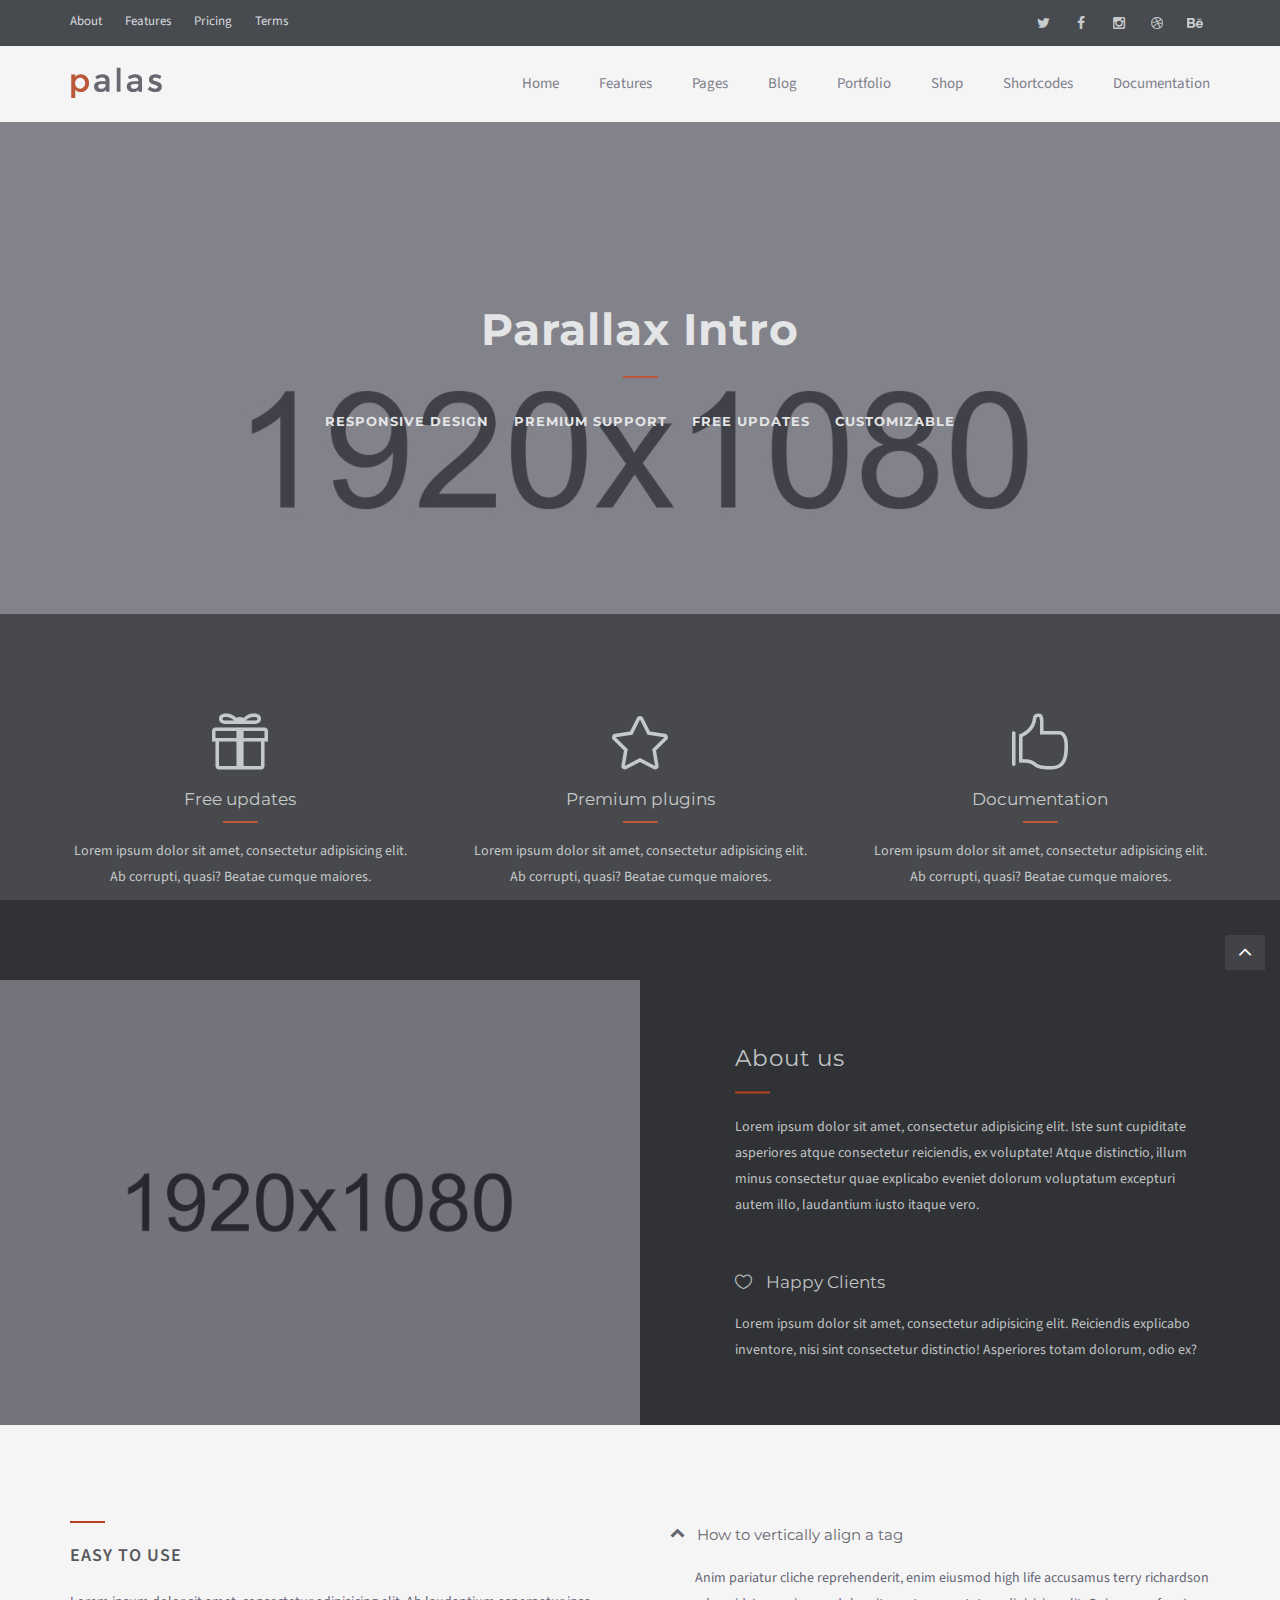
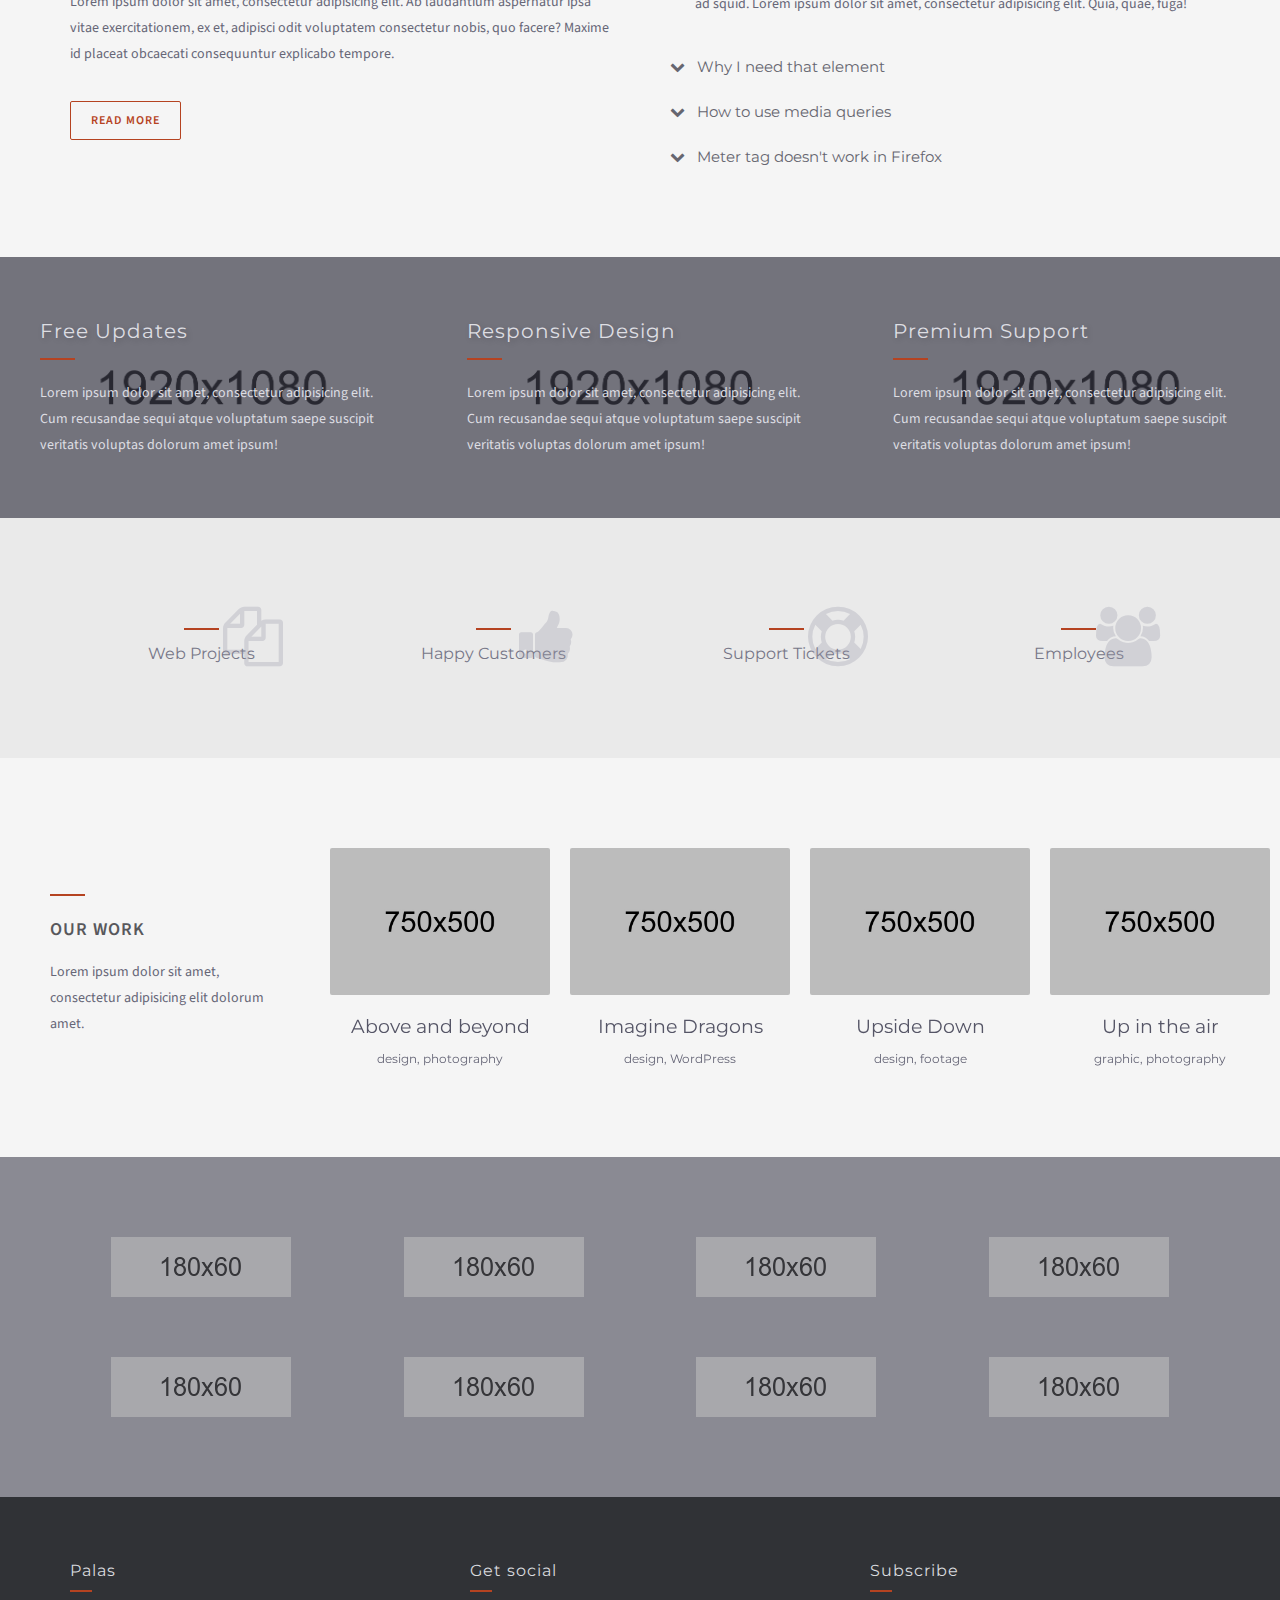
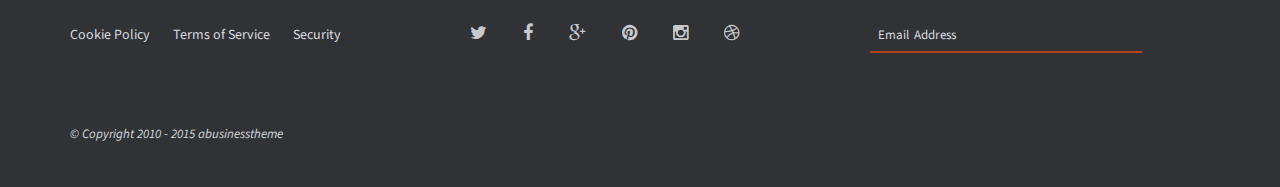
<file: index_04.html>
<!DOCTYPE html>
<html lang="en-us">
<head>

	<meta charset="utf-8" >
	<meta http-equiv="X-UA-Compatible" content="IE=edge">
	<meta name="viewport" content="width=device-width, initial-scale=1">

	<title>Palas | Bootstrap Multipurpose HTML5 Template</title>

	<meta name="author" content="abusinesstheme">
	<meta name="description" content="Palas is a Business HTML Template developed with the the latest HTML5 and CSS3 technologies.">


	

  	<!-- CSS files -->
	<link href='http://fonts.googleapis.com/css?family=Source+Sans+Pro:100,300,400,600,700,900,400italic|Montserrat:400,700' rel='stylesheet'>
	<link rel="stylesheet" href="plugins/bootstrap/css/bootstrap.min.css">
	<link rel="stylesheet" href="plugins/font-awesome/css/font-awesome.min.css">
	<link rel="stylesheet" href="plugins/elegant_font/html_css/style.css">
	

	<link rel="stylesheet" href="plugins/rs-plugin/css/settings.css" media="screen">
	<link rel="stylesheet" href="plugins/owl-carousel/owl.carousel.css">


	<!-- Main CSS file -->
	<link rel="stylesheet" href="css/style.css">

	



	

	
</head>
<body>

<div id="preloader">
	<div id="status">&nbsp;</div>
</div>





<!-- Global Wrapper -->
<div id="wrapper">


	<!-- Top Bar -->
	<div class="topbar">
		<div class="container">
			<div class="row">
				<div class="col-sm-6">
					<ul class="top-menu">
						<li><a href="#">About</a></li>
						<li><a href="#">Features</a></li>
						<li><a href="#">Pricing</a></li>
						<li><a href="#">Terms</a></li>
					</ul>
				</div>
				<div class="col-sm-6">
					<div class="pull-right hidden-xs">
						<ul class="social-icon unstyled">
							<li><a href="#"><i class="fa fa-twitter"></i></a></li>
							<li><a href="#"><i class="fa fa-facebook"></i></a></li>
							<li><a href="#"><i class="fa fa-instagram"></i></a></li>
							<li><a href="#"><i class="fa fa-dribbble"></i></a></li>
							<li><a href="#"><i class="fa fa-behance"></i></a></li>
						</ul>
					</div>
				</div>
			</div>
		</div>
	</div>

	<!-- Header -->
	<header class="header-wrapper">
		<div class="main-header">
			<div class="container">
				<div class="row">
					<div class="col-sm-12 col-md-2">
						<a href="index.html" class="logo"></a>
					</div>
					<div class="col-sm-12 col-md-10">
						<nav class="navbar-right">
							<ul class="menu">
								<!-- Toggle Menu - For Mobile Devices -->
								<li class="toggle-menu"><i class="fa icon_menu"></i></li> 

								<li class="first">
									<a href="#">Home</a>
									<!--Instead of full class you can type one_two (50%), two_three (66.66%), three_four (75%) -->
									<div class="megamenu full">
										<!-- Similar to Bootstrap gid system (12 columns) -->
		                                <div class="row">
		                                    <div class="col-4">
		                                    	<!-- You can alsoo include paragraps, images, iframes etc, not only lists, but probably you will have to style them -->
		                                   		<ul class="megamenu-list">
		                                            <li><a href="index_02.html">Home Transparent Header</a></li>
		                                            <li><a href="index_09.html">Home Simple Header</a></li>
		                                            <li><a href="index_06.html">Home Full screen Slider</a></li>
		                                            <li><a href="index_13.html">Home Video Full Width</a></li>
		                                            <li><a href="index_10.html">Home Left Dark Menu</a></li>
		                                            <li><a href="index_13.html">Home Full Screen Menu</a></li>
		                                            <li><a href="index_14.html">Home Top Menu</a></li>
		                                            <li><a href="index_04.html">Home Parallax Image</a></li>
		                                            <li><a href="index_15.html">Home Full Kenburns Slider</a></li>
		                                        </ul>
		                                	</div>
		                                    <div class="col-4">
												<ul class="megamenu-list">
		                                            <li><a href="index_10.html">Home Kenburns Slider</a></li>
		                                            <li><a href="index_05.html">Home Boxed Slider</a></li>
		                                            <li><a href="index_11.html">Home Right Menu</a></li>
		                                            <li><a href="index_04.html">Home Dark Top bar</a></li>
		                                            <li><a href="index_05.html">Home Dark Header</a></li>
		                                            <li><a href="index_08.html">Home Bottom Header</a></li>
		                                            <li><a href="index_08.html">Home Video Full Screen</a></li>
		                                            <li><a href="index_12.html">Home Text Rotator</a></li>
		                                            <li><a href="index_03.html">Home Static Menu</a></li>
		                                        </ul>
		                                    </div>
		                                    <div class="col-4">
		                                        <ul class="megamenu-list">
		                                            <li><a href="index_07.html">Home Menu under Logo</a></li>
		                                            <li><a href="index.html">Home Transparent Dark Header</a></li>
		                                            <li><a href="index_03.html">Home Gray Top Bar</a></li>
		                                            <li><a href="index_07.html">Home Icons Menu</a></li>
		                                            <li><a href="index_03.html">Home Menu White </a></li>
		                                            <li><a href="index_12.html">Home Left White Menu</a></li>
		                                            <li><a href="index_06.html">Home Menu Dark Transparent</a></li>
		                                            <li><a href="index_11.html">Home Parallax Full Image</a></li>
		                                        </ul>
		                                    </div>                        
		                                </div>
		                            </div> <!-- END Mega Menu -->
								</li> <!-- END Home -->
								<li>
									<a href="#">Features</a>
									<div class="megamenu full">
										<div class="row">
											<div class="col-4">
												<ul class="megamenu-list">
													<li class="title">Headers</li>
													<li><a href="index_02.html">Header Transparent</a></li>
													<li><a href="index_09.html">Header Simple</a></li>
													<li><a href="index_08.html">Header Bottom Menu</a></li>
													<li><a href="index_07.html">Header Icons Menu</a></li>
													<li><a href="index_05.html">Header Dark</a></li>
													<li><a href="index.html">Header Transparent Dark</a></li>
													<li><a href="index_04.html">Header Dark Bar</a></li>
													<li><a href="index_03.html">Header Gray Bar</a></li>
													<li><a href="index_14.html">Header Top Menu</a></li>
													<li><a href="index_13.html">Header Full Screen</a></li>
													<li><a href="index_03.html">Header Static Menu</a></li>
													<li><a href="index_07.html">Header Menu under Logo</a></li>
												</ul>
											</div>
											<div class="col-4">
												<ul class="megamenu-list">
													<li class="title">Menus</li>
													<li><a href="index_06.html">Menu Dark Transparent</a></li>
													<li><a href="index.html">Menu Dark</a></li>
													<li><a href="index_03.html">Menu Light</a></li>

													<li> &nbsp; </li>
													<li class="title">Footers</li>
													<li><a href="index_04.html#footer_index">Footer Dark Simple</a></li>
													<li><a href="index_03.html#footer_index">Footer Gray</a></li>
													<li><a href="index.html#footer_index">Footer Background</a></li>
													<li><a href="index_10.html#footer_index">Footer Simple</a></li>
													<li><a href="index_02.html#footer_index">Footer Small</a></li>
												</ul>
											</div>
											<div class="col-4">
												<ul class="megamenu-list">
													<li class="title">Vertical Menu</li>
													<li><a href="index_10.html">Header Left Dark</a></li>
													<li><a href="index_12.html">Header Left Light</a></li>
													<li><a href="index_11.html">Header Right Menu</a></li>

													<li> &nbsp; </li>
													<li class="title">Sliders</li>
													<li><a href="index.html">Slider Full width</a></li>
													<li><a href="index_05.html">Slider Boxed</a></li>
													<li><a href="index_06.html">Slider Full screen</a></li>
													<li><a href="index_10.html">Slider Kenburns</a></li>
													<li><a href="index_15.html">Slider Kenburns Full screen</a></li>
													<li><a href="index_13.html">Slider Video Full width</a></li>
													<li><a href="index_08.html">Slider Video Full screen</a></li>
												</ul>
											</div>
										</div>
									</div>
								</li> <!-- END Features -->
								<li>
									<a href="#">Pages</a>
									<div class="megamenu full">
		                                <div class="row">
		                                    <div class="col-3">
		                                   		<ul class="megamenu-list">
		                                   			<li class="title">Pages</li>
		                                            <li><a href="page_about.html">About 1</a></li>
													<li><a href="page_about_2.html">About 2</a></li>
													<li><a href="page_about_3.html">About 3</a></li>
													<li><a href="page_about_4.html">About 4</a></li>
													<li><a href="page_team.html">Team 1</a></li>
													<li><a href="page_team_2.html">Team 2</a></li>
													<li><a href="page_team_3.html">Team 3</a></li>
													<li><a href="page_team_4.html">Team 4</a></li>
		                                        </ul>
		                                	</div>
		                                    <div class="col-3">
												<ul class="megamenu-list">
													<li class="title">that you</li>
													<li><a href="page_services.html">Services 1</a></li>
													<li><a href="page_services_2.html">Services 2</a></li>
													<li><a href="page_services_3.html">Services 3</a></li>
													<li><a href="page_services_4.html">Services 4</a></li>
													<li><a href="page_contact.html">Contact 1</a></li>
													<li><a href="page_contact_2.html">Contact 2</a></li>
													<li><a href="page_contact_3.html">Contact 3</a></li>
													<li><a href="page_clients.html">Clients</a></li>
		                                        </ul>
		                                    </div>
		                                    <div class="col-3">
		                                        <ul class="megamenu-list">
		                                        	<li class="title">really</li>
													<li><a href="page_pricing.html">Pricing</a></li>
		                                        	<li><a href="page_faq.html">FAQ 1</a></li>
		                                        	<li><a href="page_faq_2.html">FAQ 2</a></li>
													<li><a href="page_sign_in.html">Sign In</a></li>
													<li><a href="page_sign_up.html">Sign Up</a></li>
													<li><a href="page_404.html">404 Not Found</a></li>
													<li><a href="page_403.html">403 Forbidden</a></li>
		                                        </ul>
		                                    </div>
		                                    <div class="col-3">
		                                        <ul class="megamenu-list">
		                                        	<li class="title">need</li>
													<li><a href="page_sidebar.html">Sidebar</a></li>
													<li><a href="page_sidebars.html">Sidebars</a></li>
													<li><a href="page_sidebar_navigation.html">Sidebar Navigation</a></li>

													<li> &nbsp; </li>
													<li class="title">Simple Page Headers</li>
													<li><a href="page_sidebar.html">Small</a></li>
													<li><a href="page_sidebar_navigation.html">Centered</a></li>
													<li><a href="page_sidebars.html">Simple (Dark)</a></li>
		                                        </ul>
		                                    </div>                           
		                                </div>
		                            </div> <!-- END Mega Menu -->
								</li> <!-- END Pages -->
								<li>
									<a href="#">Blog</a>
									<ul class="submenu">
										<li><a href="blog_list_small.html">List Small</a></li>
										<li><a href="blog_list_large.html">List Large</a></li>
										<li><a href="blog_grid.html">Grid</a></li>
										<li><a href="blog_grid_sidebar.html">Grid Sidebar</a></li>
										<li><a href="blog_masonry.html">Masonry</a></li>
										<li><a href="blog_masonry_sidebar.html">Masonry Sidebar</a></li>
										<li><a href="blog_post.html">Post</a></li>
										<li><a href="blog_post_sidebar.html">Post Sidebar</a></li>
									</ul>
								</li> <!-- END Blog -->
								<li>
									<a href="#">Portfolio</a>
									<ul class="submenu">
										<li><a href="portfolio.html">Portfolio</a></li>
										<li><a href="portfolio_2.html">2 Columns</a></li>
										<li><a href="portfolio_3.html">3 Columns</a></li>
										<li><a href="portfolio_4.html">4 Columns</a></li>
										<li><a href="portfolio_boxed.html">Boxed</a></li>
										<li><a href="portfolio_sidebar.html">Sidebar</a></li>
										<li><a href="portfolio_project_wide.html">Wide Project</a></li>
										<li><a href="portfolio_project_half.html">Half Project</a></li>
										<li><a href="portfolio_project_sidebar.html">Sidebar Project</a></li>
									</ul>
								</li> <!-- END Portfolio -->
								<li>
									<a href="#">Shop</a>
									<ul class="submenu">
										<li><a href="shop_products.html">Products</a></li>
										<li><a href="shop_products_sidebar.html">Products Sidebar</a></li>
										<li><a href="shop_product.html">Product</a></li>
										<li><a href="shop_product_sidebar.html">Product Sidebar</a></li>
										<li><a href="shop_account.html">Account</a></li>
										<li><a href="shop_cart.html">Cart</a></li>
										<li><a href="shop_checkout.html">Checkout</a></li>
									</ul>
								</li> <!-- END Shop -->
								<li><a href="shortcodes.html">Shortcodes</a></li>
								<!-- Always include last class to link to solve some padding issues -->
								<li><a class="last" href="http://abusinesstheme.com/documentation/palas/index.html" target="_blank">Documentation</a></li>
							</ul>
						</nav>
					</div>
				</div>
			</div> <!-- END Container -->
		</div> <!-- END Main-Header -->
	</header> <!-- END Header -->

	<section class="section-intro-2 bg-img bg06 stellar" data-stellar-background-ratio="0.4">
		<div class="bg-overlay op6"></div>
		<div class="container">
			<div class="row mt20 mb20">
				<div class="col-sm-12">
					<h1 class="title-slider-large text-center mb20">Parallax Intro</h1>
					<div class="br-bottom-center mb30"></div>
					<h4 class="title-slider-small uppercased mb0 text-center">
						<span class="mr20">responsive design</span>
						<span class="mr20">premium support</span>
						<span class="mr20">free updates</span>
						<span>customizable</span>
					</h4>
				</div>
			</div>
		</div>
	</section>

	<section class="section-bg section-large section-dark m0">
		<div class="container">
			<div class="row col-p30 mt30 mb20">
				<div class="col-sm-4 xs-box3">
					<div class="box-services-c">
						<i class="icon_gift_alt fa fa-style4 color-on-dark"></i>
						<h3 class="title-small br-bottom-center color-on-dark">Free updates</h3>
						<p class="mb0 color-on-dark">Lorem ipsum dolor sit amet, consectetur adipisicing elit. Ab corrupti, quasi? Beatae cumque maiores.</p>
					</div>
				</div>
				<div class="col-sm-4 xs-box3">
					<div class="box-services-c">
						<i class="icon_star_alt fa fa-style4 color-on-dark"></i>
						<h3 class="title-small br-bottom-center color-on-dark">Premium plugins</h3>
						<p class="mb0 color-on-dark">Lorem ipsum dolor sit amet, consectetur adipisicing elit. Ab corrupti, quasi? Beatae cumque maiores.</p>
					</div>
				</div>
				<div class="col-sm-4">
					<div class="box-services-c">
						<i class="icon_like fa fa-style4 color-on-dark"></i>
						<h3 class="title-small br-bottom-center color-on-dark">Documentation</h3>
						<p class="mb0 color-on-dark">Lorem ipsum dolor sit amet, consectetur adipisicing elit. Ab corrupti, quasi? Beatae cumque maiores.</p>
					</div>
				</div>
			</div>
		</div>
	</section>


	<section class="section-bg p0 mt0 section-dark data-height-fix">

		<div class="row col-p0">
			<div class="col-sm-6 hidden-xs">
				<div class="box-services-d p0 bg-img bg11">
					<div class="bg-overlay"></div>
					<div class="set-height"></div>
				</div>
			</div>
		</div>

		<div class="section-caption">
			<div class="container">
				<div class="row col-p0">
					<div class="col-sm-5 col-sm-offset-7 get-height">
						<div class="mb50 mt50">
							<h3 class="title-medium color-on-dark">About us</h3>
							<div class="br-bottom mb20 color-on-dark"></div>
							<p class="mb50 color-on-dark">Lorem ipsum dolor sit amet, consectetur adipisicing elit. Iste sunt cupiditate asperiores atque consectetur reiciendis, ex voluptate! Atque distinctio, illum minus consectetur quae explicabo eveniet dolorum voluptatum excepturi autem illo, laudantium iusto itaque vero.</p>
							<h3 class="title-small color-on-dark"><i class="fa-style5 icon_heart_alt mr10"></i> Happy Clients</h3>
							<p class="mb0 color-on-dark">Lorem ipsum dolor sit amet, consectetur adipisicing elit. Reiciendis explicabo inventore, nisi sint consectetur distinctio! Asperiores totam dolorum, odio ex?</p>
						</div>
					</div>
				</div>
			</div>
		</div>
	</section>

	<section class="section mb10">
		<div class="container">
			<div class="row col-p30">
				<div class="col-sm-6 xs-box3">
					<div class="br-bottom mb20"></div>
					<div class="title-uppercased mb20">Easy to use</div>
					<p>Lorem ipsum dolor sit amet, consectetur adipisicing elit. Ab laudantium aspernatur ipsa vitae exercitationem, ex et, adipisci odit voluptatem consectetur nobis, quo facere? Maxime id placeat obcaecati consequuntur explicabo tempore.</p>
					<div class="mb40"></div>
					<a href="#" class="btn-e">read more</a>
				</div>
				<div class="col-sm-6">
					<div class="panel-group" id="accordion">
						<div class="panel ">
						    <div class="panel-heading">
						        <h4 class="panel-title">
						            <a data-toggle="collapse" href="#one">
						            	<i class="fa fa-chevron-down upside-down"></i> How to vertically align a tag
						            </a>
						      	</h4>
						    </div>
						    <div id="one" class="panel-collapse collapse in">
							    <div class="panel-body">
							       	<p> Anim pariatur cliche reprehenderit, enim eiusmod high life accusamus terry richardson ad squid. Lorem ipsum dolor sit amet, consectetur adipisicing elit. Quia, quae, fuga!</p>
							    </div>
						    </div>
						</div>
						<div class="panel">
						    <div class="panel-heading">
						        <h4 class="panel-title">
						            <a data-toggle="collapse" href="#two">
						            	<i class="fa fa-chevron-down"></i> Why I need that element 
						            </a>
						      	</h4>
						    </div>
						    <div id="two" class="panel-collapse collapse">
							    <div class="panel-body">
							        <p> Anim pariatur cliche reprehenderit, enim eiusmod high life accusamus terry richardson ad squid. Lorem ipsum dolor sit amet, consectetur adipisicing elit. Quia, quae, fuga!</p>
							    </div>
						    </div>
						</div>
						<div class="panel ">
						    <div class="panel-heading">
						        <h4 class="panel-title">
						            <a data-toggle="collapse" href="#three">
						            	<i class="fa fa-chevron-down"></i> How to use media queries
						            </a>
						      	</h4>
						    </div>
						    <div id="three" class="panel-collapse collapse">
							    <div class="panel-body">
							        <p> Anim pariatur cliche reprehenderit, enim eiusmod high life accusamus terry richardson ad squid. Lorem ipsum dolor sit amet, consectetur adipisicing elit. Quia, quae, fuga!</p>
							    </div>
						    </div>
						</div>
						<div class="panel ">
						    <div class="panel-heading">
						        <h4 class="panel-title">
						            <a data-toggle="collapse" href="#four">
						            	<i class="fa fa-chevron-down"></i> Meter tag doesn't work in Firefox
						            </a>
						      	</h4>
						    </div>
						    <div id="four" class="panel-collapse collapse">
							    <div class="panel-body">
							        <p> Anim pariatur cliche reprehenderit, enim eiusmod high life accusamus terry richardson ad squid. Lorem ipsum dolor sit amet, consectetur adipisicing elit. Quia, quae, fuga!</p>
							    </div>
						    </div>
						</div>
					</div>
				</div>
			</div>
		</div>
	</section>

	<section class="section p0 max_height sm_max_height">
		<div class="row col-p0">
			<div class="col-sm-12 col-md-4">
				<div class="box-services-d bg-img bg10 el_max_height">
					<div class="bg-overlay"></div>
					<div class="row col-p0">
						<div class="col-sm-12">
							<h3 class="title-medium title-shadow-a mb10">Free Updates <a href="#" class="link-read-more">read more</a></h3>
							<div class="br-bottom mb20"></div>
							<p class="mb0 ">Lorem ipsum dolor sit amet, consectetur adipisicing elit. Cum recusandae sequi atque voluptatum saepe suscipit veritatis voluptas dolorum amet ipsum!</p>
						</div>
					</div>
				</div>
			</div>
			<div class="col-sm-12 col-md-4">
				<div class="box-services-d bg-img bg07 el_max_height">
					<div class="bg-overlay"></div>
					<div class="row col-p0">
						<div class="col-sm-12">
							<h3 class="title-medium title-shadow-a mb10">Responsive Design <a href="#" class="link-read-more">read more</a></h3>
							<div class="br-bottom mb20"></div>
							<p class="mb0 ">Lorem ipsum dolor sit amet, consectetur adipisicing elit. Cum recusandae sequi atque voluptatum saepe suscipit veritatis voluptas dolorum amet ipsum!</p>
						</div>
					</div>
				</div>
			</div>
			<div class="col-sm-12 col-md-4">
				<div class="box-services-d bg-img bg19 el_max_height">
					<div class="bg-overlay"></div>
					<div class="row col-p0">
						<div class="col-sm-12">
							<h3 class="title-medium title-shadow-a mb10">Premium Support <a href="#" class="link-read-more">read more</a></h3>
							<div class="br-bottom mb20"></div>
							<p class="mb0 ">Lorem ipsum dolor sit amet, consectetur adipisicing elit. Cum recusandae sequi atque voluptatum saepe suscipit veritatis voluptas dolorum amet ipsum!</p>
						</div>
					</div>
				</div>
			</div>
		</div>
	</section>

	<section class="section-bg mt0 section-gray stats-section">
		<div class="container">
			<div class="row">
				<div class="col-sm-12">
					<div class="row">
						<div class="col-xs-6 col-sm-3 xs-box">
							<div class="stats-content">
								<i class="fa fa-copy"></i>
								<p class="stats-timer" data-to="123" data-speed="4000"></p>
								<div class="br-bottom-center"></div>
								<h3>Web Projects</h3>
							</div>
						</div>
						<div class="col-xs-6 col-sm-3 xs-box">
							<div class="stats-content">
								<i class="fa fa-thumbs-up"></i>
								<p class="stats-timer" data-to="1850" data-speed="4000"></p>
								<div class="br-bottom-center"></div>
								<h3>Happy Customers</h3>
							</div>
						</div>
						<div class="col-xs-6 col-sm-3 xs-box">
							<div class="stats-content">
								<i class="fa fa-support"></i>
								<p class="stats-timer" data-to="1768" data-speed="4000"></p>
								<div class="br-bottom-center"></div>
								<h3>Support Tickets</h3>
							</div>
						</div>
						<div class="col-xs-6 col-sm-3">
							<div class="stats-content">
								<i class="fa fa-group"></i>
								<p class="stats-timer" data-to="58" data-speed="3500"></p>
								<div class="br-bottom-center"></div>
								<h3>Employees</h3>
							</div>
						</div>
					</div>
				</div>
			</div>
		</div>
	</section>


	<section class="section">
		<div class="row col-p0">
			<div class="col-sm-3">
				<div class="section-boxed-2">
					<div class="sm-cursor"></div>
					<div class="br-bottom mb20 mt0"></div>
					<h3 class="title-uppercased">Our work</h3>
					<p>Lorem ipsum dolor sit amet, consectetur adipisicing elit dolorum amet.</p>
				</div>
			</div>
			<div class="col-sm-9">
				<div class="portfolio portfolio-center portfolio-text">
					<div class="owl-carousel owl-columns4">
						<div class="owl-el">
							<div class="portfolio-el py10">
								<div class="view br2">
	                            	<img src="images/demo/p02.jpg" alt="project">
	                            	<div class="mask">
	                            		<a href="portfolio_project_half.html" class="portfolio-middle"><i class="fa fa-search"></i></a>
	                            	</div>
	                        	</div>
	                        	<div class="portfolio-text-content">
	                        		<h3 class="portfolio-text-title">Above and beyond</h3>
	                        		<p class="portfolio-text-p">design, photography</p>
	                        	</div>
							</div>
						</div>
						<div class="owl-el">
							<div class="portfolio-el py10">
								<div class="view br2">
	                            	<img src="images/demo/p03.jpg" alt="project">
	                            	<div class="mask">
	                            		<a href="portfolio_project_half.html" class="portfolio-middle"><i class="fa fa-search"></i></a>
	                            	</div>
	                        	</div>
	                        	<div class="portfolio-text-content">
	                        		<h3 class="portfolio-text-title">Imagine Dragons</h3>
	                        		<p class="portfolio-text-p">design, WordPress</p>
	                        	</div>
							</div>
						</div>
						<div class="owl-el">
							<div class="portfolio-el py10">
								<div class="view br2">
	                            	<img src="images/demo/p04.jpg" alt="project">
	                            	<div class="mask">
	                            		<a href="portfolio_project_half.html" class="portfolio-middle"><i class="fa fa-search"></i></a>
	                            	</div>
	                        	</div>
	                        	<div class="portfolio-text-content">
	                        		<h3 class="portfolio-text-title">Upside Down</h3>
	                        		<p class="portfolio-text-p">design, footage</p>
	                        	</div>
							</div>
						</div>
						<div class="owl-el">
							<div class="portfolio-el py10">
								<div class="view br2">
	                            	<img src="images/demo/p12.jpg" alt="project">
	                            	<div class="mask">
	                            		<a href="portfolio_project_half.html" class="portfolio-middle"><i class="fa fa-search"></i></a>
	                            	</div>
	                        	</div>
	                        	<div class="portfolio-text-content">
	                        		<h3 class="portfolio-text-title">Up in the air</h3>
	                        		<p class="portfolio-text-p">graphic, photography</p>
	                        	</div>
							</div>
						</div>
						<div class="owl-el">
							<div class="portfolio-el py10">
								<div class="view br2">
	                            	<img src="images/demo/p11.jpg" alt="project">
	                            	<div class="mask">
	                            		<a href="portfolio_project_half.html" class="portfolio-middle"><i class="fa fa-search"></i></a>
	                            	</div>
	                        	</div>
	                        	<div class="portfolio-text-content">
	                        		<h3 class="portfolio-text-title">Nowhere</h3>
	                        		<p class="portfolio-text-p">design, web</p>
	                        	</div>
							</div>
						</div>
						<div class="owl-el">
							<div class="portfolio-el py10">
								<div class="view br2">
	                            	<img src="images/demo/p01.jpg" alt="project">
	                            	<div class="mask">
	                            		<a href="portfolio_project_half.html" class="portfolio-middle"><i class="fa fa-search"></i></a>
	                            	</div>
	                        	</div>
	                        	<div class="portfolio-text-content">
	                        		<h3 class="portfolio-text-title">Up and Down</h3>
	                        		<p class="portfolio-text-p">design, photography</p>
	                        	</div>
							</div>
						</div>
					</div>
				</div> <!-- END portfolio -->
			</div>
		</div>
	</section>

	<section class="section-bg section-large bg-img bg07 m0 stellar page-clients" data-stellar-background-ratio="0.4">
		<div class="bg-overlay op6"></div>
		<div class="container">
			<div class="row mb40">
				<div class="col-xs-6 col-sm-3 xs-box">
					<a href="#" data-toggle="tooltip" title="Envato"><img src="images/demo/client01a.png" alt="client"></a>
				</div>
				<div class="col-xs-6 col-sm-3 xs-box">
					<a href="#" data-toggle="tooltip" title="Woocommerce"><img src="images/demo/client02a.png" alt="client"></a>
				</div>
				<div class="col-xs-6 col-sm-3 xs-box">
					<a href="#" data-toggle="tooltip" title="Shopify"><img src="images/demo/client03a.png" alt="client"></a>
				</div>
				<div class="col-xs-6 col-sm-3">
					<a href="#" data-toggle="tooltip" title="Magento"><img src="images/demo/client04a.png" alt="client"></a>
				</div>
			</div>
			<div class="row">
				<div class="col-xs-6 col-sm-3 xs-box">
					<a href="#" data-toggle="tooltip" title="Drupal"><img src="images/demo/client05a.png" alt="client"></a>
				</div>
				<div class="col-xs-6 col-sm-3 xs-box">
					<a href="#" data-toggle="tooltip" title="Joomla"><img src="images/demo/client06a.png" alt="client"></a>
				</div>
				<div class="col-xs-6 col-sm-3 xs-box">
					<a href="#" data-toggle="tooltip" title="WordPress"><img src="images/demo/client07a.png" alt="client"></a>
				</div>
				<div class="col-xs-6 col-sm-3">
					<a href="#" data-toggle="tooltip" title="jQuery"><img src="images/demo/client08a.png" alt="client"></a>
				</div>
			</div>
		</div>
	</section>


	<!-- You could remove this - It is useful only for demo purposes (Live preview) -->
	<div id="footer_index"></div>

	<!-- Footer wrapper -->
	<footer class="footer-wrapper">
		<div class="container">
			<div class="row col-p30">
				<div class="col-sm-12 col-md-4">
					<div class="footer-widget">
						<h3 class="footer-title">Palas</h3>
						<ul class="footer-links clearfix">
							<li><a href="#">Cookie Policy</a></li>
							<li><a href="#">Terms of Service</a></li>
							<li><a href="#">Security</a></li>
						</ul>
					</div>
				</div>
				<div class="col-sm-12 col-md-4">
					<div class="footer-widget">
						<h3 class="footer-title">Get social</h3>
						<ul class="footer-social clearfix">
							<li><a href="#" data-toggle="tooltip" title="Twitter"><i class="fa fa-twitter"></i></a></li>
							<li><a href="#" data-toggle="tooltip" title="Facebook"><i class="fa fa-facebook"></i></a></li>
							<li><a href="#" data-toggle="tooltip" title="Google Plus"><i class="fa fa-google-plus"></i></a></li>
							<li><a href="#" data-toggle="tooltip" title="Pinterest"><i class="fa fa-pinterest"></i></a></li>
							<li><a href="#" data-toggle="tooltip" title="Instagram"><i class="fa fa-instagram"></i></a></li>
							<li><a href="#" data-toggle="tooltip" title="Dribbble"><i class="fa fa-dribbble"></i></a></li>
						</ul>
					</div>
				</div>
				<div class="col-sm-12 col-md-4">
					<div class="footer-widget">
						<h3 class="footer-title">Subscribe</h3>
						<form action="#" class="footer-subscribe">
							<input type="email" placeholder="Email Address">
							<button type="submit" class="hidden"></button>
						</form>
					</div>
				</div>
			</div>
			<div class="row">
				<div class="col-sm-6 col-md-4">
					<p class="copyright">&copy; Copyright 2010 - 2015 abusinesstheme</p>
				</div>
			</div>
		</div>
	</footer>


	
</div> <!-- END Global Wrapper -->




	<!-- Javascript files -->
	<script src="plugins/jquery/jquery-2.1.0.min.js"></script>
	<script src="plugins/bootstrap/js/bootstrap.min.js"></script>

	<script src="plugins/rs-plugin/js/jquery.themepunch.tools.min.js"></script>
	<script src="plugins/rs-plugin/js/jquery.themepunch.revolution.min.js"></script>

	<script src="plugins/jquery.appear.js"></script>
	<script src="plugins/retina.min.js"></script>
	<script src="plugins/stellar.min.js"></script>
	<script src="plugins/sticky.min.js"></script>
	
	
	
	<script src="plugins/owl-carousel/owl.carousel.min.js"></script>


	<!-- Main javascript file -->
	<script src="js/script.js"></script>


	



	

</body>
</html>
</file>
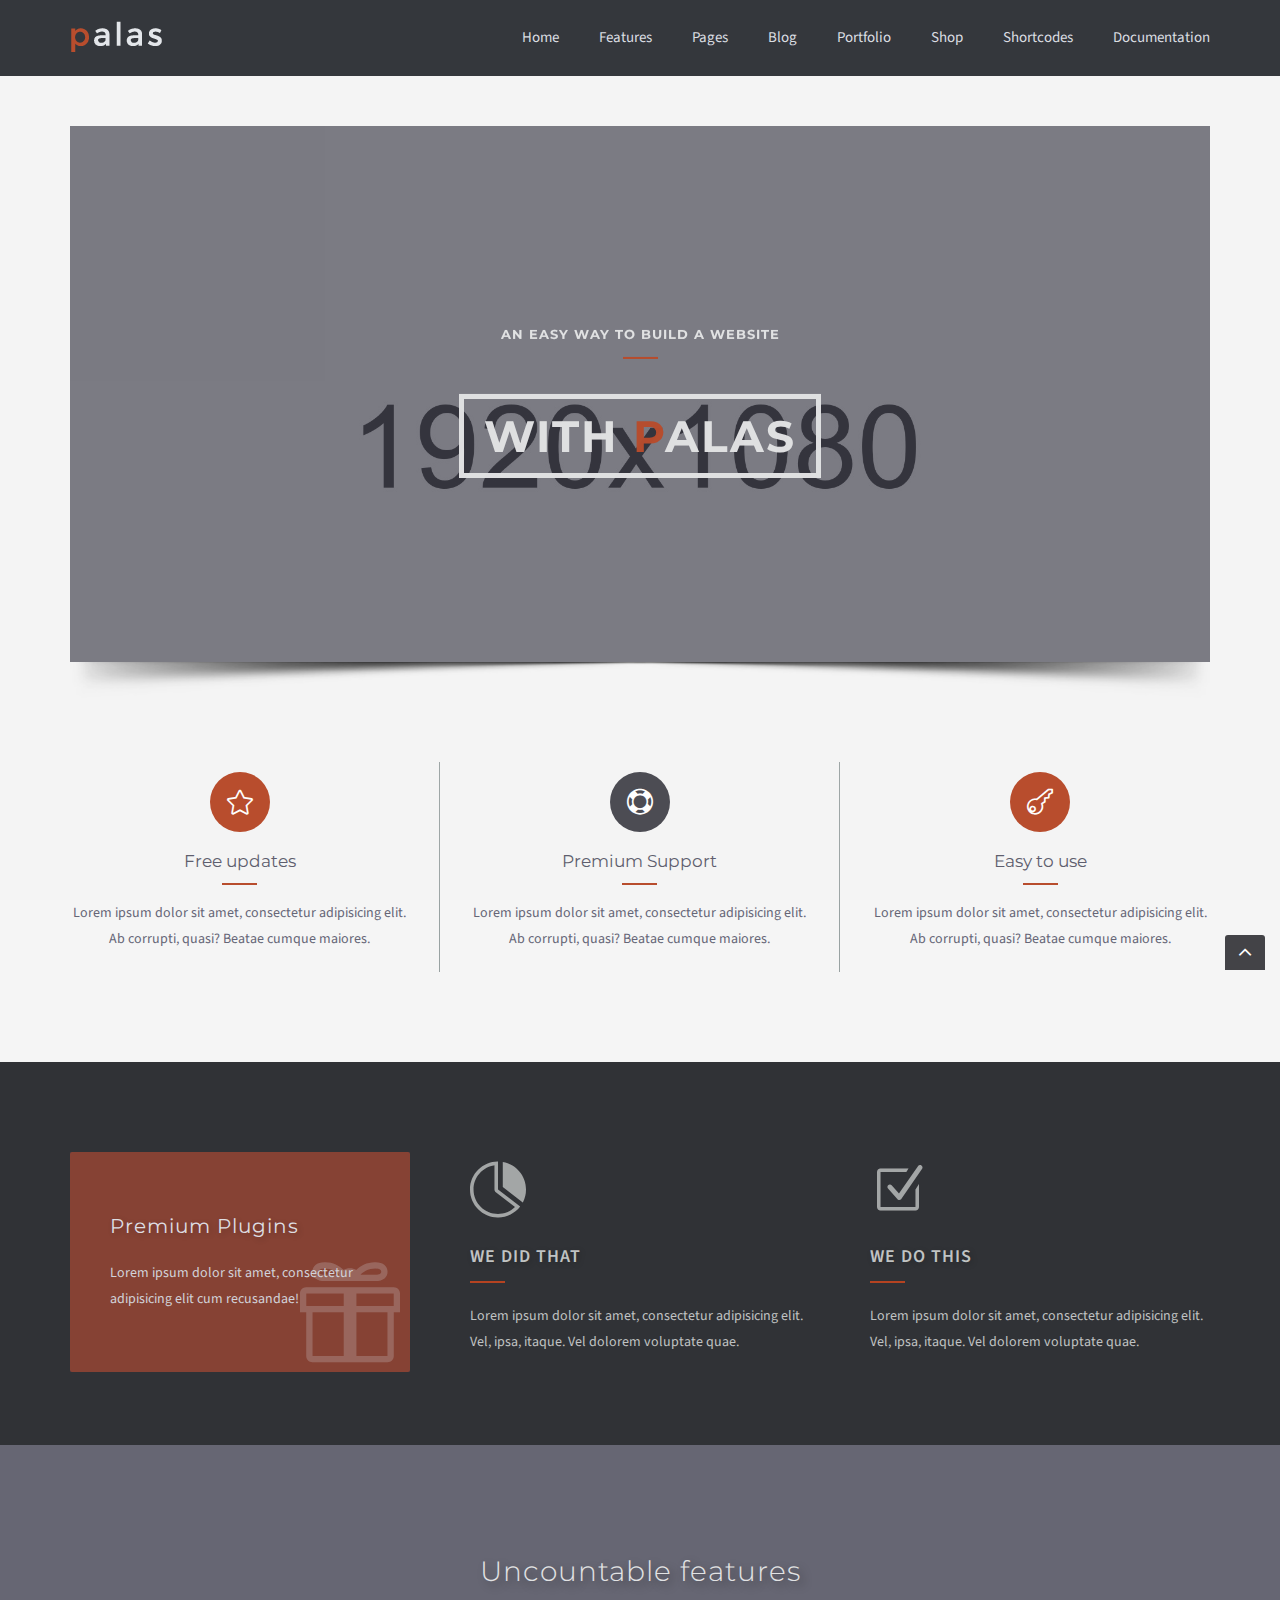
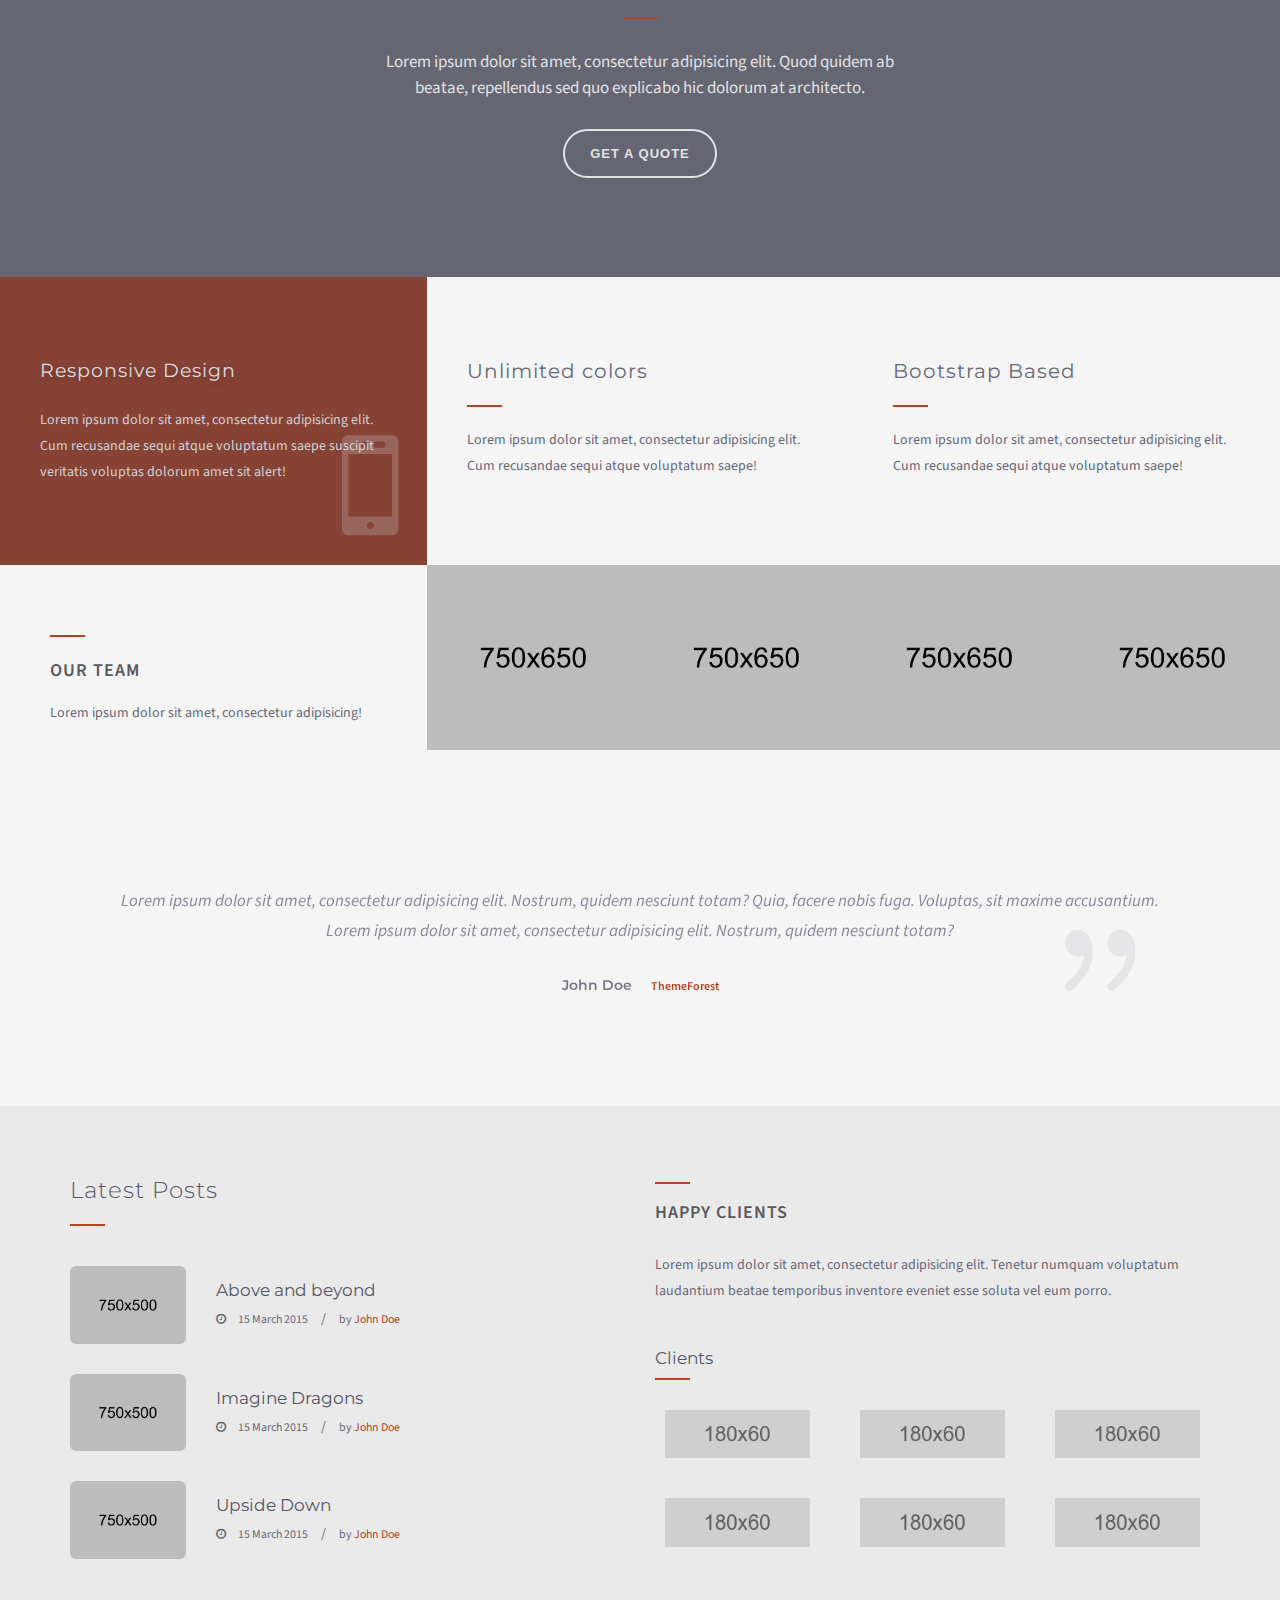
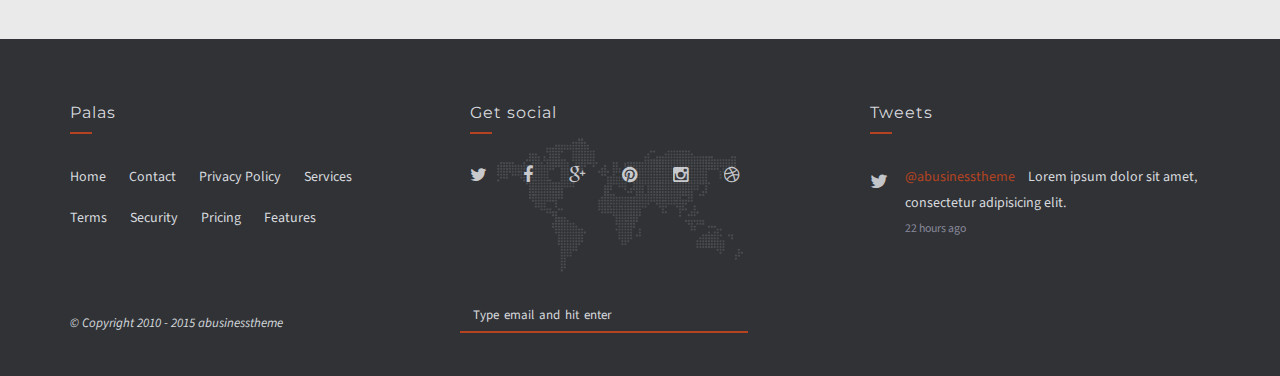
<file: index_05.html>
<!DOCTYPE html>
<html lang="en-us">
<head>

	<meta charset="utf-8" >
	<meta http-equiv="X-UA-Compatible" content="IE=edge">
	<meta name="viewport" content="width=device-width, initial-scale=1">

	<title>Palas | Bootstrap Multipurpose HTML5 Template</title>

	<meta name="author" content="abusinesstheme">
	<meta name="description" content="Palas is a Business HTML Template developed with the the latest HTML5 and CSS3 technologies.">


	

  	<!-- CSS files -->
	<link href='http://fonts.googleapis.com/css?family=Source+Sans+Pro:100,300,400,600,700,900,400italic|Montserrat:400,700' rel='stylesheet'>
	<link rel="stylesheet" href="plugins/bootstrap/css/bootstrap.min.css">
	<link rel="stylesheet" href="plugins/font-awesome/css/font-awesome.min.css">
	<link rel="stylesheet" href="plugins/elegant_font/html_css/style.css">
	
	<link rel="stylesheet" href="plugins/rs-plugin/css/settings.css" media="screen">
	<link rel="stylesheet" href="plugins/owl-carousel/owl.carousel.css">


	<!-- Main CSS file -->
	<link rel="stylesheet" href="css/style.css">

	



	

	
</head>
<body>

<div id="preloader">
	<div id="status">&nbsp;</div>
</div>





<!-- Global Wrapper -->
<div id="wrapper">



	<!-- Header -->
	<header class="header-wrapper header-dark">
		<div class="main-header">
			<div class="container">
				<div class="row">
					<div class="col-sm-12 col-md-2">
						<a href="index.html" class="logo"></a>
					</div>
					<div class="col-sm-12 col-md-10">
						<nav class="navbar-right">
							<ul class="menu">
								<!-- Toggle Menu - For Mobile Devices -->
								<li class="toggle-menu"> <i class="fa icon_menu"></i></li> 
								<!-- END Toggle Menu -->
								
								<li class="first">
									<a href="#">Home</a>
									<!--Instead of full class you can type one_two (50%), two_three (66.66%), three_four (75%) -->
									<div class="megamenu full">
										<!-- Similar to Bootstrap gid system (12 columns) -->
		                                <div class="row">
		                                    <div class="col-4">
		                                    	<!-- You can alsoo include paragraps, images, iframes etc, not only lists, but probably you will have to style them -->
		                                   		<ul class="megamenu-list">
		                                            <li><a href="index_02.html">Home Transparent Header</a></li>
		                                            <li><a href="index_09.html">Home Simple Header</a></li>
		                                            <li><a href="index_06.html">Home Full screen Slider</a></li>
		                                            <li><a href="index_13.html">Home Video Full Width</a></li>
		                                            <li><a href="index_10.html">Home Left Dark Menu</a></li>
		                                            <li><a href="index_13.html">Home Full Screen Menu</a></li>
		                                            <li><a href="index_14.html">Home Top Menu</a></li>
		                                            <li><a href="index_04.html">Home Parallax Image</a></li>
		                                            <li><a href="index_15.html">Home Full Kenburns Slider</a></li>
		                                        </ul>
		                                	</div>
		                                    <div class="col-4">
												<ul class="megamenu-list">
		                                            <li><a href="index_10.html">Home Kenburns Slider</a></li>
		                                            <li><a href="index_05.html">Home Boxed Slider</a></li>
		                                            <li><a href="index_11.html">Home Right Menu</a></li>
		                                            <li><a href="index_04.html">Home Dark Top bar</a></li>
		                                            <li><a href="index_05.html">Home Dark Header</a></li>
		                                            <li><a href="index_08.html">Home Bottom Header</a></li>
		                                            <li><a href="index_08.html">Home Video Full Screen</a></li>
		                                            <li><a href="index_12.html">Home Text Rotator</a></li>
		                                            <li><a href="index_03.html">Home Static Menu</a></li>
		                                        </ul>
		                                    </div>
		                                    <div class="col-4">
		                                        <ul class="megamenu-list">
		                                            <li><a href="index_07.html">Home Menu under Logo</a></li>
		                                            <li><a href="index.html">Home Transparent Dark Header</a></li>
		                                            <li><a href="index_03.html">Home Gray Top Bar</a></li>
		                                            <li><a href="index_07.html">Home Icons Menu</a></li>
		                                            <li><a href="index_03.html">Home Menu White </a></li>
		                                            <li><a href="index_12.html">Home Left White Menu</a></li>
		                                            <li><a href="index_06.html">Home Menu Dark Transparent</a></li>
		                                            <li><a href="index_11.html">Home Parallax Full Image</a></li>
		                                        </ul>
		                                    </div>                        
		                                </div>
		                            </div> <!-- END Mega Menu -->
								</li> <!-- END Home -->
								<li>
									<a href="#">Features</a>
									<div class="megamenu full">
										<div class="row">
											<div class="col-4">
												<ul class="megamenu-list">
													<li class="title">Headers</li>
													<li><a href="index_02.html">Header Transparent</a></li>
													<li><a href="index_09.html">Header Simple</a></li>
													<li><a href="index_08.html">Header Bottom Menu</a></li>
													<li><a href="index_07.html">Header Icons Menu</a></li>
													<li><a href="index_05.html">Header Dark</a></li>
													<li><a href="index.html">Header Transparent Dark</a></li>
													<li><a href="index_04.html">Header Dark Bar</a></li>
													<li><a href="index_03.html">Header Gray Bar</a></li>
													<li><a href="index_14.html">Header Top Menu</a></li>
													<li><a href="index_13.html">Header Full Screen</a></li>
													<li><a href="index_03.html">Header Static Menu</a></li>
													<li><a href="index_07.html">Header Menu under Logo</a></li>
												</ul>
											</div>
											<div class="col-4">
												<ul class="megamenu-list">
													<li class="title">Menus</li>
													<li><a href="index_06.html">Menu Dark Transparent</a></li>
													<li><a href="index.html">Menu Dark</a></li>
													<li><a href="index_03.html">Menu Light</a></li>

													<li> &nbsp; </li>
													<li class="title">Footers</li>
													<li><a href="index_04.html#footer_index">Footer Dark Simple</a></li>
													<li><a href="index_03.html#footer_index">Footer Gray</a></li>
													<li><a href="index.html#footer_index">Footer Background</a></li>
													<li><a href="index_10.html#footer_index">Footer Simple</a></li>
													<li><a href="index_02.html#footer_index">Footer Small</a></li>
												</ul>
											</div>
											<div class="col-4">
												<ul class="megamenu-list">
													<li class="title">Vertical Menu</li>
													<li><a href="index_10.html">Header Left Dark</a></li>
													<li><a href="index_12.html">Header Left Light</a></li>
													<li><a href="index_11.html">Header Right Menu</a></li>

													<li> &nbsp; </li>
													<li class="title">Sliders</li>
													<li><a href="index.html">Slider Full width</a></li>
													<li><a href="index_05.html">Slider Boxed</a></li>
													<li><a href="index_06.html">Slider Full screen</a></li>
													<li><a href="index_10.html">Slider Kenburns</a></li>
													<li><a href="index_15.html">Slider Kenburns Full screen</a></li>
													<li><a href="index_13.html">Slider Video Full width</a></li>
													<li><a href="index_08.html">Slider Video Full screen</a></li>
												</ul>
											</div>
										</div>
									</div>
								</li> <!-- END Features -->
								<li>
									<a href="#">Pages</a>
									<div class="megamenu full">
		                                <div class="row">
		                                    <div class="col-3">
		                                   		<ul class="megamenu-list">
		                                   			<li class="title">Pages</li>
		                                            <li><a href="page_about.html">About 1</a></li>
													<li><a href="page_about_2.html">About 2</a></li>
													<li><a href="page_about_3.html">About 3</a></li>
													<li><a href="page_about_4.html">About 4</a></li>
													<li><a href="page_team.html">Team 1</a></li>
													<li><a href="page_team_2.html">Team 2</a></li>
													<li><a href="page_team_3.html">Team 3</a></li>
													<li><a href="page_team_4.html">Team 4</a></li>
		                                        </ul>
		                                	</div>
		                                    <div class="col-3">
												<ul class="megamenu-list">
													<li class="title">that you</li>
													<li><a href="page_services.html">Services 1</a></li>
													<li><a href="page_services_2.html">Services 2</a></li>
													<li><a href="page_services_3.html">Services 3</a></li>
													<li><a href="page_services_4.html">Services 4</a></li>
													<li><a href="page_contact.html">Contact 1</a></li>
													<li><a href="page_contact_2.html">Contact 2</a></li>
													<li><a href="page_contact_3.html">Contact 3</a></li>
													<li><a href="page_clients.html">Clients</a></li>
		                                        </ul>
		                                    </div>
		                                    <div class="col-3">
		                                        <ul class="megamenu-list">
		                                        	<li class="title">really</li>
													<li><a href="page_pricing.html">Pricing</a></li>
		                                        	<li><a href="page_faq.html">FAQ 1</a></li>
		                                        	<li><a href="page_faq_2.html">FAQ 2</a></li>
													<li><a href="page_sign_in.html">Sign In</a></li>
													<li><a href="page_sign_up.html">Sign Up</a></li>
													<li><a href="page_404.html">404 Not Found</a></li>
													<li><a href="page_403.html">403 Forbidden</a></li>
		                                        </ul>
		                                    </div>
		                                    <div class="col-3">
		                                        <ul class="megamenu-list">
		                                        	<li class="title">need</li>
													<li><a href="page_sidebar.html">Sidebar</a></li>
													<li><a href="page_sidebars.html">Sidebars</a></li>
													<li><a href="page_sidebar_navigation.html">Sidebar Navigation</a></li>

													<li> &nbsp; </li>
													<li class="title">Simple Page Headers</li>
													<li><a href="page_sidebar.html">Small</a></li>
													<li><a href="page_sidebar_navigation.html">Centered</a></li>
													<li><a href="page_sidebars.html">Simple (Dark)</a></li>
		                                        </ul>
		                                    </div>                           
		                                </div>
		                            </div> <!-- END Mega Menu -->
								</li> <!-- END Pages -->
								<li>
									<a href="#">Blog</a>
									<ul class="submenu">
										<li><a href="blog_list_small.html">List Small</a></li>
										<li><a href="blog_list_large.html">List Large</a></li>
										<li><a href="blog_grid.html">Grid</a></li>
										<li><a href="blog_grid_sidebar.html">Grid Sidebar</a></li>
										<li><a href="blog_masonry.html">Masonry</a></li>
										<li><a href="blog_masonry_sidebar.html">Masonry Sidebar</a></li>
										<li><a href="blog_post.html">Post</a></li>
										<li><a href="blog_post_sidebar.html">Post Sidebar</a></li>
									</ul>
								</li> <!-- END Blog -->
								<li>
									<a href="#">Portfolio</a>
									<ul class="submenu">
										<li><a href="portfolio.html">Portfolio</a></li>
										<li><a href="portfolio_2.html">2 Columns</a></li>
										<li><a href="portfolio_3.html">3 Columns</a></li>
										<li><a href="portfolio_4.html">4 Columns</a></li>
										<li><a href="portfolio_boxed.html">Boxed</a></li>
										<li><a href="portfolio_sidebar.html">Sidebar</a></li>
										<li><a href="portfolio_project_wide.html">Wide Project</a></li>
										<li><a href="portfolio_project_half.html">Half Project</a></li>
										<li><a href="portfolio_project_sidebar.html">Sidebar Project</a></li>
									</ul>
								</li> <!-- END Portfolio -->
								<li>
									<a href="#">Shop</a>
									<ul class="submenu">
										<li><a href="shop_products.html">Products</a></li>
										<li><a href="shop_products_sidebar.html">Products Sidebar</a></li>
										<li><a href="shop_product.html">Product</a></li>
										<li><a href="shop_product_sidebar.html">Product Sidebar</a></li>
										<li><a href="shop_account.html">Account</a></li>
										<li><a href="shop_cart.html">Cart</a></li>
										<li><a href="shop_checkout.html">Checkout</a></li>
									</ul>
								</li> <!-- END Shop -->
								<li><a href="shortcodes.html">Shortcodes</a></li>
								<!-- Always include last class to link to solve some padding issues -->
								<li><a class="last" href="http://abusinesstheme.com/documentation/palas/index.html" target="_blank">Documentation</a></li>
							</ul>
						</nav>
					</div>
				</div>
			</div> <!-- END Container -->
		</div> <!-- END Main-Header -->
	</header> <!-- END Header -->



	<section class="section">
		<div class="container">
			<div class="row">
				<div class="col-sm-12">
					<div class="tp-banner-container rs_boxed">
						<div class="tp-banner">
							<ul>
								<!-- SLIDE 1 -->
								<li data-transition="fade" data-masterspeed="500" data-slotamount="7" data-delay="8000" data-title="Slide 1">
									<!-- Background Image -->
								   <img src="images/demo/bg05.jpg" data-bgposition="center top" data-bgfit="cover" data-bgrepeat="no-repeat" alt="">
								   <div class="bg-overlay op6"></div>


								   <div class="tp-caption sft stt"
										data-x="center" data-hoffset="0"
										data-y="center" data-voffset="-50"
										data-speed="600" data-start="300"
										data-endspeed="400" data-end="7950"
										data-easing="Power4.easeOut"
										style="z-index: 3">
										<h3 class="title-slider-small uppercased mb10">an easy way to build a website</h3>
										<div class="br-bottom-center"></div>
									</div>


									<div class="tp-caption sfb stb"
										data-x="center" data-hoffset="0"
										data-y="center" data-voffset="60"
										data-speed="600" data-start="400"
										data-endspeed="400" data-end="7950"
										data-easing="Power4.easeOut"
										style="z-index: 3">
										<h2 class="title-slider-large uppercased bordered">with <span class="color-main">p</span>alas</h2>
									</div>
									
								</li>

								<!-- SLIDE 2 -->
								<li data-transition="fade" data-slotamount="7" data-delay="8000" data-title="Slide 2">
									<!-- Background Image -->
								   <img src="images/demo/bg07.jpg" data-bgposition="center top" data-bgfit="cover" data-bgrepeat="no-repeat" alt="">
								   <div class="bg-overlay op6"></div>


									<div class="tp-caption sfb stt"
										data-x="center" data-hoffset="0"
										data-y="center" data-voffset="25"
										data-speed="400" data-start="400"
										data-endspeed="450" data-end="2500"
										data-easing="Power4.easeOut"
										style="z-index: 3">
										<h2 class="title-slider-large uppercased">free updates</h2>
									</div>

									<div class="tp-caption sfb stt"
										data-x="center" data-hoffset="0"
										data-y="center" data-voffset="25"
										data-speed="400" data-start="3000"
										data-endspeed="450" data-end="5500"
										data-easing="Power4.easeOut"
										style="z-index: 3">
										<h2 class="title-slider-large uppercased">top notch support</h2>
									</div>

									<div class="tp-caption sfb stt"
										data-x="center" data-hoffset="0"
										data-y="center" data-voffset="25"
										data-speed="400" data-start="6000"
										data-endspeed="450" data-end="7950"
										data-easing="Power4.easeOut"
										style="z-index: 3">
										<h2 class="title-slider-large uppercased">premium plugins</h2>
									</div>

								</li>

								<!-- SLIDE 3 -->
								<li data-transition="fade" data-slotamount="7" data-delay="8000" data-title="Slide 3">
									<!-- Background Image -->
								   <img src="images/demo/bg09.jpg" data-bgposition="center top" data-bgfit="cover" data-bgrepeat="no-repeat" alt="">
								   <div class="bg-overlay op6"></div>

								   <div class="tp-caption sft stt"
										data-x="center" data-hoffset="0"
										data-y="center" data-voffset="-30" 
										data-speed="500" data-start="300"
										data-endspeed="600" data-end="7950"
										data-easing="Power3.easeInOut" data-endeasing=""
										style="z-index: 4">
										<h4 class="title-slider-small uppercased">create a stunning website with palas</h4>
									</div>

								   <div class="tp-caption sfb stb"
										data-x="center" data-hoffset="0"
										data-y="center" data-voffset="60"
										data-speed="400" data-start="500"
										data-endspeed="450" data-end="7970"
										data-easing="Power4.easeOut"
										style="z-index: 3">
										<h2 class="title-slider-large uppercased br-top-bottom">customizable</h2>
									</div>
									
								</li>

							</ul>
						</div>
					</div>
				</div>
			</div>
		</div>
	</section>

	<section class="section">
		<div class="container">
			<div class="row col-p30">
				<div class="col-sm-4 xs-box2 br-box">
					<div class="box-services-c">
						<i class="fa icon_star_alt fa-style3 circle"></i>
						<h3 class="title-small br-bottom-center">Free updates</h3>
						<p>Lorem ipsum dolor sit amet, consectetur adipisicing elit. Ab corrupti, quasi? Beatae cumque maiores.</p>
					</div>
				</div>
				<div class="col-sm-4 xs-box2 br-box">
					<div class="box-services-c">
						<i class="fa icon_lifesaver fa-style1 circle"></i>
						<h3 class="title-small br-bottom-center">Premium Support</h3>
						<p>Lorem ipsum dolor sit amet, consectetur adipisicing elit. Ab corrupti, quasi? Beatae cumque maiores.</p>
					</div>
				</div>
				<div class="col-sm-4 br-box-last">
					<div class="box-services-c">
						<i class="fa icon_key_alt fa-style3 circle"></i>
						<h3 class="title-small br-bottom-center">Easy to use</h3>
						<p>Lorem ipsum dolor sit amet, consectetur adipisicing elit. Ab corrupti, quasi? Beatae cumque maiores.</p>
					</div>
				</div>
			</div>
		</div>
	</section>

	<section class="section-bg section-large section-dark mb0">
		<div class="container">
			<div class="row col-p30 mt20">
				<div class="col-sm-12 col-md-4 sm-box3">
					<div class="box-services-d box-services-e br2">
						<div class="bg-overlay"></div>
						<div class="row col-p0 p0">
							<div class="col-sm-12 p0">
								<h3 class="title-medium title-shadow-a">Premium Plugins</h3>
								<p class="mb0 ">Lorem ipsum dolor sit amet, consectetur adipisicing elit cum recusandae!</p>
								<i class="fa icon_gift_alt"></i>
							</div>
						</div>
					</div>
				</div>
				<div class="col-sm-6 col-md-4 xs-box2">
					<div class="mt10"></div>
					<i class="icon_piechart color-on-dark fa-4x op8"></i>
					<h3 class="title-uppercased color-on-dark title-shadow-a mt20 mb10">We did that</h3>
					<div class="br-bottom mb20"></div>
					<p class="color-on-dark">Lorem ipsum dolor sit amet, consectetur adipisicing elit. Vel, ipsa, itaque. Vel dolorem voluptate quae.</p>
				</div>
				<div class="col-sm-6 col-md-4">
					<div class="mt10"></div>
					<i class="icon_box-checked color-on-dark fa-4x op8"></i>
					<h3 class="title-uppercased color-on-dark title-shadow-a mt20 mb10">We do this</h3>
					<div class="br-bottom mb20"></div>
					<p class="color-on-dark">Lorem ipsum dolor sit amet, consectetur adipisicing elit. Vel, ipsa, itaque. Vel dolorem voluptate quae.</p>
				</div>
			</div>
		</div>
	</section>


	<section class="section-bg section-larger bg-img bg11 m0 stellar"  data-stellar-background-ratio="0.4">
		<div class="bg-overlay op8"></div>
		<div class="container">
			<div class="row mt20 mb20">
				<div class="col-sm-10 col-md-6 col-sm-offset-1 col-md-offset-3">
					<h2 class="title-large mb30 text-center color-on-img title-shadow-b">Uncountable features</h2>
					<div class="br-bottom-center mb30"></div>
					<p class="p-large mb40 text-center color-on-img">Lorem ipsum dolor sit amet, consectetur adipisicing elit. Quod quidem ab beatae, repellendus sed quo explicabo hic dolorum at architecto.</p>
					<div class="text-center"><a href="#" class="btn-slider">Get a quote</a></div>
				</div>
			</div>
		</div>
	</section>

	<section class="section p0 max_height sm_max_height">
		<div class="row col-p0">
			<div class="col-sm-12 col-md-4">
				<div class="box-services-d box-services-e el_max_height">
					<div class="bg-overlay"></div>
					<div class="row col-p0 mt20 mb20">
						<div class="col-sm-12">
							<h3 class="title-medium small title-shadow-a">Responsive Design <a href="#" class="link-read-more">read more</a></h3>
							<p class="mb0 ">Lorem ipsum dolor sit amet, consectetur adipisicing elit. Cum recusandae sequi atque voluptatum saepe suscipit veritatis voluptas dolorum amet sit alert!</p>
							<i class="fa icon_mobile"></i>
						</div>
					</div>
				</div>
			</div>
			<div class="col-sm-12 col-md-4">
				<div class="box-services-d box-services-e transparent el_max_height">
					<div class="row col-p0 mt20 mb20">
						<div class="col-sm-12">
							<h3 class="title-medium mb20 color-default">Unlimited colors</h3>
							<div class="br-bottom mb20"></div>
							<p class="mb0 color-default">Lorem ipsum dolor sit amet, consectetur adipisicing elit. Cum recusandae sequi atque voluptatum saepe!</p>
						</div>
					</div>
				</div>
			</div>
			<div class="col-sm-12 col-md-4 sm-box">
				<div class="box-services-d box-services-e transparent el_max_height sm-pt0">
					<div class="row col-p0 mt20 mb20">
						<div class="col-sm-12">
							<h3 class="title-medium mb20 color-default">Bootstrap Based</h3>
							<div class="br-bottom mb20"></div>
							<p class="mb0 color-default">Lorem ipsum dolor sit amet, consectetur adipisicing elit. Cum recusandae sequi atque voluptatum saepe!</p>
						</div>
					</div>
				</div>
			</div>
		</div>
	</section>


	<section class="section pt0">
		<div class="row col-p0">
			<div class="col-sm-4">
				<div class="section-boxed-2 xs-pt0">
					<div class="sm-cursor"></div>
					<div class="br-bottom mb20 mt30"></div>
					<h3 class="title-uppercased">Our team</h3>
					<p class="mb0">Lorem ipsum dolor sit amet, consectetur adipisicing!</p>
				</div>
			</div>
			<div class="col-sm-8">
				<div class="team-section team-section-2 team-section-fullwidth portfolio-animation-off">
					<div class="owl-carousel owl-columns4">
						<div class="owl-el">
							<div class="portfolio-el view">
		                    	<img src="images/demo/team1.jpg" alt="project">
		                    	<div class="mask">
		                    		<div class="portfolio-middle">
		                    			<h3 class="project-title br-bottom"><a href="#">John Doe</a></h3>
		                    			<p class="text">web designer</p>
		                    		</div>
		                    		<div class="date">
		                    			<ul class="social-icon simple">
										 	<li><a href="#"><i class="fa fa-facebook"></i></a></li>
											<li><a href="#"><i class="fa fa-twitter"></i></a></li>
											<li><a href="#"><i class="fa fa-dribbble"></i></a></li>
											<li><a href="#"><i class="fa fa-behance"></i></a></li>
										</ul>
		                    		</div>
		                    	</div>
							</div>
						</div>
						<div class="owl-el">
							<div class="portfolio-el view">
		                    	<img src="images/demo/team2.jpg" alt="project">
		                    	<div class="mask">
		                    		<div class="portfolio-middle">
		                    			<h3 class="project-title br-bottom"><a href="#">Mark Doe</a></h3>
		                    			<p class="text">web developer</p>
		                    		</div>
		                    		<div class="date">
		                    			<ul class="social-icon simple">
										 	<li><a href="#"><i class="fa fa-facebook"></i></a></li>
											<li><a href="#"><i class="fa fa-twitter"></i></a></li>
											<li><a href="#"><i class="fa fa-dribbble"></i></a></li>
											<li><a href="#"><i class="fa fa-behance"></i></a></li>
										</ul>
		                    		</div>
		                    	</div>
							</div>
						</div>
						<div class="owl-el">
							<div class="portfolio-el view">
		                    	<img src="images/demo/team3.jpg" alt="project">
		                    	<div class="mask">
		                    		<div class="portfolio-middle">
		                    			<h3 class="project-title br-bottom"><a href="#">Alex Doe</a></h3>
		                    			<p class="text">manager</p>
		                    		</div>
		                    		<div class="date">
		                    			<ul class="social-icon simple">
										 	<li><a href="#"><i class="fa fa-facebook"></i></a></li>
											<li><a href="#"><i class="fa fa-twitter"></i></a></li>
											<li><a href="#"><i class="fa fa-dribbble"></i></a></li>
											<li><a href="#"><i class="fa fa-behance"></i></a></li>
										</ul>
		                    		</div>
		                    	</div>
							</div>
						</div>
						<div class="owl-el">
							<div class="portfolio-el view">
		                    	<img src="images/demo/team4.jpg" alt="project">
		                    	<div class="mask">
		                    		<div class="portfolio-middle">
		                    			<h3 class="project-title br-bottom"><a href="#">Barry Doe</a></h3>
		                    			<p class="text">graphic designer</p>
		                    		</div>
		                    		<div class="date">
		                    			<ul class="social-icon simple">
										 	<li><a href="#"><i class="fa fa-facebook"></i></a></li>
											<li><a href="#"><i class="fa fa-twitter"></i></a></li>
											<li><a href="#"><i class="fa fa-dribbble"></i></a></li>
											<li><a href="#"><i class="fa fa-behance"></i></a></li>
										</ul>
		                    		</div>
		                    	</div>
							</div>
						</div>
						<div class="owl-el">
							<div class="portfolio-el view">
		                    	<img src="images/demo/team5.jpg" alt="project">
		                    	<div class="mask">
		                    		<div class="portfolio-middle">
		                    			<h3 class="project-title br-bottom"><a href="#">Chris Doe</a></h3>
		                    			<p class="text">SEO Analytic</p>
		                    		</div>
		                    		<div class="date">
		                    			<ul class="social-icon simple">
										 	<li><a href="#"><i class="fa fa-facebook"></i></a></li>
											<li><a href="#"><i class="fa fa-twitter"></i></a></li>
											<li><a href="#"><i class="fa fa-dribbble"></i></a></li>
											<li><a href="#"><i class="fa fa-behance"></i></a></li>
										</ul>
		                    		</div>
		                    	</div>
							</div>
						</div>
						<div class="owl-el">
							<div class="portfolio-el view">
		                    	<img src="images/demo/team6.jpg" alt="project">
		                    	<div class="mask">
		                    		<div class="portfolio-middle">
		                    			<h3 class="project-title br-bottom"><a href="#">Joe Doe</a></h3>
		                    			<p class="text">web designer</p>
		                    		</div>
		                    		<div class="date">
		                    			<ul class="social-icon simple">
										 	<li><a href="#"><i class="fa fa-facebook"></i></a></li>
											<li><a href="#"><i class="fa fa-twitter"></i></a></li>
											<li><a href="#"><i class="fa fa-dribbble"></i></a></li>
											<li><a href="#"><i class="fa fa-behance"></i></a></li>
										</ul>
		                    		</div>
		                    	</div>
							</div>
						</div>
						<div class="owl-el">
							<div class="portfolio-el view">
		                    	<img src="images/demo/team1.jpg" alt="project">
		                    	<div class="mask">
		                    		<div class="portfolio-middle">
		                    			<h3 class="project-title br-bottom"><a href="#">Justin Doe</a></h3>
		                    			<p class="text">front-end designer</p>
		                    		</div>
		                    		<div class="date">
		                    			<ul class="social-icon simple">
										 	<li><a href="#"><i class="fa fa-facebook"></i></a></li>
											<li><a href="#"><i class="fa fa-twitter"></i></a></li>
											<li><a href="#"><i class="fa fa-dribbble"></i></a></li>
											<li><a href="#"><i class="fa fa-behance"></i></a></li>
										</ul>
		                    		</div>
		                    	</div>
							</div>
						</div>
					</div>
				</div> <!-- END portfolio -->
			</div>
		</div>
	</section>


	<section class="section">
		<div class="container">
			<div class="row mb20 mt20">
				<div class="col-sm-12">
					<div class="section-testimonials">
						<div class="owl-carousel owl-portfolio">
							<div class="owl-el">
								<blockquote>
									<p>Lorem ipsum dolor sit amet, consectetur adipisicing elit. Nostrum, quidem nesciunt totam? Quia, facere nobis fuga. Voluptas, sit maxime accusantium. Lorem ipsum dolor sit amet, consectetur adipisicing elit. Nostrum, quidem nesciunt totam?</p>
									<footer>
										<h5>John Doe <span> ThemeForest </span></h5>
									</footer>
								</blockquote>
							</div>
							<div class="owl-el">
								<blockquote>
									<p>Lorem ipsum dolor sit amet, consectetur adipisicing elit. Nostrum, quidem nesciunt totam? Quia, facere nobis fuga. Voluptas, sit maxime accusantium. Lorem ipsum dolor sit amet, consectetur adipisicing elit. Nostrum, quidem nesciunt totam?</p>
									<footer>
										<h5>Alex Doe <span> CodeCanyon </span></h5>
									</footer>
								</blockquote>
							</div>
							<div class="owl-el">
								<blockquote>
									<p>Lorem ipsum dolor sit amet, consectetur adipisicing elit. Nostrum, quidem nesciunt totam? Quia, facere nobis fuga. Voluptas, sit maxime accusantium. Lorem ipsum dolor sit amet, consectetur adipisicing elit. Nostrum, quidem nesciunt totam?</p>
									<footer>
										<h5>Justin Doe <span> PhotoDune </span></h5>
									</footer>
								</blockquote>
							</div>
						</div> 
						<i class="fa icon_quotations"></i>
					</div>
				</div>
			</div>
		</div>
	</section>


	<section class="section-bg section-gray mb0">
		<div class="container">
			<div class="row mb30 mt20">
				<div class="col-sm-12 col-md-6 sm-box3">
					<h2 class="title-medium">Latest Posts</h2>
					<div class="br-bottom mb40"></div>
					<div class="row mb30">
						<div class="col-sm-3 xs-box">
							<img src="images/demo/p07.jpg" alt="" class="img-rounded">
						</div>
						<div class="col-sm-9">
							<div class="box-services-b">
								<h3 class="title-small mt10 mb0">Above and beyond <a href="#" class="link-read-more xs-mt0">read more</a></h3>
								<small><i class="fa fa-clock-o mr10"></i> 15 March 2015</small>
								<span class="py10"> / </span>
								<small>by <a href="#">John Doe</a></small>
							</div>
						</div>
					</div>
					<div class="row mb30">
						<div class="col-sm-3 xs-box">
							<img src="images/demo/p11.jpg" alt="" class="img-rounded">
						</div>
						<div class="col-sm-9">
							<div class="box-services-b">
								<h3 class="title-small mt10 mb0">Imagine Dragons <a href="#" class="link-read-more xs-mt0">read more</a></h3>
								<small><i class="fa fa-clock-o mr10"></i> 15 March 2015</small>
								<span class="py10"> / </span>
								<small>by <a href="#">John Doe</a></small>
							</div>
						</div>
					</div>
					<div class="row">
						<div class="col-sm-3 xs-box">
							<img src="images/demo/p05.jpg" alt="" class="img-rounded">
						</div>
						<div class="col-sm-9">
							<div class="box-services-b">
								<h3 class="title-small mt10 mb0">Upside Down <a href="#" class="link-read-more xs-mt0">read more</a></h3>
								<small><i class="fa fa-clock-o mr10"></i> 15 March 2015</small>
								<span class="py10"> / </span>
								<small>by <a href="#">John Doe</a></small>
							</div>
						</div>
					</div>
				</div>
				<div class="col-sm-12 col-md-6">
					<div class="br-bottom mb10"></div>
					<h2 class="title-uppercased mb20">Happy Clients</h2>

					<p class="mb40">Lorem ipsum dolor sit amet, consectetur adipisicing elit. Tenetur numquam voluptatum laudantium beatae temporibus inventore eveniet esse soluta vel eum porro.</p>

					<h3 class="title-small br-bottom mb20">Clients</h3>

					<div class="row mb20 page-clients text-left">
						<div class="col-sm-4 xs-box">
							<a href="#" data-toggle="tooltip" title="Envato"><img src="images/demo/client01.png" alt="client"></a>
						</div>
						<div class="col-sm-4 xs-box">
							<a href="#" data-toggle="tooltip" title="Woocommerce"><img src="images/demo/client02.png" alt="client"></a>
						</div>
						<div class="col-sm-4">
							<a href="#" data-toggle="tooltip" title="Shopify"><img src="images/demo/client03.png" alt="client"></a>
						</div>
					</div>
					<div class="row page-clients text-left">
						<div class="col-sm-4 xs-box">
							<a href="#" data-toggle="tooltip" title="Envato"><img src="images/demo/client04.png" alt="client"></a>
						</div>
						<div class="col-sm-4 xs-box">
							<a href="#" data-toggle="tooltip" title="Woocommerce"><img src="images/demo/client05.png" alt="client"></a>
						</div>
						<div class="col-sm-4">
							<a href="#" data-toggle="tooltip" title="Shopify"><img src="images/demo/client06.png" alt="client"></a>
						</div>
					</div>
				</div>
			</div>
		</div>
	</section>



	<!-- Footer wrapper -->
	<footer class="footer-wrapper footer-bg">
		<div class="container">
			<div class="row col-p30">
				<div class="col-sm-12 col-md-4">
					<div class="footer-widget">
						<h3 class="footer-title">Palas</h3>
						<ul class="footer-links clearfix">
							<li><a href="#">Home</a></li>
							<li><a href="#">Contact</a></li>
							<li><a href="#">Privacy Policy</a></li>
							<li><a href="#">Services</a></li>
							<li><a href="#">Terms</a></li>
							<li><a href="#">Security</a></li>
							<li><a href="#">Pricing</a></li>
							<li><a href="#">Features</a></li>
						</ul>
					</div>
				</div>
				<div class="col-sm-12 col-md-4">
					<div class="footer-widget">
						<h3 class="footer-title">Get social</h3>
						<ul class="footer-social clearfix">
							<li><a href="#" data-toggle="tooltip" title="Twitter"><i class="fa fa-twitter"></i></a></li>
							<li><a href="#" data-toggle="tooltip" title="Facebook"><i class="fa fa-facebook"></i></a></li>
							<li><a href="#" data-toggle="tooltip" title="Google Plus"><i class="fa fa-google-plus"></i></a></li>
							<li><a href="#" data-toggle="tooltip" title="Pinterest"><i class="fa fa-pinterest"></i></a></li>
							<li><a href="#" data-toggle="tooltip" title="Instagram"><i class="fa fa-instagram"></i></a></li>
							<li><a href="#" data-toggle="tooltip" title="Dribbble"><i class="fa fa-dribbble"></i></a></li>
						</ul>
					</div>
				</div>
				<div class="col-sm-12 col-md-4">
					<div class="footer-widget">
						<h3 class="footer-title">Tweets</h3>
						<!-- This is just a dummy twitter feed with typed content (not generetad).
						Didn't include the twitter feed for performance benefits.
						See in documentation how to include a fully functional twitter feed widget -->
						<div class="sidebar-tweet clearfix">
							<i class="fa fa-twitter"></i>
							<p class="tweet-content">
								<a href="#" class="tweet-user">@abusinesstheme</a> 
								<span>Lorem ipsum dolor sit amet, consectetur adipisicing elit.</span> 
								<small>22 hours ago</small>
							</p>
						</div>
					</div>
				</div>
			</div>
			<div class="row">
				<div class="col-sm-6 col-md-4 col-sm-push-6 col-md-push-4 xs-box">


					<!-- MailChimp Subscribe Form -->
					<div id="mc_embed_signup">
						<!-- Replace the below url with the action link from mailchimp (see documentation) -->
						<form action="http://abusinesstheme.us10.list-manage.com/subscribe/post?u=dd23cb20d9d4dde851546bd9a&amp;id=8d7dbd85d4" method="post" 
						id="mc-embedded-subscribe-form" name="mc-embedded-subscribe-form" target="_blank" novalidate class="footer-subscribe">
							<div id="mc_embed_signup_scroll">
								<input type="email" value="" name="EMAIL" id="mce-EMAIL" required placeholder=" Type email and hit enter">
								<!-- real people should not fill this in and expect good things - do not remove this or risk form bot signups-->
						    	<div style="position: absolute; left: -5000px;">
						    		<input type="text" name="b_111fbc1ae1a748cfb4ef9ac27_ac969aca2f" tabindex="-1" value="">
						    	</div>
								<button type="submit" name="subscribe" id="mc-embedded-subscribe" class="hidden"></button>
							</div>
						</form>
					</div>
					<!-- END mc_embed_signup -->

				</div>
				<div class="col-sm-6 col-md-4 col-sm-pull-6 col-md-pull-4">
					<p class="copyright">&copy; Copyright 2010 - 2015 abusinesstheme</p>
				</div>
			</div>
		</div>
	</footer>


	
</div> <!-- END Global Wrapper -->




	<!-- Javascript files -->
	<script src="plugins/jquery/jquery-2.1.0.min.js"></script>
	<script src="plugins/bootstrap/js/bootstrap.min.js"></script>

	<script src="plugins/rs-plugin/js/jquery.themepunch.tools.min.js"></script>
	<script src="plugins/rs-plugin/js/jquery.themepunch.revolution.min.js"></script>

	<script src="plugins/jquery.appear.js"></script>
	<script src="plugins/retina.min.js"></script>
	<script src="plugins/stellar.min.js"></script>
	<script src="plugins/sticky.min.js"></script>
	
	
	
	<script src="plugins/owl-carousel/owl.carousel.min.js"></script>


	<!-- Main javascript file -->
	<script src="js/script.js"></script>


	



	

</body>
</html>
</file>
<file: plugins/elegant_font/html_css/style.css>
@font-face {
	font-family: 'ElegantIcons';
	src:url('fonts/ElegantIcons.eot');
	src:url('fonts/ElegantIcons.eot?#iefix') format('embedded-opentype'),
		url('fonts/ElegantIcons.woff') format('woff'),
		url('fonts/ElegantIcons.ttf') format('truetype'),
		url('fonts/ElegantIcons.svg#ElegantIcons') format('svg');
	font-weight: normal;
	font-style: normal;
}

/* Use the following CSS code if you want to use data attributes for inserting your icons */
[data-icon]:before {
	font-family: 'ElegantIcons';
	content: attr(data-icon);
	speak: none;
	font-weight: normal;
	font-variant: normal;
	text-transform: none;
	line-height: 1;
	-webkit-font-smoothing: antialiased;
	-moz-osx-font-smoothing: grayscale;
}

/* Use the following CSS code if you want to have a class per icon */
/*
Instead of a list of all class selectors,
you can use the generic selector below, but it's slower:
[class*="your-class-prefix"] {
*/
.arrow_up, .arrow_down, .arrow_left, .arrow_right, .arrow_left-up, .arrow_right-up, .arrow_right-down, .arrow_left-down, .arrow-up-down, .arrow_up-down_alt, .arrow_left-right_alt, .arrow_left-right, .arrow_expand_alt2, .arrow_expand_alt, .arrow_condense, .arrow_expand, .arrow_move, .arrow_carrot-up, .arrow_carrot-down, .arrow_carrot-left, .arrow_carrot-right, .arrow_carrot-2up, .arrow_carrot-2down, .arrow_carrot-2left, .arrow_carrot-2right, .arrow_carrot-up_alt2, .arrow_carrot-down_alt2, .arrow_carrot-left_alt2, .arrow_carrot-right_alt2, .arrow_carrot-2up_alt2, .arrow_carrot-2down_alt2, .arrow_carrot-2left_alt2, .arrow_carrot-2right_alt2, .arrow_triangle-up, .arrow_triangle-down, .arrow_triangle-left, .arrow_triangle-right, .arrow_triangle-up_alt2, .arrow_triangle-down_alt2, .arrow_triangle-left_alt2, .arrow_triangle-right_alt2, .arrow_back, .icon_minus-06, .icon_plus, .icon_close, .icon_check, .icon_minus_alt2, .icon_plus_alt2, .icon_close_alt2, .icon_check_alt2, .icon_zoom-out_alt, .icon_zoom-in_alt, .icon_search, .icon_box-empty, .icon_box-selected, .icon_minus-box, .icon_plus-box, .icon_box-checked, .icon_circle-empty, .icon_circle-slelected, .icon_stop_alt2, .icon_stop, .icon_pause_alt2, .icon_pause, .icon_menu, .icon_menu-square_alt2, .icon_menu-circle_alt2, .icon_ul, .icon_ol, .icon_adjust-horiz, .icon_adjust-vert, .icon_document_alt, .icon_documents_alt, .icon_pencil, .icon_pencil-edit_alt, .icon_pencil-edit, .icon_folder-alt, .icon_folder-open_alt, .icon_folder-add_alt, .icon_info_alt, .icon_error-oct_alt, .icon_error-circle_alt, .icon_error-triangle_alt, .icon_question_alt2, .icon_question, .icon_comment_alt, .icon_chat_alt, .icon_vol-mute_alt, .icon_volume-low_alt, .icon_volume-high_alt, .icon_quotations, .icon_quotations_alt2, .icon_clock_alt, .icon_lock_alt, .icon_lock-open_alt, .icon_key_alt, .icon_cloud_alt, .icon_cloud-upload_alt, .icon_cloud-download_alt, .icon_image, .icon_images, .icon_lightbulb_alt, .icon_gift_alt, .icon_house_alt, .icon_genius, .icon_mobile, .icon_tablet, .icon_laptop, .icon_desktop, .icon_camera_alt, .icon_mail_alt, .icon_cone_alt, .icon_ribbon_alt, .icon_bag_alt, .icon_creditcard, .icon_cart_alt, .icon_paperclip, .icon_tag_alt, .icon_tags_alt, .icon_trash_alt, .icon_cursor_alt, .icon_mic_alt, .icon_compass_alt, .icon_pin_alt, .icon_pushpin_alt, .icon_map_alt, .icon_drawer_alt, .icon_toolbox_alt, .icon_book_alt, .icon_calendar, .icon_film, .icon_table, .icon_contacts_alt, .icon_headphones, .icon_lifesaver, .icon_piechart, .icon_refresh, .icon_link_alt, .icon_link, .icon_loading, .icon_blocked, .icon_archive_alt, .icon_heart_alt, .icon_star_alt, .icon_star-half_alt, .icon_star, .icon_star-half, .icon_tools, .icon_tool, .icon_cog, .icon_cogs, .arrow_up_alt, .arrow_down_alt, .arrow_left_alt, .arrow_right_alt, .arrow_left-up_alt, .arrow_right-up_alt, .arrow_right-down_alt, .arrow_left-down_alt, .arrow_condense_alt, .arrow_expand_alt3, .arrow_carrot_up_alt, .arrow_carrot-down_alt, .arrow_carrot-left_alt, .arrow_carrot-right_alt, .arrow_carrot-2up_alt, .arrow_carrot-2dwnn_alt, .arrow_carrot-2left_alt, .arrow_carrot-2right_alt, .arrow_triangle-up_alt, .arrow_triangle-down_alt, .arrow_triangle-left_alt, .arrow_triangle-right_alt, .icon_minus_alt, .icon_plus_alt, .icon_close_alt, .icon_check_alt, .icon_zoom-out, .icon_zoom-in, .icon_stop_alt, .icon_menu-square_alt, .icon_menu-circle_alt, .icon_document, .icon_documents, .icon_pencil_alt, .icon_folder, .icon_folder-open, .icon_folder-add, .icon_folder_upload, .icon_folder_download, .icon_info, .icon_error-circle, .icon_error-oct, .icon_error-triangle, .icon_question_alt, .icon_comment, .icon_chat, .icon_vol-mute, .icon_volume-low, .icon_volume-high, .icon_quotations_alt, .icon_clock, .icon_lock, .icon_lock-open, .icon_key, .icon_cloud, .icon_cloud-upload, .icon_cloud-download, .icon_lightbulb, .icon_gift, .icon_house, .icon_camera, .icon_mail, .icon_cone, .icon_ribbon, .icon_bag, .icon_cart, .icon_tag, .icon_tags, .icon_trash, .icon_cursor, .icon_mic, .icon_compass, .icon_pin, .icon_pushpin, .icon_map, .icon_drawer, .icon_toolbox, .icon_book, .icon_contacts, .icon_archive, .icon_heart, .icon_profile, .icon_group, .icon_grid-2x2, .icon_grid-3x3, .icon_music, .icon_pause_alt, .icon_phone, .icon_upload, .icon_download, .social_facebook, .social_twitter, .social_pinterest, .social_googleplus, .social_tumblr, .social_tumbleupon, .social_wordpress, .social_instagram, .social_dribbble, .social_vimeo, .social_linkedin, .social_rss, .social_deviantart, .social_share, .social_myspace, .social_skype, .social_youtube, .social_picassa, .social_googledrive, .social_flickr, .social_blogger, .social_spotify, .social_delicious, .social_facebook_circle, .social_twitter_circle, .social_pinterest_circle, .social_googleplus_circle, .social_tumblr_circle, .social_stumbleupon_circle, .social_wordpress_circle, .social_instagram_circle, .social_dribbble_circle, .social_vimeo_circle, .social_linkedin_circle, .social_rss_circle, .social_deviantart_circle, .social_share_circle, .social_myspace_circle, .social_skype_circle, .social_youtube_circle, .social_picassa_circle, .social_googledrive_alt2, .social_flickr_circle, .social_blogger_circle, .social_spotify_circle, .social_delicious_circle, .social_facebook_square, .social_twitter_square, .social_pinterest_square, .social_googleplus_square, .social_tumblr_square, .social_stumbleupon_square, .social_wordpress_square, .social_instagram_square, .social_dribbble_square, .social_vimeo_square, .social_linkedin_square, .social_rss_square, .social_deviantart_square, .social_share_square, .social_myspace_square, .social_skype_square, .social_youtube_square, .social_picassa_square, .social_googledrive_square, .social_flickr_square, .social_blogger_square, .social_spotify_square, .social_delicious_square, .icon_printer, .icon_calulator, .icon_building, .icon_floppy, .icon_drive, .icon_search-2, .icon_id, .icon_id-2, .icon_puzzle, .icon_like, .icon_dislike, .icon_mug, .icon_currency, .icon_wallet, .icon_pens, .icon_easel, .icon_flowchart, .icon_datareport, .icon_briefcase, .icon_shield, .icon_percent, .icon_globe, .icon_globe-2, .icon_target, .icon_hourglass, .icon_balance, .icon_rook, .icon_printer-alt, .icon_calculator_alt, .icon_building_alt, .icon_floppy_alt, .icon_drive_alt, .icon_search_alt, .icon_id_alt, .icon_id-2_alt, .icon_puzzle_alt, .icon_like_alt, .icon_dislike_alt, .icon_mug_alt, .icon_currency_alt, .icon_wallet_alt, .icon_pens_alt, .icon_easel_alt, .icon_flowchart_alt, .icon_datareport_alt, .icon_briefcase_alt, .icon_shield_alt, .icon_percent_alt, .icon_globe_alt, .icon_clipboard {
	font-family: 'ElegantIcons';
	speak: none;
	font-style: normal;
	font-weight: normal;
	font-variant: normal;
	text-transform: none;
	line-height: 1;
	-webkit-font-smoothing: antialiased;
}
.arrow_up:before {
	content: "\21";
}
.arrow_down:before {
	content: "\22";
}
.arrow_left:before {
	content: "\23";
}
.arrow_right:before {
	content: "\24";
}
.arrow_left-up:before {
	content: "\25";
}
.arrow_right-up:before {
	content: "\26";
}
.arrow_right-down:before {
	content: "\27";
}
.arrow_left-down:before {
	content: "\28";
}
.arrow-up-down:before {
	content: "\29";
}
.arrow_up-down_alt:before {
	content: "\2a";
}
.arrow_left-right_alt:before {
	content: "\2b";
}
.arrow_left-right:before {
	content: "\2c";
}
.arrow_expand_alt2:before {
	content: "\2d";
}
.arrow_expand_alt:before {
	content: "\2e";
}
.arrow_condense:before {
	content: "\2f";
}
.arrow_expand:before {
	content: "\30";
}
.arrow_move:before {
	content: "\31";
}
.arrow_carrot-up:before {
	content: "\32";
}
.arrow_carrot-down:before {
	content: "\33";
}
.arrow_carrot-left:before {
	content: "\34";
}
.arrow_carrot-right:before {
	content: "\35";
}
.arrow_carrot-2up:before {
	content: "\36";
}
.arrow_carrot-2down:before {
	content: "\37";
}
.arrow_carrot-2left:before {
	content: "\38";
}
.arrow_carrot-2right:before {
	content: "\39";
}
.arrow_carrot-up_alt2:before {
	content: "\3a";
}
.arrow_carrot-down_alt2:before {
	content: "\3b";
}
.arrow_carrot-left_alt2:before {
	content: "\3c";
}
.arrow_carrot-right_alt2:before {
	content: "\3d";
}
.arrow_carrot-2up_alt2:before {
	content: "\3e";
}
.arrow_carrot-2down_alt2:before {
	content: "\3f";
}
.arrow_carrot-2left_alt2:before {
	content: "\40";
}
.arrow_carrot-2right_alt2:before {
	content: "\41";
}
.arrow_triangle-up:before {
	content: "\42";
}
.arrow_triangle-down:before {
	content: "\43";
}
.arrow_triangle-left:before {
	content: "\44";
}
.arrow_triangle-right:before {
	content: "\45";
}
.arrow_triangle-up_alt2:before {
	content: "\46";
}
.arrow_triangle-down_alt2:before {
	content: "\47";
}
.arrow_triangle-left_alt2:before {
	content: "\48";
}
.arrow_triangle-right_alt2:before {
	content: "\49";
}
.arrow_back:before {
	content: "\4a";
}
.icon_minus-06:before {
	content: "\4b";
}
.icon_plus:before {
	content: "\4c";
}
.icon_close:before {
	content: "\4d";
}
.icon_check:before {
	content: "\4e";
}
.icon_minus_alt2:before {
	content: "\4f";
}
.icon_plus_alt2:before {
	content: "\50";
}
.icon_close_alt2:before {
	content: "\51";
}
.icon_check_alt2:before {
	content: "\52";
}
.icon_zoom-out_alt:before {
	content: "\53";
}
.icon_zoom-in_alt:before {
	content: "\54";
}
.icon_search:before {
	content: "\55";
}
.icon_box-empty:before {
	content: "\56";
}
.icon_box-selected:before {
	content: "\57";
}
.icon_minus-box:before {
	content: "\58";
}
.icon_plus-box:before {
	content: "\59";
}
.icon_box-checked:before {
	content: "\5a";
}
.icon_circle-empty:before {
	content: "\5b";
}
.icon_circle-slelected:before {
	content: "\5c";
}
.icon_stop_alt2:before {
	content: "\5d";
}
.icon_stop:before {
	content: "\5e";
}
.icon_pause_alt2:before {
	content: "\5f";
}
.icon_pause:before {
	content: "\60";
}
.icon_menu:before {
	content: "\61";
}
.icon_menu-square_alt2:before {
	content: "\62";
}
.icon_menu-circle_alt2:before {
	content: "\63";
}
.icon_ul:before {
	content: "\64";
}
.icon_ol:before {
	content: "\65";
}
.icon_adjust-horiz:before {
	content: "\66";
}
.icon_adjust-vert:before {
	content: "\67";
}
.icon_document_alt:before {
	content: "\68";
}
.icon_documents_alt:before {
	content: "\69";
}
.icon_pencil:before {
	content: "\6a";
}
.icon_pencil-edit_alt:before {
	content: "\6b";
}
.icon_pencil-edit:before {
	content: "\6c";
}
.icon_folder-alt:before {
	content: "\6d";
}
.icon_folder-open_alt:before {
	content: "\6e";
}
.icon_folder-add_alt:before {
	content: "\6f";
}
.icon_info_alt:before {
	content: "\70";
}
.icon_error-oct_alt:before {
	content: "\71";
}
.icon_error-circle_alt:before {
	content: "\72";
}
.icon_error-triangle_alt:before {
	content: "\73";
}
.icon_question_alt2:before {
	content: "\74";
}
.icon_question:before {
	content: "\75";
}
.icon_comment_alt:before {
	content: "\76";
}
.icon_chat_alt:before {
	content: "\77";
}
.icon_vol-mute_alt:before {
	content: "\78";
}
.icon_volume-low_alt:before {
	content: "\79";
}
.icon_volume-high_alt:before {
	content: "\7a";
}
.icon_quotations:before {
	content: "\7b";
}
.icon_quotations_alt2:before {
	content: "\7c";
}
.icon_clock_alt:before {
	content: "\7d";
}
.icon_lock_alt:before {
	content: "\7e";
}
.icon_lock-open_alt:before {
	content: "\e000";
}
.icon_key_alt:before {
	content: "\e001";
}
.icon_cloud_alt:before {
	content: "\e002";
}
.icon_cloud-upload_alt:before {
	content: "\e003";
}
.icon_cloud-download_alt:before {
	content: "\e004";
}
.icon_image:before {
	content: "\e005";
}
.icon_images:before {
	content: "\e006";
}
.icon_lightbulb_alt:before {
	content: "\e007";
}
.icon_gift_alt:before {
	content: "\e008";
}
.icon_house_alt:before {
	content: "\e009";
}
.icon_genius:before {
	content: "\e00a";
}
.icon_mobile:before {
	content: "\e00b";
}
.icon_tablet:before {
	content: "\e00c";
}
.icon_laptop:before {
	content: "\e00d";
}
.icon_desktop:before {
	content: "\e00e";
}
.icon_camera_alt:before {
	content: "\e00f";
}
.icon_mail_alt:before {
	content: "\e010";
}
.icon_cone_alt:before {
	content: "\e011";
}
.icon_ribbon_alt:before {
	content: "\e012";
}
.icon_bag_alt:before {
	content: "\e013";
}
.icon_creditcard:before {
	content: "\e014";
}
.icon_cart_alt:before {
	content: "\e015";
}
.icon_paperclip:before {
	content: "\e016";
}
.icon_tag_alt:before {
	content: "\e017";
}
.icon_tags_alt:before {
	content: "\e018";
}
.icon_trash_alt:before {
	content: "\e019";
}
.icon_cursor_alt:before {
	content: "\e01a";
}
.icon_mic_alt:before {
	content: "\e01b";
}
.icon_compass_alt:before {
	content: "\e01c";
}
.icon_pin_alt:before {
	content: "\e01d";
}
.icon_pushpin_alt:before {
	content: "\e01e";
}
.icon_map_alt:before {
	content: "\e01f";
}
.icon_drawer_alt:before {
	content: "\e020";
}
.icon_toolbox_alt:before {
	content: "\e021";
}
.icon_book_alt:before {
	content: "\e022";
}
.icon_calendar:before {
	content: "\e023";
}
.icon_film:before {
	content: "\e024";
}
.icon_table:before {
	content: "\e025";
}
.icon_contacts_alt:before {
	content: "\e026";
}
.icon_headphones:before {
	content: "\e027";
}
.icon_lifesaver:before {
	content: "\e028";
}
.icon_piechart:before {
	content: "\e029";
}
.icon_refresh:before {
	content: "\e02a";
}
.icon_link_alt:before {
	content: "\e02b";
}
.icon_link:before {
	content: "\e02c";
}
.icon_loading:before {
	content: "\e02d";
}
.icon_blocked:before {
	content: "\e02e";
}
.icon_archive_alt:before {
	content: "\e02f";
}
.icon_heart_alt:before {
	content: "\e030";
}
.icon_star_alt:before {
	content: "\e031";
}
.icon_star-half_alt:before {
	content: "\e032";
}
.icon_star:before {
	content: "\e033";
}
.icon_star-half:before {
	content: "\e034";
}
.icon_tools:before {
	content: "\e035";
}
.icon_tool:before {
	content: "\e036";
}
.icon_cog:before {
	content: "\e037";
}
.icon_cogs:before {
	content: "\e038";
}
.arrow_up_alt:before {
	content: "\e039";
}
.arrow_down_alt:before {
	content: "\e03a";
}
.arrow_left_alt:before {
	content: "\e03b";
}
.arrow_right_alt:before {
	content: "\e03c";
}
.arrow_left-up_alt:before {
	content: "\e03d";
}
.arrow_right-up_alt:before {
	content: "\e03e";
}
.arrow_right-down_alt:before {
	content: "\e03f";
}
.arrow_left-down_alt:before {
	content: "\e040";
}
.arrow_condense_alt:before {
	content: "\e041";
}
.arrow_expand_alt3:before {
	content: "\e042";
}
.arrow_carrot_up_alt:before {
	content: "\e043";
}
.arrow_carrot-down_alt:before {
	content: "\e044";
}
.arrow_carrot-left_alt:before {
	content: "\e045";
}
.arrow_carrot-right_alt:before {
	content: "\e046";
}
.arrow_carrot-2up_alt:before {
	content: "\e047";
}
.arrow_carrot-2dwnn_alt:before {
	content: "\e048";
}
.arrow_carrot-2left_alt:before {
	content: "\e049";
}
.arrow_carrot-2right_alt:before {
	content: "\e04a";
}
.arrow_triangle-up_alt:before {
	content: "\e04b";
}
.arrow_triangle-down_alt:before {
	content: "\e04c";
}
.arrow_triangle-left_alt:before {
	content: "\e04d";
}
.arrow_triangle-right_alt:before {
	content: "\e04e";
}
.icon_minus_alt:before {
	content: "\e04f";
}
.icon_plus_alt:before {
	content: "\e050";
}
.icon_close_alt:before {
	content: "\e051";
}
.icon_check_alt:before {
	content: "\e052";
}
.icon_zoom-out:before {
	content: "\e053";
}
.icon_zoom-in:before {
	content: "\e054";
}
.icon_stop_alt:before {
	content: "\e055";
}
.icon_menu-square_alt:before {
	content: "\e056";
}
.icon_menu-circle_alt:before {
	content: "\e057";
}
.icon_document:before {
	content: "\e058";
}
.icon_documents:before {
	content: "\e059";
}
.icon_pencil_alt:before {
	content: "\e05a";
}
.icon_folder:before {
	content: "\e05b";
}
.icon_folder-open:before {
	content: "\e05c";
}
.icon_folder-add:before {
	content: "\e05d";
}
.icon_folder_upload:before {
	content: "\e05e";
}
.icon_folder_download:before {
	content: "\e05f";
}
.icon_info:before {
	content: "\e060";
}
.icon_error-circle:before {
	content: "\e061";
}
.icon_error-oct:before {
	content: "\e062";
}
.icon_error-triangle:before {
	content: "\e063";
}
.icon_question_alt:before {
	content: "\e064";
}
.icon_comment:before {
	content: "\e065";
}
.icon_chat:before {
	content: "\e066";
}
.icon_vol-mute:before {
	content: "\e067";
}
.icon_volume-low:before {
	content: "\e068";
}
.icon_volume-high:before {
	content: "\e069";
}
.icon_quotations_alt:before {
	content: "\e06a";
}
.icon_clock:before {
	content: "\e06b";
}
.icon_lock:before {
	content: "\e06c";
}
.icon_lock-open:before {
	content: "\e06d";
}
.icon_key:before {
	content: "\e06e";
}
.icon_cloud:before {
	content: "\e06f";
}
.icon_cloud-upload:before {
	content: "\e070";
}
.icon_cloud-download:before {
	content: "\e071";
}
.icon_lightbulb:before {
	content: "\e072";
}
.icon_gift:before {
	content: "\e073";
}
.icon_house:before {
	content: "\e074";
}
.icon_camera:before {
	content: "\e075";
}
.icon_mail:before {
	content: "\e076";
}
.icon_cone:before {
	content: "\e077";
}
.icon_ribbon:before {
	content: "\e078";
}
.icon_bag:before {
	content: "\e079";
}
.icon_cart:before {
	content: "\e07a";
}
.icon_tag:before {
	content: "\e07b";
}
.icon_tags:before {
	content: "\e07c";
}
.icon_trash:before {
	content: "\e07d";
}
.icon_cursor:before {
	content: "\e07e";
}
.icon_mic:before {
	content: "\e07f";
}
.icon_compass:before {
	content: "\e080";
}
.icon_pin:before {
	content: "\e081";
}
.icon_pushpin:before {
	content: "\e082";
}
.icon_map:before {
	content: "\e083";
}
.icon_drawer:before {
	content: "\e084";
}
.icon_toolbox:before {
	content: "\e085";
}
.icon_book:before {
	content: "\e086";
}
.icon_contacts:before {
	content: "\e087";
}
.icon_archive:before {
	content: "\e088";
}
.icon_heart:before {
	content: "\e089";
}
.icon_profile:before {
	content: "\e08a";
}
.icon_group:before {
	content: "\e08b";
}
.icon_grid-2x2:before {
	content: "\e08c";
}
.icon_grid-3x3:before {
	content: "\e08d";
}
.icon_music:before {
	content: "\e08e";
}
.icon_pause_alt:before {
	content: "\e08f";
}
.icon_phone:before {
	content: "\e090";
}
.icon_upload:before {
	content: "\e091";
}
.icon_download:before {
	content: "\e092";
}
.social_facebook:before {
	content: "\e093";
}
.social_twitter:before {
	content: "\e094";
}
.social_pinterest:before {
	content: "\e095";
}
.social_googleplus:before {
	content: "\e096";
}
.social_tumblr:before {
	content: "\e097";
}
.social_tumbleupon:before {
	content: "\e098";
}
.social_wordpress:before {
	content: "\e099";
}
.social_instagram:before {
	content: "\e09a";
}
.social_dribbble:before {
	content: "\e09b";
}
.social_vimeo:before {
	content: "\e09c";
}
.social_linkedin:before {
	content: "\e09d";
}
.social_rss:before {
	content: "\e09e";
}
.social_deviantart:before {
	content: "\e09f";
}
.social_share:before {
	content: "\e0a0";
}
.social_myspace:before {
	content: "\e0a1";
}
.social_skype:before {
	content: "\e0a2";
}
.social_youtube:before {
	content: "\e0a3";
}
.social_picassa:before {
	content: "\e0a4";
}
.social_googledrive:before {
	content: "\e0a5";
}
.social_flickr:before {
	content: "\e0a6";
}
.social_blogger:before {
	content: "\e0a7";
}
.social_spotify:before {
	content: "\e0a8";
}
.social_delicious:before {
	content: "\e0a9";
}
.social_facebook_circle:before {
	content: "\e0aa";
}
.social_twitter_circle:before {
	content: "\e0ab";
}
.social_pinterest_circle:before {
	content: "\e0ac";
}
.social_googleplus_circle:before {
	content: "\e0ad";
}
.social_tumblr_circle:before {
	content: "\e0ae";
}
.social_stumbleupon_circle:before {
	content: "\e0af";
}
.social_wordpress_circle:before {
	content: "\e0b0";
}
.social_instagram_circle:before {
	content: "\e0b1";
}
.social_dribbble_circle:before {
	content: "\e0b2";
}
.social_vimeo_circle:before {
	content: "\e0b3";
}
.social_linkedin_circle:before {
	content: "\e0b4";
}
.social_rss_circle:before {
	content: "\e0b5";
}
.social_deviantart_circle:before {
	content: "\e0b6";
}
.social_share_circle:before {
	content: "\e0b7";
}
.social_myspace_circle:before {
	content: "\e0b8";
}
.social_skype_circle:before {
	content: "\e0b9";
}
.social_youtube_circle:before {
	content: "\e0ba";
}
.social_picassa_circle:before {
	content: "\e0bb";
}
.social_googledrive_alt2:before {
	content: "\e0bc";
}
.social_flickr_circle:before {
	content: "\e0bd";
}
.social_blogger_circle:before {
	content: "\e0be";
}
.social_spotify_circle:before {
	content: "\e0bf";
}
.social_delicious_circle:before {
	content: "\e0c0";
}
.social_facebook_square:before {
	content: "\e0c1";
}
.social_twitter_square:before {
	content: "\e0c2";
}
.social_pinterest_square:before {
	content: "\e0c3";
}
.social_googleplus_square:before {
	content: "\e0c4";
}
.social_tumblr_square:before {
	content: "\e0c5";
}
.social_stumbleupon_square:before {
	content: "\e0c6";
}
.social_wordpress_square:before {
	content: "\e0c7";
}
.social_instagram_square:before {
	content: "\e0c8";
}
.social_dribbble_square:before {
	content: "\e0c9";
}
.social_vimeo_square:before {
	content: "\e0ca";
}
.social_linkedin_square:before {
	content: "\e0cb";
}
.social_rss_square:before {
	content: "\e0cc";
}
.social_deviantart_square:before {
	content: "\e0cd";
}
.social_share_square:before {
	content: "\e0ce";
}
.social_myspace_square:before {
	content: "\e0cf";
}
.social_skype_square:before {
	content: "\e0d0";
}
.social_youtube_square:before {
	content: "\e0d1";
}
.social_picassa_square:before {
	content: "\e0d2";
}
.social_googledrive_square:before {
	content: "\e0d3";
}
.social_flickr_square:before {
	content: "\e0d4";
}
.social_blogger_square:before {
	content: "\e0d5";
}
.social_spotify_square:before {
	content: "\e0d6";
}
.social_delicious_square:before {
	content: "\e0d7";
}
.icon_printer:before {
	content: "\e103";
}
.icon_calulator:before {
	content: "\e0ee";
}
.icon_building:before {
	content: "\e0ef";
}
.icon_floppy:before {
	content: "\e0e8";
}
.icon_drive:before {
	content: "\e0ea";
}
.icon_search-2:before {
	content: "\e101";
}
.icon_id:before {
	content: "\e107";
}
.icon_id-2:before {
	content: "\e108";
}
.icon_puzzle:before {
	content: "\e102";
}
.icon_like:before {
	content: "\e106";
}
.icon_dislike:before {
	content: "\e0eb";
}
.icon_mug:before {
	content: "\e105";
}
.icon_currency:before {
	content: "\e0ed";
}
.icon_wallet:before {
	content: "\e100";
}
.icon_pens:before {
	content: "\e104";
}
.icon_easel:before {
	content: "\e0e9";
}
.icon_flowchart:before {
	content: "\e109";
}
.icon_datareport:before {
	content: "\e0ec";
}
.icon_briefcase:before {
	content: "\e0fe";
}
.icon_shield:before {
	content: "\e0f6";
}
.icon_percent:before {
	content: "\e0fb";
}
.icon_globe:before {
	content: "\e0e2";
}
.icon_globe-2:before {
	content: "\e0e3";
}
.icon_target:before {
	content: "\e0f5";
}
.icon_hourglass:before {
	content: "\e0e1";
}
.icon_balance:before {
	content: "\e0ff";
}
.icon_rook:before {
	content: "\e0f8";
}
.icon_printer-alt:before {
	content: "\e0fa";
}
.icon_calculator_alt:before {
	content: "\e0e7";
}
.icon_building_alt:before {
	content: "\e0fd";
}
.icon_floppy_alt:before {
	content: "\e0e4";
}
.icon_drive_alt:before {
	content: "\e0e5";
}
.icon_search_alt:before {
	content: "\e0f7";
}
.icon_id_alt:before {
	content: "\e0e0";
}
.icon_id-2_alt:before {
	content: "\e0fc";
}
.icon_puzzle_alt:before {
	content: "\e0f9";
}
.icon_like_alt:before {
	content: "\e0dd";
}
.icon_dislike_alt:before {
	content: "\e0f1";
}
.icon_mug_alt:before {
	content: "\e0dc";
}
.icon_currency_alt:before {
	content: "\e0f3";
}
.icon_wallet_alt:before {
	content: "\e0d8";
}
.icon_pens_alt:before {
	content: "\e0db";
}
.icon_easel_alt:before {
	content: "\e0f0";
}
.icon_flowchart_alt:before {
	content: "\e0df";
}
.icon_datareport_alt:before {
	content: "\e0f2";
}
.icon_briefcase_alt:before {
	content: "\e0f4";
}
.icon_shield_alt:before {
	content: "\e0d9";
}
.icon_percent_alt:before {
	content: "\e0da";
}
.icon_globe_alt:before {
	content: "\e0de";
}
.icon_clipboard:before {
	content: "\e0e6";
}


	.glyph {
		float: left;
		text-align: center;
		padding: .75em;
		margin: .4em 1.5em .75em 0;
		width: 6em;
text-shadow: none;
	}
        .glyph_big {
        font-size: 128px;
        color: #59c5dc;
        float: left;
        margin-right: 20px;
        }

        .glyph div { padding-bottom: 10px;}

	.glyph input {
		font-family: consolas, monospace;
		font-size: 12px;
		width: 100%;
		text-align: center;
		border: 0;
		box-shadow: 0 0 0 1px #ccc;
		padding: .2em;
                -moz-border-radius: 5px;
                -webkit-border-radius: 5px;
	}
	.centered {
		margin-left: auto;
		margin-right: auto;
	}
	.glyph .fs1 {
		font-size: 2em;
	}
</file>
<file: plugins/rs-plugin/css/settings.css>
/*-----------------------------------------------------------------------------

	-	Revolution Slider 4.1 Captions -

		Screen Stylesheet

version:   	1.4.5
date:      	27/11/13
author:		themepunch
email:     	info@themepunch.com
website:   	http://www.themepunch.com
-----------------------------------------------------------------------------*/



/*************************
	-	CAPTIONS	-
**************************/

.tp-static-layers	{	position:absolute; z-index:505; top:0px;left:0px}

.tp-hide-revslider,.tp-caption.tp-hidden-caption	{	visibility:hidden !important; display:none !important}


.tp-caption { z-index:1; white-space:nowrap}

.tp-caption-demo .tp-caption	{	position:relative !important; display:inline-block; margin-bottom:10px; margin-right:20px !important}


.tp-caption.whitedivider3px {

	color: #000000;
	text-shadow: none;
	background-color: rgb(255, 255, 255);
	background-color: rgba(255, 255, 255, 1);
	text-decoration: none;
	min-width: 408px;
	min-height: 3px;
	background-position: initial initial;
	background-repeat: initial initial;
	border-width: 0px;
	border-color: #000000;
	border-style: none;
}


.tp-caption.finewide_large_white {
color:#ffffff;
text-shadow:none;
font-size:60px;
line-height:60px;
font-weight:300;
font-family:"Open Sans", sans-serif;
background-color:transparent;
text-decoration:none;
text-transform:uppercase;
letter-spacing:8px;
border-width:0px;
border-color:rgb(0, 0, 0);
border-style:none;
}

.tp-caption.whitedivider3px {
color:#000000;
text-shadow:none;
background-color:rgb(255, 255, 255);
background-color:rgba(255, 255, 255, 1);
text-decoration:none;
font-size:0px;
line-height:0;
min-width:468px;
min-height:3px;
border-width:0px;
border-color:rgb(0, 0, 0);
border-style:none;
}

.tp-caption.finewide_medium_white {
color:#ffffff;
text-shadow:none;
font-size:37px;
line-height:37px;
font-weight:300;
font-family:"Open Sans", sans-serif;
background-color:transparent;
text-decoration:none;
text-transform:uppercase;
letter-spacing:5px;
border-width:0px;
border-color:rgb(0, 0, 0);
border-style:none;
}

.tp-caption.boldwide_small_white {
font-size:25px;
line-height:25px;
font-weight:800;
font-family:"Open Sans", sans-serif;
color:rgb(255, 255, 255);
text-decoration:none;
background-color:transparent;
text-shadow:none;
text-transform:uppercase;
letter-spacing:5px;
border-width:0px;
border-color:rgb(0, 0, 0);
border-style:none;
}

.tp-caption.whitedivider3px_vertical {
color:#000000;
text-shadow:none;
background-color:rgb(255, 255, 255);
background-color:rgba(255, 255, 255, 1);
text-decoration:none;
font-size:0px;
line-height:0;
min-width:3px;
min-height:130px;
border-width:0px;
border-color:rgb(0, 0, 0);
border-style:none;
}

.tp-caption.finewide_small_white {
color:#ffffff;
text-shadow:none;
font-size:25px;
line-height:25px;
font-weight:300;
font-family:"Open Sans", sans-serif;
background-color:transparent;
text-decoration:none;
text-transform:uppercase;
letter-spacing:5px;
border-width:0px;
border-color:rgb(0, 0, 0);
border-style:none;
}

.tp-caption.finewide_verysmall_white_mw {
font-size:13px;
line-height:25px;
font-weight:400;
font-family:"Open Sans", sans-serif;
color:#ffffff;
text-decoration:none;
background-color:transparent;
text-shadow:none;
text-transform:uppercase;
letter-spacing:5px;
max-width:470px;
white-space:normal !important;
border-width:0px;
border-color:rgb(0, 0, 0);
border-style:none;
}

.tp-caption.lightgrey_divider {
text-decoration:none;
background-color:rgb(235, 235, 235);
background-color:rgba(235, 235, 235, 1);
width:370px;
height:3px;
background-position:initial initial;
background-repeat:initial initial;
border-width:0px;
border-color:rgb(34, 34, 34);
border-style:none;
}

.tp-caption.finewide_large_white {
color: #FFF;
text-shadow: none;
font-size: 60px;
line-height: 60px;
font-weight: 300;
font-family: "Open Sans", sans-serif;
background-color: rgba(0, 0, 0, 0);
text-decoration: none;
text-transform: uppercase;
letter-spacing: 8px;
border-width: 0px;
border-color: #000;
border-style: none;
}

.tp-caption.finewide_medium_white {
color: #FFF;
text-shadow: none;
font-size: 34px;
line-height: 34px;
font-weight: 300;
font-family: "Open Sans", sans-serif;
background-color: rgba(0, 0, 0, 0);
text-decoration: none;
text-transform: uppercase;
letter-spacing: 5px;
border-width: 0px;
border-color: #000;
border-style: none;
}

.tp-caption.huge_red {
position:absolute;
color:rgb(223,75,107);
font-weight:400;
font-size:150px;
line-height:130px;
font-family: 'Oswald', sans-serif;
margin:0px;
border-width:0px;
border-style:none;
white-space:nowrap;
background-color:rgb(45,49,54);
padding:0px;
}

.tp-caption.middle_yellow {
position:absolute;
color:rgb(251,213,114);
font-weight:600;
font-size:50px;
line-height:50px;
font-family: 'Open Sans', sans-serif;
margin:0px;
border-width:0px;
border-style:none;
white-space:nowrap;
}

.tp-caption.huge_thin_yellow {
	position:absolute;
color:rgb(251,213,114);
font-weight:300;
font-size:90px;
line-height:90px;
font-family: 'Open Sans', sans-serif;
margin:0px;
letter-spacing: 20px;
border-width:0px;
border-style:none;
white-space:nowrap;
}

.tp-caption.big_dark {
position:absolute;
color:#333;
font-weight:700;
font-size:70px;
line-height:70px;
font-family:"Open Sans";
margin:0px;
border-width:0px;
border-style:none;
white-space:nowrap;
}

.tp-caption.medium_dark {
position:absolute;
color:#333;
font-weight:300;
font-size:40px;
line-height:40px;
font-family:"Open Sans";
margin:0px;
letter-spacing: 5px;
border-width:0px;
border-style:none;
white-space:nowrap;
}


.tp-caption.medium_grey {
position:absolute;
color:#fff;
text-shadow:0px 2px 5px rgba(0, 0, 0, 0.5);
font-weight:700;
font-size:20px;
line-height:20px;
font-family:Arial;
padding:2px 4px;
margin:0px;
border-width:0px;
border-style:none;
background-color:#888;
white-space:nowrap;
}

.tp-caption.small_text {
position:absolute;
color:#fff;
text-shadow:0px 2px 5px rgba(0, 0, 0, 0.5);
font-weight:700;
font-size:14px;
line-height:20px;
font-family:Arial;
margin:0px;
border-width:0px;
border-style:none;
white-space:nowrap;
}

.tp-caption.medium_text {
position:absolute;
color:#fff;
text-shadow:0px 2px 5px rgba(0, 0, 0, 0.5);
font-weight:700;
font-size:20px;
line-height:20px;
font-family:Arial;
margin:0px;
border-width:0px;
border-style:none;
white-space:nowrap;
}


.tp-caption.large_bold_white_25 {
font-size:55px;
line-height:65px;
font-weight:700;
font-family:"Open Sans";
color:#fff;
text-decoration:none;
background-color:transparent;
text-align:center;
text-shadow:#000 0px 5px 10px;
border-width:0px;
border-color:rgb(255, 255, 255);
border-style:none;
}

.tp-caption.medium_text_shadow {
font-size:25px;
line-height:25px;
font-weight:600;
font-family:"Open Sans";
color:#fff;
text-decoration:none;
background-color:transparent;
text-align:center;
text-shadow:#000 0px 5px 10px;
border-width:0px;
border-color:rgb(255, 255, 255);
border-style:none;
}

.tp-caption.large_text {
position:absolute;
color:#fff;
text-shadow:0px 2px 5px rgba(0, 0, 0, 0.5);
font-weight:700;
font-size:40px;
line-height:40px;
font-family:Arial;
margin:0px;
border-width:0px;
border-style:none;
white-space:nowrap;
}

.tp-caption.medium_bold_grey {
font-size:30px;
line-height:30px;
font-weight:800;
font-family:"Open Sans";
color:rgb(102, 102, 102);
text-decoration:none;
background-color:transparent;
text-shadow:none;
margin:0px;
padding:1px 4px 0px;
border-width:0px;
border-color:rgb(255, 214, 88);
border-style:none;
}

.tp-caption.very_large_text {
position:absolute;
color:#fff;
text-shadow:0px 2px 5px rgba(0, 0, 0, 0.5);
font-weight:700;
font-size:60px;
line-height:60px;
font-family:Arial;
margin:0px;
border-width:0px;
border-style:none;
white-space:nowrap;
letter-spacing:-2px;
}

.tp-caption.very_big_white {
position:absolute;
color:#fff;
text-shadow:none;
font-weight:800;
font-size:60px;
line-height:60px;
font-family:Arial;
margin:0px;
border-width:0px;
border-style:none;
white-space:nowrap;
padding:0px 4px;
padding-top:1px;
background-color:#000;
}

.tp-caption.very_big_black {
position:absolute;
color:#000;
text-shadow:none;
font-weight:700;
font-size:60px;
line-height:60px;
font-family:Arial;
margin:0px;
border-width:0px;
border-style:none;
white-space:nowrap;
padding:0px 4px;
padding-top:1px;
background-color:#fff;
}

.tp-caption.modern_medium_fat {
position:absolute;
color:#000;
text-shadow:none;
font-weight:800;
font-size:24px;
line-height:20px;
font-family:"Open Sans", sans-serif;
margin:0px;
border-width:0px;
border-style:none;
white-space:nowrap;
}

.tp-caption.modern_medium_fat_white {
position:absolute;
color:#fff;
text-shadow:none;
font-weight:800;
font-size:24px;
line-height:20px;
font-family:"Open Sans", sans-serif;
margin:0px;
border-width:0px;
border-style:none;
white-space:nowrap;
}

.tp-caption.modern_medium_light {
position:absolute;
color:#000;
text-shadow:none;
font-weight:300;
font-size:24px;
line-height:20px;
font-family:"Open Sans", sans-serif;
margin:0px;
border-width:0px;
border-style:none;
white-space:nowrap;
}

.tp-caption.modern_big_bluebg {
position:absolute;
color:#fff;
text-shadow:none;
font-weight:800;
font-size:30px;
line-height:36px;
font-family:"Open Sans", sans-serif;
padding:3px 10px;
margin:0px;
border-width:0px;
border-style:none;
background-color:#4e5b6c;
letter-spacing:0;
}

.tp-caption.modern_big_redbg {
position:absolute;
color:#fff;
text-shadow:none;
font-weight:300;
font-size:30px;
line-height:36px;
font-family:"Open Sans", sans-serif;
padding:3px 10px;
padding-top:1px;
margin:0px;
border-width:0px;
border-style:none;
background-color:#de543e;
letter-spacing:0;
}

.tp-caption.modern_small_text_dark {
position:absolute;
color:#555;
text-shadow:none;
font-size:14px;
line-height:22px;
font-family:Arial;
margin:0px;
border-width:0px;
border-style:none;
white-space:nowrap;
}

.tp-caption.boxshadow {
-moz-box-shadow:0px 0px 20px rgba(0, 0, 0, 0.5);
-webkit-box-shadow:0px 0px 20px rgba(0, 0, 0, 0.5);
box-shadow:0px 0px 20px rgba(0, 0, 0, 0.5);
}

.tp-caption.black {
color:#000;
text-shadow:none;
}

.tp-caption.noshadow {
text-shadow:none;
}

.tp-caption a {
color:#ff7302;
text-shadow:none;
-webkit-transition:all 0.2s ease-out;
-moz-transition:all 0.2s ease-out;
-o-transition:all 0.2s ease-out;
-ms-transition:all 0.2s ease-out;
}

.tp-caption a:hover {
color:#ffa902;
}

.tp-caption.thinheadline_dark {
position:absolute;
color:rgba(0,0,0,0.85);
text-shadow:none;
font-weight:300;
font-size:30px;
line-height:30px;
font-family:"Open Sans";
background-color:transparent;
}

.tp-caption.thintext_dark {
position:absolute;
color:rgba(0,0,0,0.85);
text-shadow:none;
font-weight:300;
font-size:16px;
line-height:26px;
font-family:"Open Sans";
background-color:transparent;
}

.tp-caption.medium_bg_red a {
	color: #fff;
    text-decoration: none;
}

.tp-caption.medium_bg_red a:hover {
	color: #fff;
    text-decoration: underline;
}

.tp-caption.smoothcircle {
font-size:30px;
line-height:75px;
font-weight:800;
font-family:"Open Sans";
color:rgb(255, 255, 255);
text-decoration:none;
background-color:rgb(0, 0, 0);
background-color:rgba(0, 0, 0, 0.498039);
padding:50px 25px;
text-align:center;
border-radius:500px 500px 500px 500px;
border-width:0px;
border-color:rgb(0, 0, 0);
border-style:none;
}

.tp-caption.largeblackbg {
font-size:50px;
line-height:70px;
font-weight:300;
font-family:"Open Sans";
color:rgb(255, 255, 255);
text-decoration:none;
background-color:rgb(0, 0, 0);
padding:0px 20px 5px;
text-shadow:none;
border-width:0px;
border-color:rgb(255, 255, 255);
border-style:none;
}

.tp-caption.largepinkbg {
position:absolute;
color:#fff;
text-shadow:none;
font-weight:300;
font-size:50px;
line-height:70px;
font-family:"Open Sans";
background-color:#db4360;
padding:0px 20px;
-webkit-border-radius:0px;
-moz-border-radius:0px;
border-radius:0px;
}

.tp-caption.largewhitebg {
position:absolute;
color:#000;
text-shadow:none;
font-weight:300;
font-size:50px;
line-height:70px;
font-family:"Open Sans";
background-color:#fff;
padding:0px 20px;
-webkit-border-radius:0px;
-moz-border-radius:0px;
border-radius:0px;
}

.tp-caption.largegreenbg {
position:absolute;
color:#fff;
text-shadow:none;
font-weight:300;
font-size:50px;
line-height:70px;
font-family:"Open Sans";
background-color:#67ae73;
padding:0px 20px;
-webkit-border-radius:0px;
-moz-border-radius:0px;
border-radius:0px;
}

.tp-caption.excerpt {
font-size:36px;
line-height:36px;
font-weight:700;
font-family:Arial;
color:#ffffff;
text-decoration:none;
background-color:rgba(0, 0, 0, 1);
text-shadow:none;
margin:0px;
letter-spacing:-1.5px;
padding:1px 4px 0px 4px;
width:150px;
white-space:normal !important;
height:auto;
border-width:0px;
border-color:rgb(255, 255, 255);
border-style:none;
}

.tp-caption.large_bold_grey {
font-size:60px;
line-height:60px;
font-weight:800;
font-family:"Open Sans";
color:rgb(102, 102, 102);
text-decoration:none;
background-color:transparent;
text-shadow:none;
margin:0px;
padding:1px 4px 0px;
border-width:0px;
border-color:rgb(255, 214, 88);
border-style:none;
}

.tp-caption.medium_thin_grey {
font-size:34px;
line-height:30px;
font-weight:300;
font-family:"Open Sans";
color:rgb(102, 102, 102);
text-decoration:none;
background-color:transparent;
padding:1px 4px 0px;
text-shadow:none;
margin:0px;
border-width:0px;
border-color:rgb(255, 214, 88);
border-style:none;
}

.tp-caption.small_thin_grey {
font-size:18px;
line-height:26px;
font-weight:300;
font-family:"Open Sans";
color:rgb(117, 117, 117);
text-decoration:none;
background-color:transparent;
padding:1px 4px 0px;
text-shadow:none;
margin:0px;
border-width:0px;
border-color:rgb(255, 214, 88);
border-style:none;
}

.tp-caption.lightgrey_divider {
text-decoration:none;
background-color:rgba(235, 235, 235, 1);
width:370px;
height:3px;
background-position:initial initial;
background-repeat:initial initial;
border-width:0px;
border-color:rgb(34, 34, 34);
border-style:none;
}

.tp-caption.large_bold_darkblue {
font-size:58px;
line-height:60px;
font-weight:800;
font-family:"Open Sans";
color:rgb(52, 73, 94);
text-decoration:none;
background-color:transparent;
border-width:0px;
border-color:rgb(255, 214, 88);
border-style:none;
}

.tp-caption.medium_bg_darkblue {
font-size:20px;
line-height:20px;
font-weight:800;
font-family:"Open Sans";
color:rgb(255, 255, 255);
text-decoration:none;
background-color:rgb(52, 73, 94);
padding:10px;
border-width:0px;
border-color:rgb(255, 214, 88);
border-style:none;
}

.tp-caption.medium_bold_red {
font-size:24px;
line-height:30px;
font-weight:800;
font-family:"Open Sans";
color:rgb(227, 58, 12);
text-decoration:none;
background-color:transparent;
padding:0px;
border-width:0px;
border-color:rgb(255, 214, 88);
border-style:none;
}

.tp-caption.medium_light_red {
font-size:21px;
line-height:26px;
font-weight:300;
font-family:"Open Sans";
color:rgb(227, 58, 12);
text-decoration:none;
background-color:transparent;
padding:0px;
border-width:0px;
border-color:rgb(255, 214, 88);
border-style:none;
}

.tp-caption.medium_bg_red {
font-size:20px;
line-height:20px;
font-weight:800;
font-family:"Open Sans";
color:rgb(255, 255, 255);
text-decoration:none;
background-color:rgb(227, 58, 12);
padding:10px;
border-width:0px;
border-color:rgb(255, 214, 88);
border-style:none;
}

.tp-caption.medium_bold_orange {
font-size:24px;
line-height:30px;
font-weight:800;
font-family:"Open Sans";
color:rgb(243, 156, 18);
text-decoration:none;
background-color:transparent;
border-width:0px;
border-color:rgb(255, 214, 88);
border-style:none;
}

.tp-caption.medium_bg_orange {
font-size:20px;
line-height:20px;
font-weight:800;
font-family:"Open Sans";
color:rgb(255, 255, 255);
text-decoration:none;
background-color:rgb(243, 156, 18);
padding:10px;
border-width:0px;
border-color:rgb(255, 214, 88);
border-style:none;
}

.tp-caption.grassfloor {
text-decoration:none;
background-color:rgba(160, 179, 151, 1);
width:4000px;
height:150px;
border-width:0px;
border-color:rgb(34, 34, 34);
border-style:none;
}

.tp-caption.large_bold_white {
font-size:58px;
line-height:60px;
font-weight:800;
font-family:"Open Sans";
color:rgb(255, 255, 255);
text-decoration:none;
background-color:transparent;
border-width:0px;
border-color:rgb(255, 214, 88);
border-style:none;
}

.tp-caption.medium_light_white {
font-size:30px;
line-height:36px;
font-weight:300;
font-family:"Open Sans";
color:rgb(255, 255, 255);
text-decoration:none;
background-color:transparent;
padding:0px;
border-width:0px;
border-color:rgb(255, 214, 88);
border-style:none;
}

.tp-caption.mediumlarge_light_white {
font-size:34px;
line-height:40px;
font-weight:300;
font-family:"Open Sans";
color:rgb(255, 255, 255);
text-decoration:none;
background-color:transparent;
padding:0px;
border-width:0px;
border-color:rgb(255, 214, 88);
border-style:none;
}

.tp-caption.mediumlarge_light_white_center {
font-size:34px;
line-height:40px;
font-weight:300;
font-family:"Open Sans";
color:#ffffff;
text-decoration:none;
background-color:transparent;
padding:0px 0px 0px 0px;
text-align:center;
border-width:0px;
border-color:rgb(255, 214, 88);
border-style:none;
}

.tp-caption.medium_bg_asbestos {
font-size:20px;
line-height:20px;
font-weight:800;
font-family:"Open Sans";
color:rgb(255, 255, 255);
text-decoration:none;
background-color:rgb(127, 140, 141);
padding:10px;
border-width:0px;
border-color:rgb(255, 214, 88);
border-style:none;
}

.tp-caption.medium_light_black {
font-size:30px;
line-height:36px;
font-weight:300;
font-family:"Open Sans";
color:rgb(0, 0, 0);
text-decoration:none;
background-color:transparent;
padding:0px;
border-width:0px;
border-color:rgb(255, 214, 88);
border-style:none;
}

.tp-caption.large_bold_black {
font-size:58px;
line-height:60px;
font-weight:800;
font-family:"Open Sans";
color:rgb(0, 0, 0);
text-decoration:none;
background-color:transparent;
border-width:0px;
border-color:rgb(255, 214, 88);
border-style:none;
}

.tp-caption.mediumlarge_light_darkblue {
font-size:34px;
line-height:40px;
font-weight:300;
font-family:"Open Sans";
color:rgb(52, 73, 94);
text-decoration:none;
background-color:transparent;
padding:0px;
border-width:0px;
border-color:rgb(255, 214, 88);
border-style:none;
}

.tp-caption.small_light_white {
font-size:17px;
line-height:28px;
font-weight:300;
font-family:"Open Sans";
color:rgb(255, 255, 255);
text-decoration:none;
background-color:transparent;
padding:0px;
border-width:0px;
border-color:rgb(255, 214, 88);
border-style:none;
}

.tp-caption.roundedimage {
border-width:0px;
border-color:rgb(34, 34, 34);
border-style:none;
}

.tp-caption.large_bg_black {
font-size:40px;
line-height:40px;
font-weight:800;
font-family:"Open Sans";
color:rgb(255, 255, 255);
text-decoration:none;
background-color:rgb(0, 0, 0);
padding:10px 20px 15px;
border-width:0px;
border-color:rgb(255, 214, 88);
border-style:none;
}

.tp-caption.mediumwhitebg {
font-size:30px;
line-height:30px;
font-weight:300;
font-family:"Open Sans";
color:rgb(0, 0, 0);
text-decoration:none;
background-color:rgb(255, 255, 255);
padding:5px 15px 10px;
text-shadow:none;
border-width:0px;
border-color:rgb(0, 0, 0);
border-style:none;
}

.tp-caption.medium_bg_orange_new1 {
font-size:20px;
line-height:20px;
font-weight:800;
font-family:"Open Sans";
color:rgb(255, 255, 255);
text-decoration:none;
background-color:rgb(243, 156, 18);
padding:10px;
border-width:0px;
border-color:rgb(255, 214, 88);
border-style:none;
}



.tp-caption.boxshadow{
		-moz-box-shadow: 0px 0px 20px rgba(0, 0, 0, 0.5);
		-webkit-box-shadow: 0px 0px 20px rgba(0, 0, 0, 0.5);
		box-shadow: 0px 0px 20px rgba(0, 0, 0, 0.5);
	}

.tp-caption.black{
		color: #000;
		text-shadow: none;
		font-weight: 300;
		font-size: 19px;
		line-height: 19px;
		font-family: 'Open Sans', sans;
	}

.tp-caption.noshadow {
		text-shadow: none;
	}


.tp_inner_padding	{	box-sizing:border-box;
						-webkit-box-sizing:border-box;
						-moz-box-sizing:border-box;
						max-height:none !important;	}


/*.tp-caption			{	transform:none !important}*/


/*********************************
	-	SPECIAL TP CAPTIONS -
**********************************/
.tp-caption .frontcorner		{
										width: 0;
										height: 0;
										border-left: 40px solid transparent;
										border-right: 0px solid transparent;
										border-top: 40px solid #00A8FF;
										position: absolute;left:-40px;top:0px;
									}

.tp-caption .backcorner		{
										width: 0;
										height: 0;
										border-left: 0px solid transparent;
										border-right: 40px solid transparent;
										border-bottom: 40px solid #00A8FF;
										position: absolute;right:0px;top:0px;
									}

.tp-caption .frontcornertop		{
										width: 0;
										height: 0;
										border-left: 40px solid transparent;
										border-right: 0px solid transparent;
										border-bottom: 40px solid #00A8FF;
										position: absolute;left:-40px;top:0px;
									}

.tp-caption .backcornertop		{
										width: 0;
										height: 0;
										border-left: 0px solid transparent;
										border-right: 40px solid transparent;
										border-top: 40px solid #00A8FF;
										position: absolute;right:0px;top:0px;
									}


/***********************************************
	-	SPECIAL ALTERNATIVE IMAGE SETTINGS	-
***********************************************/

img.tp-slider-alternative-image	{	width:100%; height:auto;}

/******************************
	-	BUTTONS	-
*******************************/

.tp-simpleresponsive .button				{	padding:6px 13px 5px; border-radius: 3px; -moz-border-radius: 3px; -webkit-border-radius: 3px; height:30px;
												cursor:pointer;
												color:#fff !important; text-shadow:0px 1px 1px rgba(0, 0, 0, 0.6) !important; font-size:15px; line-height:45px !important;
												background:url(../images/gradient/g30.png) repeat-x top; font-family: arial, sans-serif; font-weight: bold; letter-spacing: -1px;
											}

.tp-simpleresponsive  .button.big			{	color:#fff; text-shadow:0px 1px 1px rgba(0, 0, 0, 0.6); font-weight:bold; padding:9px 20px; font-size:19px;  line-height:57px !important; background:url(../images/gradient/g40.png) repeat-x top}


.tp-simpleresponsive  .purchase:hover,
.tp-simpleresponsive  .button:hover,
.tp-simpleresponsive  .button.big:hover		{	background-position:bottom, 15px 11px}



	@media only screen and (min-width: 768px) and (max-width: 959px) {

	 }



	@media only screen and (min-width: 480px) and (max-width: 767px) {
		.tp-simpleresponsive  .button	{	padding:4px 8px 3px; line-height:25px !important; font-size:11px !important;font-weight:normal;	}
		.tp-simpleresponsive  a.button { -webkit-transition: none; -moz-transition: none; -o-transition: none; -ms-transition: none;	 }


	}

    @media only screen and (min-width: 0px) and (max-width: 479px) {
		.tp-simpleresponsive  .button	{	padding:2px 5px 2px; line-height:20px !important; font-size:10px !important}
		.tp-simpleresponsive  a.button { -webkit-transition: none; -moz-transition: none; -o-transition: none; -ms-transition: none;	 }
	}





/*	BUTTON COLORS	*/



.tp-simpleresponsive  .button.green, .tp-simpleresponsive  .button:hover.green,
.tp-simpleresponsive  .purchase.green, .tp-simpleresponsive  .purchase:hover.green			{ background-color:#21a117; -webkit-box-shadow:  0px 3px 0px 0px #104d0b;        -moz-box-shadow:   0px 3px 0px 0px #104d0b;        box-shadow:   0px 3px 0px 0px #104d0b;  }


.tp-simpleresponsive  .button.blue, .tp-simpleresponsive  .button:hover.blue,
.tp-simpleresponsive  .purchase.blue, .tp-simpleresponsive  .purchase:hover.blue			{ background-color:#1d78cb; -webkit-box-shadow:  0px 3px 0px 0px #0f3e68;        -moz-box-shadow:   0px 3px 0px 0px #0f3e68;        box-shadow:   0px 3px 0px 0px #0f3e68}


.tp-simpleresponsive  .button.red, .tp-simpleresponsive  .button:hover.red,
.tp-simpleresponsive  .purchase.red, .tp-simpleresponsive  .purchase:hover.red				{ background-color:#cb1d1d; -webkit-box-shadow:  0px 3px 0px 0px #7c1212;        -moz-box-shadow:   0px 3px 0px 0px #7c1212;        box-shadow:   0px 3px 0px 0px #7c1212}

.tp-simpleresponsive  .button.orange, .tp-simpleresponsive  .button:hover.orange,
.tp-simpleresponsive  .purchase.orange, .tp-simpleresponsive  .purchase:hover.orange		{ background-color:#ff7700; -webkit-box-shadow:  0px 3px 0px 0px #a34c00;        -moz-box-shadow:   0px 3px 0px 0px #a34c00;        box-shadow:   0px 3px 0px 0px #a34c00}

.tp-simpleresponsive  .button.darkgrey, .tp-simpleresponsive  .button.grey,
.tp-simpleresponsive  .button:hover.darkgrey, .tp-simpleresponsive  .button:hover.grey,
.tp-simpleresponsive  .purchase.darkgrey, .tp-simpleresponsive  .purchase:hover.darkgrey	{ background-color:#555; -webkit-box-shadow:  0px 3px 0px 0px #222;        -moz-box-shadow:   0px 3px 0px 0px #222;        box-shadow:   0px 3px 0px 0px #222}

.tp-simpleresponsive  .button.lightgrey, .tp-simpleresponsive  .button:hover.lightgrey,
.tp-simpleresponsive  .purchase.lightgrey, .tp-simpleresponsive  .purchase:hover.lightgrey	{ background-color:#888; -webkit-box-shadow:  0px 3px 0px 0px #555;        -moz-box-shadow:   0px 3px 0px 0px #555;        box-shadow:   0px 3px 0px 0px #555}



/****************************************************************

	-	SET THE ANIMATION EVEN MORE SMOOTHER ON ANDROID   -

******************************************************************/

/*.tp-simpleresponsive				{	-webkit-perspective: 1500px;
										-moz-perspective: 1500px;
										-o-perspective: 1500px;
										-ms-perspective: 1500px;
										perspective: 1500px;
									}*/




/**********************************************
	-	FULLSCREEN AND FULLWIDHT CONTAINERS	-
**********************************************/

.fullscreen-container {
		width:100%;
		position:relative;
		padding:0;
}



.fullwidthbanner-container{
	width:100%;
	position:relative;
	padding:0;
	overflow:hidden;
}

.fullwidthbanner-container .fullwidthbanner{
	width:100%;
	position:relative;
}



/************************************************
	  - SOME CAPTION MODIFICATION AT START  -
*************************************************/
.tp-simpleresponsive .caption,
.tp-simpleresponsive .tp-caption {
	/*-ms-filter: "progid:DXImageTransform.Microsoft.Alpha(Opacity=0)";		-moz-opacity: 0;	-khtml-opacity: 0;	opacity: 0; */
	position:absolute;visibility: hidden;
	-webkit-font-smoothing: antialiased !important;
}


.tp-simpleresponsive img	{	max-width:none}



/******************************
	-	IE8 HACKS	-
*******************************/
.noFilterClass {
	filter:none !important;
}


/******************************
	-	SHADOWS		-
******************************/
.tp-bannershadow  {
		position:absolute;

		margin-left:auto;
		margin-right:auto;
		-moz-user-select: none;
        -khtml-user-select: none;
        -webkit-user-select: none;
        -o-user-select: none;
	}

.tp-bannershadow.tp-shadow1 {	background:url(../assets/shadow1.png) no-repeat; background-size:100% 100%; width:890px; height:60px; bottom:-60px}
.tp-bannershadow.tp-shadow2 {	background:url(../assets/shadow2.png) no-repeat; background-size:100% 100%; width:890px; height:60px;bottom:-60px}
.tp-bannershadow.tp-shadow3 {	background:url(../assets/shadow3.png) no-repeat; background-size:100% 100%; width:890px; height:60px;bottom:-60px}


/********************************
	-	FULLSCREEN VIDEO	-
*********************************/
.caption.fullscreenvideo {	left:0px; top:0px; position:absolute;width:100%;height:100%}
.caption.fullscreenvideo iframe,
.caption.fullscreenvideo video	{ width:100% !important; height:100% !important; display: none}

.tp-caption.fullscreenvideo	{	left:0px; top:0px; position:absolute;width:100%;height:100%}


.tp-caption.fullscreenvideo iframe,
.tp-caption.fullscreenvideo iframe video	{ width:100% !important; height:100% !important; display: none}


.fullcoveredvideo video,
.fullscreenvideo video					{	background: #000}

.fullcoveredvideo .tp-poster		{	background-position: center center;background-size: cover;width:100%;height:100%;top:0px;left:0px}

.html5vid.videoisplaying .tp-poster	{	display: none}

.tp-video-play-button		{	background:#000;
								background:rgba(0,0,0,0.3);
								padding:5px;
								border-radius:5px;-moz-border-radius:5px;-webkit-border-radius:5px;
								position: absolute;
								top: 50%;
								left: 50%;
								font-size: 40px;
								color: #FFF;
								z-index: 3;
								margin-top: -27px;
								margin-left: -28px;
								text-align: center;
								cursor: pointer;
							}

.html5vid .tp-revstop		{	width:15px;height:20px; border-left:5px solid #fff; border-right:5px solid #fff; position:relative;margin:10px 20px; box-sizing:border-box;-moz-box-sizing:border-box;-webkit-box-sizing:border-box}
.html5vid .tp-revstop	{	display:none}
.html5vid.videoisplaying .revicon-right-dir	{	display:none}
.html5vid.videoisplaying .tp-revstop	{	display:block}

.html5vid.videoisplaying .tp-video-play-button	{	display:none}
.html5vid:hover .tp-video-play-button { display:block}

.fullcoveredvideo .tp-video-play-button	{	display:none !important}

.tp-video-controls {
	position: absolute;
	bottom: 0;
	left: 0;
	right: 0;
	padding: 5px;
	opacity: 0;
	-webkit-transition: opacity .3s;
	-moz-transition: opacity .3s;
	-o-transition: opacity .3s;
	-ms-transition: opacity .3s;
	transition: opacity .3s;
	background-image: linear-gradient(bottom, rgb(0,0,0) 13%, rgb(50,50,50) 100%);
	background-image: -o-linear-gradient(bottom, rgb(0,0,0) 13%, rgb(50,50,50) 100%);
	background-image: -moz-linear-gradient(bottom, rgb(0,0,0) 13%, rgb(50,50,50) 100%);
	background-image: -webkit-linear-gradient(bottom, rgb(0,0,0) 13%, rgb(50,50,50) 100%);
	background-image: -ms-linear-gradient(bottom, rgb(0,0,0) 13%, rgb(50,50,50) 100%);

	background-image: -webkit-gradient(
		linear,
		left bottom,
		left top,
		color-stop(0.13, rgb(0,0,0)),
		color-stop(1, rgb(50,50,50))
	);
	
	display:table;max-width:100%; overflow:hidden;box-sizing:border-box;-moz-box-sizing:border-box;-webkit-box-sizing:border-box;
}

.tp-caption:hover .tp-video-controls {
	opacity: .9;
}

.tp-video-button {
	background: rgba(0,0,0,.5);
	border: 0;
	color: #EEE;
	-webkit-border-radius: 3px;
	-moz-border-radius: 3px;
	-o-border-radius: 3px;
	border-radius: 3px;
	cursor:pointer;
	line-height:12px;
	font-size:12px;
	color:#fff;
	padding:0px;
	margin:0px;
	outline: none;
	}
.tp-video-button:hover {
	cursor: pointer;
}


.tp-video-button-wrap,
.tp-video-seek-bar-wrap,
.tp-video-vol-bar-wrap 	{ padding:0px 5px;display:table-cell; }

.tp-video-seek-bar-wrap	{	width:80%}
.tp-video-vol-bar-wrap	{	width:20%}

.tp-volume-bar,
.tp-seek-bar		{	width:100%; cursor: pointer;  outline:none; line-height:12px;margin:0; padding:0;}


/********************************
	-	FULLSCREEN VIDEO ENDS	-
*********************************/


/********************************
	-	DOTTED OVERLAYS	-
*********************************/
.tp-dottedoverlay						{	background-repeat:repeat;width:100%;height:100%;position:absolute;top:0px;left:0px;z-index:4}
.tp-dottedoverlay.twoxtwo				{	background:url(../assets/gridtile.png)}
.tp-dottedoverlay.twoxtwowhite			{	background:url(../assets/gridtile_white.png)}
.tp-dottedoverlay.threexthree			{	background:url(../assets/gridtile_3x3.png)}
.tp-dottedoverlay.threexthreewhite		{	background:url(../assets/gridtile_3x3_white.png)}
/********************************
	-	DOTTED OVERLAYS ENDS	-
*********************************/


/************************
	-	NAVIGATION	-
*************************/

/** BULLETS **/

.tpclear		{	clear:both}


.tp-bullets									{	z-index:1000; position:absolute;
												-ms-filter: "progid:DXImageTransform.Microsoft.Alpha(Opacity=100)";
												-moz-opacity: 1;
												-khtml-opacity: 1;
												opacity: 1;
												-webkit-transition: opacity 0.2s ease-out; -moz-transition: opacity 0.2s ease-out; -o-transition: opacity 0.2s ease-out; -ms-transition: opacity 0.2s ease-out;-webkit-transform: translateZ(5px);
											}
.tp-bullets.hidebullets					{
												-ms-filter: "progid:DXImageTransform.Microsoft.Alpha(Opacity=0)";
												-moz-opacity: 0;
												-khtml-opacity: 0;
												opacity: 0;
											}


.tp-bullets.simplebullets.navbar						{ 	border:1px solid #666; border-bottom:1px solid #444; background:url(../assets/boxed_bgtile.png); height:40px; padding:0px 10px; -webkit-border-radius: 5px; -moz-border-radius: 5px; border-radius: 5px }

.tp-bullets.simplebullets.navbar-old					{ 	 background:url(../assets/navigdots_bgtile.png); height:35px; padding:0px 10px; -webkit-border-radius: 5px; -moz-border-radius: 5px; border-radius: 5px }


.tp-bullets.simplebullets.round .bullet					{	cursor:pointer; position:relative;	background:url(../assets/bullet.png) no-Repeat top left;	width:20px;	height:20px;  margin-right:0px; float:left; margin-top:0px; margin-left:3px}
.tp-bullets.simplebullets.round .bullet.last			{	margin-right:3px}

.tp-bullets.simplebullets.round-old .bullet				{	cursor:pointer; position:relative;	background:url(../assets/bullets.png) no-Repeat bottom left;	width:23px;	height:23px;  margin-right:0px; float:left; margin-top:0px}
.tp-bullets.simplebullets.round-old .bullet.last		{	margin-right:0px}


/**	SQUARE BULLETS **/
.tp-bullets.simplebullets.square .bullet				{	cursor:pointer; position:relative;	background:url(../assets/bullets2.png) no-Repeat bottom left;	width:19px;	height:19px;  margin-right:0px; float:left; margin-top:0px}
.tp-bullets.simplebullets.square .bullet.last			{	margin-right:0px}


/**	SQUARE BULLETS **/
.tp-bullets.simplebullets.square-old .bullet			{	cursor:pointer; position:relative;	background:url(../assets/bullets2.png) no-Repeat bottom left;	width:19px;	height:19px;  margin-right:0px; float:left; margin-top:0px}
.tp-bullets.simplebullets.square-old .bullet.last		{	margin-right:0px}


/** navbar NAVIGATION VERSION **/
.tp-bullets.simplebullets.navbar .bullet			{	cursor:pointer; position:relative;	background:url(../assets/bullet_boxed.png) no-Repeat top left;	width:18px;	height:19px;   margin-right:5px; float:left; margin-top:0px}

.tp-bullets.simplebullets.navbar .bullet.first		{	margin-left:0px !important}
.tp-bullets.simplebullets.navbar .bullet.last		{	margin-right:0px !important}



/** navbar NAVIGATION VERSION **/
.tp-bullets.simplebullets.navbar-old .bullet			{	cursor:pointer; position:relative;	background:url(../assets/navigdots.png) no-Repeat bottom left;	width:15px;	height:15px;  margin-left:5px !important; margin-right:5px !important;float:left; margin-top:10px}
.tp-bullets.simplebullets.navbar-old .bullet.first		{	margin-left:0px !important}
.tp-bullets.simplebullets.navbar-old .bullet.last		{	margin-right:0px !important}


.tp-bullets.simplebullets .bullet:hover,
.tp-bullets.simplebullets .bullet.selected				{	background-position:top left}

.tp-bullets.simplebullets.round .bullet:hover,
.tp-bullets.simplebullets.round .bullet.selected,
.tp-bullets.simplebullets.navbar .bullet:hover,
.tp-bullets.simplebullets.navbar .bullet.selected		{	background-position:bottom left}



/*************************************
	-	TP ARROWS 	-
**************************************/
.tparrows												{	-ms-filter: "progid:DXImageTransform.Microsoft.Alpha(Opacity=100)";
															-moz-opacity: 1;
															-khtml-opacity: 1;
															opacity: 1;
															-webkit-transition: opacity 0.2s ease-out; -moz-transition: opacity 0.2s ease-out; -o-transition: opacity 0.2s ease-out; -ms-transition: opacity 0.2s ease-out;
															-webkit-transform: translateZ(5000px);
															-webkit-transform-style: flat;
															-webkit-backface-visibility: hidden;
															z-index:600;
															position: relative;

														}
.tparrows.hidearrows									{
															-ms-filter: "progid:DXImageTransform.Microsoft.Alpha(Opacity=0)";
															-moz-opacity: 0;
															-khtml-opacity: 0;
															opacity: 0;
														}
.tp-leftarrow											{	z-index:100;cursor:pointer; position:relative;	background:url(../assets/large_left.png) no-Repeat top left;	width:40px;	height:40px;   }
.tp-rightarrow											{	z-index:100;cursor:pointer; position:relative;	background:url(../assets/large_right.png) no-Repeat top left;	width:40px;	height:40px;   }


.tp-leftarrow.round										{	z-index:100;cursor:pointer; position:relative;	background:url(../assets/small_left.png) no-Repeat top left;	width:19px;	height:14px;  margin-right:0px; float:left; margin-top:0px;	}
.tp-rightarrow.round									{	z-index:100;cursor:pointer; position:relative;	background:url(../assets/small_right.png) no-Repeat top left;	width:19px;	height:14px;  margin-right:0px; float:left;	margin-top:0px}


.tp-leftarrow.round-old									{	z-index:100;cursor:pointer; position:relative;	background:url(../assets/arrow_left.png) no-Repeat top left;	width:26px;	height:26px;  margin-right:0px; float:left; margin-top:0px;	}
.tp-rightarrow.round-old								{	z-index:100;cursor:pointer; position:relative;	background:url(../assets/arrow_right.png) no-Repeat top left;	width:26px;	height:26px;  margin-right:0px; float:left;	margin-top:0px}


.tp-leftarrow.navbar									{	z-index:100;cursor:pointer; position:relative;	background:url(../assets/small_left_boxed.png) no-Repeat top left;	width:20px;	height:15px;   float:left;	margin-right:6px; margin-top:12px}
.tp-rightarrow.navbar									{	z-index:100;cursor:pointer; position:relative;	background:url(../assets/small_right_boxed.png) no-Repeat top left;	width:20px;	height:15px;   float:left;	margin-left:6px; margin-top:12px}


.tp-leftarrow.navbar-old								{	z-index:100;cursor:pointer; position:relative;	background:url(../assets/arrowleft.png) no-Repeat top left;		width:9px;	height:16px;   float:left;	margin-right:6px; margin-top:10px}
.tp-rightarrow.navbar-old								{	z-index:100;cursor:pointer; position:relative;	background:url(../assets/arrowright.png) no-Repeat top left;	width:9px;	height:16px;   float:left;	margin-left:6px; margin-top:10px}

.tp-leftarrow.navbar-old.thumbswitharrow				{	margin-right:10px}
.tp-rightarrow.navbar-old.thumbswitharrow				{	margin-left:0px}

.tp-leftarrow.square									{	z-index:100;cursor:pointer; position:relative;	background:url(../assets/arrow_left2.png) no-Repeat top left;	width:12px;	height:17px;   float:left;	margin-right:0px; margin-top:0px}
.tp-rightarrow.square									{	z-index:100;cursor:pointer; position:relative;	background:url(../assets/arrow_right2.png) no-Repeat top left;	width:12px;	height:17px;   float:left;	margin-left:0px; margin-top:0px}


.tp-leftarrow.square-old								{	z-index:100;cursor:pointer; position:relative;	background:url(../assets/arrow_left2.png) no-Repeat top left;	width:12px;	height:17px;   float:left;	margin-right:0px; margin-top:0px}
.tp-rightarrow.square-old								{	z-index:100;cursor:pointer; position:relative;	background:url(../assets/arrow_right2.png) no-Repeat top left;	width:12px;	height:17px;   float:left;	margin-left:0px; margin-top:0px}


.tp-leftarrow.default									{	z-index:100;cursor:pointer; position:relative;	background:url(../assets/large_left.png) no-Repeat 0 0;	width:40px;	height:40px;

														}
.tp-rightarrow.default									{	z-index:100;cursor:pointer; position:relative;	background:url(../assets/large_right.png) no-Repeat 0 0;	width:40px;	height:40px;

														}




.tp-leftarrow:hover,
.tp-rightarrow:hover 									{	background-position:bottom left}






/****************************************************************************************************
	-	TP THUMBS 	-
*****************************************************************************************************

 - tp-thumbs & tp-mask Width is the width of the basic Thumb Container (500px basic settings)

 - .bullet width & height is the dimension of a simple Thumbnail (basic 100px x 50px)

 *****************************************************************************************************/


.tp-bullets.tp-thumbs						{	z-index:1000; position:absolute; padding:3px;background-color:#fff;
												width:500px;height:50px; 			/* THE DIMENSIONS OF THE THUMB CONTAINER */
												margin-top:-50px;
											}


.fullwidthbanner-container .tp-thumbs		{  padding:3px}

.tp-bullets.tp-thumbs .tp-mask				{	width:500px; height:50px;  			/* THE DIMENSIONS OF THE THUMB CONTAINER */
												overflow:hidden; position:relative}


.tp-bullets.tp-thumbs .tp-mask .tp-thumbcontainer	{	width:5000px; position:absolute}

.tp-bullets.tp-thumbs .bullet				{   width:100px; height:50px; 			/* THE DIMENSION OF A SINGLE THUMB */
												cursor:pointer; overflow:hidden;background:none;margin:0;float:left;
												-ms-filter: "progid:DXImageTransform.Microsoft.Alpha(Opacity=50)";
												/*filter: alpha(opacity=50);	*/
												-moz-opacity: 0.5;
												-khtml-opacity: 0.5;
												opacity: 0.5;

												-webkit-transition: all 0.2s ease-out; -moz-transition: all 0.2s ease-out; -o-transition: all 0.2s ease-out; -ms-transition: all 0.2s ease-out;
											}


.tp-bullets.tp-thumbs .bullet:hover,
.tp-bullets.tp-thumbs .bullet.selected		{ 	-ms-filter: "progid:DXImageTransform.Microsoft.Alpha(Opacity=100)";

												-moz-opacity: 1;
												-khtml-opacity: 1;
												opacity: 1;
											}
.tp-thumbs img								{	width:100%}


/************************************
		-	TP BANNER TIMER		-
*************************************/
.tp-bannertimer								{	width:100%; height:10px; background:url(../assets/timer.png);position:absolute; z-index:200;top:0px}
.tp-bannertimer.tp-bottom					{	bottom:0px;height:5px; top:auto}




/***************************************
	-	RESPONSIVE SETTINGS 	-
****************************************/




    @media only screen and (min-width: 0px) and (max-width: 479px) {
				.responsive .tp-bullets	{	display:none}
				.responsive .tparrows	{	display:none}
	}





/*********************************************

	-	BASIC SETTINGS FOR THE BANNER	-

***********************************************/

 .tp-simpleresponsive img {
		-moz-user-select: none;
        -khtml-user-select: none;
        -webkit-user-select: none;
        -o-user-select: none;
}



.tp-simpleresponsive a{	text-decoration:none}

.tp-simpleresponsive ul,
.tp-simpleresponsive ul li,
.tp-simpleresponsive ul li:before {
	list-style:none;
	padding:0 !important;
	margin:0 !important;
	list-style:none !important;
	overflow-x: visible;
	overflow-y: visible;
	background-image:none
}


.tp-simpleresponsive >ul >li{
	list-style:none;
	position:absolute;
	visibility:hidden
}

/*  CAPTION SLIDELINK   **/
.caption.slidelink a div,
.tp-caption.slidelink a div {	width:3000px; height:1500px;  background:url(../assets/coloredbg.png) repeat}

.tp-caption.slidelink a span	{	background:url(../assets/coloredbg.png) repeat}



/*****************************************
	-	NAVIGATION FANCY EXAMPLES	-
*****************************************/

.tparrows .tp-arr-imgholder								{ display: none}
.tparrows .tp-arr-titleholder							{ display: none}



/*****************************************
	-	NAVIGATION FANCY EXAMPLES	-
*****************************************/

/* NAVIGATION PREVIEW 1 */
.tparrows.preview1 							{	width:100px;height:100px;-webkit-transform-style: preserve-3d; -webkit-perspective: 1000; -moz-perspective: 1000; -webkit-backface-visibility: hidden; -moz-backface-visibility: hidden;background: transparent}
.tparrows.preview1:after					{	position:absolute; left:0px;top:0px; font-family: "revicons"; color:#fff; font-size:30px; width:100px;height:100px;text-align: center; background:#fff;background:rgba(0,0,0,0.15);z-index:2;line-height:100px; -webkit-transition: background 0.3s, color 0.3s; -moz-transition: background 0.3s, color 0.3s; transition: background 0.3s, color 0.3s}
.tp-rightarrow.preview1:after				{	content: '\e825';  }
.tp-leftarrow.preview1:after				{	content: '\e824';  }

.tparrows.preview1:hover:after 				{	background:rgba(255,255,255,1); color:#aaa}

.tparrows.preview1 .tp-arr-imgholder 		{	background-size:cover; background-position:center center; display:block;width:100%;height:100%;position:absolute;top:0px;
												-webkit-transition: -webkit-transform 0.3s;
												transition: transform 0.3s;
												-webkit-backface-visibility: hidden;
												backface-visibility: hidden;
											}
.tparrows.preview1 .tp-arr-iwrapper			{	  -webkit-transition: all 0.3s;transition: all 0.3s;
												-ms-filter:"progid:DXImageTransform.Microsoft.Alpha(Opacity=0)";filter: alpha(opacity=0);-moz-opacity: 0.0;-khtml-opacity: 0.0;opacity: 0.0}
.tparrows.preview1:hover .tp-arr-iwrapper	{	  -ms-filter:"progid:DXImageTransform.Microsoft.Alpha(Opacity=100)";filter: alpha(opacity=100);-moz-opacity: 1;-khtml-opacity: 1;opacity: 1}


.tp-rightarrow.preview1 .tp-arr-imgholder	{	right:100%;
												-webkit-transform: rotateY(-90deg);
												transform: rotateY(-90deg);
												-webkit-transform-origin: 100% 50%;
												transform-origin: 100% 50%;
												  -ms-filter:"progid:DXImageTransform.Microsoft.Alpha(Opacity=0)";filter: alpha(opacity=0);-moz-opacity: 0.0;-khtml-opacity: 0.0;opacity: 0.0;



											}
.tp-leftarrow.preview1 .tp-arr-imgholder	{	left:100%;
												-webkit-transform: rotateY(90deg);
												transform: rotateY(90deg);
												-webkit-transform-origin: 0% 50%;
												transform-origin: 0% 50%;
												  -ms-filter:"progid:DXImageTransform.Microsoft.Alpha(Opacity=0)";filter: alpha(opacity=0);-moz-opacity: 0.0;-khtml-opacity: 0.0;opacity: 0.0;



											}


.tparrows.preview1:hover .tp-arr-imgholder	{	-webkit-transform: rotateY(0deg);
												transform: rotateY(0deg);
												  -ms-filter:"progid:DXImageTransform.Microsoft.Alpha(Opacity=100)";filter: alpha(opacity=100);-moz-opacity: 1;-khtml-opacity: 1;opacity: 1;

											}


	@media only screen and (min-width: 768px) and (max-width: 979px) {
		.tparrows.preview1,
		.tparrows.preview1:after	{	width:80px; height:80px;line-height:80px; font-size:24px}

	}

    @media only screen and (min-width: 480px) and (max-width: 767px) {
		.tparrows.preview1,
		.tparrows.preview1:after	{	width:60px; height:60px;line-height:60px;font-size:20px}

	}



    @media only screen and (min-width: 0px) and (max-width: 479px) {
		.tparrows.preview1,
		.tparrows.preview1:after	{	width:40px; height:40px;line-height:40px; font-size:12px}
    }

/* PREVIEW 1 BULLETS */

.tp-bullets.preview1 						{ 	height: 21px}
.tp-bullets.preview1 .bullet 				{	cursor: pointer;
											    position: relative !important;
											    background: rgba(0, 0, 0, 0.15) !important;
											    /*-webkit-border-radius: 10px;
											    border-radius: 10px;*/
											    -webkit-box-shadow: none;
											    -moz-box-shadow: none;
											    box-shadow: none;
											    width: 5px !important;
											    height: 5px !important;
											    border: 8px solid rgba(0, 0, 0, 0) !important;
											    display: inline-block;
											    margin-right: 5px !important;
											    margin-bottom: 0px !important;
											    -webkit-transition: background-color 0.2s, border-color 0.2s;
											    -moz-transition: background-color 0.2s, border-color 0.2s;
											    -o-transition: background-color 0.2s, border-color 0.2s;
											    -ms-transition: background-color 0.2s, border-color 0.2s;
											    transition: background-color 0.2s, border-color 0.2s;
											    float:none !important;
											    box-sizing:content-box;
												-moz-box-sizing:content-box;
												-webkit-box-sizing:content-box;
}
.tp-bullets.preview1 .bullet.last 			{	margin-right: 0px}
.tp-bullets.preview1 .bullet:hover,
.tp-bullets.preview1 .bullet.selected 		{	-webkit-box-shadow: none;
											    -moz-box-shadow: none;
											    box-shadow: none;
												background: #aaa !important;
												width: 5px !important;
											    height: 5px !important;
											    border: 8px solid rgba(255, 255, 255, 1) !important;
}




/* NAVIGATION PREVIEW 2 */
.tparrows.preview2 							{	min-width:60px; min-height:60px; background:#fff; ;

												border-radius:30px;-moz-border-radius:30px;-webkit-border-radius:30px;
												overflow:hidden;
												-webkit-transition: -webkit-transform 1.3s;
												-webkit-transition: width 0.3s, background-color 0.3s, opacity 0.3s;
												transition: width 0.3s, background-color 0.3s, opacity 0.3s;
												backface-visibility: hidden;
}
.tparrows.preview2:after					{	position:absolute; top:50%; font-family: "revicons"; color:#aaa; font-size:25px; margin-top: -12px; -webkit-transition: color 0.3s; -moz-transition: color 0.3s; transition: color 0.3s }
.tp-rightarrow.preview2:after				{	content: '\e81e';  right:18px}
.tp-leftarrow.preview2:after				{	content: '\e81f';  left:18px}


.tparrows.preview2 .tp-arr-titleholder 		{	background-size:cover; background-position:center center; display:block; visibility:hidden;position:relative;top:0px;
												-webkit-transition: -webkit-transform 0.3s;
												transition: transform 0.3s;
												-webkit-backface-visibility: hidden;
												backface-visibility: hidden;
												white-space: nowrap;
												color: #000;
												text-transform: uppercase;
												font-weight: 400;
												font-size: 14px;
												line-height: 60px;
												padding:0px 10px;
											}

.tp-rightarrow.preview2 .tp-arr-titleholder	{	 right:50px;
												-webkit-transform: translateX(-100%);
												transform: translateX(-100%);
											}
.tp-leftarrow.preview2 .tp-arr-titleholder	{	left:50px;
												-webkit-transform: translateX(100%);
												transform: translateX(100%);
											}

.tparrows.preview2.hovered					{	width:300px}
.tparrows.preview2:hover					{	background:#fff}
.tparrows.preview2:hover:after				{	color:#000}
.tparrows.preview2:hover .tp-arr-titleholder{	-webkit-transform: translateX(0px);
													transform: translateX(0px);
													visibility: visible;
													position: absolute;
											}

/* PREVIEW 2 BULLETS */

.tp-bullets.preview2 						{ 	height: 17px}
.tp-bullets.preview2 .bullet 				{	cursor: pointer;
											    position: relative !important;
											    background: rgba(0, 0, 0, 0.5) !important;
											    -webkit-border-radius: 10px;
											    border-radius: 10px;
											    -webkit-box-shadow: none;
											    -moz-box-shadow: none;
											    box-shadow: none;
											    width: 6px !important;
											    height: 6px !important;
											    border: 5px solid rgba(0, 0, 0, 0) !important;
											    display: inline-block;
											    margin-right: 2px !important;
											    margin-bottom: 0px !important;
											    -webkit-transition: background-color 0.2s, border-color 0.2s;
											    -moz-transition: background-color 0.2s, border-color 0.2s;
											    -o-transition: background-color 0.2s, border-color 0.2s;
											    -ms-transition: background-color 0.2s, border-color 0.2s;
											    transition: background-color 0.2s, border-color 0.2s;
											    float:none !important;
											    box-sizing:content-box;
												-moz-box-sizing:content-box;
												-webkit-box-sizing:content-box;
}
.tp-bullets.preview2 .bullet.last 			{	margin-right: 0px}
.tp-bullets.preview2 .bullet:hover,
.tp-bullets.preview2 .bullet.selected 		{	-webkit-box-shadow: none;
											    -moz-box-shadow: none;
											    box-shadow: none;
												background: rgba(255, 255, 255, 1) !important;
												width: 6px !important;
											    height: 6px !important;
											    border: 5px solid rgba(0, 0, 0, 1) !important;
}

.tp-arr-titleholder.alwayshidden			{	display:none !important}


	@media only screen and (min-width: 768px) and (max-width: 979px) {
		.tparrows.preview2 {	min-width:40px; min-height:40px; width:40px;height:40px;
								border-radius:20px;-moz-border-radius:20px;-webkit-border-radius:20px;
							}
		.tparrows.preview2:after					{	position:absolute; top:50%; font-family: "revicons"; font-size:20px; margin-top: -12px}
		.tp-rightarrow.preview2:after				{	content: '\e81e';  right:11px}
		.tp-leftarrow.preview2:after				{	content: '\e81f';  left:11px}
		.tparrows.preview2 .tp-arr-titleholder		{	font-size:12px; line-height:40px; letter-spacing: 0px}
		.tp-rightarrow.preview2 .tp-arr-titleholder	{	right:35px}
		.tp-leftarrow.preview2 .tp-arr-titleholder	{	left:35px}

	}

    @media only screen and (min-width: 480px) and (max-width: 767px) {
   		 .tparrows.preview2 						{	min-width:30px; min-height:30px; width:30px;height:30px;
														border-radius:15px;-moz-border-radius:15px;-webkit-border-radius:15px;
													}
		.tparrows.preview2:after					{	position:absolute; top:50%; font-family: "revicons"; font-size:14px; margin-top: -12px}
		.tp-rightarrow.preview2:after				{	content: '\e81e';  right:8px}
		.tp-leftarrow.preview2:after				{	content: '\e81f';  left:8px}
		.tparrows.preview2 .tp-arr-titleholder		{	font-size:10px; line-height:30px; letter-spacing: 0px}
		.tp-rightarrow.preview2 .tp-arr-titleholder	{	right:25px}
		.tp-leftarrow.preview2 .tp-arr-titleholder	{	left:25px}
		.tparrows.preview2 .tp-arr-titleholder		{	display:none;visibility:none}


	}

    @media only screen and (min-width: 0px) and (max-width: 479px) {
		.tparrows.preview2 							{	min-width:30px; min-height:30px; width:30px;height:30px;
														border-radius:15px;-moz-border-radius:15px;-webkit-border-radius:15px;
													}
		.tparrows.preview2:after					{	position:absolute; top:50%; font-family: "revicons"; font-size:14px; margin-top: -12px}
		.tp-rightarrow.preview2:after				{	content: '\e81e';  right:8px}
		.tp-leftarrow.preview2:after				{	content: '\e81f';  left:8px}
		.tparrows.preview2 .tp-arr-titleholder		{	display:none;visibility:none}
		.tparrows.preview2:hover					{	width:30px !important; height:30px !important}
    }



/* NAVIGATION PREVIEW 3 */
.tparrows.preview3 							{	width:70px; height:70px; background:#fff; background:rgba(255,255,255,1); -webkit-transform-style: flat}
.tparrows.preview3:after					{	position:absolute;  line-height: 70px;text-align: center; font-family: "revicons"; color:#aaa; font-size:30px; top:0px;left:0px;;background:#fff; z-index:100; width:70px;height:70px; -webkit-transition: color 0.3s; -moz-transition: color 0.3s; transition: color 0.3s}
.tparrows.preview3:hover:after					{	color:#000}
.tp-rightarrow.preview3:after				{	content: '\e825';  }
.tp-leftarrow.preview3:after				{	content: '\e824';  }


.tparrows.preview3 .tp-arr-iwrapper			{
												  -webkit-transform: scale(0,1);
												  transform: scale(0,1);
												  -webkit-transform-origin: 100% 50%;
												  transform-origin: 100% 50%;
												  -webkit-transition: -webkit-transform 0.2s;
												  transition: transform 0.2s;
												  z-index:0;position: absolute; background: #000; background: rgba(0,0,0,0.75);
												  display: table;min-height:90px;top:-10px}

.tp-leftarrow.preview3 .tp-arr-iwrapper		{	 -webkit-transform: scale(0,1);
												  transform: scale(0,1);
												  -webkit-transform-origin: 0% 50%;
												  transform-origin: 0% 50%;
											}

.tparrows.preview3 .tp-arr-imgholder 		{	display:block;background-size:cover; background-position:center center; display:table-cell;min-width:90px;height:90px;
												position:relative;top:0px}

.tp-rightarrow.preview3 .tp-arr-iwrapper	{	right:0px;padding-right:70px}
.tp-leftarrow.preview3 .tp-arr-iwrapper		{	left:0px; direction: rtl;padding-left:70px}
.tparrows.preview3 .tp-arr-titleholder		{	display:table-cell; padding:30px;font-size:16px; color:#fff;white-space: nowrap; position: relative; clear:right;vertical-align: middle}

.tparrows.preview3:hover .tp-arr-iwrapper	{
												-webkit-transform: scale(1,1);
												  transform: scale(1,1);

											}

/* PREVIEW 3 BULLETS */
.tp-bullets.preview3 						{ 	height: 17px}
.tp-bullets.preview3 .bullet 				{	cursor: pointer;
											    position: relative !important;
											    background: rgba(0, 0, 0, 0.5) !important;
											    -webkit-border-radius: 10px;
											    border-radius: 10px;
											    -webkit-box-shadow: none;
											    -moz-box-shadow: none;
											    box-shadow: none;
											    width: 6px !important;
											    height: 6px !important;
											    border: 5px solid rgba(0, 0, 0, 0) !important;
											    display: inline-block;
											    margin-right: 2px !important;
											    margin-bottom: 0px !important;
											    -webkit-transition: background-color 0.2s, border-color 0.2s;
											    -moz-transition: background-color 0.2s, border-color 0.2s;
											    -o-transition: background-color 0.2s, border-color 0.2s;
											    -ms-transition: background-color 0.2s, border-color 0.2s;
											    transition: background-color 0.2s, border-color 0.2s;
											    float:none !important;
											    box-sizing:content-box;
												-moz-box-sizing:content-box;
												-webkit-box-sizing:content-box;
}
.tp-bullets.preview3 .bullet.last 			{	margin-right: 0px}
.tp-bullets.preview3 .bullet:hover,
.tp-bullets.preview3 .bullet.selected 		{	-webkit-box-shadow: none;
											    -moz-box-shadow: none;
											    box-shadow: none;
												background: rgba(255, 255, 255, 1) !important;
												width: 6px !important;
											    height: 6px !important;
											    border: 5px solid rgba(0, 0, 0, 1) !important;
}


	@media only screen and (min-width: 768px) and (max-width: 979px) {
		.tparrows.preview3:after,
		.tparrows.preview3 							{	width:50px; height:50px; line-height:50px;font-size:20px}
		.tparrows.preview3 .tp-arr-iwrapper			{	min-height:70px}
		.tparrows.preview3 .tp-arr-imgholder 		{	min-width:70px;height:70px}
		.tp-rightarrow.preview3 .tp-arr-iwrapper	{	padding-right:50px}
		.tp-leftarrow.preview3 .tp-arr-iwrapper		{	padding-left:50px}
		.tparrows.preview3 .tp-arr-titleholder		{	padding:10px;font-size:16px}



	}

    @media only screen  and (max-width: 767px) {

		.tparrows.preview3:after,
		.tparrows.preview3 							{	width:50px; height:50px; line-height:50px;font-size:20px}
		.tparrows.preview3 .tp-arr-iwrapper			{	min-height:70px}
	}





/* NAVIGATION PREVIEW 4 */
.tparrows.preview4 							{	width:30px; height:110px;  background:transparent;-webkit-transform-style: preserve-3d; -webkit-perspective: 1000; -moz-perspective: 1000}
.tparrows.preview4:after					{	position:absolute;  line-height: 110px;text-align: center; font-family: "revicons"; color:#fff; font-size:20px; top:0px;left:0px;z-index:0; width:30px;height:110px; background: #000; background: rgba(0,0,0,0.25);
												-webkit-transition: all 0.2s ease-in-out;
											    -moz-transition: all 0.2s ease-in-out;
											    -o-transition: all 0.2s ease-in-out;
											    transition: all 0.2s ease-in-out;
												   -ms-filter:"progid:DXImageTransform.Microsoft.Alpha(Opacity=100)";filter: alpha(opacity=100);-moz-opacity: 1;-khtml-opacity: 1;opacity: 1;

											}

.tp-rightarrow.preview4:after				{	content: '\e825';  }
.tp-leftarrow.preview4:after				{	content: '\e824';  }


.tparrows.preview4 .tp-arr-allwrapper		{	visibility:hidden;width:180px;position: absolute;z-index: 1;min-height:120px;top:0px;left:-150px; overflow: hidden;-webkit-perspective: 1000px;-webkit-transform-style: flat}

.tp-leftarrow.preview4 .tp-arr-allwrapper	{	left:0px}
.tparrows.preview4 .tp-arr-iwrapper			{	position: relative}

.tparrows.preview4 .tp-arr-imgholder 		{	display:block;background-size:cover; background-position:center center;width:180px;height:110px;
												position:relative;top:0px;

												-webkit-backface-visibility: hidden;
												backface-visibility: hidden;



											}


.tparrows.preview4 .tp-arr-imgholder2 		{	display:block;background-size:cover; background-position:center center; width:180px;height:110px;
												position:absolute;top:0px; left:180px;
												-webkit-backface-visibility: hidden;
												backface-visibility: hidden;

											}

.tp-leftarrow.preview4 .tp-arr-imgholder2 	{	left:-180px}




.tparrows.preview4 .tp-arr-titleholder		{	display:block; font-size:12px; line-height:25px; padding:0px 10px;text-align:left;color:#fff; position: relative;
												background: #000;
												color: #FFF;
												text-transform: uppercase;
												white-space: nowrap;
												letter-spacing: 1px;
												font-weight: 700;
												font-size: 11px;
												line-height: 2.75;
												-webkit-transition: all 0.3s;
												transition: all 0.3s;
												-webkit-transform: rotateX(-90deg);
												transform: rotateX(-90deg);
												-webkit-transform-origin: 50% 0;
												transform-origin: 50% 0;
												-webkit-backface-visibility: hidden;
												backface-visibility: hidden;
												  -ms-filter:"progid:DXImageTransform.Microsoft.Alpha(Opacity=0)";filter: alpha(opacity=0);-moz-opacity: 0.0;-khtml-opacity: 0.0;opacity: 0.0;


}



.tparrows.preview4:after				{	transform-origin: 100% 100%; -webkit-transform-origin: 100% 100%}
.tp-leftarrow.preview4:after			{	transform-origin: 0% 0%; -webkit-transform-origin: 0% 0%}




@media only screen and (min-width: 768px)  {
		.tparrows.preview4:hover:after				{	-webkit-transform: rotateY(-90deg); transform:rotateY(-90deg)}
		.tp-leftarrow.preview4:hover:after			{	-webkit-transform: rotateY(90deg); transform:rotateY(90deg)}


		.tparrows.preview4:hover .tp-arr-titleholder	{	-webkit-transition-delay: 0.4s;
															transition-delay: 0.4s;
															-webkit-transform: rotateX(0deg);
															transform: rotateX(0deg);
															-ms-filter:"progid:DXImageTransform.Microsoft.Alpha(Opacity=100)";filter: alpha(opacity=100);-moz-opacity: 1;-khtml-opacity: 1;opacity: 1;

														}
}

/* PREVIEW 4 BULLETS */

.tp-bullets.preview4 						{ 	height: 17px}
.tp-bullets.preview4 .bullet 				{	cursor: pointer;
											    position: relative !important;
											    background: rgba(0, 0, 0, 0.5) !important;
											    -webkit-border-radius: 10px;
											    border-radius: 10px;
											    -webkit-box-shadow: none;
											    -moz-box-shadow: none;
											    box-shadow: none;
											    width: 6px !important;
											    height: 6px !important;
											    border: 5px solid rgba(0, 0, 0, 0) !important;
											    display: inline-block;
											    margin-right: 2px !important;
											    margin-bottom: 0px !important;
											    -webkit-transition: background-color 0.2s, border-color 0.2s;
											    -moz-transition: background-color 0.2s, border-color 0.2s;
											    -o-transition: background-color 0.2s, border-color 0.2s;
											    -ms-transition: background-color 0.2s, border-color 0.2s;
											    transition: background-color 0.2s, border-color 0.2s;
											    float:none !important;
											    box-sizing:content-box;
												-moz-box-sizing:content-box;
												-webkit-box-sizing:content-box;
}
.tp-bullets.preview4 .bullet.last 			{	margin-right: 0px}
.tp-bullets.preview4 .bullet:hover,
.tp-bullets.preview4 .bullet.selected 		{	-webkit-box-shadow: none;
											    -moz-box-shadow: none;
											    box-shadow: none;
												background: rgba(255, 255, 255, 1) !important;
												width: 6px !important;
											    height: 6px !important;
											    border: 5px solid rgba(0, 0, 0, 1) !important;
}


    @media only screen  and (max-width: 767px) {
   		 .tparrows.preview4 						{	width:20px; height:80px}
   		 .tparrows.preview4:after					{	width:20px; height:80px; line-height:80px; font-size:14px}

   		 .tparrows.preview1 .tp-arr-allwrapper,
   		 .tparrows.preview2 .tp-arr-allwrapper,
   		 .tparrows.preview3 .tp-arr-allwrapper,
   		 .tparrows.preview4 .tp-arr-allwrapper		{	display: none !important}
    }



/******************************
	-	LOADER FORMS	-
********************************/

.tp-loader 	{
				top:50%; left:50%;
				z-index:10000;
				position:absolute;


			}

.tp-loader.spinner0 {
  width: 40px;
  height: 40px;
  background:url(../assets/loader.gif) no-repeat center center;
  background-color: #fff;
  box-shadow: 0px 0px 20px 0px rgba(0,0,0,0.15);
  -webkit-box-shadow: 0px 0px 20px 0px rgba(0,0,0,0.15);
  margin-top:-20px;
  margin-left:-20px;
  -webkit-animation: tp-rotateplane 1.2s infinite ease-in-out;
  animation: tp-rotateplane 1.2s infinite ease-in-out;
  border-radius: 3px;
	-moz-border-radius: 3px;
	-webkit-border-radius: 3px;
}


.tp-loader.spinner1 {
  width: 40px;
  height: 40px;
  background-color: #fff;
  box-shadow: 0px 0px 20px 0px rgba(0,0,0,0.15);
  -webkit-box-shadow: 0px 0px 20px 0px rgba(0,0,0,0.15);
  margin-top:-20px;
  margin-left:-20px;
  -webkit-animation: tp-rotateplane 1.2s infinite ease-in-out;
  animation: tp-rotateplane 1.2s infinite ease-in-out;
  border-radius: 3px;
	-moz-border-radius: 3px;
	-webkit-border-radius: 3px;
}



.tp-loader.spinner5 	{	background:url(../assets/loader.gif) no-repeat 10px 10px;
							background-color:#fff;
							margin:-22px -22px;
							width:44px;height:44px;
							border-radius: 3px;
							-moz-border-radius: 3px;
							-webkit-border-radius: 3px;
						}


@-webkit-keyframes tp-rotateplane {
  0% { -webkit-transform: perspective(120px) }
  50% { -webkit-transform: perspective(120px) rotateY(180deg) }
  100% { -webkit-transform: perspective(120px) rotateY(180deg)  rotateX(180deg) }
}

@keyframes tp-rotateplane {
  0% {
    transform: perspective(120px) rotateX(0deg) rotateY(0deg);
    -webkit-transform: perspective(120px) rotateX(0deg) rotateY(0deg)
  } 50% {
    transform: perspective(120px) rotateX(-180.1deg) rotateY(0deg);
    -webkit-transform: perspective(120px) rotateX(-180.1deg) rotateY(0deg)
  } 100% {
    transform: perspective(120px) rotateX(-180deg) rotateY(-179.9deg);
    -webkit-transform: perspective(120px) rotateX(-180deg) rotateY(-179.9deg);
  }
}


.tp-loader.spinner2 {
  width: 40px;
  height: 40px;
  margin-top:-20px;margin-left:-20px;
  background-color: #ff0000;
   box-shadow: 0px 0px 20px 0px rgba(0,0,0,0.15);
  -webkit-box-shadow: 0px 0px 20px 0px rgba(0,0,0,0.15);
  border-radius: 100%;
  -webkit-animation: tp-scaleout 1.0s infinite ease-in-out;
  animation: tp-scaleout 1.0s infinite ease-in-out;
}

@-webkit-keyframes tp-scaleout {
  0% { -webkit-transform: scale(0.0) }
  100% {
    -webkit-transform: scale(1.0);
    opacity: 0;
  }
}

@keyframes tp-scaleout {
  0% {
    transform: scale(0.0);
    -webkit-transform: scale(0.0);
  } 100% {
    transform: scale(1.0);
    -webkit-transform: scale(1.0);
    opacity: 0;
  }
}




.tp-loader.spinner3 {
  margin: -9px 0px 0px -35px;
  width: 70px;
  text-align: center;

}

.tp-loader.spinner3 .bounce1,
.tp-loader.spinner3 .bounce2,
.tp-loader.spinner3 .bounce3 {
  width: 18px;
  height: 18px;
  background-color: #fff;
  box-shadow: 0px 0px 20px 0px rgba(0,0,0,0.15);
  -webkit-box-shadow: 0px 0px 20px 0px rgba(0,0,0,0.15);
  border-radius: 100%;
  display: inline-block;
  -webkit-animation: tp-bouncedelay 1.4s infinite ease-in-out;
  animation: tp-bouncedelay 1.4s infinite ease-in-out;
  /* Prevent first frame from flickering when animation starts */
  -webkit-animation-fill-mode: both;
  animation-fill-mode: both;
}

.tp-loader.spinner3 .bounce1 {
  -webkit-animation-delay: -0.32s;
  animation-delay: -0.32s;
}

.tp-loader.spinner3 .bounce2 {
  -webkit-animation-delay: -0.16s;
  animation-delay: -0.16s;
}

@-webkit-keyframes tp-bouncedelay {
  0%, 80%, 100% { -webkit-transform: scale(0.0) }
  40% { -webkit-transform: scale(1.0) }
}

@keyframes tp-bouncedelay {
  0%, 80%, 100% {
    transform: scale(0.0);
    -webkit-transform: scale(0.0);
  } 40% {
    transform: scale(1.0);
    -webkit-transform: scale(1.0);
  }
}




.tp-loader.spinner4 {
  margin: -20px 0px 0px -20px;
  width: 40px;
  height: 40px;
  text-align: center;
  -webkit-animation: tp-rotate 2.0s infinite linear;
  animation: tp-rotate 2.0s infinite linear;
}

.tp-loader.spinner4 .dot1,
.tp-loader.spinner4 .dot2 {
  width: 60%;
  height: 60%;
  display: inline-block;
  position: absolute;
  top: 0;
  background-color: #fff;
  border-radius: 100%;
  -webkit-animation: tp-bounce 2.0s infinite ease-in-out;
  animation: tp-bounce 2.0s infinite ease-in-out;
  box-shadow: 0px 0px 20px 0px rgba(0,0,0,0.15);
  -webkit-box-shadow: 0px 0px 20px 0px rgba(0,0,0,0.15);
}

.tp-loader.spinner4 .dot2 {
  top: auto;
  bottom: 0px;
  -webkit-animation-delay: -1.0s;
  animation-delay: -1.0s;
}

@-webkit-keyframes tp-rotate { 100% { -webkit-transform: rotate(360deg) }}
@keyframes tp-rotate { 100% { transform: rotate(360deg); -webkit-transform: rotate(360deg) }}

@-webkit-keyframes tp-bounce {
  0%, 100% { -webkit-transform: scale(0.0) }
  50% { -webkit-transform: scale(1.0) }
}

@keyframes tp-bounce {
  0%, 100% {
    transform: scale(0.0);
    -webkit-transform: scale(0.0);
  } 50% {
    transform: scale(1.0);
    -webkit-transform: scale(1.0);
  }
}



.tp-transparentimg {	content:"url(../assets/transparent.png)"}
.tp-3d				{	-webkit-transform-style: preserve-3d;
						 -webkit-transform-origin: 50% 50%;
					}



.tp-caption img {
background: transparent;
-ms-filter: "progid:DXImageTransform.Microsoft.gradient(startColorstr=#00FFFFFF,endColorstr=#00FFFFFF)";
filter: progid:DXImageTransform.Microsoft.gradient(startColorstr=#00FFFFFF,endColorstr=#00FFFFFF);
zoom: 1;
}


@font-face {
  font-family: 'revicons';
  src: url('../font/revicons.eot?5510888');
  src: url('../font/revicons.eot?5510888#iefix') format('embedded-opentype'),
       url('../font/revicons.woff?5510888') format('woff'),
       url('../font/revicons.ttf?5510888') format('truetype'),
       url('../font/revicons.svg?5510888#revicons') format('svg');
  font-weight: normal;
  font-style: normal;
}
/* Chrome hack: SVG is rendered more smooth in Windozze. 100% magic, uncomment if you need it. */
/* Note, that will break hinting! In other OS-es font will be not as sharp as it could be */
/*
@media screen and (-webkit-min-device-pixel-ratio:0) {
  @font-face {
    font-family: 'revicons';
    src: url('../font/revicons.svg?5510888#revicons') format('svg');
  }
}
*/

 [class^="revicon-"]:before, [class*=" revicon-"]:before {
  font-family: "revicons";
  font-style: normal;
  font-weight: normal;
  speak: none;

  display: inline-block;
  text-decoration: inherit;
  width: 1em;
  margin-right: .2em;
  text-align: center;
  /* opacity: .8; */

  /* For safety - reset parent styles, that can break glyph codes*/
  font-variant: normal;
  text-transform: none;

  /* fix buttons height, for twitter bootstrap */
  line-height: 1em;

  /* Animation center compensation - margins should be symmetric */
  /* remove if not needed */
  margin-left: .2em;

  /* you can be more comfortable with increased icons size */
  /* font-size: 120%; */

  /* Uncomment for 3D effect */
  /* text-shadow: 1px 1px 1px rgba(127, 127, 127, 0.3); */
}

.revicon-search-1:before { content: '\e802'} /* '' */
.revicon-pencil-1:before { content: '\e831'} /* '' */
.revicon-picture-1:before { content: '\e803'} /* '' */
.revicon-cancel:before { content: '\e80a'} /* '' */
.revicon-info-circled:before { content: '\e80f'} /* '' */
.revicon-trash:before { content: '\e801'} /* '' */
.revicon-left-dir:before { content: '\e817'} /* '' */
.revicon-right-dir:before { content: '\e818'} /* '' */
.revicon-down-open:before { content: '\e83b'} /* '' */
.revicon-left-open:before { content: '\e819'} /* '' */
.revicon-right-open:before { content: '\e81a'} /* '' */
.revicon-angle-left:before { content: '\e820'} /* '' */
.revicon-angle-right:before { content: '\e81d'} /* '' */
.revicon-left-big:before { content: '\e81f'} /* '' */
.revicon-right-big:before { content: '\e81e'} /* '' */
.revicon-magic:before { content: '\e807'} /* '' */
.revicon-picture:before { content: '\e800'} /* '' */
.revicon-export:before { content: '\e80b'} /* '' */
.revicon-cog:before { content: '\e832'} /* '' */
.revicon-login:before { content: '\e833'} /* '' */
.revicon-logout:before { content: '\e834'} /* '' */
.revicon-video:before { content: '\e805'} /* '' */
.revicon-arrow-combo:before { content: '\e827'} /* '' */
.revicon-left-open-1:before { content: '\e82a'} /* '' */
.revicon-right-open-1:before { content: '\e82b'} /* '' */
.revicon-left-open-mini:before { content: '\e822'} /* '' */
.revicon-right-open-mini:before { content: '\e823'} /* '' */
.revicon-left-open-big:before { content: '\e824'} /* '' */
.revicon-right-open-big:before { content: '\e825'} /* '' */
.revicon-left:before { content: '\e836'} /* '' */
.revicon-right:before { content: '\e826'} /* '' */
.revicon-ccw:before { content: '\e808'} /* '' */
.revicon-arrows-ccw:before { content: '\e806'} /* '' */
.revicon-palette:before { content: '\e829'} /* '' */
.revicon-list-add:before { content: '\e80c'} /* '' */
.revicon-doc:before { content: '\e809'} /* '' */
.revicon-left-open-outline:before { content: '\e82e'} /* '' */
.revicon-left-open-2:before { content: '\e82c'} /* '' */
.revicon-right-open-outline:before { content: '\e82f'} /* '' */
.revicon-right-open-2:before { content: '\e82d'} /* '' */
.revicon-equalizer:before { content: '\e83a'} /* '' */
.revicon-layers-alt:before { content: '\e804'} /* '' */
.revicon-popup:before { content: '\e828'} /* '' */
</file>
<file: css/style.css>
/* -------------------------------------------------------------------

	[Table of contents]

 	01. General style
 	02. Helper classes
 	03. Megamenu
 	04. Headers
 	05. Sliders
	06. Page Breadcrumbs
	07. Sections 
	08. Boxes 
 	09. Titles
	10. Miscellaneous sections (Team, Stats, Testimonials, Pricing etc)
 	11. Portfolio
	12. Blog 
	13. Sidebar
	14. Shop
	15. Pages
	16. Elements (Tabs, Butons, Alerts, Progress Bars etc)
	17. Footers
	18. Social Icons
	19. Text Rotator (text rotator plugin)
	20. Animations (Just a few animations from animate.css)
	21. Updates


	[Colors]

	# main color --> #B54321 = rgb(181,67,33)
	# background --> #f5f5f5
	# content    --> #667
	# titles 	 --> #556 , #445 , #667


	[Typography]

	# content    --> Source Sans Pro font
	# titles 	 --> MontSerrat font


	[Notes]

	# I used Montserrat for some main paragrpahs too;
	# I included only a few animations from animate.css (there's no way you'll need them all),
	  but you could include/replace what animations you want from this library in your css file.
	  I recommend not to include the whole library [it's better for performance]
	# If you don't use the text rotator plugin, you should remove the code 

	# To easily find a class name, CTR+F (Find) (many text editors) may come in handy

	# It's better if you create your user_style.css file to make css changes. 
	  There will be some updates and you'll need to change this css file with the new one and
	  it will be difficult for you to keep the changes you made and at the same time to update this file.

-------------------------------------------------------------------- */



/* *********************	General Style	********************* */
	
	html,
	body {
	    width: 100%;
	    height: 100%;
	    margin: 0;
	    padding: 0;
	}
	body {
		-webkit-font-smoothing: antialiased;
		text-rendering: optimizeLegibility; 
		-moz-osx-font-smoothing: grayscale;
		min-height: 100%;
		font-family: 'Source Sans Pro', 'Helvetica Neue', Helvetica, Arial, sans-serif;
		font-size: 14px;
		line-height: 26px;
		letter-spacing:normal;
		font-weight:400;
		background-color: #f5f5f5;
		color: #667;
	}
	img {
		height: auto;
		max-width: 100%;
	}
	mark {
		color:#fff;
		background:rgb(181,67,33);
	}
	hr {
		display: block;
		line-height: 25px;
		margin: 30px 0;
		position: relative;
		width: 100%;
	}
	h1, h2, h3, h4, h5, h6 {
		font-weight: 300;
		letter-spacing: -1px;
		margin: 0;
		color: #303030;
	}
	h1 {
		font-size: 42px;
		line-height: 44px;
		margin: 0 0 40px 0;
	}
	h2 {
		font-size: 36px;
		line-height: 38px;
		margin: 0 0 35px 0;
	}
	h3 {
		font-size: 28px;
		font-weight: 400;
		letter-spacing: normal;
		line-height: 28px;
		margin-bottom: 30px;
	}
	h4, h5, h6 {
		letter-spacing: normal;
		margin: 0 0 15px 0;
	}
	h4 {
		font-size: 16px;
		font-weight: 400;
		line-height: 26px;
	}
	h5 {
		font-size: 14px;
		font-weight: 600;
		line-height: 18px;
	}
	h6 {
		font-size: 12px;
		font-weight: 400;
		line-height: 18px;
	}
	p {
		margin: 0 0 20px;
	}
	a {
		color:rgb(181,67,33);
		text-decoration:none;
		-webkit-transition:all 0.2s linear; transition:all 0.2s linear;
	}
	a:hover,
	a:focus, 
	a:active,
	.btn:hover,
	.btn:focus, 
	.btn:active,
	button:hover,
	button:focus, 
	button:active  {
		text-decoration:none;
		outline:0;
		box-shadow:none;
		-webkit-transition:all 0.2s easeout; transition:all 0.2s ease-out;
	}
	/* anchors */
	.anchor-1 {
		color:#e8e8e8;
	}
	.anchor-1:hover {
		color:rgb(181,67,33);
	}
	iframe {
		border:0;
		margin:0;
		overflow: hidden;
		width:100%;
		height:auto;
	}
	::-moz-selection {
		text-shadow:none;
		color: #fff;
		background:rgba(181,67,33,0.8);
	}
	::selection {
		text-shadow:none;
		color: #fff;
		background:rgba(181,67,33,0.8);
	}



	/* Back to Top */
	.back-to-top .fa {
		z-index: 99999;
		text-align:center;
		width: 40px;
		height: 35px;
		padding-top: 6px;
		border-top-left-radius:3px;
		border-top-right-radius:3px;
		position: fixed;
		bottom: -100px;
		right: 15px;
		cursor: pointer;
		-webkit-transition: all .3s ease-out; transition: all .3s ease-out;
		overflow: hidden;
		font-size:22px;
		background: #434347;
		color: #fff;
	}

	.back-to-top .fa:hover {
		box-shadow: inset 2px 1px 8px rgba(0,0,0,.6);
		background: rgb(181,67,33);
		-webkit-transition: all .4s ease-in; transition: all .4s ease-in;
	}

	/* Preloader */
	body { overflow:hidden; }
	#preloader {
	    position:fixed;
	    top:0; left:0; right:0; bottom:0;
	    z-index:9999999; 
	    background:#f5f5f5;
	}
	#status {
	    width:160px; height:15px;
	    position:absolute;
	    left:50%;  top:50%; 
	    background-image:url(../images/preloader.gif); 
	    background-repeat:no-repeat;
	    background-position:center;
		margin: -7.5px 0 0 -80px;
	}


	/* Background images */
	.bg-img {
		position: relative;
	 	-webkit-backface-visibility: visible !important;
	 	background-repeat: no-repeat;
	 	background-position: 50% 0; 
		background-size: cover;
	}

	@media (min-width:768px) {
		.bg-img.fixed,
		.stellar { background-attachment: fixed; }
	}

	/* Background images path */
	.bg01 { background-image:url('../images/demo/bg01.jpg'); }
	.bg02 { background-image:url('../images/demo/bg02.jpg'); }
	.bg03 { background-image:url('../images/demo/bg03.jpg'); }
	.bg04 { background-image:url('../images/demo/bg04.jpg'); }
	.bg05 { background-image:url('../images/demo/bg05.jpg'); }
	.bg06 { background-image:url('../images/demo/bg06.jpg'); }
	.bg07 { background-image:url('../images/demo/bg07.jpg'); }
	.bg08 { background-image:url('../images/demo/bg08.jpg'); }
	.bg09 { background-image:url('../images/demo/bg09.jpg'); }
	.bg10 { background-image:url('../images/demo/bg10.jpg'); }
	.bg11 { background-image:url('../images/demo/bg11.jpg'); }
	.bg12 { background-image:url('../images/demo/bg12.jpg'); }
	.bg13 { background-image:url('../images/demo/bg13.jpg'); }
	.bg14 { background-image:url('../images/demo/bg14.jpg'); }
	.bg15 { background-image:url('../images/demo/bg15.jpg'); }
	.bg16 { background-image:url('../images/demo/bg16.jpg'); }
	.bg17 { background-image:url('../images/demo/bg17.jpg'); }
	.bg18 { background-image:url('../images/demo/bg18.jpg'); }
	.bg19 { background-image:url('../images/demo/bg19.jpg'); }


	.bg-team1 { background-image:url('../images/demo/team1.jpg'); }
	.bg-team2 { background-image:url('../images/demo/team2.jpg'); }
	.bg-team3 { background-image:url('../images/demo/team3.jpg'); }
	.bg-team4 { background-image:url('../images/demo/team4.jpg'); }
	.bg-team5 { background-image:url('../images/demo/team5.jpg'); }
	.bg-team6 { background-image:url('../images/demo/team6.jpg'); }



	/* Background Patterns */
	.bg-pattern {
		background-position:left top;
		background-repeat:repeat;
	}
	.bg30 { background-image: url('../images/patterns/19.png'); }


	/* Background layer */
	.bg-overlay {
		position: absolute;
		left: 0;
		top: 0;
		right: 0;
		bottom: 0;
		z-index: 0;
		background: #424252;
		opacity: .6;
	}
	.bg-overlay.video {
		background: #404244
	}



	/* Responsive canvas */
	.rs-canvas {
		width:100%;
		overflow-x:auto;
		-webkit-overflow-scrolling: touch; 
		-ms-overflow-style: -ms-autohiding-scrollbar;
	}


	/* Border left bottom */
	.br-bottom:after {
		content:"";
		display:block;
		height:1px;
		width:35px;
		border-top:2px solid rgb(181,67,33);
		margin:6px 0 10px;
	}
	.br-bottom-center::after {
		content:"";
		display:block;
		height:1px;
		width:35px;
		border-top:2px solid rgb(181,67,33);
		margin: 8px auto 10px;
	}

	.br-bottom-center.large:after {
		width:50px;
		border-top:5px solid rgb(181,67,33);
	}


	/* Full width videos */
	.video-wrapper {
		max-width: 100% ;
   		max-height: 450px ;
   		width: 100% ;
   		height: auto ;
   		overflow: hidden;
	}
	@media (max-width:767px) {
		.video-wrapper { max-height:280px; }
	}
	@media (max-width:991px) {
		.video-wrapper { max-height:380px; }
	}
	@media (min-width:1400px) {
		.video-wrapper { max-height:550px; }
	}

	.video-wrapper video {
		width:100%;
		height:100%;
		z-index: 1;
	}
	.video-caption {
		position:absolute;
		width:100%;
		top:50%;
		-ms-transform:translateY(-50%); -webkit-transform:translateY(-50%); transform:translateY(-50%);
		left:0;
	}
	#video-button {
		position: absolute;
		left:40px;
		bottom:40px;
		color:#fff;
		font-size: 30px;
	}

	#video-button.pause .fa:before {
		content: "\5f";
		font-family: 'ElegantIcons';
	}
	#video-button.play .fa:before {
		content: "\3d";
		font-family: 'ElegantIcons';
	}


	/* Box heights fix */
	@media(max-width:991px) {
		.max_height.sm_max_height .el_max_height { height: auto !important; }
	}
	@media (max-width:767px) {
		.max_height.xs_max_height .el_max_height { height: auto !important; }
	}


	/* Align middle */
	.align-middle {
		position: absolute;
		left:0; right:0;
		top:50%;
		-webkit-transform:translateY(-50%); -ms-transform:translateY(-50%); transform:translateY(-50%);
	}



/* *********************	Helper Classes	********************* */


	.br0 { border-radius: 0 !important; }
	.br1 { border-radius: 1px !important; }
	.br2 { border-radius: 2px !important; }
	.br4 { border-radius: 4px !important; }
	.br6 { border-radius: 6px !important; }
	.br8 { border-radius: 8px !important; }


	.op8 { opacity:0.8 !important; }
	.op7 { opacity:0.7 !important; }
	.op6 { opacity:0.6 !important; }
	.op5 { opacity:0.5 !important; }
	.op4 { opacity:0.4 !important; }
	.op2 { opacity:0.2 !important; }

	.uppercase { text-transform: uppercase;}
	.montserrat { font-family: "Montserrat",sans-serif; }

	.fs-small { font-size:80% !important; }
	.fs-large { font-size:120% !important; }

	.relative { position: relative; }


	.block { display: block !important; }
	.inline-block { display: inline-block !important; }


	.unstyled {
		list-style:none;
		padding:0 0 10px 20px;
	}

	.pull-center {
		display: block;
		margin-left: auto !important;
		margin-right: auto !important;
		clear: both;
		text-align:center;
	}
	.text-left { text-align: left !important; }
	.text-right { text-align: right !important; }


	.m0 { margin:0 !important; }
	.mb0 { margin-bottom:0 !important; }
	.mt0 { margin-top: 0 !important; }

	.mb10 { margin-bottom:10px !important; }
	.mb20 { margin-bottom: 20px !important; }
	.mb30 { margin-bottom:30px !important; }
	.mb40 { margin-bottom:40px !important; }
	.mb50 { margin-bottom:50px !important; }
	.mb60 { margin-bottom: 60px !important; }
	.mb70 { margin-bottom: 70px !important; }
	.mb80 { margin-bottom: 80px !important; }

	.mt10 { margin-top:10px !important; }
	.mt20 { margin-top:20px !important; }
	.mt30 { margin-top:30px !important; }
	.mt40 { margin-top: 40px !important; }
	.mt50 { margin-top: 50px !important; }
	.mt60 { margin-top: 60px !important; }
	.mt70 { margin-top: 70px !important; }
	.mt80 { margin-top: 80px !important; }

	.p0 { padding: 0 !important; }
	.pb0 { padding-bottom: 0 !important; }
	.pt0 { padding-top: 0 !important; }

	.pt5 { padding-top:5px !important; }

	
	.mr10 { margin-right: 10px !important; }
	.mr20 { margin-right: 20px !important; }
	.mr30 { margin-right: 30px !important; }


	.py5 {padding-left:5px !important; padding-right:5px !important;}
	.py10 {padding-left:10px !important; padding-right:10px !important;}
	.py15 {padding-left:15px !important; padding-right:15px !important;}
	.py20 {padding-left:20px !important; padding-right:20px !important;}

	.pr0 { padding-right: 0 !important; }
	.pl0 { padding-left: 0 !important; }


	.no-border { border:none !important; }

	.full-width { width:100%; }
	.full-height {height:100%; }

	.shadow-a { box-shadow:0 0 10px rgba(10,10,10,0.4); }
	.shadow-b { box-shadow:2px 2px 8px rgba(10,10,10,0.4); }
	.shadow-c { box-shadow:3px 3px 10px rgba(10,10,10,0.4); }
	.shadow-d { box-shadow:1px 1px 5px rgba(10,10,10,0.4); }




	/* Colors */
	.color-main { color: rgb(181,67,33) !important; }
	.color-white { color:#fff !important; }
	.color-alpha { color:rgba(250,250,250,0.9); }
	.color-darker { color:#303234 !important;}
	.color-dark { color:#505355 !important; }
	.color-default { color: #667 !important; }
	.color-gray { color:#999a9b !important; }


	.color-on-dark { color:#c0c3c3 !important; }
	.color-on-img { color:#e2e3e4 !important }


	.bg-main { background-color:rgb(181,67,33) !important; }
	.bg-dark { background-color: #444648 !important; }
	.bg-darker { background-color: #303234 !important; }
	.bg-dark-gray { background-color: #778888 !important; }
	.bg-light-gray { background-color: #aaabac !important; }


	/* Helper classes for mobile */
	@media (max-width:767px) {
		.xs-block { display:block; }
		.xs-mb10 { margin-bottom:10px !important; }

		.xs-pull-left { float:left !important; }

		.xs-pl0 { padding-left:0 !important; }
		.xs-pt0 { padding-top:0 !important; }

		.xs-mt0 {margin-top: 0 !important;}
		.xs-mb0 {margin-bottom: 0 !important;}
	}

	/* Helper classes for tablets */
	@media (max-width:991px) {
		.sm-pt0 { padding-top:0 !important; }

		.sm-m0 { margin:0 !important; }

		.sm-block { display:block !important; }
	}



/* *********************	Megamenu	********************* */

	/* Menu */
	.menu {
		width: 100%;
		padding: 0;
		margin: 0;
		position: relative;
		float: left;
		list-style: none;
	}
	.menu li {
		display: inline-block;
		float: left;
	}

	.menu > li > a {
		padding: 25px 20px 25px 20px;
		font-size: 15px;
		text-transform: capitalize;
		font-weight:400;
		display: inline-block;
		color: #707080;
		position:relative;
		z-index:10;
		-webkit-transition: all .2s ease-out; transition: all .2s ease-out;
	}

	.menu > li > a:hover,
	.menu > li > a:focus,
	.menu > li:hover > a {
		color:rgb(181,67,33);
		-webkit-transition: all .2s ease-out; transition: all .2s ease-out;
	}


	/* Submenu */
	.submenu, 
	.submenu .submenu {
		list-style: none;
	    margin: 0;
	    padding: 0;   
		display: none;
	    position: absolute;
		z-index: 999999;
		min-width: 150px;
		font-size:13px;
		word-spacing: 1px;
		color:#dadde2;
		background-color: #292c31;
	}
	.submenu {
	    top: 76px;
	    border-top:1px solid rgb(181,67,33);
	}
	.submenu .submenu {
	    left: 150px;
		top: inherit;
		margin-top: -1px;
	}
	.submenu > li {
		clear:both;
		width:100%;
		font-size: 12px;
	}
	.submenu > li > a {
		width:100%;
		padding: 10px 15px 10px;
		display:inline-block;
		float:left;
		clear:both;
		color: inherit;
		-webkit-transition: all .3s ease-out; transition: all .3s ease-out;
	}
	.submenu > li > a:hover,
	.submenu > li > a:focus,
	.submenu > li:hover > a {
		text-indent:5px;
		opacity:0.6;
		-webkit-transition: all .3s ease-out; transition: all .3s ease-out;
	}



	/* Megamenu */
	.megamenu {
		position: absolute;
		display: none;
		min-width: 25%;
		top: 76px;
		font-size: 13px;
		z-index: 999999;
		padding: 25px 15px 5px;
		background-color: #292c31;
		color: #dadde2;
		word-spacing: 1px;
		border-top:1px solid rgb(181,67,33);
	}

	/* Megamenu lists */

	.megamenu-list:before,
	.megamenu-list:after,
	.vertical-menu-list:before,
	.vertical-menu-list:after {
		display: table;
  		content: " ";
	}
	.megamenu-list:after,
	.vertical-menu-list {
		clear:both;
	}

	.megamenu-list,
	.vertical-menu-list {
		margin: 0;
		padding: 0;
		display: block;
		position: relative;
		list-style: none;
	}
	.vertical-menu-list {
		color:#dadde2;
		word-spacing: 1px;
		text-align:center;
		padding:20px 0;
		font-size:13px;
	}
	.megamenu-list > li,
	.vertical-menu-list > li { width: 100%; }

	.megamenu-list > li > a,
	.vertical-menu-list > li > a {
		padding:4px 0;
		display:block;
		color:inherit;
		-webkit-transition: all .3s ease-out; transition: all .3s ease-out;
	}
	.megamenu-list > li > a:hover,
	.megamenu-list > li > a:focus {
		text-indent:5px;
		opacity:0.6;
		-webkit-transition: all .3s ease-out; transition: all .3s ease-out;
	}
	.vertical-menu-list > li > a:hover,
	.vertical-menu-list > li > a:focus {
		color:rgb(181,67,33);
		text-indent:0;
		opacity:1;
		-webkit-transition: all .3s ease-out; transition: all .3s ease-out;
	}

	.megamenu-list > .title,
	.vertical-menu-list > .title {
		font-size:14px;
		color:inherit;
		padding:0 0 6px;
		text-transform:capitalize;
		letter-spacing: 1px;
		font-weight:600;
	}
	.vertical-menu-list > .title {
		padding:0 0 10px;
	}
	.megamenu-list > .title:after,
	.vertical-menu-list > .title:after {
		content:"";
		display:block;
		height:1px;
		border-top:2px solid rgb(181,67,33);
		width:15px;
		margin:5px 0 5px;
	}
	.vertical-menu-list > .title:after {
		margin:5px auto;
	}


	/* Megamenu widths */
	.megamenu.one_two {
		width: 50%;
	}
	.megamenu.full {
		width: 100%;
		left: 0;
	}
	.megamenu.two_three {
		width:66.66%;
		left: 0;
	}
	.megamenu.three_four {
		width:75%;
		left:0;
	}

	@media (min-width: 992px) and (max-width: 1199px) {
		.megamenu.one_two { width: 70%; }
		.megamenu.two_three { width:100%; }
		.megamenu.three_four { width:100%; }
	}

	@media (min-width: 768px) and (max-width: 991px) {
		.megamenu.one_two { width: 100%; }
		.megamenu.two_three { width:100%; }
		.megamenu.three_four { width:100%; }
	}


	/*Megamenu positions */
	.menu > li > .megamenu.left { left: 0; }
	.menu > li > .megamenu.right,
	.menu > .right > .megamenu { right:0; }

	.menu > .right { float: right; }

	.menu > .right > a, 
	.menu > li > a.last { padding-right:0 !important; }


	@media (min-width:768px) and (max-width:991px) {
		.menu > .first > a { padding-left:0; }
	}
	@media (min-width:768px) {
		.menu > li > a.first { padding-left:0 !important; }
	}


	/* Megamenu grid */
	.megamenu .row {
		width: 100%;
		margin:15px 0 0;
	}
	.megamenu .row:first-child { margin-top: 0; }

	.megamenu .row:before,
	.megamenu .row:after,
	.submenu:after,
	.submenu:before {
		display: table;
		content: "";
		line-height: 0;
	}
	.megamenu .row:after,
	.submenu:after {
		clear: both;
	}

	.megamenu [class*="col-"] {
		display: block;
		width: 100%;
		min-height: 1px;
		float: left;
		padding:0 10px;
		margin-bottom:20px;
	}

	.megamenu .col-1 { width: 8.33333333%; }
	.megamenu .col-2 { width: 16.66666667%; }
	.megamenu .col-3 { width: 25%; }
	.megamenu .col-4 { width: 33.33333333%; }
	.megamenu .col-5 { width: 41.66666667%; }
	.megamenu .col-6 { width: 50%; }
	.megamenu .col-7 { width: 58.33333333%; }
	.megamenu .col-8 { width: 66.66666667%; }
	.megamenu .col-9 { width: 75%; }
	.megamenu .col-10 { width: 83.33333333%; }
	.megamenu .col-11 { width: 91.66666667%; }
	.megamenu .col-12 { width: 100%; }


	/* Menu Icons */
	.menu > li > a .icon-direction {
		margin:1px 0 0 10px;
		font-size:8px;
	}
	.menu .icon-direction {
		position: relative;
		top: 0;
		float: right;
		display: block;
		line-height: inherit;
		vertical-align: middle;
		width: auto;
		margin: 0;
		font-size: 7px;
		font-weight:100;
		text-align: right;
	}

	.menu-icon {
		margin-right:10px;
		font-size:13px;
		color:#889;
	}


	/* Toggle Menu */
	.menu .toggle-menu { display: none; }


	/* Menu on Mobiles */
	@media (max-width: 767px) {
		.header-wrapper { 
			background-color: #292c31;
			color: #dadde2;
		}
		.logo { background-image:url("../images/logo-light.png") !important; }

		.menu.xs-toggle {
			position:relative;
			top:0;
			margin-bottom: 0;
		}
		.menu > li {
			display: block;
			width: 100%;
		}
		.menu > li:last-child a {
			padding-bottom:35px;
		}
		/* Toggle Menu */
		.menu > .toggle-menu {
			display: block;
			float: right;
			width: 50px;
			height: 50px;
			position: relative;
			top: -60px;
			margin-bottom: -50px;
			cursor: pointer;
			color: #dadde2;
		}
		.menu > .toggle-menu.xs-toggle {
			float: none;
			width: 100%;
			position: relative;
			top: auto;
			margin-bottom: 0;
		}
		.toggle-menu .fa {
			margin: 14px 0;
			float: right;
			font-size: 24px;
		}
		.toggle-menu-title {
			color: #dadde2;
			font-size:13px;
			text-transform: uppercase;
			letter-spacing: 1px;
			margin-bottom:0;
			font-weight:400;
			float:left;
			margin-top:12px;
		}

		.menu > li > a {
			text-transform:uppercase;
			font-size:12px;
			color:inherit;
			display:block;
		}
		.menu > li > a, 
		.menu > .right > a {
			padding: 15px 25px;
		}
		.menu > li > a:hover,
		.menu > li > a:focus {
			color:rgb(181,67,33);
		}

		.submenu, 
		.submenu .submenu {
			width: 100% !important;
			left: 0;
			position: static !important;
			border: none; 
		}
		.submenu { border-top:none; }

		.megamenu {
			width: 100% !important;
			position: static;
			border-top: none !important;
			border-bottom:none;
			padding: 15px 0 0 30px;
			background-color:transparent;
		}

		.megamenu [class*="col-"] {
			float: none;
			display: block;
			width: 100% !important;
			margin-bottom:30px;
		}

		.megamenu .row,
		.megamenu .row:first-child  [class*="col-"]:first-child { margin-top: 0; }

		.menu > li > .submenu > li > a { padding-left: 40px !important; }
		.menu > li > .submenu > li > .submenu > li > a { padding-left: 62px !important; }
		.menu > li > .submenu > li > .submenu > li > .submenu > li > a { padding-left: 80px !important; }


		/* Topbar */
		.topbar .pull-right { 
			float:none !important; 
			margin-top: 20px; 
			margin-bottom:20px;
		}
	}



/* *********************	Headers 	********************* */


	.logo {
		display:block;
		height:74px;
		background-image:url("../images/logo.png");
		background-position:left center;
		background-repeat: no-repeat;
		text-indent:-9999999px;
	}

	@media (max-width:767px) {
		.logo-center {
			display:block;
			height:62px;
			background-image:url("../images/logo.png");
			background-position:center center;
			background-repeat: no-repeat;
			text-indent:-9999999px;
		}
	}

	@media (min-width:768px) and (max-width:991px) {
		.logo {
			height:64px;
			background-position:center bottom;
		}
	}

	/* Header Dark */
	.header-dark { 
		background-color: #292c31;
		color: #dadde2;
	}
	.header-dark .menu > li > a { color: #dadde2; }
	.header-dark .logo,
	.topbar.dark .logo { background-image:url("../images/logo-light.png"); }
	.topbar.dark .logo { height:50px; background-position: left center; }
	
	@media (min-width:768px) {
		.header-wrapper .navbar-right { margin-right: 0 !important; }
	}
	@media (max-width:991px) {
		.header-wrapper .navbar-right { float:none !important; }
	}

	
	@media (min-width:992px) {

		.menu-fixed,
		.main-header {
			-webkit-transition: all 0.3s ease-out; transition: all 0.3s ease-out;
		}

		/* Fixed Header */
        .menu-fixed .main-header {
            z-index: 9999; 
            width:100%; 
            left:0;
            background-color:rgba(250,250,250,0.9);
            box-shadow:0 0 10px rgba(0, 0, 0, 0.3);
            -webkit-transition: all 0.3s ease-out; transition: all 0.3s ease-out;
        }
        .header-dark .menu-fixed .main-header { background-color: rgba(41,44,49,0.95); }


	    .menu-fixed .menu > li > a { padding: 20px 20px 20px 20px; }

	    .menu-fixed .megamenu,
	    .menu-fixed .submenu { top:66px; }

	    .menu-fixed .logo { height:66px; }


		/* Transparent Menu */
        .header-transparent.sticky-top #undefined-sticky-wrapper {  height:auto !important; }

		.header-transparent .main-header {
			position:fixed;
			z-index:9999;
			width:100%;
			left:0;
			top:0;
			background-color:transparent;
			-webkit-backface-visibility:hidden;
		}


		.header-transparent .logo { background-image:url("../images/logo-light.png"); }

		.header-transparent .menu > li > a {
			color:#eaecf1;
			opacity:0.9;
			-webkit-transition: all 0.3s ease-out; transition: all 0.3s ease-out;
		}
		.header-transparent .menu > li > a:hover,
		.header-transparent .menu > li > a:focus,
		.header-transparent .menu > li:hover > a {
			color:rgb(181,67,33);
			-webkit-transition: all .3s ease-out; transition: all .3s ease-out;
		}

		.header-transparent .menu-fixed .main-header,
		.header-transparent.with-topbar .menu-fixed .main-header { 
			background-color:rgba(250,250,250,0.95); 
			-webkit-transition: all 0.3s ease-out; transition: all 0.3s ease-out;
		}
		.header-transparent .menu-fixed .menu > li > a { 
			color: #667; 
			-webkit-transition: all 0.3s ease-out; transition: all 0.3s ease-out;
		}
		.header-transparent .menu-fixed .logo { background-image:url("../images/logo.png"); }
		.static-menu.header-transparent .main-header {
			position:absolute;
			top:76px;
			margin-top:-76px;
		}

		.header-transparent.with-topbar .main-header { 
			position:relative;  
			background-color: rgba(255,255,255,0.1); 
		}

		/* Navigation menu over intro section */
		.h-wrapper {
			position: absolute;
			left:0;
			right:0;
			top:0;
			z-index:99999;
		}
		.push-top {
			margin-top:46px;
		}

	}

	
	/* Top bar */
	.topbar {
		padding:8px 0;
		background-color: #303539;
	    color: #d2d6da;
	}
	.top-menu { 
		margin:0 -10px;
		padding:0;
		list-style: none;
	}
	.top-menu > li {
		padding: 0 10px; 
		display:inline-block;
	}

	.top-menu > li > a { 
		color:inherit; 
		font-size:13px;
		-webkit-transition:all 0.3s ease-out; transition:all 0.3s ease-out;
	}
	.top-menu > li > a:hover,
	.top-menu > li > a:focus,
	.top-menu > li > a:active {
		color:rgb(181,67,33);
		-webkit-transition:all 0.3s ease-out; transition:all 0.3s ease-out;
	}
	.top-menu li .fa { margin-right:5px; }

	.topbar .social-icon .fa {
		color:#d2d6da;
		opacity:0.9;
	}
	.topbar .social-icon > li > a:hover .fa {
		-webkit-transition:all 0.3s ease-out; transition:all 0.3s ease-out;
		color:rgb(181,67,33);
		background-color:transparent;
	}

	/* Top bar Gray */
	.topbar.gray {
		background-color: #e8eaec;
		color:#666973;
	}
	.topbar.gray .social-icon .fa {
		color:#666973;
		opacity:0.9;
	}


	/* Cart items */
	.cart-items {
		color: #778;
		opacity:0.7;
		position:relative;
		top:2px;
		right:0;
	}


	@media (min-width:768px) {
		/* Menu Gray */
		.menu.menu-light .submenu,
		.menu.menu-light .megamenu {
			background-color: #ededee;
			color:#555557;
			box-shadow:0 2px 4px rgba(0,0,0,0.3);
		}
		/* Menu dark transparent */
		.menu.menu-dark-transparent .submenu,
		.menu.menu-dark-transparent .megamenu {
			background-color: rgba(41,44,49,0.9);
		}
	}




	/* Menu button trigger */
	#menu-trigger {
		position:fixed;
		top:30px;
		left:25px;
		z-index:99999;
		font-size:30px;
		color:rgb(181,67,33);
		padding:8px 5px 5px;
		border-radius:1px;
		background-color:rgba(255,255,255,0.1);
		-webkit-transition:all 0.3s ease-out; transition:all 0.3s ease-out;
	}
	#menu-trigger.menu-close { 
		top:15px; left:15px;
		font-size:24px;
		background-color: transparent;
		padding:5px;
		-webkit-transition:all 0.3s ease-out; transition:all 0.3s ease-out;
	}


	#menu-trigger.right { right:25px; left:auto; }
	#menu-trigger.right.menu-close { top:15px; right:15px; left:auto; }

	#menu-trigger.fullscreen-trigger.menu-close {
		font-size:38px;
		top:20px; left:20px;
		-webkit-transition:all 0.3s ease-out; transition:all 0.3s ease-out;
	}
	#menu-trigger.fullscreen-trigger.right.menu-close {
		top:20px; right:20px; left:auto;
	}


	#menu-trigger:before { font-family: 'ElegantIcons'; content:"\61"; }
	#menu-trigger.menu-close:before { font-family: 'ElegantIcons'; content:"\4d"; }

	
	/* Vertical Menu */
	.vertical-menu-wrapper {
		width:320px;
		height:100%;
		position:fixed;
		top:0;
		z-index:-99;
		background-color: #292c31;
		padding:20px 30px;
		box-shadow:0 0 30px rgba(0,0,0,0.5);
		overflow-y: auto;
		-webkit-transition:all 0.3s ease-out; transition:all 0.3s ease-out;
	}

	.vertical-menu-wrapper.on {
		z-index:999;
		-webkit-transition:all 0.3s ease-out; transition:all 0.3s ease-out; 
	}

	.vertical-menu-wrapper.left { left: -350px; }
	.vertical-menu-wrapper.right { right:-350px; }

	.vertical-menu-wrapper.left.on { left:0; }
	.vertical-menu-wrapper.right.on { right:0; }


	.vertical-menu-wrapper .logo,
	.fullscreen-menu-wrapper .logo {
		background-position: center bottom;
		background-image:url("../images/logo-light.png");
	}
	.vertical-menu { margin-bottom:140px; }
	.vertical-menu .panel-body {
		padding:0 0 20px;
	}

	.vertical-menu-footer {
		position: fixed;
		bottom:0;
		width:300px;
		padding:40px 0 30px;
		text-align:center;
		background-color:inherit;
		-webkit-transition:all 0.3s ease-out; transition:all 0.3s ease-out;
	}

	.vertical-menu-wrapper .vertical-menu-footer.on {
		-webkit-transition:all 0.3s ease-in-out 0.1s; transition:all 0.3s ease-in-out 0.1s; 
	}

	.vertical-menu-wrapper.left .vertical-menu-footer { left:-300px; padding-left:20px; }
	.vertical-menu-wrapper.right .vertical-menu-footer { right:-300px; padding-left:20px; margin-right:20px; }

	.vertical-menu-wrapper.left .vertical-menu-footer.on { left:0; }
	.vertical-menu-wrapper.right .vertical-menu-footer.on { right:0; }



	.vertical-menu .panel-title {
		font-family: "Source Sans Pro",sans-serif;
		color:#d0d4d8;
		font-size:16px;
		text-transform: capitalize;
		text-align:center;
	}
	.vertical-menu .panel-title a { display:block; }
	.vertical-menu .panel-title:hover a,
	.vertical-menu .panel-title:focus a { color:rgb(181,67,33); }



	/* Vertical Menu Light */
	.vertical-menu-wrapper.light {
		background-color:#f1f1f2;
		color:#778;
	}
	.vertical-menu-wrapper.light .logo { background-image:url("../images/logo.png") !important; }
	.vertical-menu-wrapper.light .vertical-menu .panel-title { color:#667; }
	.vertical-menu-wrapper.light .copyright { color: #889; }
	.vertical-menu-wrapper.light .vertical-menu-list  { color:#667; }


	@media (max-width:767px) {
		.vertical-menu-wrapper { width:100%; }
		.vertical-menu-wrapper.left { left: -110%; }
		.vertical-menu-wrapper.right { right:-110%; }

		.vertical-menu-footer { width:100%; }
		.vertical-menu-wrapper.left .vertical-menu-footer { left:-110%; padding-left:0; }
		.vertical-menu-wrapper.right .vertical-menu-footer { right:-110%; padding-right:0; }
	}



	/* Full Screen Menu */

	.fullscreen-menu-wrapper {
		position:fixed;
		top:-100px; left:0; right:0; bottom:0;
		background-color:rgba(41,44,49,0.9);
		text-align:center;
		opacity:0;
		z-index:-99;
		padding:80px 0 0;
		overflow-y:auto;
		overflow-x:hidden;
		-webkit-transition:all 0.3s ease-out; transition:all 0.3s ease-out;
	}

	.fullscreen-menu-wrapper.on {
		top:0;
		opacity:1;
		z-index:999;
		-webkit-transition:all 0.3s ease-out; transition:all 0.3s ease-out;
	}
	.fullscreen-menu-wrapper .vertical-menu { margin-bottom: 80px; }
	.fullscreen-menu-wrapper .vertical-menu .panel-title {
		font-size:17px;
		letter-spacing: 1px;
	}
	.fullscreen-menu-wrapper .vertical-menu-list { font-size: 14px; }

	.fullscreen-menu-wrapper .vertical-menu-list > li > a { display:inline-block; }


	/* Top menu wrapper */
	.top-menu-wrapper {
		position: fixed;
		top:-100%; left:0; right:0;
		width:100%;
		opacity:0;
		background-color:rgba(41,44,49,0.9);
		padding:60px 0 40px;
		z-index:-99;
		box-shadow:0 0 30px rgba(0,0,0,0.5);
		overflow-y:auto;
		overflow-x:hidden;
		-webkit-transition:all 0.6s ease-out; transition:all 0.6s ease-out;
	}
	.top-menu-wrapper.on {
		top:0;
		opacity:1;
		z-index:999;
		-webkit-transition:all 0.3s ease-out; transition:all 0.3s ease-out;
	}

	@media (max-width:991px) {
		.top-menu-wrapper {
			position: absolute;
		}
	}



/* *********************	Sliders		********************* */

	/* Revolution Slider */
	.tp-banner-container {
		width:100%;
		position:relative;
		padding:0;
	}
	.tp-banner {
		width:100%;
		position:relative;
	}

	.fullcoveredvideo .tp-video-play-button {
		display: block !important;
		z-index:9;
	}



	/* Slider Titles */
	.title-slider-large {
		font-family:"Montserrat",sans-serif;
		font-size:44px;
		line-height:54px;
		font-weight: 700;
		color:#e2e3e4;
		letter-spacing: 1px;
	}
	.title-slider-large.uppercased {
		text-transform: uppercase;
		letter-spacing: 2px;
	}
	.title-slider-large.bordered {
		border:5px solid #e2e3e4;
		padding:10px 20px;
	}
	.title-slider-large.br-top-bottom {
		border-top:3px solid #e2e3e4;
		border-bottom:3px solid #e2e3e4;
		padding:15px 0;
	}
	.title-slider-large.dark,
	.title-slider-medium.dark,
	.title-slider-small.dark {
		color:#303336;
		border-color:#303336;
	}

	.title-slider-medium {
		font-family:"Montserrat",sans-serif;
		font-size:23px;
		line-height:32px;
		font-weight: 700;
		color:#e2e3e4;
		letter-spacing: 1px;
	}
	.title-slider-medium.uppercased {
		font-size:22px;
		text-transform: uppercase;
		letter-spacing: 1px;
	}

	.title-slider-small {
		font-family:"Montserrat",sans-serif;
		font-size:15px;
		line-height:26px;
		font-weight: 700;
		letter-spacing: 1px;
		color:#e2e3e4;
	}
	.title-slider-small.uppercased {
		font-size:13px;
		text-transform: uppercase;
		letter-spacing: 1px;
	}

	@media (max-width:991px) {
		.title-slider-large { font-size:30px; line-height:34px;}
		.tp-caption { padding:0 30px; }
	}
	@media (max-width:767px) {
		.title-slider-large { 
			font-size:24px; 
			line-height:30px;
			padding:0 15px;
		}
		.tp-caption .title-slider-small,
		.tp-caption .btn-slider { display:none; }

		.tp-caption .br-bottom:after,
		.tp-caption .br-bottom-center:after {
			border-top:none;
		}

		.tp-caption { padding:0 20px; }
	}


	/* Slider Buttons */
	.btn-slider	{
		padding:15px 25px;
		border:2px solid #e2e3e4;
		border-radius:25px;
		color:#e2e3e4;
		background-color: transparent;
		font-family:"Raleway",sans-serif;
		font-size:13px;
		font-weight:700;
		letter-spacing: 1px;
		text-transform: uppercase;
		-webkit-transition:all 0.3s ease-out; transition:all 0.3s ease-out;
	}
	.btn-slider:hover, .btn-slider:focus, .btn-slider:active {
		background-color: rgb(181,67,33);
		border-color:rgb(181,67,33);
		color:#e2e3e4;
		-webkit-transition:all 0.3s ease-out; transition:all 0.3s ease-out;
	}


	.btn-slider.reversed {
		background-color:rgb(181,67,33);
		border-color:rgb(181,67,33);
	}
	.btn-slider.reversed:hover, .btn-slider.reversed:focus, .btn-slider.reversed:active {
		background-color: transparent;
		border-color:#e2e3e4;
		color:#e2e3e4;
	}

	.tp-caption .btn-slider,
	.tp-caption .btn-slider:hover,
	.tp-caption .btn-slider:focus,
	.tp-caption .btn-slider:active {
		color:#e2e3e4;
	}



/* *********************	Page Breadcrums 	********************* */

	.page-breadcrumbs-wrapper {
		position:relative;
		top:-38px;
		margin-bottom:-38px;
	}
	.page-breadcrumbs {
		width:auto;
		border-top-left-radius:2px;
		border-top-right-radius:2px;
		background-color:#f5f5f5;
		padding:7px 17px;
		font-size:11px;
		font-weight:600;
		color:#889;
		text-transform: uppercase;
	}
	.page-breadcrumbs a {
		color:#889;
	}
	.page-breadcrumbs a:hover,
	.page-breadcrumbs a:focus,
	.page-breadcrumbs a:active,
	.page-breadcrumbs a.active {
		color:#99a;
	}
	.page-breadcrumbs .separator {
		margin:0 8px;
	}

	.page-breadcrumbs-wrapper.pb2 { 
		top:-90px;
		margin-bottom:-45px;
	}
	.page-breadcrumbs-wrapper.pb2 .page-breadcrumbs { 
		border-radius:2px; 
		padding:9px 14px; 
		box-shadow:3px 3px 10px rgba(0,0,0,0.5); 
	}

	/* Page breadcrumbs withouth background */
	.page-breadcrumbs-wrapper.pb-without-bg {
		top:-50px;
		margin-bottom:-45px;
	}
	.page-breadcrumbs-wrapper.pb-without-bg .page-breadcrumbs {
		background-color:transparent;
		color:#d0d3d5;
	}
	.page-breadcrumbs-wrapper.pb-without-bg .page-breadcrumbs a {
		color:#d0d3d5;
	}
	.page-breadcrumbs-wrapper.pb-without-bg .page-breadcrumbs a:hover,
	.page-breadcrumbs-wrapper.pb-without-bg .page-breadcrumbs a:focus,
	.page-breadcrumbs-wrapper.pb-without-bg .page-breadcrumbs a:active,
	.page-breadcrumbs-wrapper.pb-without-bg .page-breadcrumbs a.active {
		color:#e5e8ea;
	}


	/* Page Navigations tabs */
	.page-nav-tabs-wrapper {
		position:relative;
		top:-41px;
		margin-bottom:-41px;
	}
	.page-nav-tabs {
		width:auto;
		border-top-left-radius:2px;
		border-top-right-radius:2px;
		background-color:#f5f5f5;
		padding:8px 14px 6px;
	}

	.page-nav-tabs .nav-tabs > li > a {
		font-size:13px;
		border: none;
		border-radius: 0;
		color: #606468;
		padding:5px 16px;
	}

	.page-nav-tabs .nav-tabs > li.active > a, 
	.page-nav-tabs .nav-tabs > li.active > a:hover, 
	.page-nav-tabs .nav-tabs > li.active > a:focus, 
	.page-nav-tabs .nav-tabs > li > a:hover, 
	.page-nav-tabs .nav-tabs > li > a:focus {
		color: rgb(181,67,33);
		background-color: transparent;
		border: none;
		border-bottom-color: transparent;
	}

	@media (max-width:767px) {
		.page-nav-tabs {
			border-radius: 4px;
			background-color: #fff;
			border: 1px solid #ddd;
			box-shadow: 2px 2px 4px rgba(0,0,0,0.3);
			padding: 8px 14px 6px;
		}
		.page-nav-tabs .nav-tabs > li {
			padding:4px 0;
		}
	}



/* *********************	Sections	********************* */


	.section { padding:50px 0; }
	.section-bg { 
		padding:50px 0; 
		margin:40px 0; 
		position:relative; 
	} 
	.section-page { padding:75px 0 60px; } 
	.section-boxed { padding:40px 30px; } 
	.section-boxed-2 { padding: 40px 50px; }
	.section-large { padding:70px 0; }
	.section-larger { padding:90px 0; }

	.section-fullwidth { padding-left:15px; padding-right:15px; }

	@media (min-width:768px) {
		.section-fullheight { height:100%; }
	}
	
	.section-main { background-color: rgb(181,67,33); }
	.section-gray { background-color: #eaeaea; }
	.section-dark { background-color:#303236; }
	.section-white { background-color: #f5f5f5; }



	/* Intro Section */
	.section-intro {
		position:relative;
		padding:220px 0 160px;
	}
	.section-intro-2 { 
		position: relative;
		padding:160px 0;
	}
	.section-intro.intro-small { padding:160px 0 100px; }


	@media (max-width:991px) {
		.section-intro { padding: 120px 0 110px; }
	}

	@media (max-width:767px) {
		.section-intro-2 { padding: 100px 0; }
	}


	/* Caption overlay */
	@media (min-width:768px) {
		.section-caption {
			position: absolute;
			top:50%; left:0;
			-webkit-transform:translateY(-50%); transform:translateY(-50%);
			width:100%;
		}
	}


	/* Intro Title */
	.intro-title {
		font-size:32px;
		font-weight: 400;
		color:#eaecf1;
		margin-bottom:20px;
		line-height:36px;
		letter-spacing: 1px;
		font-family:"Montserrat","Source Sans Pro","Helvetica New",sans-serif;
		opacity:0.9;
	}
	.intro-title::after {
		content:"";
		display:block;
		width:42px;
		height:2px;
		background-color:rgb(181,67,33);
		margin:12px 0 14px;
	}
	.intro-title.intro-title-br0::after {
		content:"";
		display:none;
	}
	.intro-title.shadow {
		text-shadow: 0 4px 14px rgba(0,0,0,0.5);
	}


	/* Intro title small */
	.intro-title.intro-title-small { font-size:23px; line-height:28px;}


	/* Intro Paragraph */
	.intro-p {
		color:#eaecf1;
		font-size:13px;
		margin-bottom: 0;
		font-family: "Montserrat",sans-serif;
		opacity:0.9;
	}



/* *********************	Boxes	********************* */


	@media (max-width:767px) {
		.xs-box { padding-bottom:30px !important; }
		.xs-box2 { padding-bottom:40px !important; }
		.xs-box3 { padding-bottom: 50px !important; }
	}

	@media (max-width:991px) {
		.sm-box { padding-bottom:30px !important; }
		.sm-box2 { padding-bottom:40px !important; }
		.sm-box3 { padding-bottom: 50px !important; }
	}


	/* Column paddings */
	.row.col-p0 { margin-left:0; margin-right:0; }
	.row.col-p0 [class*="col-"] { padding:0; }

	@media (min-width:768px) {
		.row.col-p5 { margin-left:-5px; margin-right:-5px; }
		.row.col-p5 [class*="col-"] { padding:0 5px; }

		.row.col-p10 { margin-left:-10px; margin-right:-10px; }
		.row.col-p10 [class*="col-"] { padding:0 10px; }

		.row.col-p15 { margin-left:-15px; margin-right:-15px; }
		.row.col-p15 [class*="col-"] { padding:0 15px; }

		.row.col-p20 { margin-left:-20px; margin-right:-20px; }
		.row.col-p20 [class*="col-"] { padding:0 20px; }

		.row.col-p30 { margin-left:-30px; margin-right:-30px; }
		.row.col-p30 [class*="col-"] { padding:0 30px; }

		.row .col-p0 { padding-left:0; padding-right:0; }
	}





	/* Box Services Style 1 */
	.box-services-a .fa.fa-bg {
		background-color: rgb(181,67,33);
		color:#fff;
		margin-right: 10px;
		-webkit-transition:all 0.3s ease-out; transition:all 0.3s ease-out;
	}
	.box-services-a .title-small { margin-bottom: 10px; }
	.box-services-a:hover .fa.fa-bg {
		background-color: #556;
		box-shadow: inset 2px 1px 8px rgba(0,0,0,.6);
		-webkit-transition:all 0.3s ease-out; transition:all 0.3s ease-out;
	}
	.box-services-a:hover .title-small {
		color:rgb(181,67,33);
		-webkit-transition:all 0.3s ease-out; transition:all 0.3s ease-out;
	}


	/* Box left and right */
	.box-left { display:block; float:left; text-align:center;}
	.box-left img { width:60px; height:60px; margin-top:10px; }

	.box-right { margin-left:85px; }

	.box-right .title-small { 
		margin-bottom:8px;
		-webkit-transition:all 0.3s ease-out; transition:all 0.3s ease-out;
	}

	/* Box services Style 2 */
	.box-services-b:hover .title-small {
		color:rgb(181,67,33);
		-webkit-transition:all 0.3s ease-out; transition:all 0.3s ease-out;
	}
	.link-read-more {
		opacity:0;
		color:#99a;
		font-size:12px;
		margin-left:30px;
		-webkit-transition:all 0.3s ease-out; transition:all 0.3s ease-out;
	}
	.box-services-a .title-uppercased .link-read-more {
		text-transform: lowercase;
		color:rgb(181,67,33);
	}

	.box-services-b:hover .link-read-more,
	.box-services-a:hover .link-read-more,
	.box-services-d:hover .link-read-more,
	.box-services-f:hover .link-read-more {
		opacity:1;
		margin-left:15px;
		-webkit-transition:all 0.3s ease-out; transition:all 0.3s ease-out;
	}
	.box-services-d:hover .social-icon a { margin-left:0; }
	
	.box-services-b .link-read-more:hover,
	.box-services-a .link-read-more:hover,
	.box-services-b .link-read-more:focus,
	.box-services-a .link-read-more:focus {
		color:#445;
	}

	@media (max-width:991px) {
		.link-read-more {
			opacity:1;
			margin-left:15px;
		}
	}

	@media (max-width: 767px) {
		.link-read-more {
			display:block;
			opacity:1;
			margin-left: 0;
			margin-top:10px;
		}
	}


	.box-services-b .box-left .fa-style1,
	.box-services-c .fa-style1 {
		font-size: 30px;
		width:60px;
		height:60px;
		background-color:#42424a;
		color:#fff;
		border-radius:4px;
		margin-top:10px;
		padding-top:15px;
		-webkit-transition:all 0.3s ease-out; transition:all 0.3s ease-out;
	}

	.box-services-b:hover .box-left .fa-style1,
	.box-services-c:hover .fa-style1 {
		box-shadow: inset 2px 1px 8px rgba(0,0,0,.6);
		background-color:rgb(181,67,33);
		-webkit-transition:all 0.3s ease-out; transition:all 0.3s ease-out;
	}

	.box-services-b .box-left .fa-style2,
	.box-services-c .fa-style2 {
		font-size: 45px;
		margin:15px 0 0 12px;
		color:rgb(181,67,33);
		-webkit-transition:all 0.3s ease-out; transition:all 0.3s ease-out;
	}

	.box-services-b:hover .box-left .fa-style2,
	.box-services-c:hover .fa-style2 {
		color:#556;
		-webkit-transition:all 0.3s ease-out; transition:all 0.3s ease-out;
	}



	.box-services-b .box-left .fa-style3,
	.box-services-c .fa-style3 {
		font-size: 28px;
		width:60px;
		height:60px;
		background-color:rgb(181,67,33);
		color:#fff;
		border-radius:50%;
		margin-top:10px;
		padding-top:15px;
		-webkit-transition:all 0.3s ease-out; transition:all 0.3s ease-out;
	}

	.box-services-b:hover .box-left .fa-style3,
	.box-services-c:hover .fa-style3 {
		background-color:#445;
		box-shadow:0 3px 10px rgba(0,0,0,0.7);
		-webkit-transition:all 0.2s ease-out; transition:all 0.2s ease-out;
	}


	.box-services-b .fa-style4,
	.box-services-c .fa-style4 {
		margin-bottom: 20px;
		font-size:4em;
		-webkit-transition:all 0.3s ease-out; transition:all 0.3s ease-out;
	}
	.box-services-b:hover .fa-style4,
	.box-services-c:hover .fa-style4 {
		color:rgb(181,67,33);
		-webkit-transition:all 0.3s ease-out; transition:all 0.3s ease-out;
	}


	.box-services-a .fa-style5 {
		margin-right:10px;
		font-size:22px;
		padding-top:5px;
		-webkit-transition:all 0.3s ease-out; transition:all 0.3s ease-out;
	}
	.box-services-a:hover .fa-style5 {
		color:rgb(181,67,33);
		-webkit-transition:all 0.3s ease-out; transition:all 0.3s ease-out;
	}



	.box-services-b .box-left .fa.circle,
	.box-services-c .fa.circle { 
		border-radius:50%; 
		font-size:26px;
		padding-top: 17px;
	}

	/* Box-services style 3 */
	.box-services-c {
		text-align:center;
	}
	.box-services-c .fa {
		margin-bottom:15px;
	}

	/* Box Services style 4 */
	.box-services-d {
		position: relative;
		padding:60px 40px;
		color:#dedee3;
	}

	.box-services-d .bg-overlay { opacity:0.6; -webkit-transition:all 0.3s ease-out; transition:all 0.3s ease-out; }
	.box-services-d:hover .bg-overlay { opacity:0.5; -webkit-transition:all 0.3s ease-out; transition:all 0.3s ease-out; }

	.box-services-d.box-services-team { padding:60px 40px 30px; }

	.box-services-d.box-services-team .bg-overlay { opacity:0.7; -webkit-transition:all 0.3s ease-out; transition:all 0.3s ease-out; }
	.box-services-d.box-services-team:hover .bg-overlay { opacity:0.6; -webkit-transition:all 0.3s ease-out; transition:all 0.3s ease-out; }

	.box-services-d .title-uppercased,
	.box-services-d .title-medium {
		font-size:20px;
		color:#dedee3;
		margin-bottom:20px;
		-webkit-transition:all 0.3s ease-out; transition:all 0.3s ease-out;
	}
	.box-services-d:hover .title-uppercased,
	.box-services-d:hover .title-medium {
		color:rgb(181,67,33);
		-webkit-transition:all 0.3s ease-out; transition:all 0.3s ease-out;
	}

	.box-service-d .title-medium { font-size:22px; }
	.box-services-d .title-medium .link-read-more { font-size: 11px; }

	.box-services-d .link-read-more {
		color:#dedee3;
		text-transform: lowercase;
		font-size:13px;
	}
	.box-services-d .link-read-more:hover,
	.box-services-d .link-read-more:focus {
		color:rgb(181,67,33);
	}



	/* Box services style 5 */
	.box-services-e {
		background-color:rgb(181,67,33);
		position: relative;
		color:#d2d2d9;
	}

	.box-services-e.dark { background-color: #303236; }
	.box-services-e.orange { background-color: #d18b21; }
	.box-services-e.blue { background-color: #1375a3; }
	.box-services-e.yellow { background-color: #fcc813; }
	.box-services-e.green { background-color: #22aba6; }
	.box-services-e.transparent { background-color: transparent; }
	.box-services-e.gray { background-color: #f0f1f2; }

	.box-services-e .fa {
		font-size: 100px;
		opacity: 0.25;
		position: absolute;
		bottom: -50px;
		right: -30px;
		color: #d2d2d9;
	}
	.box-services-d.box-services-e .title-uppercased {
		margin-bottom:15px;
	}
	.box-services-d.box-services-e:hover .title-uppercased,
	.box-services-d.box-services-e:hover .title-medium {
		color:#d2d2d9;
		-webkit-transition:all 0.3s ease-out; transition:all 0.3s ease-out;
	}

	.box-services-d.box-services-e .link-read-more:hover,
	.box-services-d.box-services-e .link-read-more:focus {
		color:#dedee3;
		opacity:0.5;
	}

	.box-services-d.box-services-e .bg-overlay { opacity:0.4; -webkit-transition:all 0.3s ease-out; transition:all 0.3s ease-out; }
	.box-services-d.box-services-e:hover .bg-overlay { opacity:0.3; -webkit-transition:all 0.3s ease-out; transition:all 0.3s ease-out; }


	/* Box services style 6 */
	.box-services-f .content { margin: 0 5px; }
	.box-services-f .link-read-more {
		color:#889;
		text-transform: lowercase;
		font-size:13px;
	}
	.box-services-f .link-read-more:hover,
	.box-services-f .link-read-more:focus {
		color:rgb(181,67,33);
	}

	.box-services-f .content { 
		padding-bottom:15px;
		border-bottom:2px solid transparent;
		-webkit-transition:all 0.3s ease-out; transition:all 0.3s ease-out;
	}
	.box-services-f:hover .content {
		padding-bottom:2px;
		border-bottom:2px solid #ccccd3;
		-webkit-transition:all 0.3s ease-out; transition:all 0.3s ease-out;
	}


	/* Border box */
	@media (min-width:768px) {
		.br-box {
			border-right:1px solid #99a2a2;
			padding-top:30px;
			padding-bottom:10px;
		}
		.br-box.last { border-right:none; }
	}



/* *********************	Titles	********************* */

	.title-small {
		font-family:"Montserrat",sans-serif;
		margin:0 0 15px;
		font-size: 17px;
		color: #556;
	}
	.title-small-a { font-size:16px; }


	.title-large {
		font-family:"Montserrat",sans-serif;
		font-size:28px;
		color:#556;
		margin:0 0 40px;
		line-height: 32px;
		letter-spacing: 1px
	}
	.title-large.title-larger {
		font-size:32px;
		line-height:36px;
	}

	.title-medium {
		font-family:"Montserrat",sans-serif;
		font-size:23px;
		color:#556;
		margin:0 0 20px;
		line-height: 28px;
		letter-spacing: 1px
	}
	.title-medium.small {
		font-size:19px;
	}

	.title-uppercased {
		text-transform: uppercase;
		font-size:18px;
		font-weight: 600;
		letter-spacing:1px;
		color:#58585c;
		margin-bottom:15px;
	}
	.title-uppercased.small {
		font-size:16px;
	}

	/* Title shadows */
	.title-shadow-a {
		text-shadow: 2px 2px 6px rgba(10,10,15,0.2);
	}
	.title-shadow-b {
		text-shadow: 4px 4px 10px rgba(0,0,0,0.4);
	}


	/* Paragraphs */
	.p-lead {
		font-size:15px;
		font-weight: 600;
	}
	.p-lead-b {
		font-size:15px;
		line-height:28px;
		font-weight:600;
		color:#99a;
	}
	.p-large {
		font-size:17px;
	}



	.title-border {
		margin-bottom: 40px;
		padding: 0 0 5px;
		border-bottom: 2px solid #e1e1e1;
		position:relative;
		font-size:27px;
		color:#556;
		font-weight: 400;
	}
	.title-border:after {
		width: 50px;
		height: 2px;
		display: block;
		content: '';
		background-color: rgb(181,67,33);
		position: absolute;
		bottom: -2px;
		left:0%;
	}


/* *********************	Misc Sections	********************* */
/* Stats, Features, Team, Plans, Testimonials, Contact etc */



	/* Team Section */
	.team-section .portfolio-text-content {
		padding:18px 10px 35px;
		text-align:left;
	}
	.team-section .view { border-radius:3px; }
	.team-section .view .mask { background-color: rgba(45,45,50,0.8); }

	.team-section .portfolio-text-title {
		font-size:17px;
		margin-bottom:0;
	}
	 .team-section .project-title > a {
	 	color:inherit;
	 }
	 .team-section .project-title > a:hover {
	 	color:rgb(181,67,33);
	 }


	.team-section-2 .portfolio-el,
	.team-section-3 .portfolio-el { margin:0 0 30px; }

	.team-section-2 .view .mask { padding:35px;}

	.team-section-2 .view .project-title { margin-bottom:5px; }

	.team-section-2 .social-icon.simple .fa { color:#e1e1e5; }
	.team-section-2 .social-icon.simple > li > a:hover .fa { color:rgb(181,67,33); }


	.team-section-fullwidth .portfolio-el { margin: 0 !important; }
	.team-section-fullwidth .view { border-radius:0 !important; }

	@media (max-width:991px) {
		.owl-carousel.sm-owl-cursor:before {
			content:"";
			position: absolute;
			top:5px; left:15px;
			width:32px; height:32px;
			background: url("../images/cursor_move.png") right top no-repeat;
			z-index:999;
		}
		.sm-cursor {
			width:32px; height:32px;
			background: url("../images/cursor_move.png") right top no-repeat;
		}
	}



	/* Stats Section */
	.stats-timer {
		color: #888894;
		font-size: 40px;
		margin-bottom: 20px;
		font-weight: 400;
		font-family: 'Montserrat', sans-serif;
	}
	.stats-content h3 {
		margin-bottom:0; 
		font-size:16px;
		color:#778;
		font-family: 'Montserrat', sans-serif;
	}

	.stats-content {
		padding:40px 20px;
		text-align:center;
		position:relative;
	}
	.stats-content .fa {
		position:absolute;
		bottom:40px;
		right:50px;
		opacity:0.3;
		color:#99a;
		font-size:60px;
	}

	@media (max-width:991px) {
		.stats-content .fa {
			position: absolute;
			bottom: auto;
			top: 40px;
			right: 20px;
			opacity: 0.1;
		}
	}

	/* Testimonials section */
	.section-testimonials {
		position:relative;
	}
	.section-testimonials .fa {
		position: absolute;
		right: 40px;
		top: 0;
		font-size: 140px;
		color: #aaaab8;
		opacity: 0.2;
	}
	@media (max-width:767px) {
		.section-testimonials .fa {
			right: 0; bottom: 0; top:auto;
		}
	}
	.section-testimonials blockquote {
		text-align: center;
		padding: 0 40px;
		margin: 0;
		font-size: 17px;
		border-left: 0;
		line-height: 30px;
		color: #889;
		font-style: italic;
	}
	.section-testimonials blockquote p { margin-bottom: 30px; }
	.section-testimonials blockquote h5 {
		margin:0;
		font-family: "Montserrat",sans-serif;
		font-size:14px;
		color:#778;
		font-style:normal;
	}
	.section-testimonials blockquote span {
		font-family: "Source Sans Pro",sans-serif;
		font-size:12px;
		color:rgb(181,67,33);
		margin-left:15px;
		font-style:normal;
	}

	.section-testimonials blockquote footer:before,
	.section-testimonials blockquote small:before,
	.section-testimonials blockquote .small:before { content:""; }

	.section-testimonials .owl-portfolio .owl-controls { display:none !important; }

	.section-testimonials.testimonials-bg blockquote { color:#e2e3e6; opacity:1; }
	.section-testimonials.testimonials-bg blockquote h5 { color:#e2e3e6; opacity:0.95; }
	.section-testimonials.testimonials-bg .fa { color:#d0d4d8; opacity:0.4; }
	.section-testimonials.testimonials-bg blockquote span { color:#e2e3e6; }



	/* Clients */
	.client {
		position:relative;
		width:100%;
		height:160px;
	}
	.c-img {
		position:absolute;
		right:0;
		left:0;
		opacity:0;
		-webkit-transition:all 0.7s ease-out; transition:all 0.7s ease-out;
	}
	.c-img.on {
		opacity:0.8;
		-webkit-transition:all 0.7s ease-out; transition:all 0.7s ease-out;
	}



	/* Plans Section */
	.plan {
		z-index:1;
		text-align: center;
		border-top:2px solid rgb(181,67,33);
	}
	@media (max-width:767px) {
		.plan {
			margin-bottom:30px !important;
			margin-top:0 !important;
		}
	}

	.plans-b .plan { margin-top: 0 !important; }

	.plan-basic { margin-top:62px; }
	.plan-professional { margin-top: 0; }
	.plan-enterprise { margin-top:62px; }

	.plan-header {
		padding: 30px 30px 25px;
		background-color: #323239;
	}
	.plan-price {
		font-family:"Montserrat",sans-serif;
		font-size: 55px;
		color: rgb(181,67,33);
		margin-bottom: 20px;
	}
	.plan-title {
		font-family:"Montserrat",sans-serif;
		margin-bottom: 0;
		font-size:19px;
		color:#adb7bf;
		text-transform: uppercase;
		letter-spacing: 1px;
		text-shadow:3px 3px 9px rgba(0,0,0,0.2);
	}
	.plan-features {
		list-style:none;
		margin:0;
		padding:40px 20px 20px;
		line-height: 27px;
	}
	.plan-features > li {
		margin-bottom:15px;
		font-size:15px;
	}

	.plan-feature-off {
		text-decoration: line-through;
		color: #adb7bf;
	}
	.plan-popular {
		font-family:"Montserrat",sans-serif;
		font-size: 16px;
		letter-spacing: 2px;
		text-transform: uppercase;
		color: #adb7bf;
		margin-bottom:36px;
	}
	.plan-curency {
		vertical-align: super;
		font-size: 25px;
	}
	.plan-period {
		font-family:"Montserrat",sans-serif;
		font-size: 12px;
		color:#d4d4d9;
	}
	.plan-register a {
		display: block;
		padding: 15px 30px;
		background-color: #323239;
		color: #adb7bf;
		text-transform: uppercase;
		font-size: 15px;
		font-family: "Montserrat";
		letter-spacing: 2px;
		text-shadow:3px 3px 9px rgba(0,0,0,0.2);
		-webkit-transition:all 0.3s ease-out; transition:all 0.3s ease-out;
	}
	.plan-register a:hover,
	.plan-register a:focus {
		color:#fff;
		background-color:rgb(181,67,33);
		-webkit-transition:all 0.3s ease-out; transition:all 0.3s ease-out;
	}



/* *********************	Portfolio	********************* */


	/* Portfolio filter */
	.portfolio-filter-wrapper {
		position:relative;
		top:-41px;
		margin-bottom:-41px;
	}
	.portfolio-filter {
		width:auto;
		border-top-left-radius:2px;
		border-top-right-radius:2px;
		background-color:#f5f5f5;
		padding:9px 12px 6px;
	}
	.portfolio-filter.pf2 { 
		background-color: transparent;
		padding:5px 0 0;
	}
	.portfolio-filter > ul {
		margin: 0;
		padding:0;
		list-style: none;
	}
	.portfolio-filter li {
		display:inline-block;
		padding:0 10px;
	}
	.portfolio-filter li > a {
		font-size:14px;
		font-weight:600;
		color:#889;
		text-transform: capitalize;
		border:none;
		background:none;
		-webkit-transition: all 0.3s ease-out; transition: all 0.3s ease-out;
	}

	.portfolio-filter li a:hover,
	.portfolio-filter li a:focus,
	.portfolio-filter li a:active,
	.portfolio-filter li a.active {
		color:rgb(181,67,33);
		-webkit-transition: all 0.2s ease-in; transition: all 0.2s ease-in;
	}

	.portfolio-filter-wrapper.pfw2 { 
		top:-90px;
		margin-bottom:-45px;
	}
	.portfolio-filter-wrapper.pfw2 .portfolio-filter { 
		border-radius:2px; 
		padding:9px 12px; 
		box-shadow:3px 3px 10px rgba(0,0,0,0.5); 
	}



	/* Portfolio Container */
	.portfolio {
		overflow: visible !important;
		margin: 0 auto;
		position: relative;
	}
	.portfolio img { width:100%; height:auto; }


	/* Portfolio Item */
	.portfolio-el {
		margin:0 0 10px;
		overflow: hidden;
		position: relative;
		padding: 0;
	}


	/* Portfolio Hover effects */
	.view {
		overflow: hidden;
		position: relative;
		width:100%;
		height:100%;
	}
	.view .mask {
	    position: absolute;
	    overflow: hidden;
	    display:block;
	    top: 0;
	    bottom:0;
	    left: 0;
	    right:0;
	    background-color: rgba(35,35,45,0.8);
	    padding:25px;
	    opacity: 0;
	    -webkit-transition: all 0.3s ease-in 0.4s; transition: all 0.3s ease-in 0.4s;
	}
	.view:hover .mask,
	.view:focus .mask {
	   opacity: 1;
	   -webkit-transition-delay: 0s; transition-delay: 0s;
	}

	/* Image */
	.view img {
	    display: block;
	 	position: relative;
		-webkit-transition: all 0.4s ease-in-out; transition: all 0.4s ease-in-out;
	}

	/* Title */
	.view .project-title {
		font-family:"Montserrat",sans-serif;
	   	color: #dedee4;
	   	position: relative;
	   	font-size: 20px;
	   	font-weight:400;
	   	opacity: 0;
	   	margin-bottom:15px;
	    -webkit-transform: scale(3); -ms-transform: scale(3); transform: scale(3);
	    -webkit-transition: all 0.3s ease-in-out 0.1s; transition: all 0.3s ease-in-out 0.1s;
	}
	.view:hover .project-title, 
	.view:focus .project-title {
	   opacity: 1;
	   -webkit-transform: scale(1); -ms-transform: scale(1); transform: scale(1);
	   -webkit-transition-delay: 0.1s; transition-delay: 0.1s;
	}

	/* Text */
	.view .text {
	    font-size: 12px;
	    position: relative;
	    color: #dedee4;
	    font-family:"Montserrat", sans-serif;
	    opacity: 0;
	    margin-bottom: 0;
	    -webkit-transform: scale(3); -ms-transform: scale(3); transform: scale(3);
	    -webkit-transition: all 0.3s linear; transition: all 0.3s linear;
	}
	.view:hover .text, 
	.view:focus .text {
	   opacity: 1;
	   -webkit-transform: scale(1); -ms-transform: scale(1); transform: scale(1);
	   -webkit-transition-delay: 0.2s; transition-delay: 0.2s;
	}

	/* Date */
	.view .date {
	    font-size: 10px;
	    text-transform: uppercase;
	    position: relative;
	    color: #dedee4;
	    font-family:"Montserrat", sans-serif;
	    opacity: 0;
	    position:absolute;
	    bottom:15px;
	    right:25px;
	    margin-bottom:0;
	    -webkit-transform: scale(3); -ms-transform: scale(3); transform: scale(3);
	    -webkit-transition: all 0.3s linear; transition: all 0.3s linear;
	}
	.view:hover .date, 
	.view:focus .date {
	   opacity: 1;
	   -webkit-transform: scale(1); -ms-transform: scale(1); transform: scale(1);
	   -webkit-transition-delay: 0.1s; transition-delay: 0.1s;
	}

	/* Portfolio align middle */
	.portfolio-middle {
		position:absolute;
		top:50%;
		-ms-transform:translateY(-50%); -webkit-transform:translateY(-50%); transform:translateY(-50%);
	}

	/* Portfolio no animations */
	.portfolio-animation-off .view .project-title,
	.portfolio-animation-off .view .date,
	.portfolio-animation-off .view .text {
		opacity: 1;
	    -webkit-transform: scale(1); -ms-transform: scale(1); transform: scale(1);
	}
	.portfolio-animation-off .view .mask,
	.portfolio-text .view .mask {
	    -webkit-transition-delay: 0s; transition-delay: 0s;
	}


	/* Portfolio center */
	.portfolio-center .portfolio-middle {
		text-align: center;
		width:100%;
	}
	.portfolio-center .view .mask { padding:0; }
	.portfolio-center .view .project-title { margin-bottom:7px; }



	/* Portfolio Text */
	.portfolio-text .mask .fa {
		padding:20px;
		color: #dedee4;
		background-color:rgba(0,0,0,0.3);
		border-radius:50%;
		-webkit-transition: all 0.3s linear; transition: all 0.3s linear;
	}
	.portfolio-text .mask .fa:hover {
		-webkit-transition: all 0.3s ease-out; transition: all 0.3s ease-out;
	    background-color:rgba(181,67,33,0.8);
	    box-shadow:2px 4px 20px rgba(0,0,0,0.8);
	}
	.portfolio-text-content {
		padding:18px 10px 25px;
		text-align:center;
	}
	.portfolio-text-title {
		font-family:"Montserrat",sans-serif;
	   	color: #556;
	   	font-size: 19px;
	   	font-weight:400;
	   	margin-bottom:5px;
	}
	.portfolio-text-p {
		font-size: 12px;
	    color: #667;
	    font-family:"Montserrat", sans-serif;
	    margin-bottom: 0;
	    -webkit-transition: all 0.3s ease-out; transition: all 0.3s ease-out;
	}
	.portfolio-text .portfolio-el:hover .portfolio-text-p {
		color:rgb(181,67,33);
		-webkit-transition: all 0.3s ease-out; transition: all 0.3s ease-out;
	}



	/* Porrtfolio columns */
	.portfolio.columns-2 .mask { padding:40px; }
	.portfolio.columns-2 .view .date {
		bottom:30px;
	    right:40px;
	}
	.portfolio-fullwidth .portfolio-el,
	.portfolio-boxed .portfolio-el { margin-bottom:0; }




	/* Project Portfolio */
	.project-title {
		color: #556;
		font-family: 'Montserrat', sans-serif;
		margin-bottom: 10px;
		font-size: 23px;
		letter-spacing: 0.5px;
	}
	.project-image img { border-radius:1px; }

	/* Project details list */
	.project-details { list-style: none; padding: 0; margin: 0; }

	.project-details li { margin-bottom:15px; }
	.project-details li:last-child { margin-bottom:0; }

	.project-details li span {
		margin-right:10px;
		font-weight: 700;
	}
	.project-details li .fa {
		margin-right: 10px;
		color:rgb(181,67,33);
	}

	.portfolio-project-wide {
		position: relative;
	}
	.portfolio-project-wide img {
		width:100%;
		height:600px;
	}

	/* Portfolio and blog Carousel */
	.owl-portfolio .owl-controls {
		position: absolute;
		bottom: 10px;
		left: 50%;
		-ms-transform:translateX(-50%); -webkit-transform:translateX(-50%); transform:translateX(-50%);
	}
	.owl-portfolio .owl-el,
	.owl-carousel .owl-el {
		cursor:move;
		cursor:url("../images/cursor_move.png") 40 40, move;
	}

	.owl-carousel.owl-p10 .owl-el {
		padding-right:10px;
	}

		

/* *********************	Blog	********************* */

	/* Blog Section */
	.blog-item {
		margin: 0 0 30px;
		background-color: #f9f9fa;
		text-align:left;
		border-radius:1px;
		overflow: hidden;
	}
	.blog-item .blog-caption {
		padding: 17px 15px 15px;
	}
	.blog-item img {
		width:100%;
		height: auto;
	}
	.blog-item .post-title {
		font-family:"Montserrat",sans-serif;
		margin-bottom: 0;
		font-size: 19px;
		color: #556;
		font-weight: 400;
	}

	/* Sub Post title */
	.blog-item .sub-post-title {
		margin:0 0 15px;
	}
	.blog-item .sub-post-title span,
	.blog-item .sub-post-title a {
		font-size:13px;
		color:#667;
	}
	.blog-item .sub-post-title a:hover {
		color:rgb(181,67,33);
	}
	.blog-item .sub-post-title .separator {
		margin:0 10px;
	}

	.blog-item .blog-image iframe { margin-bottom:-7px; }

	/* Read more */
	.read-more {
		font-family:"Montserrat",sans-serif;
		font-size:10px;
		color:rgb(181,67,33);
		text-transform:uppercase;
		-webkit-transition:all 0.3s ease-in-out; transition:all 0.3s ease-in-out;
	}
	.read-more:hover {
		color:#445;
	}
	.post-format {
		font-size:20px;
		color:#99a;
		opacity:0.8;
		-webkit-transition:all 0.3s ease-in-out; transition:all 0.3s ease-in-out;
	}
	.blog-item:hover .post-format {
		color:#556;
		opacity:1;
		-webkit-transition:all 0.3s ease-in-out; transition:all 0.3s ease-in-out;
	}




	.blog-list .blog-item .blog-caption {
		padding: 17px 20px 15px; 
	}
	.blog-list .blog-item { margin:0 0 40px;}


	.blog-item .media .author-img {
		width:140px;
		height:140px;
	}
	.blog-item .media .blog-author {
		font-family:"Montserrat",sans-serif;
		font-size:15px;
		color:#667;
	}
	.blog-item .media .blog-author:after {
		content:"";
		display:block;
		width:30px;
		height:2px;
		background-color:rgb(181,67,33);
		margin:6px 0 14px;
	}

	/* Blog full post */
	.blog-post-title {
		font-family:"Montserrat","Helvetica New",sans-serif;
		font-size:18px;
		margin-bottom:20px;
		color:#556;
	}
	.blog-post-lead {
		font-size:14px;
		color:#667;
		line-height:28px;
		margin-bottom:50px;
		font-family:"Montserrat","Helvetica New",sans-serif;
	}
	.blog-post-image {
		position:relative;
		border-radius:1px;
		overflow:hidden;
	}
	.blog-image-source {
		position: absolute;
		bottom:0;
		left:0;
		width:100%;
		background-color:rgba(20,20,20,0.7);
		padding:5px 15px;
		color:#e8e8e8;
	}
	.blog-post-content {
		margin-bottom:80px;
	}


	@media (max-width:767px) {
		.author-post-social {
			margin-top:10px;
			float:left !important;
		}
	}



	/* Search form */
	.search-form {
		position:relative;
		top:-42px;
		margin-bottom:-42px;
	  	background-color:transparent;
	}
	.search-form .input-search {
		width: 250px;
		height: 42px;
		background-color: #f5f5f5;
		color: #778;
		padding: 6px 20px 4px;
		border: none;
		box-shadow: none;
		border-top-left-radius:2px;
		border-top-right-radius:2px;
	}

	.search-form .input-search:hover,
	.search-form .input-search:focus,
	.search-form .input-search:active {
		box-shadow:none;
		border:none;
		outline:0;
		color:#667;
	}

	@media (max-width:767px) {
		.search-form .pull-right {
			float:none !important;
		}
		.page-breadcrumbs-wrapper .pull-right,
		.portfolio-filter-wrapper .pull-right {
			float: left !important;
		}
	}


	/* Blog Intro Share icons */
	.intro-share {
		margin-left:-7px !important;
	}
	.intro-share > li .fa {
		font-size:17px;
		color:#e8eaf4;
		opacity:0.8;
		padding-top:5px;
	}
	.intro-share > li > a:hover .fa {
		background-color: transparent;
		color:#fff;
		opacity: 1;
	}



/* *********************	Sidebar		********************* */

	/* Sidebar */

	@media (max-width: 767px) {
		.sidebar { margin-top: 60px; }
		.sidebar-nav { margin-bottom: 60px; }
	}

	@media (min-width:768px) {
		.space-right { padding-right: 25px; }
		.space-left { padding-left: 25px; }
	}

	@media (max-width:991px) {
		.sidebar-blog-post { margin-top:60px; }
		.page-sidebars { margin-bottom: 50px; padding:0;}
	}

	/* Sidebars */
	.page-sidebars { padding:0 25px; }

	.sidebar-widget {
		margin-bottom: 40px;
		position: relative;
	}

	@media (max-width:767px) {
		.sidebar-widget:last-child { margin-bottom: 10px; }
	}

	.sidebar-widget .sidebar-title {
		margin: 0 0 20px;
		font-family:"Montserrat",sans-serif;
		font-size: 16px;
		color:#556;
	}
	.sidebar-widget .tab-content { padding:25px 0 0 !important; }



	/* Sidebar Tags*/
	.tags a {
		display: inline-block;
		padding:0 10px 5px 0;
		font-family:"Montserrat",sans-serif;
		font-size: 11px ;
		line-height: 16px;
		color: #778;
		letter-spacing: 0.5px;
		-webkit-transition: all .4s linear; transition: all .4s linear;
	}
	.tags a.big { font-size:13px; }

	.tags a:hover {
		-webkit-transition: all .3s ease-out; transition: all .3s ease-out;
		color:#445;
		text-shadow:2px 2px 4px rgba(0,0,0,0.4);
	}


	/* Sidebar Flickr Feed */
	.sidebar-flickr {
		list-style: none;
		padding:0;
		margin:0;
	}
	.sidebar-flickr > li {
		display:inline-block;
		margin:0 3px 3px 0;
	}
	.sidebar-flickr img {
		width:70px;
		height:70px;
		-webkit-transition: all 0.3s ease-in; transition: all 0.3s ease-in;
	}
	.sidebar-flickr img:hover {
		opacity:0.6;
		-webkit-transition: all 0.2s ease-in; transition: all 0.2s ease-in;
	}



	/* Sidebar Categories */
	.sidebar-categories {
		padding: 0;
		list-style:none;
	}
	.sidebar-categories li { padding-bottom:8px; }
	.sidebar-categories li:last-child { padding-bottom:0; }
	.sidebar-categories .fa {
		margin-right:10px;
		font-size:10px;
	}
	.sidebar-categories li a {
		color:#667;
	}
	.sidebar-categories li:hover a {
		color:rgb(181,67,33);
		padding-left:8px;
	}


	/* Blog Sidebar posts */
	.sidebar-posts { margin: 0; padding: 0; list-style:none; } 
	.sidebar-post {
		clear: both;
		margin-bottom: 15px;
	}
	.sidebar-post .image-post {
		float: left;
		width: 65px;
		height: 60px;
		border-radius:2px;
		overflow:hidden;
		display: block;
		position:relative;
	}
	.sidebar-post .image-post-date {
		position:absolute;
		top:0;
		left:0;
		width:100%;
		height:100%;
		text-align:center;
		font-family:"Montserrat","Source Sans Pro","Helvetica New",sans-serif;
		font-size:12px;
		color:#e8e8e8;
		text-transform: uppercase;
		line-height:20px;
		padding-top:10px;
		background-color:rgba(20,20,20,0.6);
		-webkit-transition: all .3s linear; transition: all .3s linear;
	}
	.sidebar-post:hover .image-post-date {
		opacity:0;
		-webkit-transition: all .3s linear; transition: all .3s linear;
	}
	 .sidebar-posts img {
		width: 66px;
		height: 60px;
	}
	.sidebar-post h5 { margin-bottom:3px; }
	.sidebar-post a {
		font-family:"Montserrat","Source Sans Pro","Helvetica New",sans-serif;
		font-size:14px;
		font-weight: 400;
		color:#556;
		-webkit-transition: all .3s linear; transition: all .3s linear;
	}
	.sidebar-post h5 a:hover {
		color: rgb(181,67,33);
		-webkit-transition: all .2s linear; transition: all .2s linear;
	}
	.sidebar-post .info-post {
		margin-left:80px;
		padding-top: 5px;
	}
	.sidebar-post .info-post span {
		font-size:13px;
		color:#778;
	}

	/* Sidebar Contact */
	.sidebar-contact {
		margin-bottom:0;
	}
	.sidebar-contact p {
		margin-bottom:12px;
	}
	.sidebar-contact .fa {
		margin-right:8px;
		width:14px;
		color:#778
	}

	/* Flickr images */
	.flickr-img {
		list-style: none;
		padding: 0;
		margin: 0;
	}
	.flickr-img li {
		display:inline-block;
		margin:0 10px 15px 0;
	}
	.flickr-img img {
		width:70px;
		height:70px;
		-webkit-transition: all 0.3s ease-in; transition: all 0.3s ease-in;
	}
	.flickr-img img:hover {
		opacity:0.6;
		-webkit-transition: all 0.2s ease-in; transition: all 0.2s ease-in;
	}

	/* Sidebar Tweets */
	.sidebar-tweet {
		margin-bottom:15px;
	}
	.sidebar-tweet .fa {
		display:block;
		float:left;
		font-size:18px;
		color:#889;
		padding-top:8px;
	}
	.tweet-content {
		margin-left: 30px;
		margin-bottom:10px;
	}
	.tweet-content .tweet-user {
		margin-right:10px;
	}
	.tweet-content small {
		display:block;
		color:#889;
	}


	/* Sidebar socials */
	.sidebar-socials {
		padding:0;
		margin:0 10px 0 0;
		list-style:none;
	}
	.sidebar-socials > li {
		margin-bottom:8px;
	}
	.sidebar-socials a {
		color:#667;
	}
	.sidebar-socials a:hover,
	.sidebar-socials a:focus {
		color:rgb(181,67,33);
		padding-left:5px;
	}
	.sidebar-socials .fa {
		font-size:15px;
		margin-right:15px;
		padding-top:4px;
		width:16px;
		color:#889;
	}
	.sidebar-socials > li span {
		float:right;
		font-size:13px;
		color:#889;
	}



	/* Sidebar Navigation */
	.navigation-sidebar ul > li {
		padding:4px 0;
	}
	.navigation-sidebar li > a {
		display:block;
		color:#666672;
		padding:4px 0 4px 10px;
		-webkit-transition:all 0.3s linear; transition:all 0.3s linear;
		border: 0px solid #556;
	}
	.navigation-sidebar .active a,
	.navigation-sidebar .current a,
	.navigation-sidebar li a:hover,
	.navigation-sidebar li a:focus {
		border-left:2px solid #556;
		color:#556;
		padding-left:20px;
		-webkit-transition:all 0.2s ease-out; transition:all 0.2s ease-out;
	}



/* *********************	Shop	********************* */

	.shop-product {
		margin-bottom: 50px;
		position: relative;
		overflow:hidden;
		border-radius:3px;
	}

	.shop-image { 
		position:relative;
		display:block;
	}
	
	.shop-product img {
		-webkit-transition:all 0.3s ease-out;  transition:all 0.3s ease-out;
	}
	.shop-product:hover img { 
		opacity:0.6; 
		-webkit-transition:all 0.3s ease-out; transition:all 0.3s ease-out;
	}

	.shop-description {
		padding:20px 10px 0;
		margin-bottom: 0;
		text-align: center;
		font-size: 15px;
		color: #666672;
		font-family:"Montserrat",sans-serif;
		font-weight: 400;
		line-height: 20px;
		letter-spacing: 1px;
		text-transform: capitalize;
		-webkit-transition:all 0.3s ease-out; transition:all 0.3s ease-out;
	}
	.shop-product:hover .shop-description {
		color:#9999a6;
		-webkit-transition:all 0.3s ease-out; transition:all 0.3s ease-out;
	}

	/* Shop Prices | Sales */
	.shop-prices {
		position: absolute;
		top:10px;
		right:15px;
	}
	.shop-price {
		color: rgb(181,67,33);
		font-size: 20px;
		display: inline-block;
		text-decoration:none;
	}
	.shop-price-off {
		text-decoration: line-through;
		color: #adb7bd;
		font-size:15px;
		margin-right:5px;
	}
	.shop-offer {
		position:absolute;
		top:10px;
		left:15px;
		color:#adb7bd;
		text-transform: capitalize;
		font-family:"Montserrat",sans-serif;
		font-size:12px;
	}

	/* Tooolbar */
	.toolbar-shop { margin-bottom: 35px; }

	.toolbar-shop .btn .fa { margin-right:0; }

	.shop-ordering {
		display:inline-block;
		margin-right:15px;
	}

	/* Shop Sidebar */
	.shop-sidebar .irs { margin-bottom: 17px; }

	.shop-sidebar .sidebar-categories li { padding-bottom:5px !important; }

	.shop-sidebar .top-rated-products li {
		clear: both;
		margin-bottom: 25px;
	}
	.shop-sidebar .top-rated-products .product-image {
		float: left;
		width: 75px;
		height: 75px;
		display: block;
	}

	.shop-sidebar .top-rated-products .product-info { margin-left:90px; }

	.shop-sidebar .top-rated-products h5 {
		margin-bottom:8px;
		padding-top:10px;
	}
	.shop-sidebar .top-rated-products h5 a {
		font-size:16px;
		color:#666670;
		letter-spacing: 1px;
		-webkit-transition: all .3s linear; transition: all .3s linear;
	}
	.shop-sidebar .top-rated-products h5 a:hover {
		color:rgb(181,67,33);
		-webkit-transition: all .2s linear; transition: all .2s linear;
	} 

	.shop-sidebar .top-rated-products .shop-price { font-size:18px; }




	/* Shop slider */
	#owl-shop .owl-buttons {
		width:100%;
		position:absolute;
		bottom:36px;
		left:0;
	}
	#owl-shop .owl-buttons div {
		margin:0;
		color:#fff;
		border:none;
		background:rgba(0,0,0,0.7);
		opacity:0;
		border-radius:0;
		-webkit-transition:all 0.2s linear; transition:all 0.2s linear;
	}
	#owl-shop:hover .owl-buttons div {
		opacity:1;
		-webkit-transition:all 0.2s ease-out; transition:all 0.2s ease-out;
	}

	#owl-shop .owl-prev { position:absolute; left:0; }
	#owl-shop .owl-next { position:absolute; left:33px; }


	@media (max-width:991px) {
		#owl-shop .owl-buttons div {
			opacity:0.9;
		}
	}

	

	/* Shop description product */
	.shop-description-product {
		padding:10px 0;
	}
	.shop-product-name {
		font-family: "Montserrat",sans-serif;
		margin-bottom: 20px;
		font-size: 22px;
		color: #556;
	}
	.shop-product-name span {
		font-size:16px;
		color:#99a;
		margin-left:10px;
	}
	.shop-description-product small {
		vertical-align: sub;
		margin-left:20px;
	}
	.shop-description-product .shop-price-wrapper {
		padding: 10px 0 25px;
	}


	.shop-description-product .rating-system { display:inline-block; margin-top: 3px; }


	/* Specifications */
	.shop-specifications {
		margin:0;
		padding:0;
		list-style: none;
	}
	.shop-specifications .title {
		font-size: 15px;
		font-weight: 600;
		margin:20px 0 10px;
	}
	.shop-specifications .title:first-child { margin:0 0 10px; }

	.shop-specifications > li {
		color:#444450;
		margin-bottom: 3px;
	}
	.shop-specifications > li > span {
		margin-left:15px;
		color:#888892;
		font-size:13px;
	}
	



	/* Reviews */
	.shop-comment {
		margin-bottom: 40px;
		color:#909096;
	}
	.shop-comment:last-child { margin-bottom:0; }

	.shop-comment .author { margin-bottom:10px; }
	.shop-comment .author cite {
		text-transform: capitalize;
		margin-right:25px;
		font-size: 15px;
	}
	.shop-comment .date {
		font-size:12px;
		margin-right:25px;
		vertical-align: baseline;
	}
	
	.shop-comment .rate-product {
		position: relative;
		top:-5px;
	}



	/* Checkout Page */
	.shop-checkout .tab-content { padding:0 0 20px; }

	@media (max-width:767px) {
		.shop-checkout .form .forgot {
			display:block;
			margin-bottom: 15px;
		}
	}


	/* Shopping Cart Page */
	.shop-cart table .product img {
		width:80px;
		height:80px;
		margin-right:25px;
	}
	.shop-cart table td,
	.shop-cart table tr:last-child th { vertical-align: middle; }
	.shop-cart table tr td:last-child { width:40px; }


	.shop-cart table .span100 { width:100px; }
	.shop-cart table .span40 { width:40px; }
	@media (max-width: 767px) {
		.table-responsive {
			border:none;
			margin-bottom:20px;
		}
		.shop-cart table .product { white-space:normal; }
		.shop-cart table .product img {
			margin-right:0;
			margin-bottom:10px;
		}
	}


	/* Shop account page */
	.shop-account ul {
		margin:0 0 15px;
		padding:0;
		list-style: none;
	}
	.shop-account ul li {
		margin-bottom:10px;
		color:#445;
	}
	.shop-account ul span {
		margin-left:15px;
		color:#778;
		font-size:13px;
	}
	.shop-account .edit {
		margin-top:18px;
		display:block;
		font-family:"Montserrat",sans-serif;
		font-size:12px;
	}
	.shop-account-image {
		position:relative;
		top:-85px;
		margin-bottom:-130px;
		padding:10px;
		border-radius:10px;
		background-color:#f5f5f5;
		width:170px;
	}
	.shop-account-image img {
		width:150px;
		height:140px;
		border-radius:10px;
	}
	.shop-account table {
		margin-top:0;
		vertical-align:middle;
	}
	.shop-account table td,
	.shop-account table th {
		padding-top:20px;
		padding-bottom:20px;
	}

	@media (max-width: 767px) {
		.shop-account-image {
			margin-bottom:-100px;
		}
	}




/* *********************	Pages	********************* */

	/* Page Sign in / Register */

	.sign-in-area {
		position:relative;
		top:-110px;
		margin-bottom:-50px;
		background-color:#f5f5f5;
		padding:30px;
		border-radius:5px;
	}
	.page-sign-in .info-area { padding:90px 0 50px; }

	@media (max-width:991px) {
		.sign-in-area { margin-top:40px; }
		.page-sign-in .info-area { padding: 0 0 60px; }
	}

	/* Contact template */
	.page-contact iframe.map {
		width:100%;
		height:400px;
		border:1px solid #ddd;
		border-radius:2px;
		margin-bottom:-8px;
	}

	.contact-map-wrapper {
		position: relative;
		top:-210px;
		margin-bottom:-210px;
		background-color:#f5f5f5;
		padding:10px;
		border-radius:5px;
	}
	.contact-map-wrapper.form { padding:20px; }

	.page-contact .box-right { margin-left:50px; }
	.page-contact .box-left .fa {
		font-size: 30px;
		margin-top:5px;
		width:30px;
		color:#99a;
	}

	.page-contact .box-services-d.box-services-e p {
		font-size:16px;
	}

	@media (max-width:991px) {
		.contact-map-wrapper {
			top:auto;
			margin-bottom:0;
			padding:0;
		}
		.contact-map-wrapper.form { padding:0; }
	}

	/* FAQ Template */
	.page-faq .tab-content { padding-top: 0; }

	.faq-list > li { padding:2px 0; }

	.faq-list > li > a { color:#667; }
	.faq-list > li > a:hover,
	.faq-list > li > a:focus {
		color:rgb(181,67,33);
		padding-left:10px;
	}



	/* 404 and 403 Template */
	.text-404 {
		font-size: 280px;
		font-weight: bold;
		line-height: 100%;
		display: block;
		text-align: center;
		color: #ccccd2;
	}
	.page-404 { padding:70px 0 80px; }
	.over-404 {
		position:absolute;
		top:55%;
		-webkit-transform:translateY(-55%); -ms-transform:translateY(-55%); transform:translateY(-55%);
		width:100%;
	}
	.title-404  {
		font-weight: 600;
		color:#666670;
		font-size: 40px;
		margin-bottom:60px;
		text-align: center;
		line-height:36px;
	}
	.content-404 {
		position:relative;
		text-align:center;
	}

	@media (max-width:767px) {
		.page-404 .text-404 {
			font-size:130px;
			margin-bottom:30px;
		}
		.page-404 .over-404 {
			position:relative;
			top:0;
			-webkit-transform:translateY(0); -ms-transform:translateY(0); transform:translateY(0);
			width:100%;
		}
		.page-404 { padding:50px 0; }
		.title-404 {
			font-size: 36px;
			margin-bottom:30px;
			line-height:46px;
		}
	}

	/* Page Clients */
	.page-clients {
		text-align:center;
	}
	.page-clients a {
		opacity:0.6;
		padding:10px;
		display:block;
		-webkit-transition:all 0.2s linear; transition:all 0.2s linear;
	}
	.page-clients a:hover {
		opacity:1;
		-webkit-transition:all 0.2s linear; transition:all 0.2s linear;
	}

	.page-clients-b a {
		padding:30px;
		background-color:#e2e2e5;
		border-radius:1px;
	}
	.page-clients-b a:hover {
		box-shadow:5px 5px 15px rgba(0,0,0,0.2);
	}

	.page-clients-c a {
		padding:30px;
		background-color:#efeff3;
		border-radius:1px;
		border:1px solid #e1e1e5;
	}
	.page-clients-c a:hover {
		box-shadow: 2px 2px 4px rgba(10,10,15,0.15);
	}

	.page-clients .tooltip-inner {
	    padding: 15px 20px;
	    border-radius: 3px;
	    color:#fafafd;
	    letter-spacing: 1px;
	    background-color:rgba(20,20,30,0.7);
	}
	.page-clients .tooltip.top .tooltip-arrow { border-top-color:rgba(20,20,30,0.7); }




/* *********************	Elements	********************* */
	/* Forms, Buttons, Alerts, Progress Bars, Tabs, Accordions, 
	Popovers, Tolltips, Toggles etc */


	/* Forms */ 
	.form .form-control {
		border-radius:2px;
		background-color:#e8e8e8;
		border:none;
		height:40px;
		box-shadow:none;
	}
	.form .form-control:focus {
		background-color:#ebebeb;
	    border:none;
	    outline: 0;
	    box-shadow:none;
	}
	.form select.form-control {
		margin-top:5px;
		border-radius:2px;
		color:#556;
		padding: 5px;
		border: none;
		background-color:#e8e8e8;
	}

	.form textarea.form-control { height:auto; }

	.form-message-error,
	.has-error .error {
		color:#B94321;
		font-size:14px;
		font-weight: 400;
		margin-top:3px;
	}
	.form { width: 100%; }

	.form input[type],
	.form textarea {
		width: 100%;
		margin-top:5px;
		padding: 5px;
		text-indent:5px;
		outline: none;
		-webkit-transition: all 0.2s linear; transition: all 0.2s linear;
		color: #556;
		background: #e8e8e8;
		border: none;
		box-shadow:none;
	}
	.form input[type]:hover,
	.form textarea:hover {
		box-shadow:none;
		border:none;
		background-color: #ededed;
	}
	.form input[type]:focus,
	.form textarea:focus {
		box-shadow:2px 2px 8px rgba(20,20,20,0.5);
		border: none;
		background-color:#ebebeb;
	}

	.form input[type=radio],
	.form input[type=checkbox] {
		width:auto;
		margin-right:5px;
	}

	.form label {
		font-weight: 400;
		margin-bottom: 20px;
		display:block;
	}

	.form-required {
		color: #C51010;
		font-weight: 400;
		vertical-align: middle;
		font-size: 13px;
	}
	.form .form-remember {
		display:inline-block;
		margin-right:15px;
	}
	@media (max-width:767px) {
		.form .forgot {
			display: block;
			margin: -20px 20px 25px;
		}
	}

	.form-group { 
		position:relative;
	}

	.form-icon:after {
		content:"\f140";
		font-family:"FontAwesome";
		font-size:15px;
		position:absolute;
		right:14px;
		top:7px;
		color:#99a;
	}
	.form-icon.icon-user:after { content:"\f007"; }
	.form-icon.icon-email:after { content:"\f0e0"; }
	.form-icon.icon-message:after { content:"\f039"; }
	.form-icon.icon-lock:after { content:"\f023"; }


	/* Progress Bars */
	.progress {
		border-radius: 2px;
		box-shadow: none;
		height: 24px;
		margin-bottom: 15px;
		background-color: #e2e2e2;
	}
	.progress-bar {
		text-align: left;
		background-color: rgb(181,67,33);
		line-height: 23px;
		color:#fff;
	}
	.progress-bar-animate {
		-webkit-transition:width 1s ease-out; transition:width 1s ease-out;
	}
	.progress-bar span {
		padding: 5px 17px;
		background-color: #444448;
	}

	.progress .progress-bar-info { background-color:#5bc0de !important; }
	.progress .progress-bar-danger { background-color:#d9534f !important; }
	.progress .progress-bar-warning { background-color:#f0ad4e !important; }
	.progress .progress-bar-success { background-color:#5cb85c !important; }
	.progress .progress-bar-primary { background-color:#428bca !important; }


	/* Tables */
	.table th,
	.table td {
		padding:12px !important;
	}


	/* Panels */
	.panel-group .panel { border-radius:0; }
	.panel {
		background-color: transparent;
		border:none;
		box-shadow:none;
		border-radius:0;
	}
	.panel-heading {
		padding:7px 0;
		border-bottom:0;
		border-top-left-radius: 0;
		border-top-right-radius: 0;
	}
	.panel-title {
		font-family: "Montserrat",sans-serif;
		color:#666670;
		font-size:15px;
	}
	.panel-title:hover a,
	.panel-title:focus a { color:#888892; }

	.panel-title .fa { 
		margin-right:8px; 
		-webkit-transition:all 0.3s ease-out; transition:all 0.3s ease-out;
	}
	.panel-title .fa.upside-down {
		-webkit-transform:rotateZ(180deg); -ms-transform:rotateZ(180deg); transform:rotateZ(180deg);
		-webkit-transition:all 0.3s ease-out; transition:all 0.3s ease-out;
	}

	.panel-group 
	.panel-heading + .panel-collapse > .panel-body, 
	.panel-group .panel-heading + .panel-collapse > .list-group { border-top:none; }

	.panel-body { padding:10px 0 5px 25px; }


	/* Tabs */

	.tab-content { padding:20px 5px; }
	.tab-content.vertical { padding:5px 5px 20px 20px; }
	.nav-tabs { border:none; }

	.nav-tabs > li {
	    float: left;
	    margin-bottom: -1px;
	}
	.nav-tabs > li > a {
	    border: none;
	    border-radius: 0;
	    font-family:"Montserrat",sans-serif;
	    font-size:12px;
		color:#606063;
		border-top:2px solid #555557;
		background-color:transparent;
		padding:12px 20px;
		margin-right:0;

	}
	.nav-tabs > li > a .fa { margin-right:10px; }

	.nav-tabs > li.active > a,
	.nav-tabs > li.active > a:hover,
	.nav-tabs > li.active > a:focus {
		color: #fff;
	    background-color: #555557;
	    border:none;
	    border-top:2px solid #555557;
	}

	.nav-tabs > li > a:hover,
	.nav-tabs > li > a:focus {
	    color: rgb(181,67,33);
	    background-color: transparent;
	    border: none;
	    border-top:2px solid #555557;
	}

	/* nav-tabs vertical */
	.nav-tabs.vertical > li {
		float:none;
		margin-bottom:0;
	}
	.nav-tabs.vertical > li > a {
		border-radius:0;
		border-top:none;
		border-left:2px solid #555557;
	}
	.nav-tabs.vertical > li.active > a,
	.nav-tabs.vertical > li.active > a:hover,
	.nav-tabs.vertical > li.active > a:focus {
		border-top:none;
		border-left:2px solid #555557;
	}

	@media (max-width:767px) {
		.tab-content.vertical { padding:20px 5 }
		.nav-tabs > li {
			float:none;
			margin-bottom:0;
		}
		.nav-tabs > li > a {
			border-radius:0;
			border-top:none;
			border-left:2px solid #555557;
		}
		.nav-tabs > li.active > a,
		.nav-tabs > li.active > a:hover,
		.nav-tabs > li.active > a:focus {
			border-top:none;
			border-left:2px solid #555557;
		}
	}


	/* Buttons */
	.btn {
		border-radius:2px;
		padding:8px 14px;
		-webkit-transition: all 0.3s linear; transition: all 0.3s linear;
	}
	.btn:hover { -webkit-transition: all 0.2s ease-out; transition: all 0.2s ease-out; }


	/* Button style 1 */
	.btn-a {
	    display: inline-block;
	    vertical-align: middle;
	    -webkit-transform: translateZ(0); transform: translateZ(0);
	    box-shadow: 0 0 1px rgba(0, 0, 0, 0);
	    -webkit-backface-visibility: hidden; backface-visibility: hidden;
	    -moz-osx-font-smoothing: grayscale;
	    position: relative;
	    background: #556;
	    -webkit-transition: color 0.3s ease-out; transition: color 0.3s ease-out;
		padding:8px 14px;
		border:none;
	    color:#fff;
	}
	.btn-a:before {
		content: "";
		position: absolute;
		z-index: -1;
		top: 0;
		left: 0;
		right: 0;
		bottom: 0;
		background: rgb(181,67,33);
		border-radius:2px;
		-webkit-transform: scale(1); transform: scale(1);
		-webkit-transition: transform 0.3s ease-out; transition: transform 0.3s ease-out;
	}
	.btn-a:hover, .btn-a:focus, .btn-a:active {
	  color: #fff;
	}
	.btn-a:hover:before, .btn-a:focus:before, .btn-a:active:before {
	  -webkit-transform: scale(0); transform: scale(0);
	}

	/* Button style 2 - simple */
	.btn-b {
		background-color: #e4e4e4;
		border:none;
		color:#555560;
	}
	.btn-b:hover, .btn-b:focus, .btn-b:active, .btn-b.active {
		background-color: #dfdfdf;
		border:none;
		color:#555557;
	}

	/* Button style 3 - bordered */
	.btn-c {
		background-color:transparent;
		color:rgb(181,67,33);
		border:1px solid rgb(181,67,33);
		border-radius:2px;
		padding:7px 13px;
	}
	.btn-c:hover, .btn-c:focus, .btn-c:active, .btn-c.active {
		color:#556;
		border:1px solid #556;
	}


	/* Button style 4 - Uppercased */
	.btn-d {
		background-color:#505460;
		color:#fff;
		border-radius:2px;
		text-transform: uppercase;
		font-size:12px;
		letter-spacing: 1px;
		padding:9px 18px;
	}
	.btn-d:hover, .btn-d:focus, .btn-d:active, .btn-d.active {
		background-color:rgb(181,67,33);
		color:#fff;
		box-shadow: inset 2px 1px 6px rgba(0,0,0,.6);
	}


	/* Button style 5 - Bordered large */
	.btn-e {
		background-color:transparent;
		color:rgb(181,67,33);
		border:1px solid rgb(181,67,33);
		border-radius:2px;
		padding:10px 20px;
		font-size:12px;
		text-transform:uppercase;
		font-weight: 600;
		letter-spacing:1px;
	}
	.btn-e:hover, .btn-e:focus, .btn-e:active, .btn-e.active {
		color:#fff;
		background-color:rgb(181,67,33);
		box-shadow:2px 4px 14px rgba(0,0,0,0.5);
	}

	
	/* Background buttons */
	.btn.btn-bg {
		color:#fff;
		border:none;
		padding:6px 14px;
	}
	.btn.btn-bg:hover, .btn.btn-bg:focus, .btn.btn-bg:active {
		background-color:#556 !important;
		color:#fff;
		box-shadow:3px 3px 8px rgba(0,0,0,0.4);
	}


	.btn-icon .fa { margin-right:8px; }

	/* Social Buttons */
	.btn.facebook { background-color:#677fb5 ; }
	.btn.twitter { background-color: #70c2e9; }
	.btn.google-plus { background-color:#bc7067; ; }
	.btn.behance { background-color: #42a9fb; }
	.btn.pinterest { background-color:#d8545d; }
	.btn.flickr { background-color:#ff3ba4; }
	.btn.dribbble { background-color:#e299c2 }
	.btn.linkedin { background-color:#3daccf; }
	.btn.instagram { background-color:#b99682; }


	/* Group Buttons - Dropdown menu */
	.dropdown-menu {
		min-width:150px;
		margin: 0;
		background-color: #f6f6f6;
		border:none;
		border-radius:2px;

	}
	.dropdown-menu > li > a {
		color:#444450;
		padding:5px 20px;
	}
	.dropdown-menu > li > a:hover,
	.dropdown-menu > li > a:focus {
		background-color: #eaeaea;
	}

	/* Tooltips */
	.tooltip-inner {
	    padding: 12px 20px;
	    border-radius: 3px;
	    color:#fafafd;
	    background-color:rgba(15,15,20,0.8);
	}
	.tooltip.top .tooltip-arrow { border-top-color:rgba(15,15,20,0.8); }
	.tooltip.bottom .tooltip-arrow { border-bottom-color:rgba(15,15,20,0.8); }
	.tooltip.right .tooltip-arrow { border-right-color:rgba(15,15,20,0.8); }
	.tooltip.left .tooltip-arrow { border-left-color:rgba(15,15,20,0.8); }


	/* Popovers */
	.popover {
		border-radius: 0;
		font-family:"Source Sans Pro",sans-serif;
		border:none;
		background-color: #fcfcfc;
		box-shadow:0 4px 15px rgba(0,0,0,0.3);
		color:#667;
		padding:3px 3px 8px;
	}
	.popover-title {
		padding: 10px 14px 0;
		margin: 0 0 10px 0;
		font-size: 16px;
		font-weight: 400;
		line-height: 18px;
		background-color: inherit; 
		border-bottom: none; 
		border-radius: 0; 
	}
	.popover-title::after {
		content:"";
		display:block;
		height:1px;
		width:25px;
		border-top:2px solid rgb(181,67,33);
		margin:12px 0 5px;
	}



	/* Modals */
	.modal { z-index:999999; }
	.modal-content {
		border-radius:1px;
		background-color: #fafafa;
		padding:10px;
	}
	.modal-title {
		font-family: "Montserrat",sans-serif;
		font-size:17px;
		color:#556;
	}
	.modal-title:after {
		content:"";
		display:block;
		height:1px;
		width:35px;
		border-top:2px solid rgb(181,67,33);
		margin:10px 0 10px;
	}
	.modal-header,
	.modal-footer { border:none; }




	/* Alerts */
	.alert {
		border-radius:1px;
		border:none;
		padding:10px 20px;
		position: relative;
	}
	.alert.alert-bg {
		color:rgba(255,255,255,0.9);
		padding:20px 40px 20px 20px;
	}
	.alert .fa {
		display:block;
		float:left;
		margin:5px 20px 15px 5px;
	}
	.alert.alert-dismissable .close {
		position: absolute;
		right: 10px;
		top: 5px;
	}

	.alert-modal {
		position: fixed;
		top:80px;
		left:0;
		opacity:0;
		width:100%;
		margin-top:-30px;
		-webkit-transition:all 0.3s ease-out; transition:all 0.3s ease-out;
	}
	.alert-modal.alert-modal-on {
		opacity:0.9;
		margin-top:0;
		-webkit-transition:all 0.3s ease-out; transition:all 0.3s ease-out;
	}
	.alert-modal .alert {
		box-shadow:2px 4px 8px rgba(0,0,0,0.2);
	}


	/* Pagination */
	.pagination { margin: 20px 0 5px; }

	.pagination > li > a {
		border: none;
		margin-right:7px;
		padding:5px 12px;
		color: rgb(181,67,33);
		background-color: #f5f5f5;
		border-radius: 3px;
	}

	.pagination > li > a > .fa { font-size:10px; }

	.pagination > .active > a {
		color:#fff;
		background-color: rgb(181,67,33);
		border-radius:2px;
	}
	/*.pagination li:first-child.disabled a { padding-left: 0 !important; }*/

	.pagination li:first-child a { border-bottom-left-radius: 2px; border-top-left-radius: 2px; }
	.pagination li:last-child a { border-bottom-right-radius: 2px; border-top-right-radius: 2px; }

	.pagination > li a:hover {
		background-color: rgb(181,67,33);
		color:#fff;
	}
	.pagination .active a:hover { background-color: #556; }

	.pagination > .disabled a {
		background:transparent;
		border:none;
		color:#667;
	}

	.pagination > .disabled a:hover { background: transparent; }

	.pagination.pagination-2 > li > a {
		color:#fff;
		background-color:#d8d8da;
		border:0;
		border-radius:2px;
	}
	.pagination.pagination-2.dark > li > a {
		background-color:#4a4b4e;
		color:#fff;
	}
	.pagination.pagination-2 > .active a,
	.pagination.pagination-2.dark > .active a { background-color: rgb(181,67,33); }

	.pagination.pagination-2 > li a:hover {
		background-color: rgb(181,67,33);
		color:#fff;
		border:none;
		box-shadow: inset 2px 1px 6px rgba(0,0,0,.6);
	}
	.pagination.pagination-2 .active a:hover {
		background-color: #556;
		color:#fff;
	}

	.pagination.pagination-2 .disabled a,
	.pagination.pagination-2 .disabled a:hover,
	.pagination.pagination-2 .disabled a:focus {
		color:#fff;
		background-color:#d8d8da;
		box-shadow:none;
	}
	.pagination.pagination-2.dark .disabled a,
	.pagination.pagination-2.dark .disabled a:hover,
	.pagination.pagination-2.dark .disabled a:focus {
		background-color:#4a4b4e;
		color:#fff;
		box-shadow:none;
	}

	/* Magnific Popup */
	.mfp-bg,
	.mfp-wrap {
		z-index:999999;
	}
	.mfp-counter {
		width: 50px;
		text-align: right;
	}
	.mfp-close {
		color:#fcfcfc;
		cursor:pointer;
	}
	.mfp-close:hover {
		color:rgb(181,67,33);
		cursor:pointer;
	}
	.mfp-zoom-out-cur .header-wrapper {
		z-index: 0 !important;
	}
	button.mfp-arrow {
		background-color:rgba(0,0,0,0.6);
	}
	.mfp-arrow-left:before {
		border-right:none;
	}
	.mfp-arrow-left:after {
		border-right: 20px solid #fcfcfc;
		margin-left: 25px;
	}
	.mfp-arrow-right:before {
		border-left:none;
	}
	.mfp-arrow-right:after {
		border-left: 20px solid #fcfcfc;
	}

	.title-mfp {
		margin: 4px 0 0 4px;
		font-size: 15px;
		font-family: "Source Sans Pro",sans-serif;
		color: #d1d2d3;
		font-weight:600;
		opacity:0.9;
	}


	/* Media */
	.media, 
	.media .media {
		margin-top:40px;
	}
	h4.media-heading {
		color:#445;
		font-size:17px;
		margin: 2px 0 6px;
	}
	.media-heading .date {
		margin-left:20px;
		font-size:12px;
	}
	.media-heading .reply {
		margin-left:20px;
		font-size:13px;
	}
	.media-heading .reply a:hover{
		text-decoration: none;
		color: #453951;
	}
	.media .media-object {
		width:90px;
		height:90px;
		border-radius:50%;
		margin-top:5px;
	}
	.media-heading > .user {
		font-size:15px;
		color:#667;
	}
	.media-heading > .user:hover,
	.media-heading > .user:focus,
	.media-heading > .user:active {
		color:rgb(181,67,33);
	}
	.media > .pull-left {
		margin-right:15px;
	}
	@media (max-width:767px) {
		#blog-posts .media, 
		#blog-posts .media-body {
			overflow: visible !important;
		}
		.media > .pull-left {
			display:none;
		}
		.media-heading > .user {
			display:block;
		}
		.media-heading .date {
			margin-left:0;
		}
	}

	/* Blockquotes */
	.blockquote {
		border-left:2px solid rgb(181,67,33);
		background:#f5f5f5;
	}
	.blockquote p {
		font-size:14px;
		line-height:26px;
		color:#898994;
	}
	.blockquote cite {
		color:rgb(181,67,33);
		font-size:14px;
		margin-left:10px;
	}
	.blockquote small {
		display:inline-block;
		font-size:13px;
	}
	.blockquote-2 {
		border-left:3px solid #ddd;
	}



	/* Lists */
	.unstyled-list {
		margin:0;
		padding:0;
		list-style:none;
	}
	.list-medium > li {
		margin-bottom:5px;
	}

	
	/* Icons */
	.fa.fa-border { border:2px solid #ddd; }

	.fa.fa-bg {
		background-color:#f0f0f0;
		padding:6px 8px;
		border-radius:3px;
	}
	.fa.fa-bg-2 {
		background-color:#f0f0f0;
		padding:15px;
		border-radius:50%;
	}
	.fa.fa-bg-3 {
		background-color:#444;
		padding:15px;
		border-radius:50%;
	}

	.box-icon {
		font-size:13px;
		width:28px;
		height:28px;
		color:#fafafa;
		padding-top:7px;
		background-color:rgb(181,67,33);
		text-align:center;
		vertical-align:middle;
		border-radius:4px;
	}


	/* Dropcaps */
	.dropcap {
		float: left;
		font-family: Georgia;
		text-align:center;
		padding:10px 15px;
		margin:8px 20px 0 2px;
		background-color: #666674;
		color:rgba(254,254,254,0.9);
		font-size:40px;
		line-height:35px;
		border-radius:4px;
	}
	.dropcap.bordered {
		background-color: transparent;
		color:#778;
		border-radius:4px;
		border:1px solid #778;
	}

	.dropcap.shadow { box-shadow:0 2px 4px #778888; }
	.dropcap.circle { border-radius:50%; }


	/* Dividers */
	.divider {
		height:1px;
		background-color:#ccc;
		margin:30px auto;
	}

	.divider.d2 {
		background:none;
		border-top:1px dashed #ccc;
	}
	.divider.d3:after {
		content:"";
		display:block;
		width:25%;
		height:1px;
		position:relative;
		background-color:rgb(181,67,33);
		margin:0 auto;
	}
	.divider.d4 {
		text-align:center;
		margin:40px auto;
	}
	.divider.d4 span {
		background:#f5f5f5;
		color:#778888;
		padding:0 18px;
		position:relative;
		top:-12px;
		font-size:14px;
	}

	.divider.d4.text-left span { padding:0 18px 0 0; }
	.divider.d4.text-right span { padding:0 0 0 18px; }




/* *********************	Footers		********************* */

	.footer-wrapper {
		background-color: #303236;
	    color: #d8dade;
	    position:relative;
	    padding:60px 0 40px;
	}

	.footer-widget { margin-bottom:50px;}

	/* Footer title */
	.footer-title {
		font-family:"Montserrat",sans-serif;
	    font-size: 16px;
	    margin-bottom:30px;
	    color: #d8dade;
	    letter-spacing: 1px;
	}
	.footer-title:after {
		content:"";
		display:block;
		height:1px;
		width:22px;
		border-top:2px solid rgb(181,67,33);
		margin:5px 0 0;
	}

	/* Social icons - footer */
	.footer-social {
		margin:0;
		padding:0;
		list-style:none;
	}
	.footer-social > li { 
		margin-right:33px;
		display:inline-block;
	}
	.footer-social > li:last-child { margin-right:0; }

	.footer-social > li > a {
		color:inherit;
		padding-top:15px;
		-webkit-transition:all 0.3s ease-out; transition:all 0.3s ease-out;
	}
	.footer-social > li > a > .fa {
		color:inherit;
		opacity:0.9;
		font-size:18px;
		-webkit-transition:all 0.3s ease-out; transition:all 0.3s ease-out;
	}

	.footer-social > li > a:hover > .fa,
	.footer-social > li > a:focus > .fa {
		color:rgb(181,67,33);
		-webkit-transition:all 0.3s ease-out; transition:all 0.3s ease-out;
	}


	/* Latest tweets */
	.footer-wrapper .sidebar-tweet .fa {
		color:#c2c6ca;
		font-size:19px;
	}
	.footer-wrapper .tweet-content { margin-left:35px; }

	/* Footer subscribe */
	.footer-subscribe input {
		width: 80%;
		background-color: transparent;
		border: none;
		border-bottom: 2px solid rgb(181,67,33);
		padding: 0 0 3px 8px;
		-webkit-transition:all 0.3s ease-out; transition:all 0.3s ease-out;
	}
	.footer-subscribe input:focus {
		box-shadow:none;
		border:none;
		border-bottom: 2px solid rgb(181,67,33);
		outline:none;
		padding:0 0 3px 15px;
		-webkit-transition:all 0.3s ease-out; transition:all 0.3s ease-out;
	}

	.footer-subscribe ::-webkit-input-placeholder { 
    	color:inherit;
    	font-weight:400;
    	font-size:13px;
    	word-spacing:2px;
	}
	.footer-subscribe ::-moz-placeholder { 
	    color:inherit;
	    opacity:1;
	    font-weight:400;
	    font-size:13px;
	    word-spacing:2px;
	}

	.footer-subscribe :-ms-input-placeholder { 
	    color:inherit;
	    font-weight:400;
	    font-size:13px;
	    word-spacing:2px;
	    padding-bottom: 5px;
	}




	/* Footer links */
	.footer-links {
		margin:0;
		padding:0;
	}
	.footer-links > li {
		margin:0 20px 15px 0;
		display:inline-block;
		list-style:none;
	}
	.footer-links > li > a {
		color:#d8dade;
		-webkit-transition:all 0.6s ease-out; transition:all 0.6s ease-out;
	}
	.footer-links > li > a:hover,
	.footer-links > li > a:focus,
	.footer-links > li > a:active {
		color: rgb(181,67,33);
		-webkit-transition:all 0.3s ease-out; transition:all 0.3s ease-out;
	}

	/* Copyright */
	.copyright {
		font-size:13px;
		color:#d4d8db;
		font-style: italic;
		margin-bottom:0;
		padding-top:8px;
	}


	/* Gray Footer */
	.footer-wrapper.footer-gray {
		background-color: #e1e1e1;
		color:#666973;
		box-shadow:inset  0 0 3px rgba(10,10,15,0.3);
	}

	.footer-wrapper.footer-gray  .footer-title,
	.footer-wrapper.footer-gray .footer-links > li > a,
	.footer-wrapper.footer-gray .copyright { color:inherit; }

	.footer-wrapper.footer-gray .footer-social > li > a > .fa { color:#a2a6aa; }

	/* Background Footer */
	.footer-wrapper.footer-bg {
		background-image:url("../images/map.png");
		background-position:48% 50%;
		background-color:#303236;
		background-repeat: no-repeat;
	}

	/* Simple Footer */
	.footer-simple.footer-wrapper { padding:40px 0; }




/* *********************	Social Icons	********************* */

	/*  
	pinterest, rss, facebook, twitter, flickr, dribble
	behance, linkedin, vimeo, youtube, skype, tumblr,
	forrst, digg, blogger, github, google-plus, lastfm, 
	spotify, instagram, paypal, soundcloud. 
	*/

	.social-icon {
	    padding: 0;
	    margin: 0;
	    font-size: 0;
	    height: 30px;
	    list-style:none;
	}
	.social-icon > li {
	    display: inline-block;
	    margin-right: 8px;
	}
	.social-icon > li:last-child { margin-right:0; }

	.social-icon > li > a { display: table; }
	.social-icon .fa {
	    text-align: center;
	    display: table-cell;
	    vertical-align: middle;
	    width: 30px;
	    height: 30px !important;
	    line-height: 1;
	    font-size: 14px;
	    -webkit-transition: all 0.4s ease; transition: all 0.4s ease;
	    color: #aaa;
	    background: none;
	}
	.social-icon a:hover .fa {
	    background-color: #fcfcfc;
	    color: #fafafa;
	    -webkit-transition: all 0.2s ease-in; transition: all 0.2s ease-in;
	}


	.social-icon.bordered .fa { border:1px solid; }
	.social-icon.circle .fa { border-radius:50%; }
	.social-icon.rounded .fa { border-radius:3px; }

	.social-icon.main .fa { color:#fff; background-color:rgb(181,67,33); }
	.social-icon.dark .fa { color:#fff; background-color:#404448; }


	.social-icon.simple .fa { color:#778; background-color:transparent; }
	.social-icon.simple > li > a:hover .fa {
		background-color:transparent;
		color:rgb(181,67,33);
		border:none;
	}

	.social-icon.unstyled > li > a:hover .fa {
		border:none;
		background-color: transparent;
	}


	.social-icon .fa-pinterest,
	.social-icon.unstyled a:hover .fa-pinterest { border-color: #d8545d; color: #d8545d; }
	.social-icon .fa-rss,
	.social-icon.unstyled a:hover .fa-rss { border-color: #faaa5e; color: #faaa5e; }
	.social-icon .fa-facebook,
	.social-icon.unstyled a:hover .fa-facebook { border-color: #677fb5; color: #677fb5; }
	.social-icon .fa-twitter,
	.social-icon.unstyled a:hover .fa-twitter { border-color: #70c2e9; color: #70c2e9; }
	.social-icon .fa-flickr,
	.social-icon.unstyled a:hover .fa-flickr { border-color: #ff3ba4; color: #ff3ba4; }
	.social-icon .fa-dribbble,
	.social-icon.unstyled a:hover .fa-dribbble { border-color: #e299c2; color: #e299c2; }
	.social-icon .fa-behance,
	.social-icon.unstyled a:hover .fa-behance { border-color: #42a9fb; color: #42a9fb; }
	.social-icon .fa-linkedin,
	.social-icon.unstyled a:hover .fa-linkedin { border-color: #3daccf; color: #3daccf; }
	.social-icon .fa-vimeo-square,
	.social-icon.unstyled a:hover .fa-vimeo-square { border-color: #42b5d4; color: #42b5d4; }
	.social-icon .fa-youtube,
	.social-icon.unstyled a:hover .fa-youtube { border-color: #d5615c; color: #d5615c; }
	.social-icon .fa-tumblr,
	.social-icon.unstyled a:hover .fa-tumblr { border-color: #829fb9; color: #829fb9; }
	.social-icon .fa-github-alt,
	.social-icon.unstyled a:hover .fa-github-alt { border-color: #6c93bb; color: #6c93bb; }
	.social-icon .fa-google-plus,
	.social-icon.unstyled a:hover .fa-google-plus { border-color: #bc7067; color: #bc7067; }
	.social-icon .fa-instagram,
	.social-icon.unstyled a:hover .fa-instagram { border-color: #b99682; color: #b99682; }
	.social-icon .fa-soundcloud,
	.social-icon.unstyled a:hover .fa-soundcloud { border-color: #ff8b45; color: #ff8b45; }


	/* Hover effects */
	.social-icon a:hover .fa-pinterest,
	.social-icon.social-bg .fa-pinterest { background-color: #d8545d; }
	.social-icon a:hover .fa-rss,
	.social-icon.social-bg .fa-rss  { background-color: #faaa5e; }
	.social-icon a:hover .fa-facebook,
	.social-icon.social-bg .fa-facebook  { background-color: #677fb5; }
	.social-icon a:hover .fa-twitter,
	.social-icon.social-bg .fa-twitter  { background-color: #70c2e9; }
	.social-icon a:hover .fa-flickr,
	.social-icon.social-bg .fa-flickr  { background-color: #ff3ba4; }
	.social-icon a:hover .fa-dribbble,
	.social-icon.social-bg .fa-dribbble  { background-color: #e299c2; }
	.social-icon a:hover .fa-behance,
	.social-icon.social-bg .fa-behance  { background-color: #42a9fb; }
	.social-icon a:hover .fa-linkedin,
	.social-icon.social-bg .fa-linkedin  { background-color: #3daccf; }
	.social-icon a:hover .fa-vimeo-square,
	.social-icon.social-bg .fa-vimeo-square  { background-color: #42b5d4; }
	.social-icon a:hover .fa-youtube,
	.social-icon.social-bg .fa-youtube  { background-color: #d5615c; }
	.social-icon a:hover .fa-tumblr,
	.social-icon.social-bg .fa-tumblr  { background-color: #829fb9; }
	.social-icon a:hover .fa-github-alt,
	.social-icon.social-bg .fa-github-alt  { background-color: #6c93bb; }
	.social-icon a:hover .fa-google-plus,
	.social-icon.social-bg .fa-google-plus  { background-color: #bc7067; }
	.social-icon a:hover .fa-instagram,
	.social-icon.social-bg .fa-instagram  { background-color: #b99682; }
	.social-icon a:hover .fa-soundcloud,
	.social-icon.social-bg .fa-soundcloud  { background-color: #ff8b45; }


	.social-icon.social-bg [class*="fa-"] { color:#fff; }
	.social-icon.social-bg a:hover .fa { opacity:0.6; }




/* *********************	Text Rotator	********************* */


	.rotating {
	  display: inline-block;
	  -webkit-transform-style: preserve-3d;
	  -ms-transform-style: preserve-3d;
	  transform-style: preserve-3d;
	  -webkit-transform: rotateX(0) rotateY(0) rotateZ(0);
	  -ms-transform: rotateX(0) rotateY(0) rotateZ(0);
	  transform: rotateX(0) rotateY(0) rotateZ(0);
	  -webkit-transition: 0.5s;
	  transition: 0.5s;
	  -webkit-transform-origin-x: 50%;
	}

	.rotating.flip {
	  position: relative;
	}

	.rotating .front, .rotating .back {
	  left: 0;
	  top: 0;
	  -webkit-backface-visibility: hidden;
	  -moz-backface-visibility: hidden;
	  -ms-backface-visibility: hidden;
	  -o-backface-visibility: hidden;
	  backface-visibility: hidden;
	}

	.rotating .front {
	  position: absolute;
	  display: inline-block;
	  -webkit-transform: translate3d(0,0,1px);
	  -ms-transform: translate3d(0,0,1px);
	  transform: translate3d(0,0,1px);
	}

	.rotating.flip .front {
	  z-index: 1;
	}

	.rotating .back {
	  display: block;
	  opacity: 0;
	}

	.rotating.spin {
	  -webkit-transform: rotate(360deg) scale(0);
	  -ms-transform: rotate(360deg) scale(0);
	  transform: rotate(360deg) scale(0);
	}



	.rotating.flip .back {
	  z-index: 2;
	  display: block;
	  opacity: 1;
	  
	  -webkit-transform: rotateY(180deg) translate3d(0,0,0);
	  -ms-transform: rotateY(180deg) translate3d(0,0,0);
	  transform: rotateY(180deg) translate3d(0,0,0);
	}

	.rotating.flip.up .back {
	  -webkit-transform: rotateX(180deg) translate3d(0,0,0);
	  -ms-transform: rotateX(180deg) translate3d(0,0,0);
	  transform: rotateX(180deg) translate3d(0,0,0);
	}

	.rotating.flip.cube .front {
	  -webkit-transform: translate3d(0,0,100px) scale(0.9,0.9);
	  -ms-transform: translate3d(0,0,100px) scale(0.85,0.85);
	  transform: translate3d(0,0,100px) scale(0.85,0.85);
	}

	.rotating.flip.cube .back {
	  -webkit-transform: rotateY(180deg) translate3d(0,0,100px) scale(0.9,0.9);
	  -ms-transform: rotateY(180deg) translate3d(0,0,100px) scale(0.85,0.85);
	  transform: rotateY(180deg) translate3d(0,0,100px) scale(0.85,0.85);
	}

	.rotating.flip.cube.up .back {
	  -webkit-transform: rotateX(180deg) translate3d(0,0,100px) scale(0.9,0.9);
	  -ms-transform: rotateX(180deg) translate3d(0,0,100px) scale(0.85,0.85);
	  transform: rotateX(180deg) translate3d(0,0,100px) scale(0.85,0.85);
	}



/* *********************	Animations 	  ********************* */
	/* fade */

	.animated {
		-webkit-animation-duration: 1s; animation-duration: 1s;
		-webkit-animation-fill-mode: both; animation-fill-mode: both;
	}

	.animated.infinite {
		-webkit-animation-iteration-count: infinite; animation-iteration-count: infinite;
	}

	.animated.hinge {
		-webkit-animation-duration: 2s; animation-duration: 2s;
	}

	@-webkit-keyframes fadeIn {
	  0% {
	    opacity: 0;
	  }

	  100% {
	    opacity: 1;
	  }
	}

	@keyframes fadeIn {
	  0% {
	    opacity: 0;
	  }

	  100% {
	    opacity: 1;
	  }
	}

	.fadeIn {
	  -webkit-animation-name: fadeIn;
	  animation-name: fadeIn;
	}

	@-webkit-keyframes fadeInDown {
	  0% {
	    opacity: 0;
	    -webkit-transform: translate3d(0, -100%, 0);
	    transform: translate3d(0, -100%, 0);
	  }

	  100% {
	    opacity: 1;
	    -webkit-transform: none;
	    transform: none;
	  }
	}

	@keyframes fadeInDown {
	  0% {
	    opacity: 0;
	    -webkit-transform: translate3d(0, -100%, 0);
	    -ms-transform: translate3d(0, -100%, 0);
	    transform: translate3d(0, -100%, 0);
	  }

	  100% {
	    opacity: 1;
	    -webkit-transform: none;
	    -ms-transform: none;
	    transform: none;
	  }
	}

	.fadeInDown {
	  -webkit-animation-name: fadeInDown;
	  animation-name: fadeInDown;
	}


	@-webkit-keyframes fadeInLeft {
	  0% {
	    opacity: 0;
	    -webkit-transform: translate3d(-100%, 0, 0);
	    transform: translate3d(-100%, 0, 0);
	  }

	  100% {
	    opacity: 1;
	    -webkit-transform: none;
	    transform: none;
	  }
	}

	@keyframes fadeInLeft {
	  0% {
	    opacity: 0;
	    -webkit-transform: translate3d(-100%, 0, 0);
	    -ms-transform: translate3d(-100%, 0, 0);
	    transform: translate3d(-100%, 0, 0);
	  }

	  100% {
	    opacity: 1;
	    -webkit-transform: none;
	    -ms-transform: none;
	    transform: none;
	  }
	}

	.fadeInLeft {
	  -webkit-animation-name: fadeInLeft;
	  animation-name: fadeInLeft;
	}



	@-webkit-keyframes fadeInRight {
	  0% {
	    opacity: 0;
	    -webkit-transform: translate3d(100%, 0, 0);
	    transform: translate3d(100%, 0, 0);
	  }

	  100% {
	    opacity: 1;
	    -webkit-transform: none;
	    transform: none;
	  }
	}

	@keyframes fadeInRight {
	  0% {
	    opacity: 0;
	    -webkit-transform: translate3d(100%, 0, 0);
	    -ms-transform: translate3d(100%, 0, 0);
	    transform: translate3d(100%, 0, 0);
	  }

	  100% {
	    opacity: 1;
	    -webkit-transform: none;
	    -ms-transform: none;
	    transform: none;
	  }
	}

	.fadeInRight {
	  -webkit-animation-name: fadeInRight;
	  animation-name: fadeInRight;
	}

	@-webkit-keyframes fadeInRightBig {
	  0% {
	    opacity: 0;
	    -webkit-transform: translate3d(2000px, 0, 0);
	    transform: translate3d(2000px, 0, 0);
	  }

	  100% {
	    opacity: 1;
	    -webkit-transform: none;
	    transform: none;
	  }
	}


	@-webkit-keyframes fadeInUp {
	  0% {
	    opacity: 0;
	    -webkit-transform: translate3d(0, 100%, 0);
	    transform: translate3d(0, 100%, 0);
	  }

	  100% {
	    opacity: 1;
	    -webkit-transform: none;
	    transform: none;
	  }
	}

	@keyframes fadeInUp {
	  0% {
	    opacity: 0;
	    -webkit-transform: translate3d(0, 100%, 0);
	    -ms-transform: translate3d(0, 100%, 0);
	    transform: translate3d(0, 100%, 0);
	  }

	  100% {
	    opacity: 1;
	    -webkit-transform: none;
	    -ms-transform: none;
	    transform: none;
	  }
	}

	.fadeInUp {
	  -webkit-animation-name: fadeInUp;
	  animation-name: fadeInUp;
	}


	/* Appear animations */
	.animated { opacity: 0; }
	.animated.on { opacity: 1; }



/* *********************	Updates 	********************* */

	/* v1.3 - 28 June 2015 */
	/* ******************* */

	/* Fix Isotope colums on Firefox between 992px and 1199px */
	@media (min-width:992px) and (max-width:1199px) {
		.portfolio .col-md-4 {
			width:33.3%;
		}
	}
</file>
